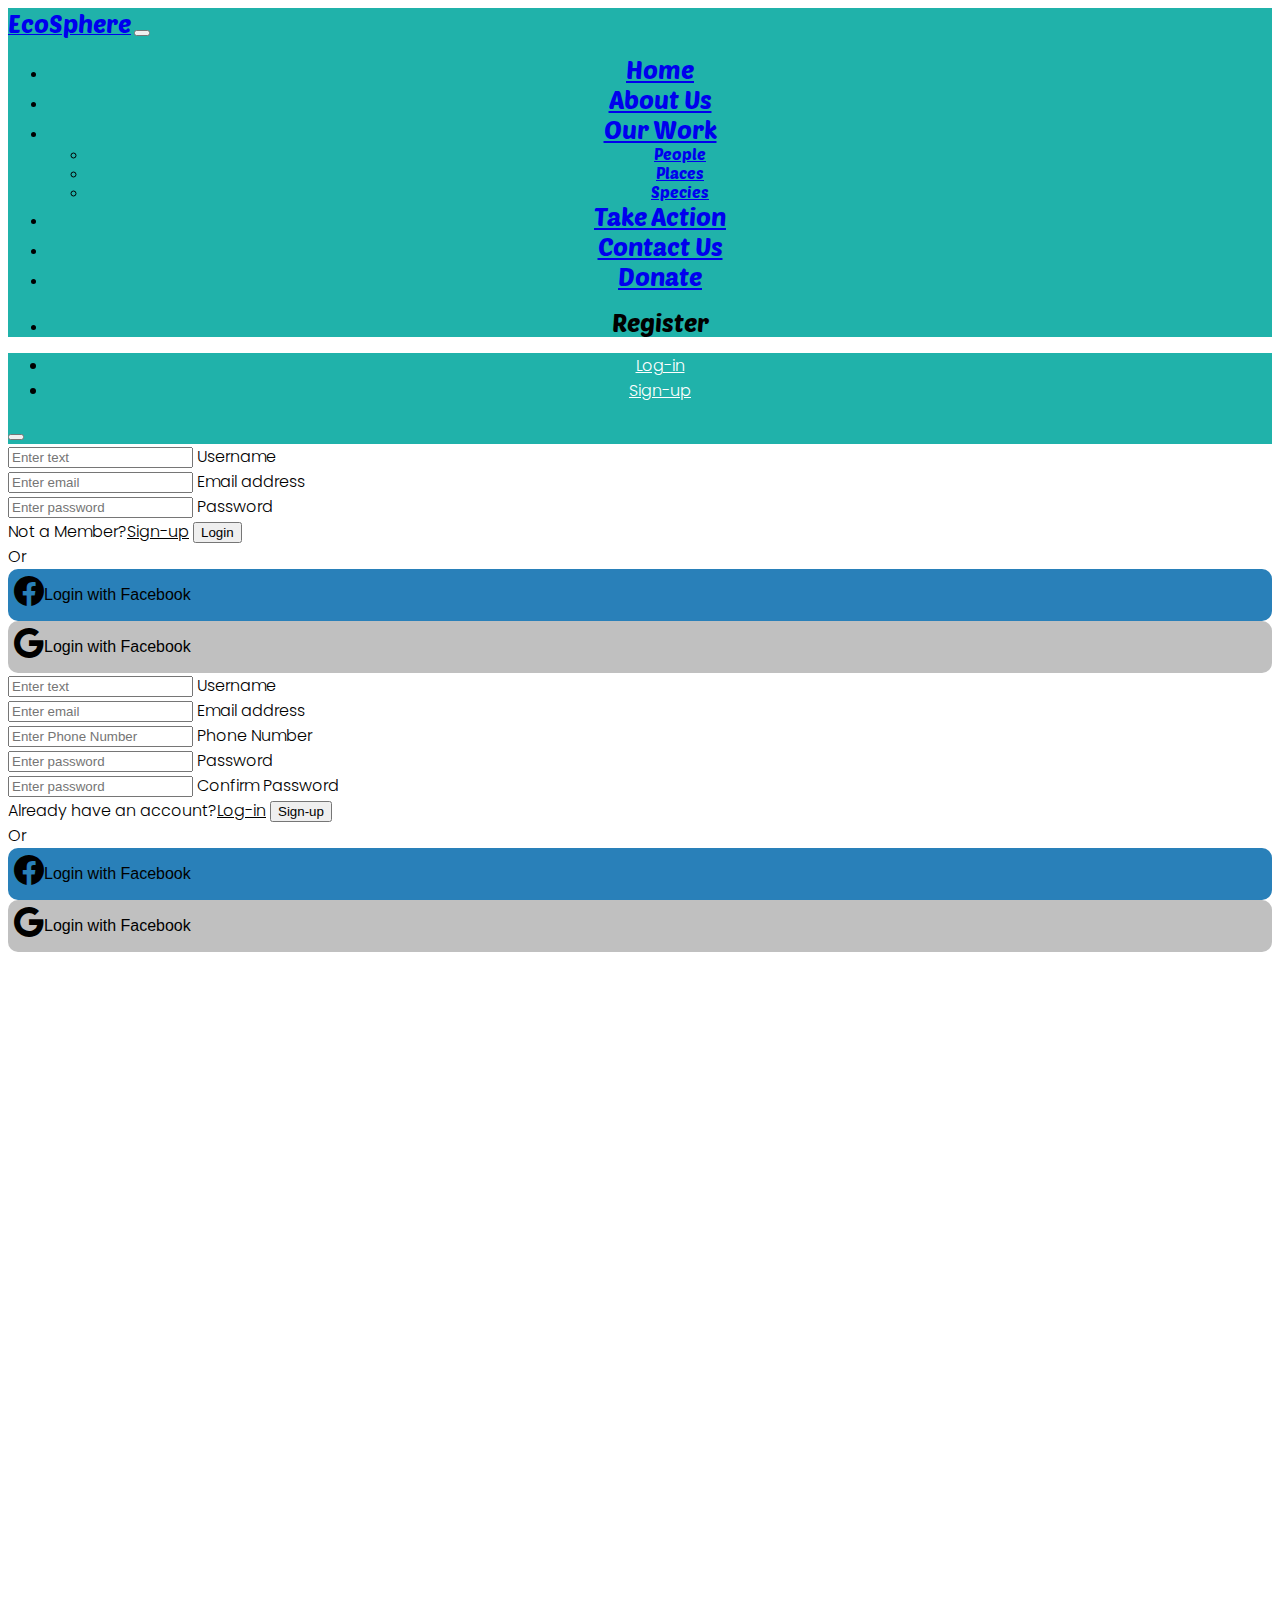
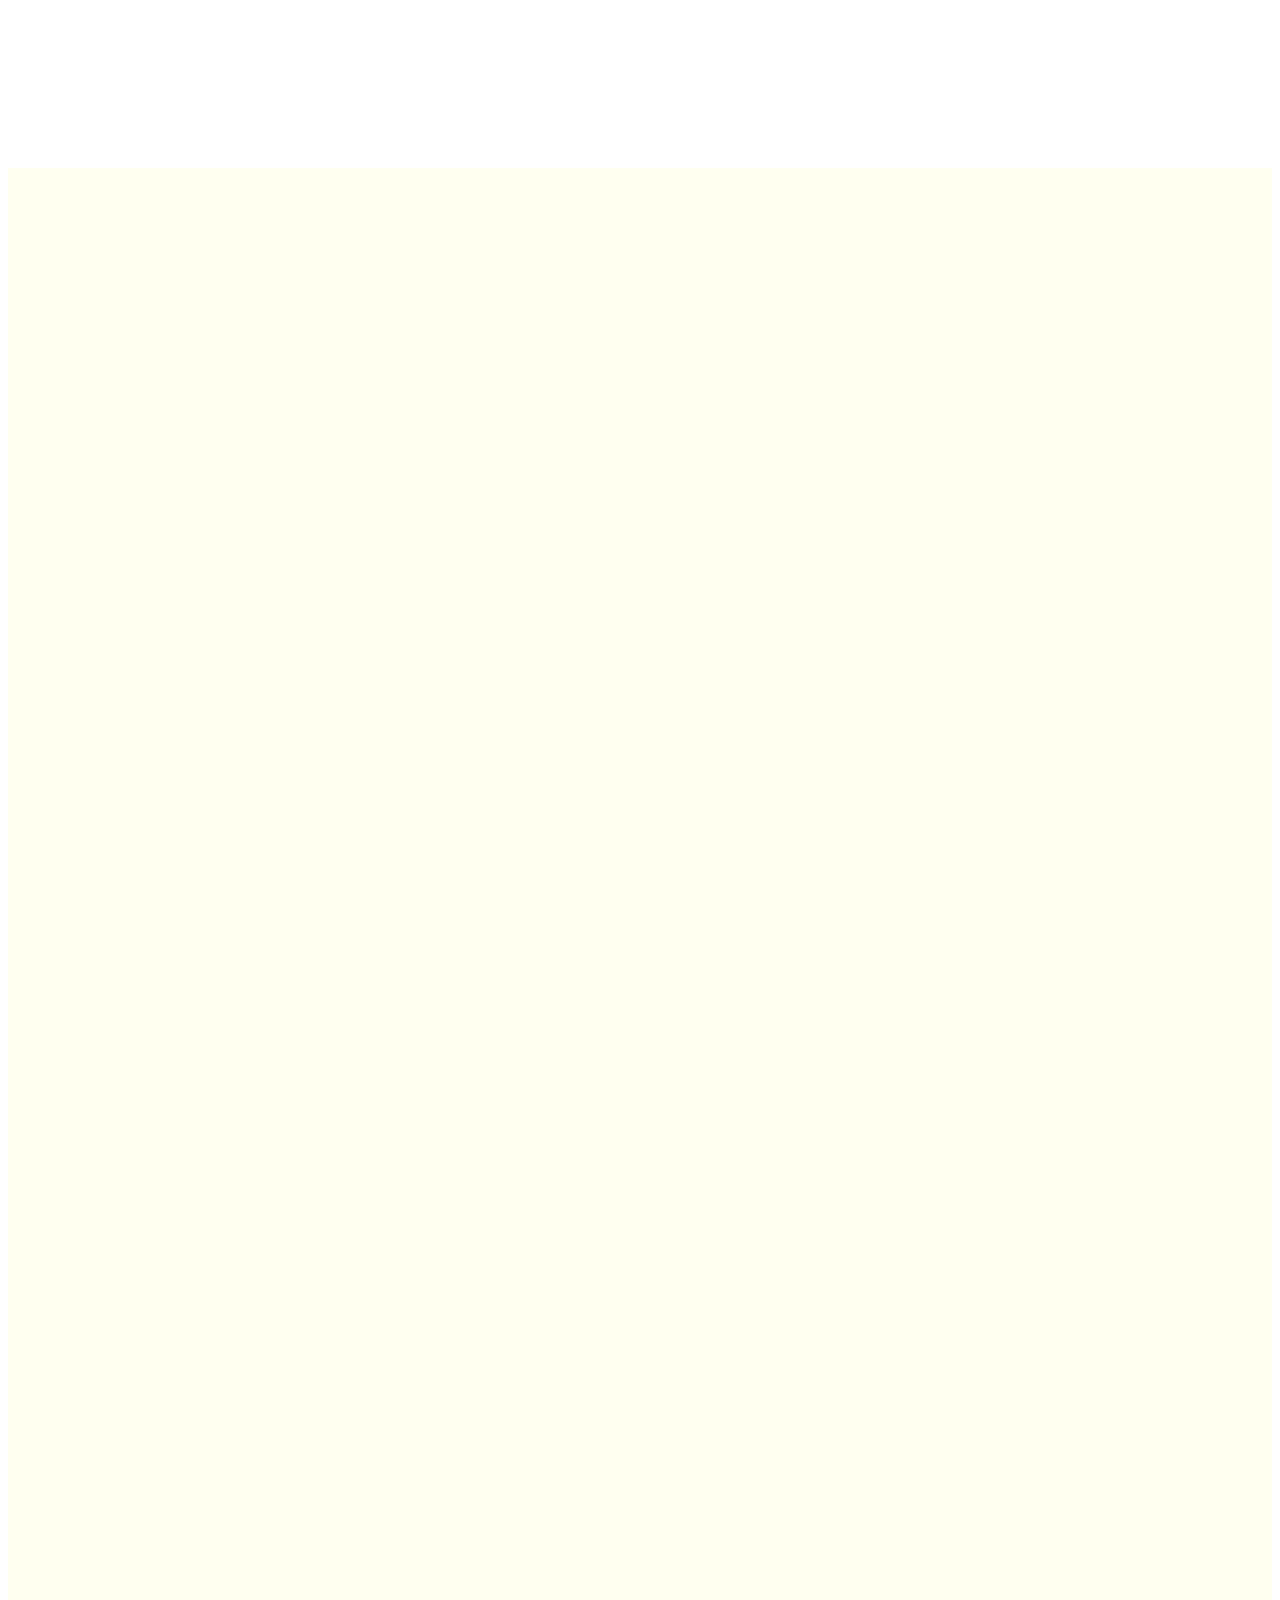
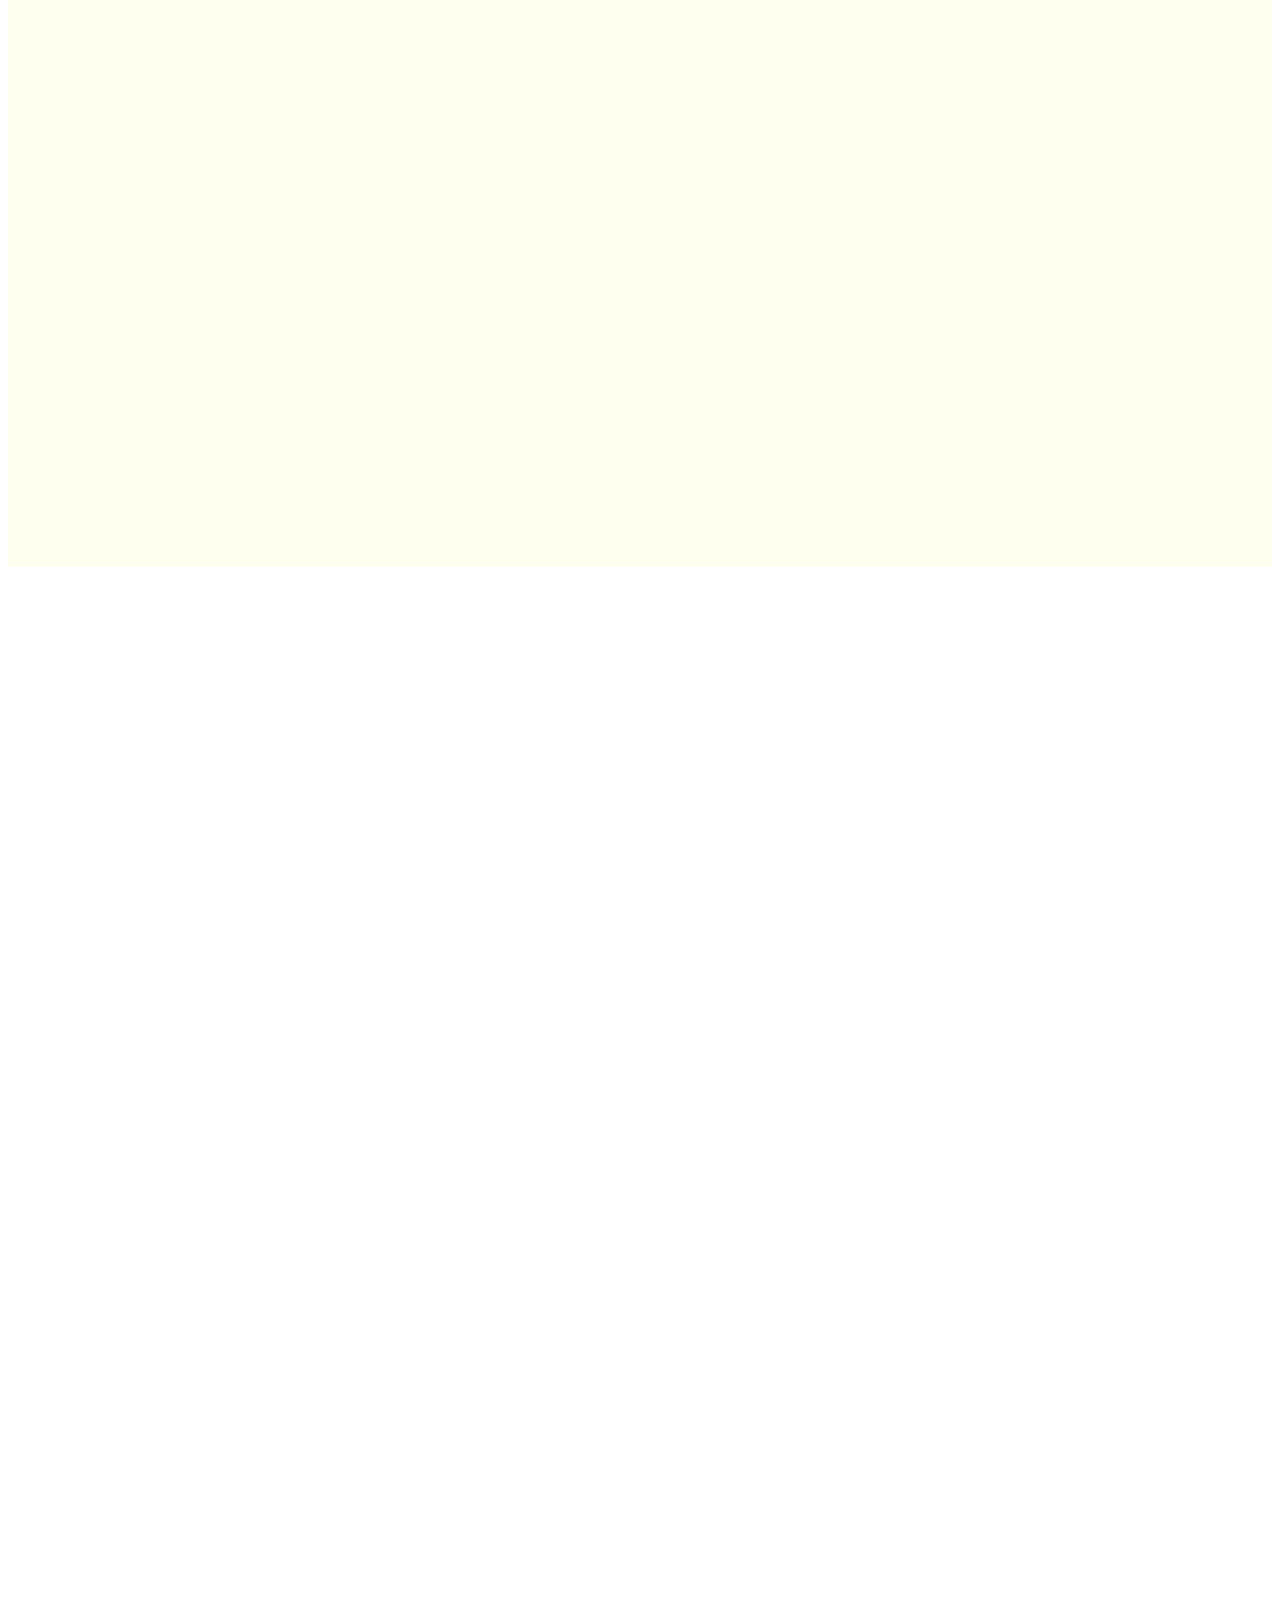
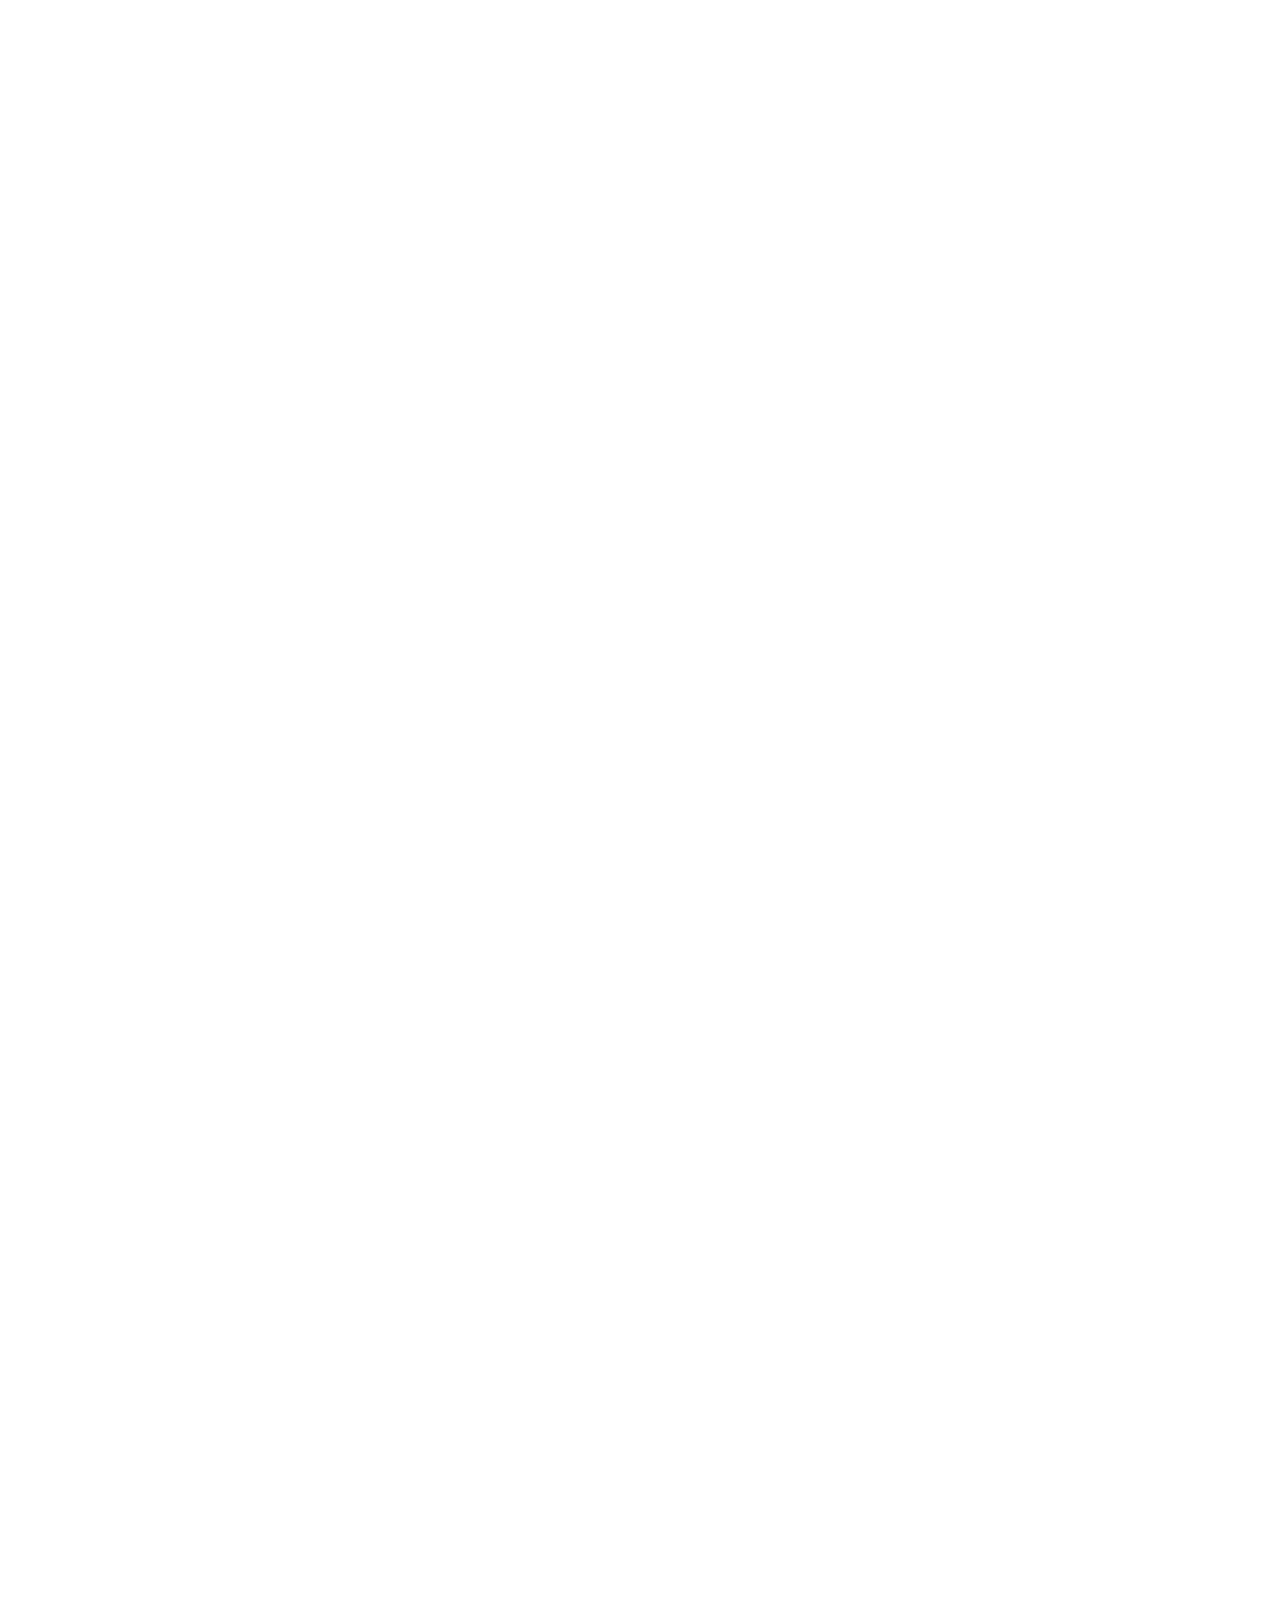
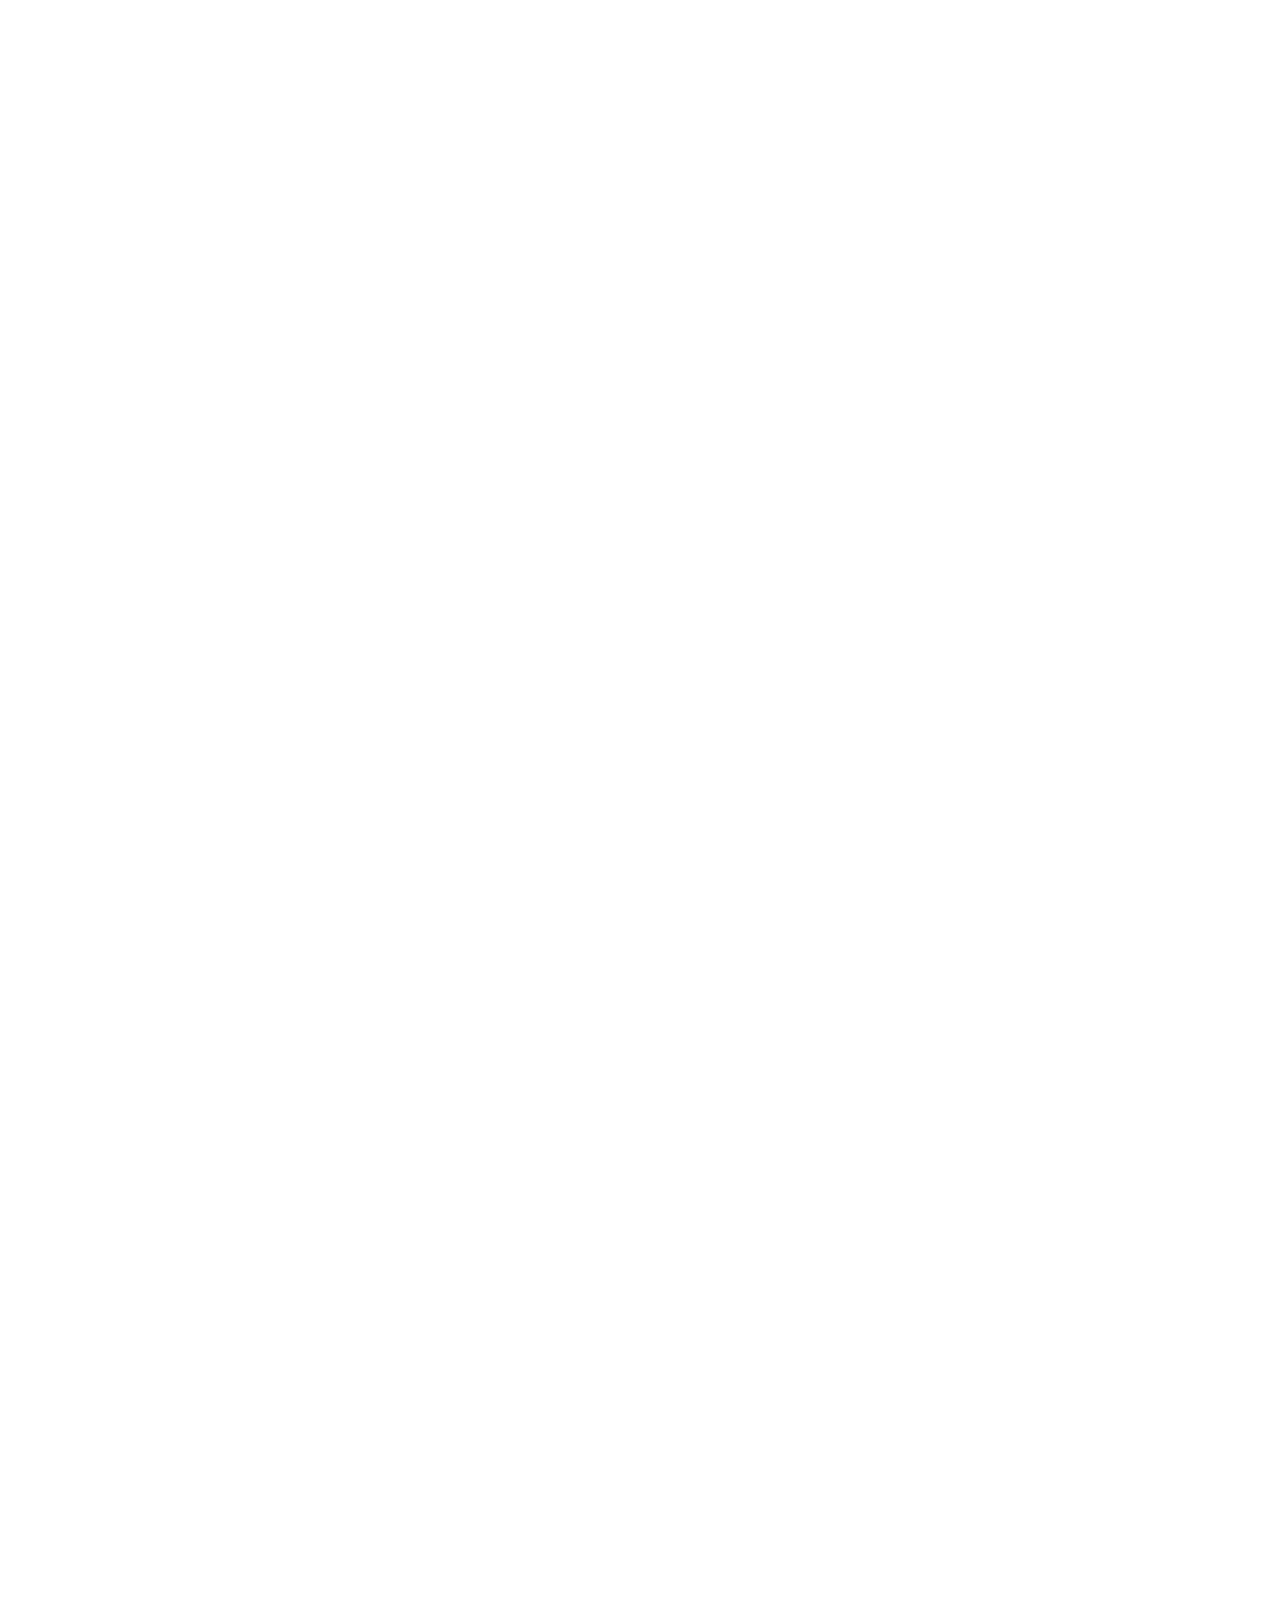
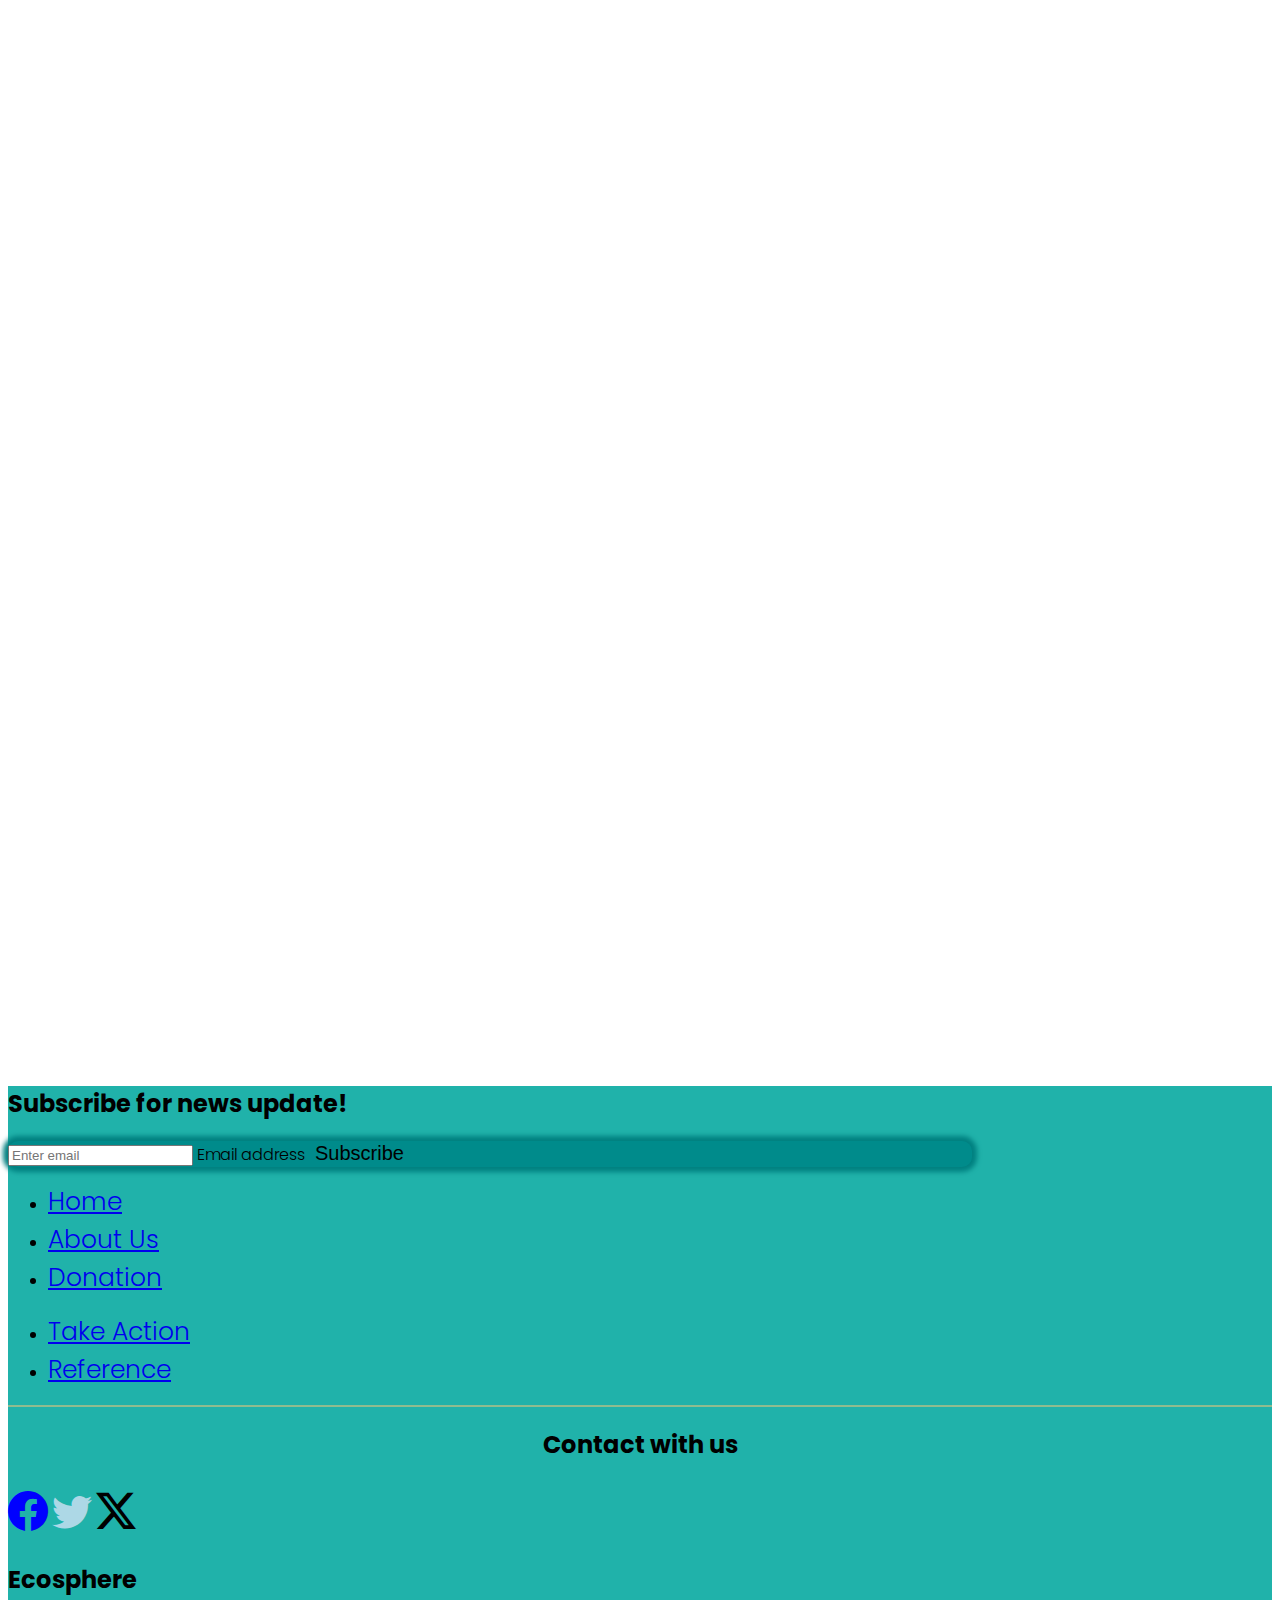
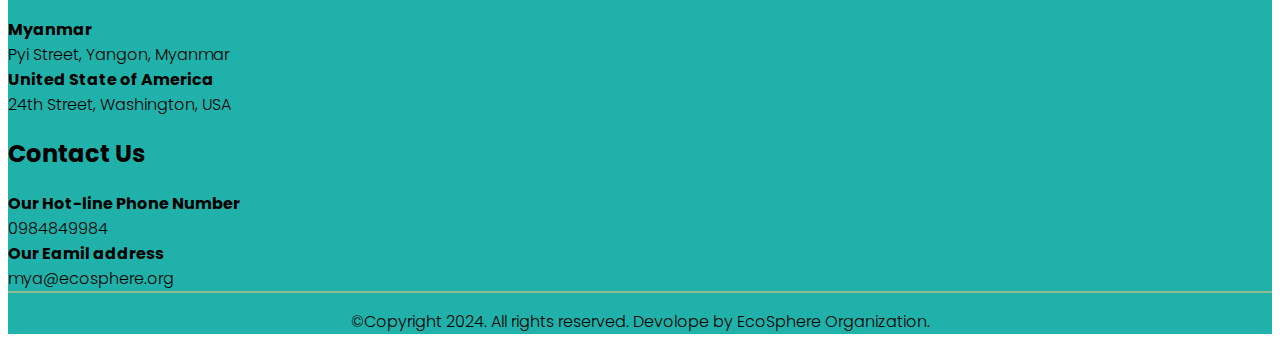
<file: index.html>
<!DOCTYPE html>
<html lang="en">
<head>
    <meta charset="UTF-8">
    <meta name="viewport" content="width=device-width, initial-scale=1.0">
    <title>EcoSphere | Home</title>
    <!--Web Logo-->
    <link rel="icon" type="image/x-icon" href="Image_final_pbl/Web-logo.png">
    <!--Bootstrap CDN link-->
    <link href="https://cdn.jsdelivr.net/npm/bootstrap@5.3.2/dist/css/bootstrap.min.css" rel="stylesheet" integrity="sha384-T3c6CoIi6uLrA9TneNEoa7RxnatzjcDSCmG1MXxSR1GAsXEV/Dwwykc2MPK8M2HN" crossorigin="anonymous">
    <script src="https://cdn.jsdelivr.net/npm/bootstrap@5.3.2/dist/js/bootstrap.bundle.min.js" integrity="sha384-C6RzsynM9kWDrMNeT87bh95OGNyZPhcTNXj1NW7RuBCsyN/o0jlpcV8Qyq46cDfL" crossorigin="anonymous"></script>
    <!--Bootstrap icon link-->
    <link rel="stylesheet" href="https://cdn.jsdelivr.net/npm/bootstrap-icons@1.11.2/font/bootstrap-icons.min.css">
    <!--CSS Link-->
    <link rel="stylesheet" type="text/css" href="demo_1.css">
    <!--AOS link-->
    <link href="https://unpkg.com/aos@2.3.1/dist/aos.css" rel="stylesheet">
    <script src="https://unpkg.com/aos@2.3.1/dist/aos.js"></script>
    <!--Google font-->
    <link rel="preconnect" href="https://fonts.googleapis.com">
    <link rel="preconnect" href="https://fonts.gstatic.com" crossorigin>
    <link href="https://fonts.googleapis.com/css2?family=Briem+Hand:wght@100..900&family=Catamaran:wght@100..900&family=Freeman&family=Poetsen+One&family=Teachers:ital,wght@0,400..800;1,400..800&display=swap" rel="stylesheet">
    <link rel="preconnect" href="https://fonts.gstatic.com" crossorigin>
    <link href="https://fonts.googleapis.com/css2?family=Briem+Hand:wght@100..900&family=Catamaran:wght@100..900&family=Freeman&family=Poetsen+One&family=Poppins:ital,wght@0,100;0,200;0,300;0,400;0,500;0,600;0,700;0,800;0,900;1,100;1,200;1,300;1,400;1,500;1,600;1,700;1,800;1,900&family=Teachers:ital,wght@0,400..800;1,400..800&display=swap" rel="stylesheet">
</head>
<body>
    <!--Nav-->
    <nav class="navbar navbar-expand-sm fixed-top" style="background-color: lightseagreen;">
        <a class="navbar-brand ms-5 me-5" href="#"><span class="navbar-text" style="font-size: 25px;">EcoSphere</span></a>
        <button class="navbar-toggler me-3" data-bs-toggle="collapse" data-bs-target="#my_navbar">
            <span class="navbar-toggler-icon"></span>
        </button>
        <div class="collapse navbar-collapse" id="my_navbar">
            <ul class="top-navbar navbar-nav ms-auto me-auto" style="text-align: center;">
                <li class="nav-item me-4 ms-3" >
                    <a class="nav-link" href="index.html" style="font-size: 25px;">Home</a>
                </li>
                <li class="nav-item me-1 ms-3">
                    <a class="nav-link" href="about_us.html" style="font-size: 25px;">About Us</a>
                </li>
                <li class="nav-item dropdown me-1 ms-3">
                    <a class="nav-link" data-bs-toggle="dropdown" href="#" style="font-size: 25px;">Our Work</a>
                    <ul class="dropdown-menu" style="text-align: center;">
                        <li><a class="dropdown-item" href="people.html">People</a></li>
                        <li><a class="dropdown-item" href="places.html">Places</a></li>
                        <li><a class="dropdown-item" href="species.html">Species</a></li>
                    </ul>
                </li>
                <li class="nav-item me-1 ms-3">
                    <a class="nav-link" href="take_action.html" style="font-size: 25px;">Take Action</a>
                </li>
                <li class="nav-item ms-3 me-3">
                    <a class="nav-link" href="contact_us.html" style="font-size: 25px;">Contact Us</a>
                </li>
                <li class="nav-item me-1 ms-3">
                    <a class="nav-link" href="donation.html" style="font-size: 25px;">Donate</a>
                </li>
            </ul>
            <ul class="top-navbar navbar-nav me-5 d-flex p-0 m-0" style="text-align: center;">
                <li class="nav-item ms-5 me-1 mt-1">
                    <!--Modal launch button-->
                    <a class="nav-link" style="font-size: 25px;" data-bs-toggle="modal" data-bs-target="#register">Register</a>
                </li>
            </ul>
        </div>
    </nav>
    <!--Modal-->
    <div class="modal" id="register" data-bs-backdrop="static" data-bs-keyboard="false">
        <div class="modal-dialog modal-dialog-centered">
            <div class="modal-content">
                <div class="container-fluid p-0">
                    <div class="modal-header" style="background-color: lightseagreen;">
                        <ul class="nav nav-pills justify-content-center ms-auto" style="text-align: center;">
                            <li class="nav.item"><a href="#log-in" class="nav-link active" data-bs-toggle="tab" style="color: white;">Log-in</a></li>
                            <li class="nav.item"><a href="#sign-up" class="nav-link" data-bs-toggle="tab" style="color: white;">Sign-up</a></li>
                        </ul>
                        <button type="button" class="btn-close" data-bs-dismiss="modal"></button>
                    </div>
                    <div>
                        <div class="tab-content">
                            <div class="tab-pane active" id="log-in">
                                <div class="form-floating my-3 me-3 ms-3">
                                    <input for="username" type="text" class="form-control" placeholder="Enter text" name="text">
                                    <label class="form-label" id="username">Username</label>
                                </div>
                                <div class="form-floating my-3 me-3 ms-3">
                                    <input for="email" type="email" class="form-control" placeholder="Enter email" name="email">
                                    <label class="form-label" id="email">Email address</label>
                                </div>
                                <div class="form-floating my-3 me-3 ms-3">
                                    <input for="psw" type="password" class="form-control" placeholder="Enter password" name="password">
                                    <label class="form-label" id="psw">Password</label>
                                </div>
                                <div class="modal-footer justify-content-between">
                                    <span>Not a Member?<a href="#" style="color: black;">Sign-up</a></span>
                                    <button type="button" class="btn btn-primary" data-bs-dismiss="modal">Login</button>
                                </div>
                                <div class="d-flex align-items-center">
                                    <div class="border-bottom w-100"></div>
                                    <div class="p-2">Or</div>
                                    <div class="border-bottom w-100"></div>
                                </div>
                                <div class="me-3 ms-3 mb-4">
                                    <button type="button" class="btn d-flex justify-content-center mt-3" style="background-color: #2980B9; border: none; border-radius: 10px; width: 100%;">
                                        <a href="#" style="color: black; text-decoration: none; display: flex;">
                                            <i style="font-size: 30px; margin-top: 5px;" class="bi bi-facebook me-5"></i>
                                            <p class="ms-2 me-5 mt-3" style="font-size: 16px;">Login with Facebook</p>
                                        </a> 
                                    </button>
                                    <button type="button" class="btn d-flex justify-content-center mt-4" style="background-color: silver; border: none; border-radius: 10px; width: 100%;">
                                        <a href="#" style="color: black; text-decoration: none; display: flex;">
                                            <i style="font-size: 30px; margin-top: 5px;" class="bi bi-google me-5"></i>
                                            <p class="ms-2 me-5 mt-3" style="font-size: 16px;">Login with Facebook</p>
                                        </a> 
                                    </button>
                                </div>    
                            </div>
                        </div>
                    </div>
                    <div>
                        <div class="tab-content">
                            <div class="tab-pane" style="margin-bottom: 20px;" id="sign-up">
                                <div class="form-floating my-3 me-3 ms-3">
                                    <input for="username" type="text" class="form-control" placeholder="Enter text" name="text">
                                    <label class="form-label" id="username">Username</label>
                                </div>
                                <div class="form-floating my-3 me-3 ms-3">
                                    <input for="email" type="email" class="form-control" placeholder="Enter email" name="email">
                                    <label class="form-label" id="email">Email address</label>
                                </div>
                                <div class="form-floating my-3 me-3 ms-3">
                                    <input for="number" type="text" class="form-control" placeholder="Enter Phone Number" name="number">
                                    <label class="form-label" id="number">Phone Number</label>
                                </div>
                                <div class="form-floating my-3 me-3 ms-3">
                                    <input for="psw" type="password" class="form-control" placeholder="Enter password" name="password">
                                    <label class="form-label" id="psw">Password</label>
                                </div>
                                <div class="form-floating my-3 me-3 ms-3">
                                    <input for="psw" type="password" class="form-control" placeholder="Enter password" name="password">
                                    <label class="form-label" id="psw">Confirm Password</label>
                                </div>
                                <div class="modal-footer justify-content-between" data-bs-target="#sign-up">
                                    <span>Already have an account?<a href="#" style="color: black;">Log-in</a></span>
                                    <button type="button" class="btn btn-primary" data-bs-dismiss="modal">Sign-up</button>
                                </div>
                                <div class="d-flex align-items-center">
                                    <div class="border-bottom w-100"></div>
                                    <div class="p-2">Or</div>
                                    <div class="border-bottom w-100"></div>
                                </div>
                                <div class="me-3 ms-3 mb-4">
                                    <button type="button" class="btn d-flex justify-content-center mt-3" style="background-color: #2980B9; border: none; border-radius: 10px; width: 100%;">
                                        <a href="#" style="color: black; text-decoration: none; display: flex;">
                                            <i style="font-size: 30px; margin-top: 5px;" class="bi bi-facebook me-5"></i>
                                            <p class="ms-2 me-5 mt-3" style="font-size: 16px;">Login with Facebook</p>
                                        </a> 
                                    </button>
                                    <button type="button" class="btn d-flex justify-content-center mt-4" style="background-color: silver; border: none; border-radius: 10px; width: 100%;">
                                        <a href="#" style="color: black; text-decoration: none; display: flex;">
                                            <i style="font-size: 30px; margin-top: 5px;" class="bi bi-google me-5"></i>
                                            <p class="ms-2 me-5 mt-3" style="font-size: 16px;">Login with Facebook</p>
                                        </a> 
                                    </button>
                                </div>
                            </div>
                        </div>
                    </div>
                </div>
            </div>
        </div>
    </div>
    <!--Nav end-->
    <!--Intro-->
    <div class="container-fluid" style="left: 0%; right: 0%;">
        <div class="row justify-content-center" data-aos="fade-up" style="margin-top: 150px;">
            <div class="col-sm-5 ms-2 me-2" style="margin-top: 10px;">
                <img src="Image_final_pbl/Biodiversity.png" style="width: 520px; height: 350px; border: none; border-radius: 20px; box-shadow: 0px 0px 10px 10px lightgrey; width: 100%;">
            </div>
            <div class="col-sm-6" style="margin-top: 50px;">
                <div>
                    <h1>What is Ecosystem and Biodiversity?</h1>
                    <p>Ecosystems are interconnected communities of organisms and their environment,
                        while biodiversity refers to the variety of life within them.
                        Biodiversity is crucial for ecosystem health,
                        providing essential services like pollination and nutrient cycling.
                        Protecting ecosystems and biodiversity is vital for both natural balance and human well-being.</p>
                </div>
            </div>
        </div>
    </div>
    <script>AOS.init();</script>
    <div class="container-fluid" style="background-color: ivory;">
        <!--Who we are-->
        <div class="container" style="margin-top: 100px;">
            <div class="row justify-content-center" data-aos="fade-up">
                <div style="padding: 40px 40px 10px 40px; border-bottom: 2px solid black">
                    <h1>Who we are</h1>
                    <p>Our mission is to safeguard the richness of Earth's ecosystems by addressing the most urgent threats to biodiversity.</p>
                </div>
                <div class="col-sm-6" style="padding: 40px;">
                    <p>We collaborate with local communities to conserve the natural resources we all depend on and build a future in which people and nature thrive.
                    Together with partners at all levels, we transform markets and policies toward sustainability, tackle the threats driving the climate crisis, and protect and restore wildlife and their habitats.</p>
                    <button class="btn" style="background-color: darkcyan; font-size: 20px;"><a href="take_action.html" style="text-decoration: none; color: black;">More way you can help<i class="bi bi-arrow-right-circle ms-2 mt-2"></i></a></button>
                </div>
                <div class="col-sm-6 mt-3">
                    <div class="accordion accordion-flush" id="accordion-parent">
                        <div class="acoordion-item">
                            <h2 class="accordion-header">
                                <button class="accordion-button collapsed" data-bs-toggle="collapse" data-bs-target="#accordion1" style="background-color: ivory;"><h2><span style="color: rgb(117, 191, 124);">6</span> continents</h2></button>
                            </h2>
                            <div class="collapse accordion-collapse" id="accordion1" data-bs-parent="#accordion-parent" style="background-color: lightseagreen;">
                                <div class="accordion-body">
                                    <p>EcoSphere organization is actively working in six continents to help people and nature thrive</p>
                                </div>
                            </div>
                        </div>
                        <div class="acoordion-item">
                            <h2 class="accordion-header">
                                <button class="accordion-button collapsed" data-bs-toggle="collapse" data-bs-target="#accordion2" style="background-color: ivory;"><h2><span style="color: rgb(117, 191, 124);">350</span> citie and counties</h2></button>
                            </h2>
                            <div class="collapse accordion-collapse" id="accordion2" data-bs-parent="#accordion-parent" style="background-color: lightseagreen;">
                                <div class="accordion-body">
                                    <p>More than 350 cities and counties have joined with WWF, its partners, and other leaders for America is All In, a coalition committed to reducing emissions by 50% by 2030</p>
                                </div>
                            </div>
                        </div>
                        <div class="acoordion-item">
                            <h2 class="accordion-header">
                                <button class="accordion-button collapsed" data-bs-toggle="collapse" data-bs-target="#accordion3" style="background-color: ivory;"><h2><span style="color: rgb(117, 191, 124);">1.3 MILLION</span> members</h2></button>
                            </h2>
                            <div class="collapse accordion-collapse" id="accordion3" data-bs-parent="#accordion-parent" style="background-color: lightseagreen;">
                                <div class="accordion-body">
                                    <p>More than one million members around the world that support EcoSphere converstion efforts</p>
                                </div>
                            </div>
                        </div>
                    </div>
                </div>
            </div>
        </div>
        <script>AOS.init();</script>
        <!--Our Goals-->
        <div class="container" style="margin-top: 100px; padding-bottom: 100px;">
            <div class="row justify-content-center" data-aos="fade-up">
                <div style="padding: 40px 40px 10px 40px; border-bottom: 2px solid black">
                    <h1>Our Goals</h1>
                </div>
                <div class="col-sm-4 d-flex mt-5">
                    <img src="Image_final_pbl/cloud.svg" class="me-4">
                    <p>Create a climate-resillient and zero-carbon world</p>
                </div>
                <div class="col-sm-4 d-flex mt-5">
                    <img src="Image_final_pbl/footprint.svg" class="me-4">
                    <p>Rebuild food systems to nourish people and nature</p>
                </div>
                <div class="col-sm-4 d-flex mt-5">
                    <img src="Image_final_pbl/tree.svg" class="me-4">
                    <p>Conserve the world's most important forests</p>
                </div>
                <div class="col-sm-4 d-flex mt-5">
                    <img src="Image_final_pbl/waves.svg" class="me-4">
                    <p>Achieve healthy oceans and nature-positive sesscapes</p>
                </div>
                <div class="col-sm-4 d-flex mt-5">
                    <img src="Image_final_pbl/droplet.svg" class="me-4">
                    <p>Protect freshwater resources and landscapes</p>
                </div>
                <div class="col-sm-4 d-flex mt-5">
                    <img src="Image_final_pbl/paw.svg" class="me-4">
                    <p>Protect the wildlife and their natural habitats</p>
                </div>
            </div>
        </div>
        <script>AOS.init();</script>
    </div>
    <!--Our succes impact-->
    <div class="container" style="margin-top: 100px;">
        <div class="row justify-content-center" data-aos="fade-up">
            <div style="padding: 40px 40px 10px 40px; border-bottom: 2px solid black">
                <h1>Our succes impact</h1>
            </div>
            <div class="col-sm-3 mt-5">
                <img src="Image_final_pbl/Forest.jpg" style="width: 100%; height: 80%;">
                <p class="p-3" style="background-color: mediumaquamarine;">NEW LEGISLATION TO PROTECT FOREST</p>
            </div>
            <div class="col-sm-3 mt-5">
                <img src="Image_final_pbl/Rhino.jpg" style="width: 100%; height: 80%;">
                <p class="p-3" style="background-color: mediumaquamarine;">NEW HOPE FOR ARFRICAN RHINOS</p>
            </div>
            <div class="col-sm-3 mt-5">
                <img src="Image_final_pbl/Tiger.jpg" style="width: 100%; height: 80%;">
                 <p class="p-3" style="background-color: mediumaquamarine;">RESTOREING THE TIGER'S AMUR HEILONG HOME</p>
            </div>
             <div class="col-sm-3 mt-5">
                <img src="Image_final_pbl/Plant_trees.jpg" style="width: 100%; height: 80%;">
                <p class="p-3" style="background-color: mediumaquamarine;">PLANT 7.6 MILLION TREES AROUND THE WORLD</p>
            </div> 
        </div>
    </div>
    <script>AOS.init();</script>
    <!--Footer-->
    <footer style="height: 100%; background-color: lightseagreen; margin-top: 150px;">
        <div class="container pt-5 pb-5">
            <div class="row">
                <div class="col-sm-5" style="margin-right: 300px;">
                    <h2>Subscribe for news update!</h2>
                    <div class="form-floating mt-4 d-flex" style="width: 100%; background-color: darkcyan; border: none; border-radius: 10px; box-shadow: 0px 0px 5px 5px teal;">
                        <input for="email" type="email" class="form-control m-1" placeholder="Enter email" name="email">
                        <label class="form-label m-1" id="email">Email address</label>
                        <button type="submit" class="btn" style="background-color: darkcyan; font-size: 20px; border: none;" onclick="alert('Our news update will be send to your Email!')">Subscribe</button>
                    </div>
                </div>
                <div class="col-sm-2">
                    <ul class="navbar-nav" style="text-align: left;">
                        <li class="nav-item">
                            <a class="nav-link" href="index.html" style="font-size: 25px;">Home</a>
                        </li>
                        <li class="nav-item">
                            <a class="nav-link" href="about_us.html" style="font-size: 25px;">About Us</a>
                        </li>
                        <li class="nav-item">
                            <a class="nav-link" href="donation.html" style="font-size: 25px;">Donation</a>
                        </li>
                    </ul> 
                </div>
                <div class="col-sm-2">
                    <ul class="navbar-nav"  style="text-align: left;">
                        <li class="nav-item">
                            <a class="nav-link" href="take_action.html" style="font-size: 25px;" >Take Action</a>
                        </li>
                        <li class="nav-item">
                            <a class="nav-link" href="reference.html" style="font-size: 25px;">Reference</a>
                        </li>
                    </ul>
                </div>
                <div class="mt-1" style="border-top: 2px solid darkseagreen;">
                    <div class="row">
                        <div class="col-sm-5">
                            <h2 class="mt-5" style="text-align: center;">Contact with us</h2>
                            <div class="d-flex justify-content-center mt-3">
                                <a href="#" class="ms-5 me-5" style="font-size: 40px; color: blue;"><i class="bi bi-facebook"></i></a>
                                <a href="#" class="me-5" style="font-size: 40px; color: lightblue;"><i class="bi bi-twitter"></i></a>
                                <a href="#" class="me-5" style="font-size: 40px; color: black;"><i class="bi bi-twitter-x"></i></a>
                            </div>
                        </div>
                        <div class="col-sm-3">
                            <h2 class="mt-5">Ecosphere</h2>
                            <span style="font-weight: bold; display: block;">Myanmar</span>
                            <span>Pyi Street, Yangon, Myanmar</span>
                            <span style="font-weight: bold; display: block;">United State of America</span>
                            <span>24th Street, Washington, USA</span>
                        </div>
                         <div class="col-sm-3 me-3">
                            <h2 class="mt-5">Contact Us</h2>
                            <span style="font-weight: bold; display: block;">Our Hot-line Phone Number</span>
                            <span>0984849984</span>
                            <span style="font-weight: bold; display: block;">Our Eamil address</span>
                            <span>mya@ecosphere.org</span>
                        </div>
                    </div>
                </div>
            </div>
            <div class="mt-4" style="text-align: center; border-top: 2px solid darkseagreen;">
                <p class="mt-3" style="font-size: medium;">&copy;Copyright 2024. All rights reserved. Devolope by EcoSphere Organization.</p>
            </div>
        </div>
    </footer>
</body>
</html>
</file>
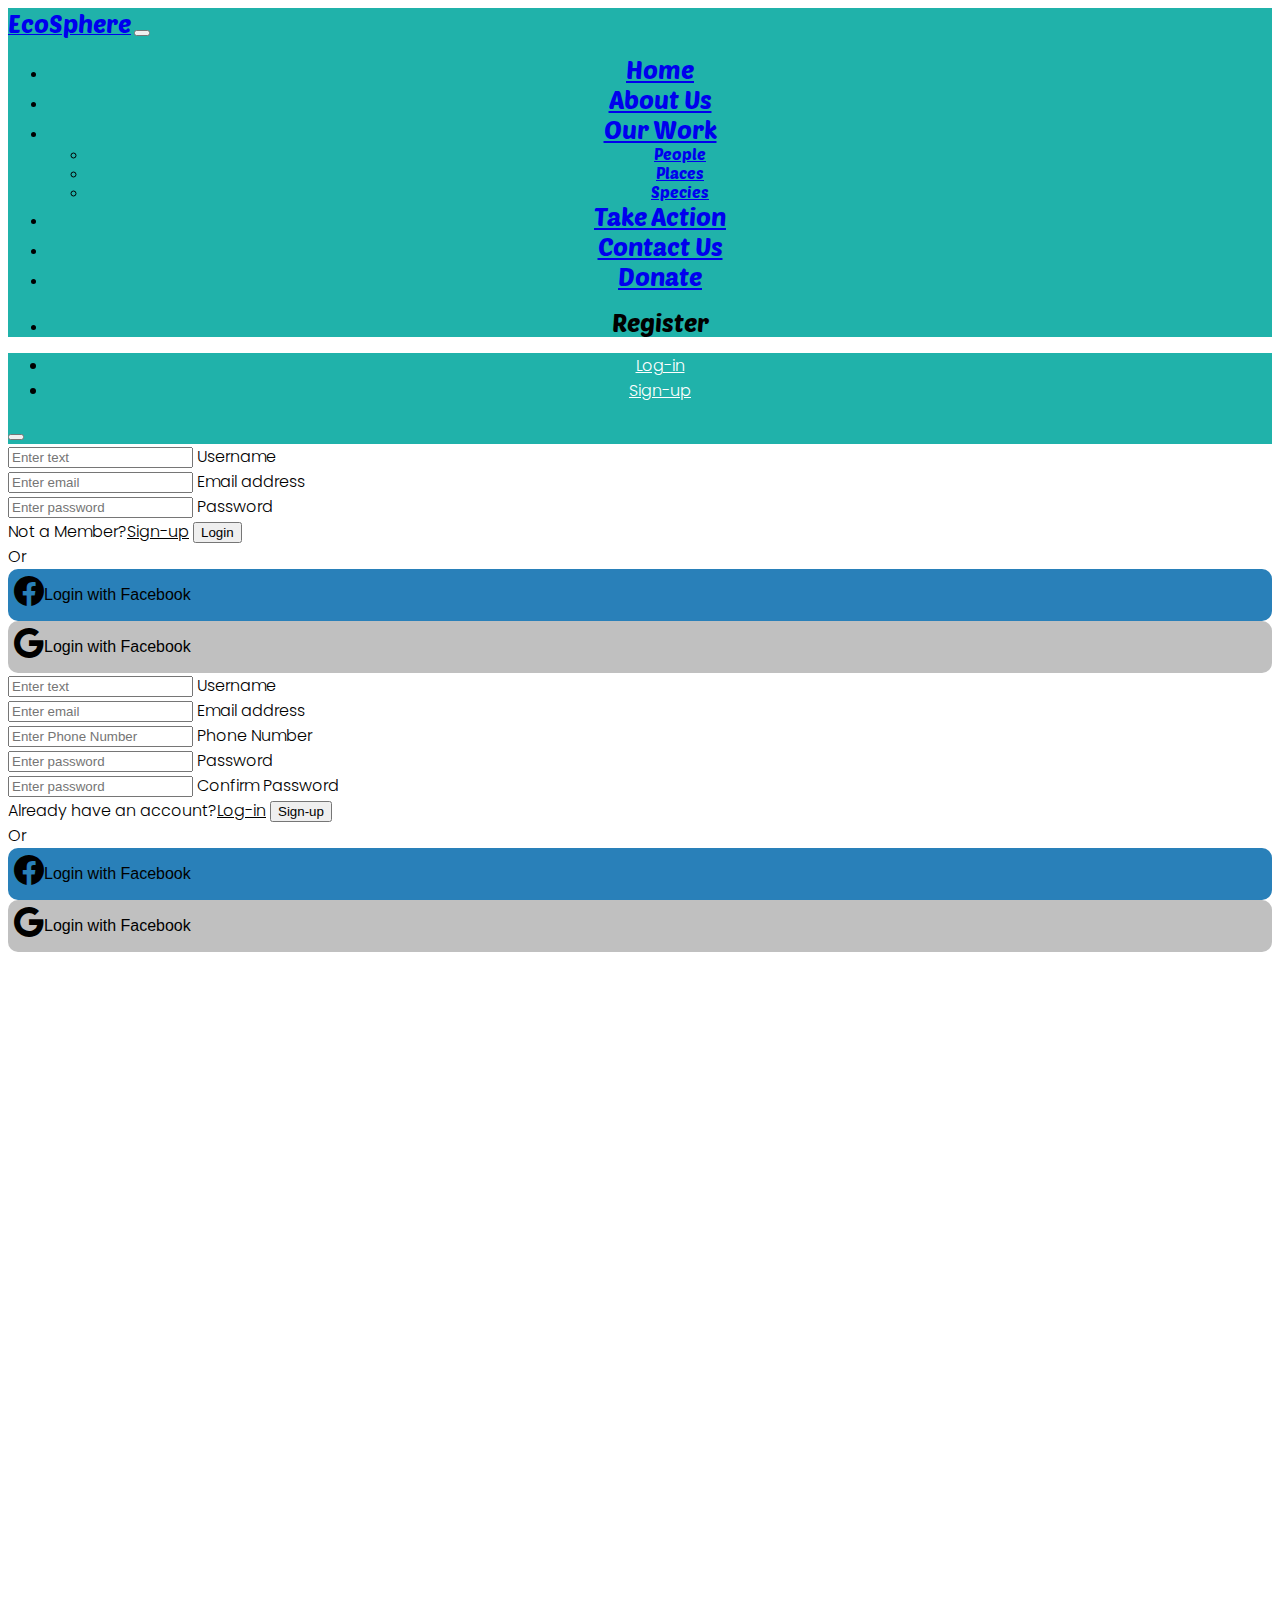
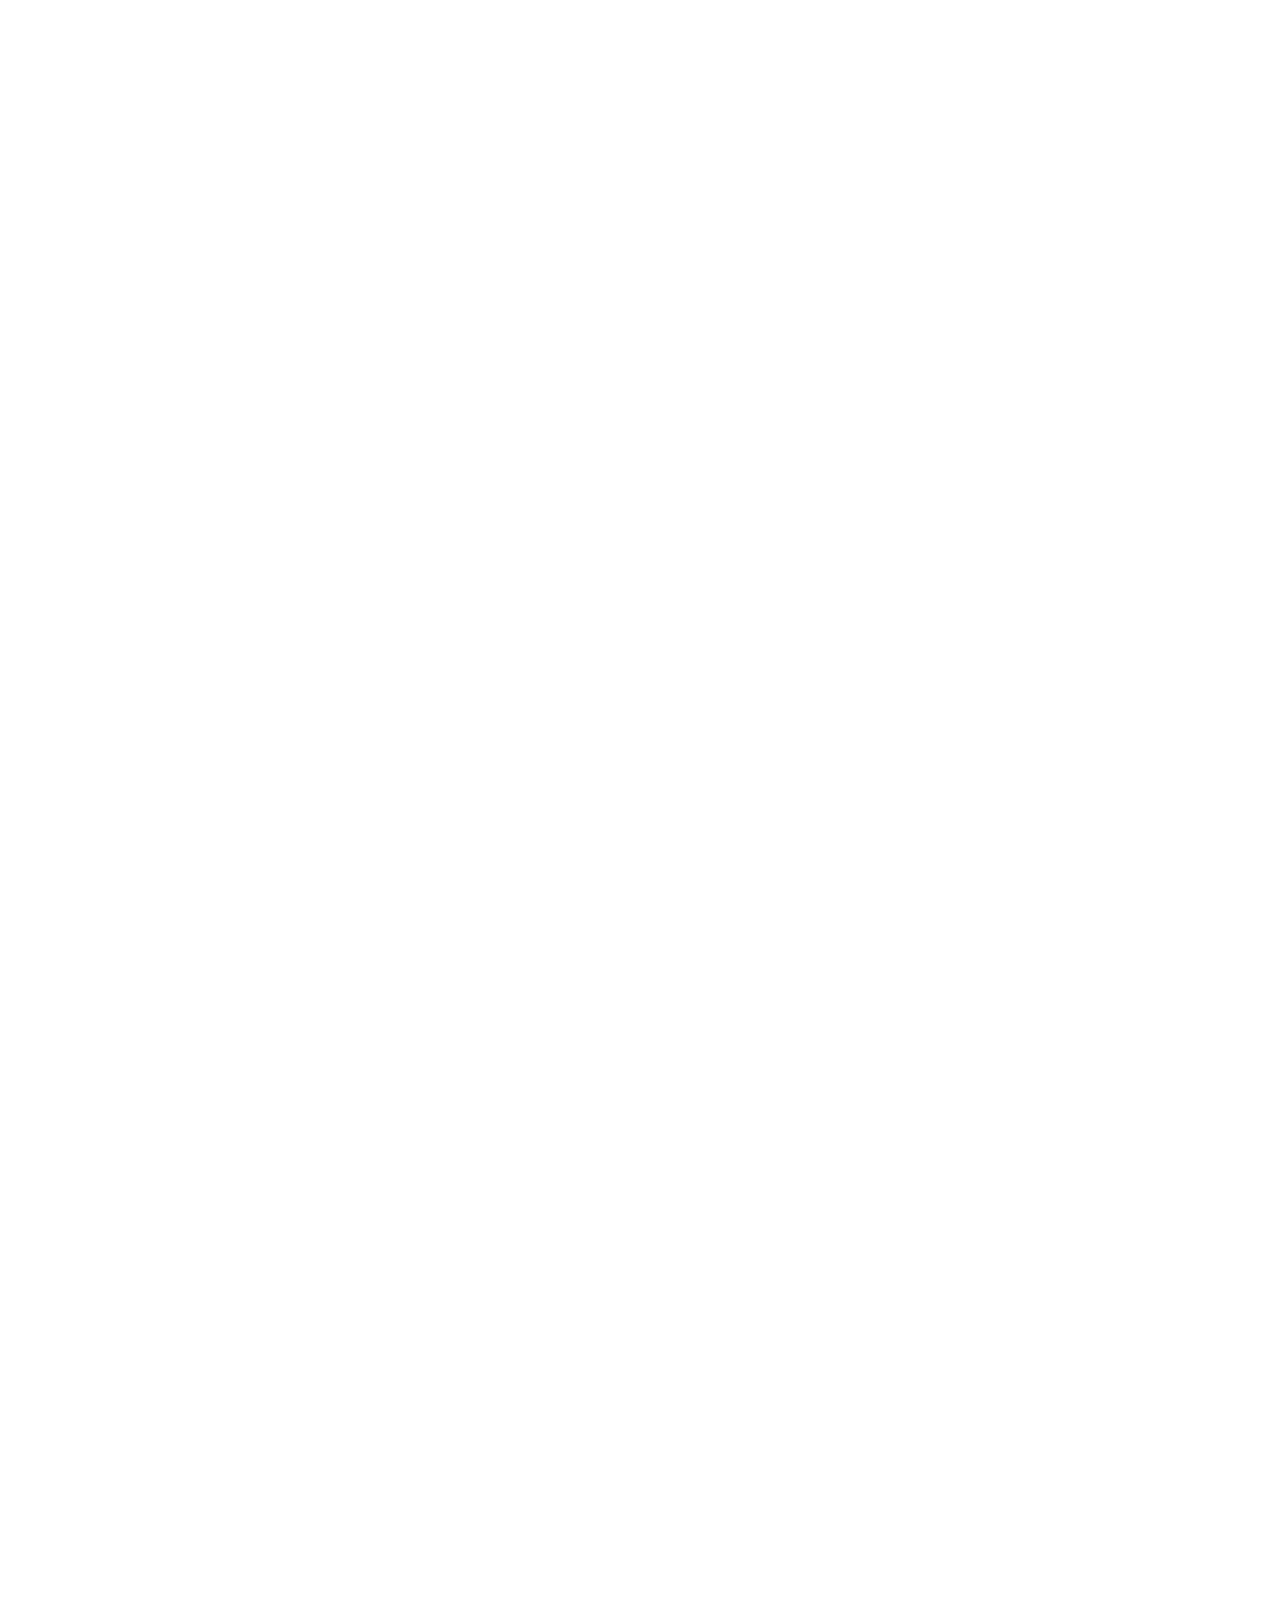
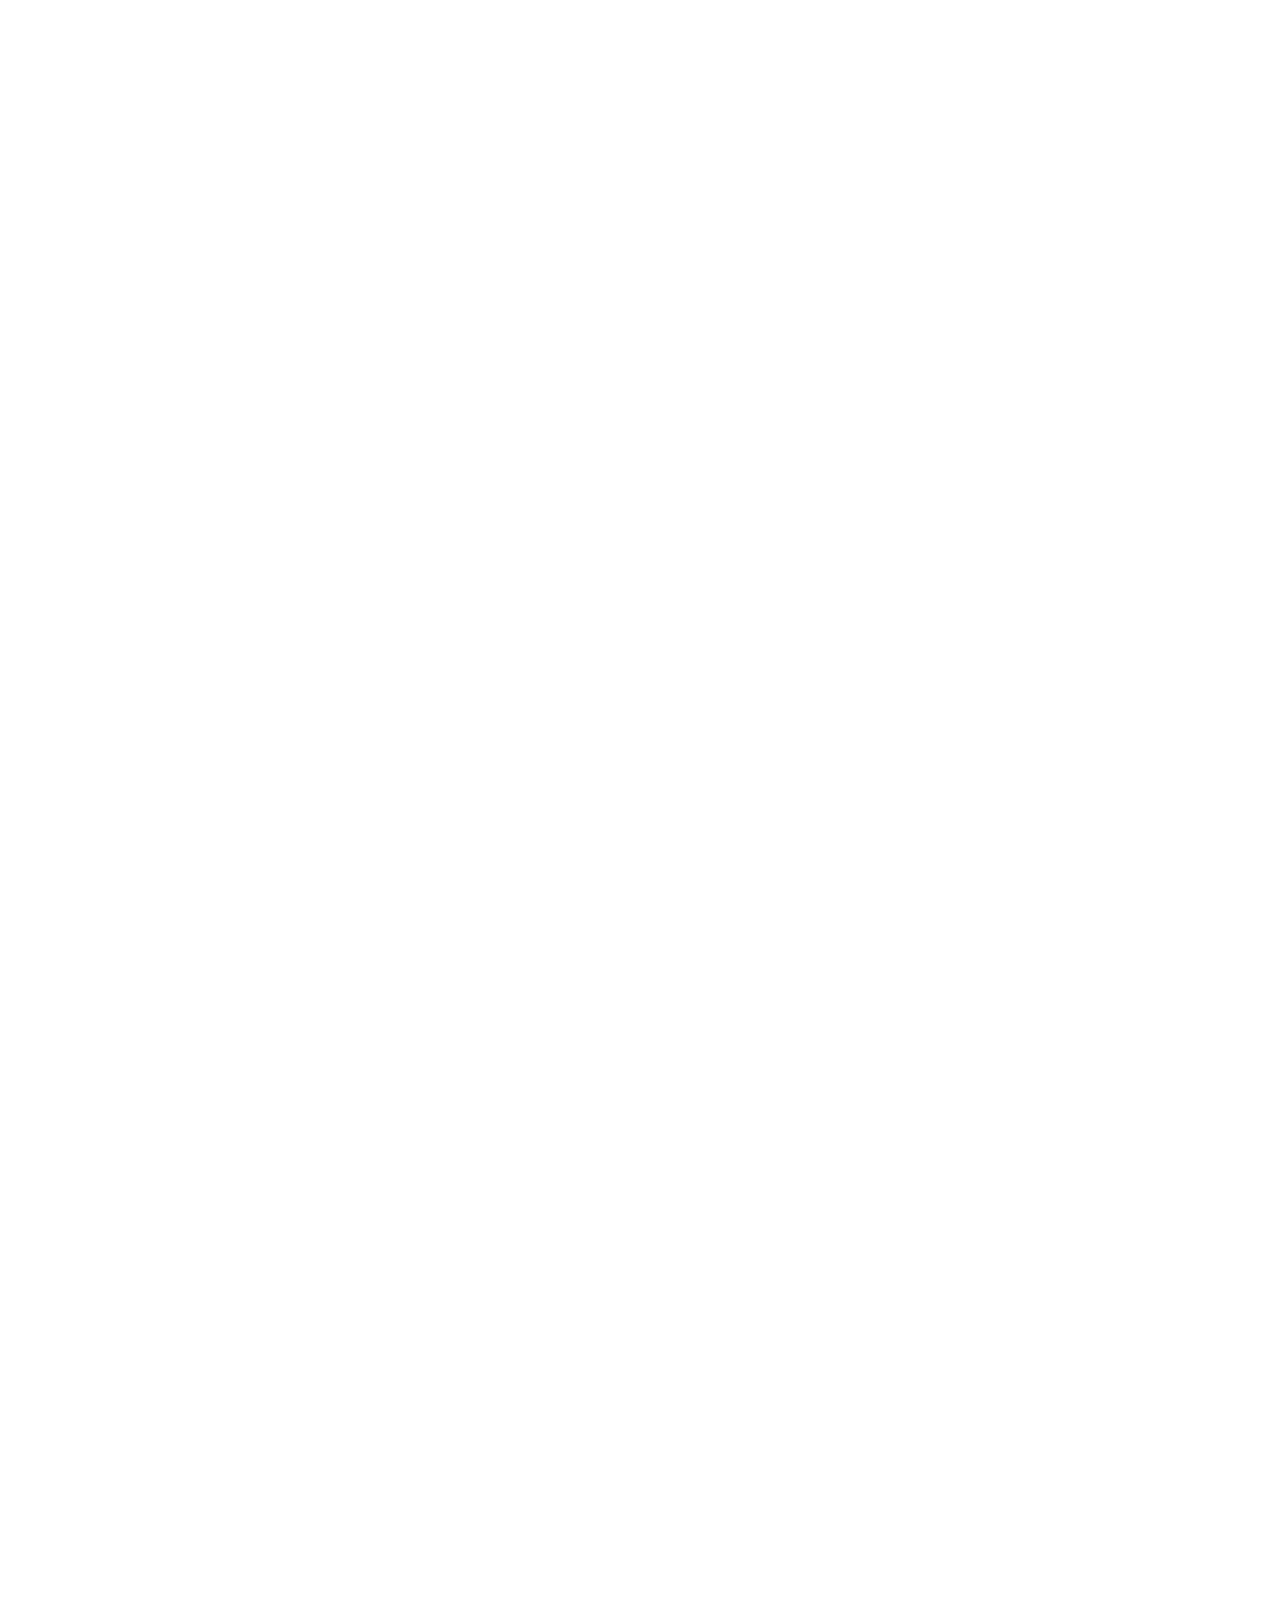
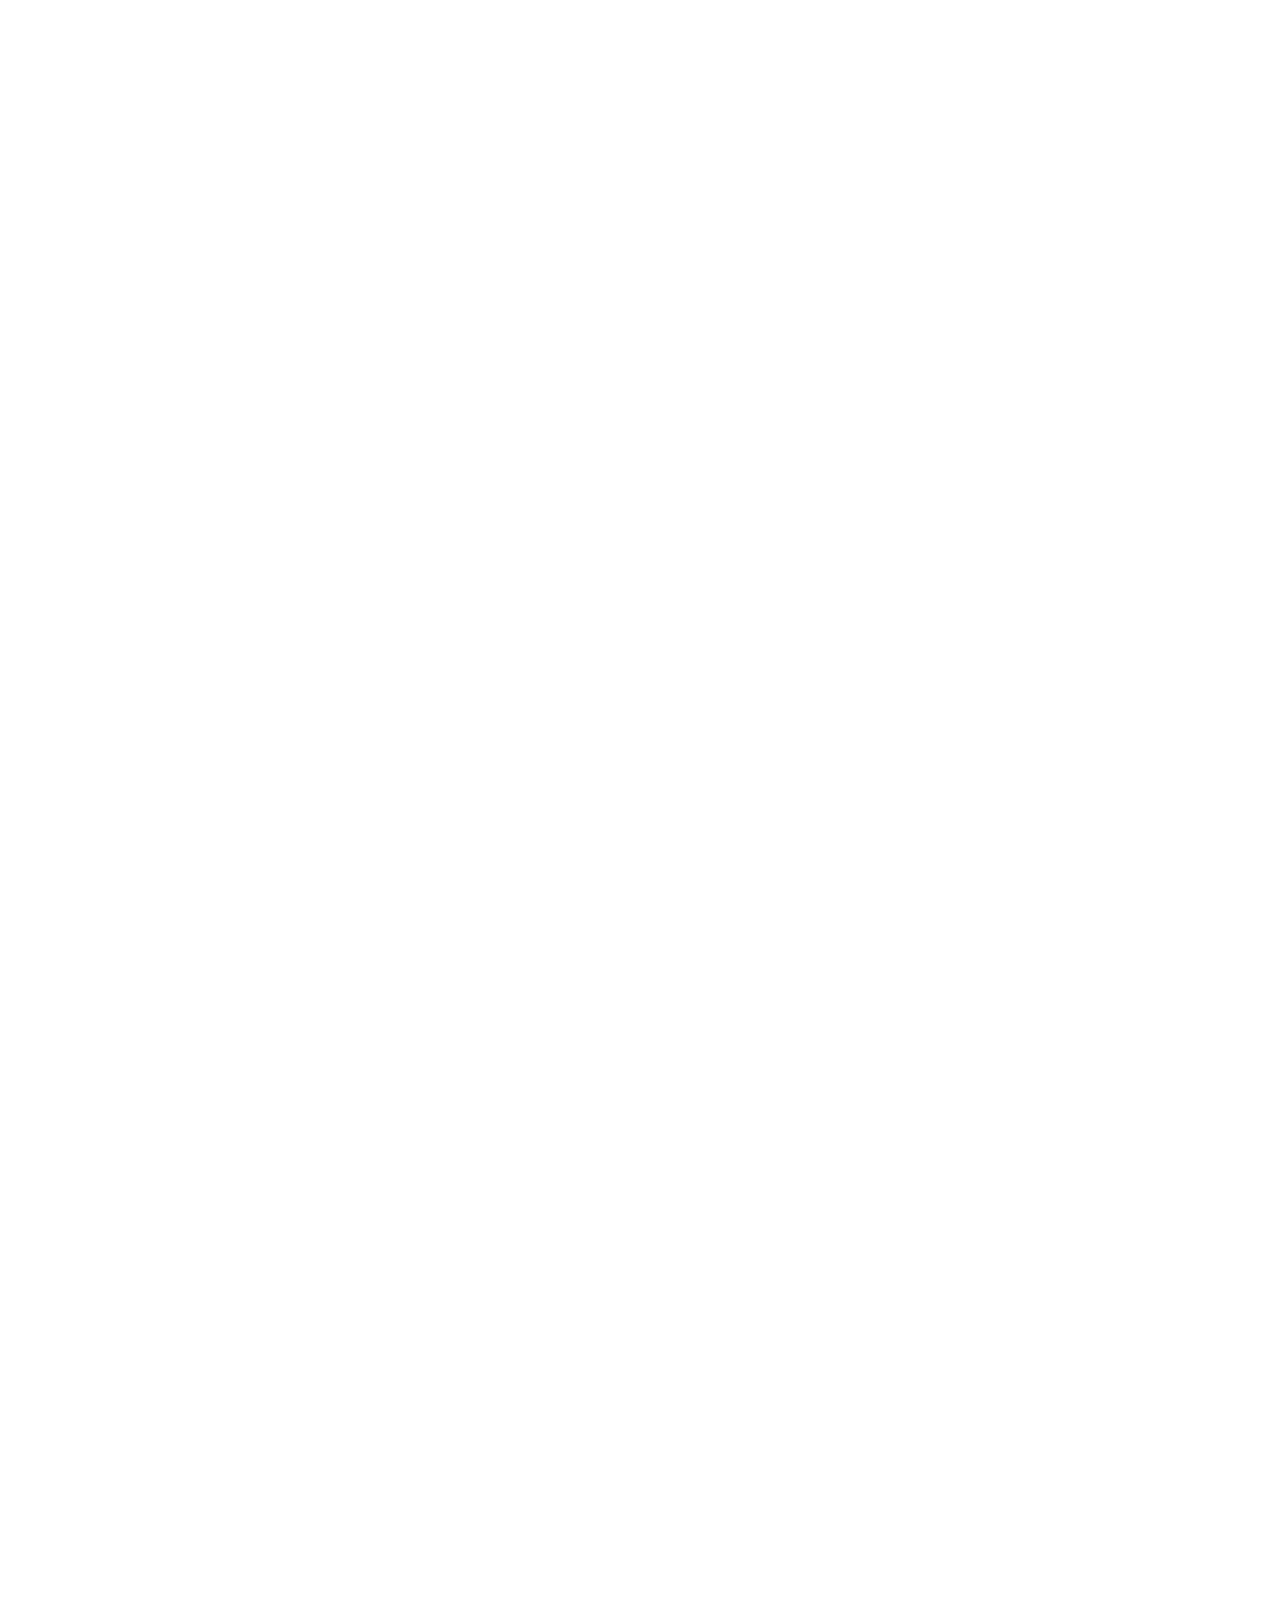
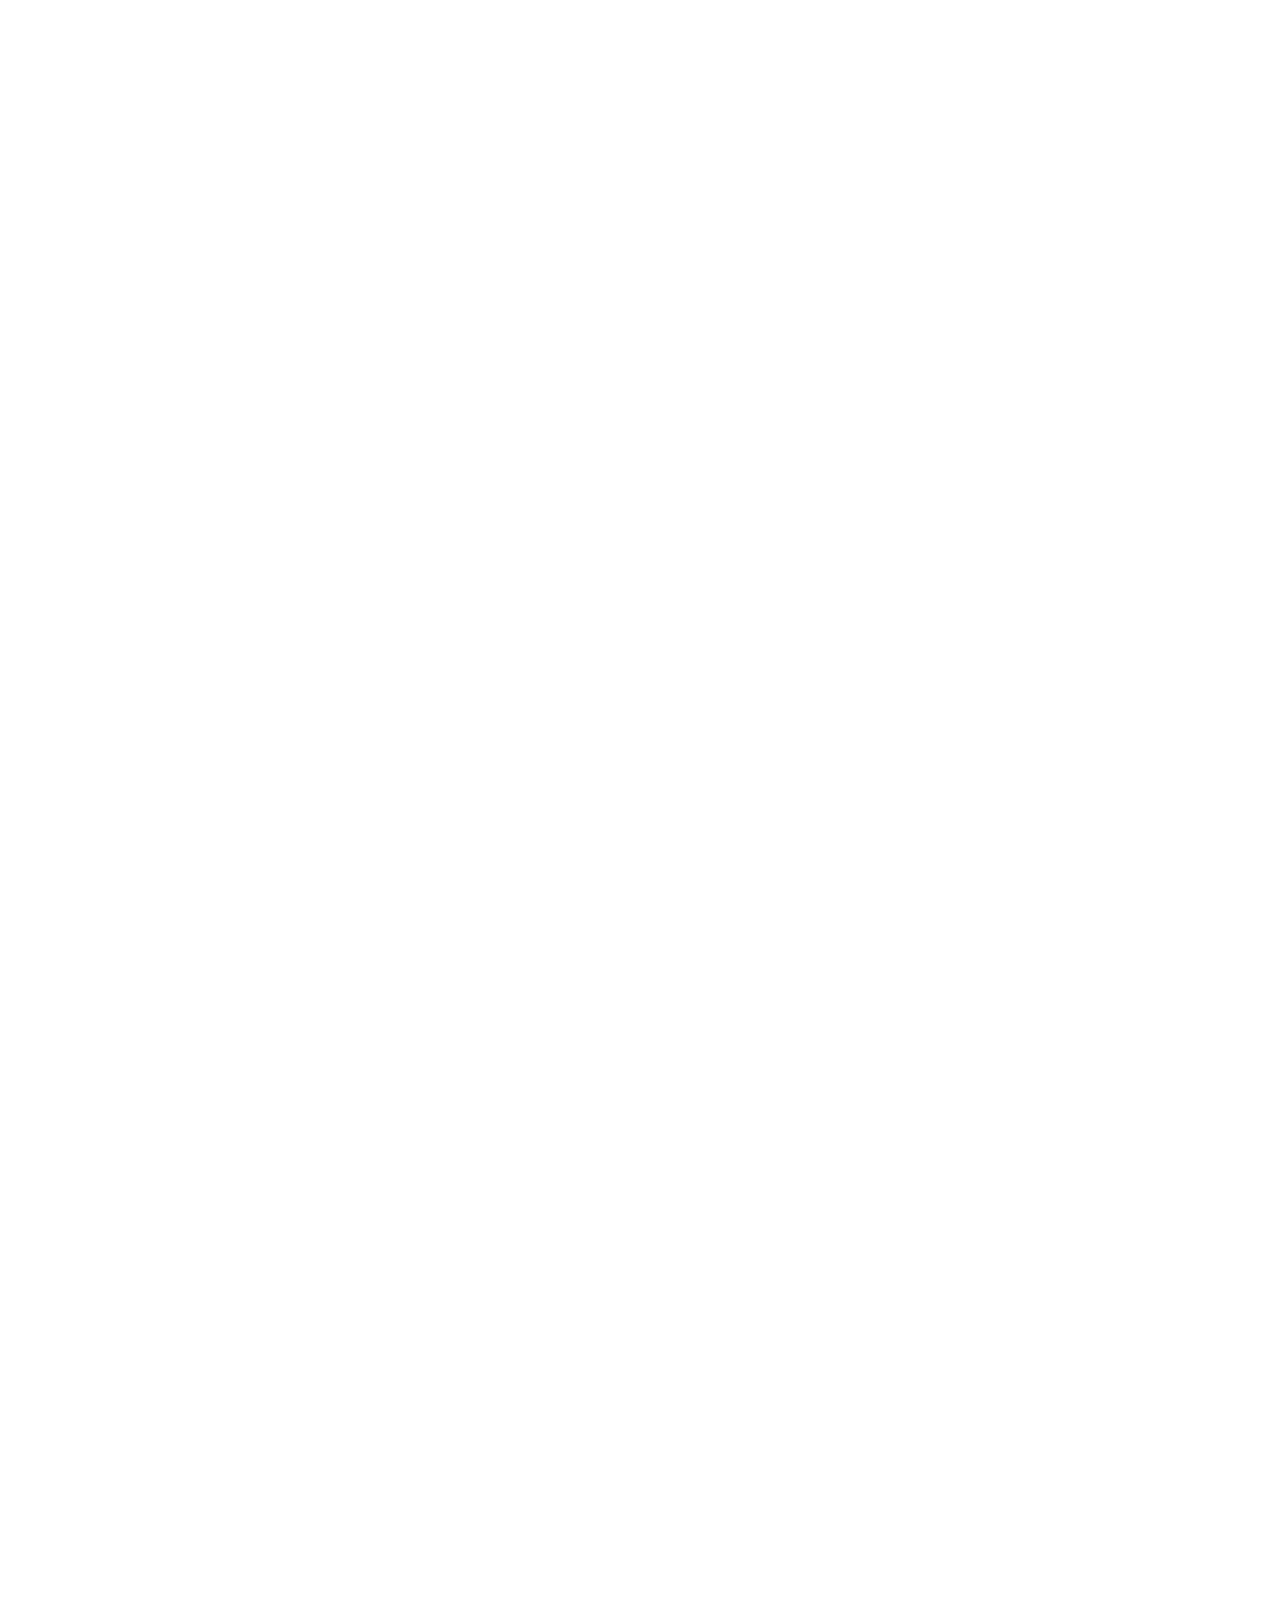
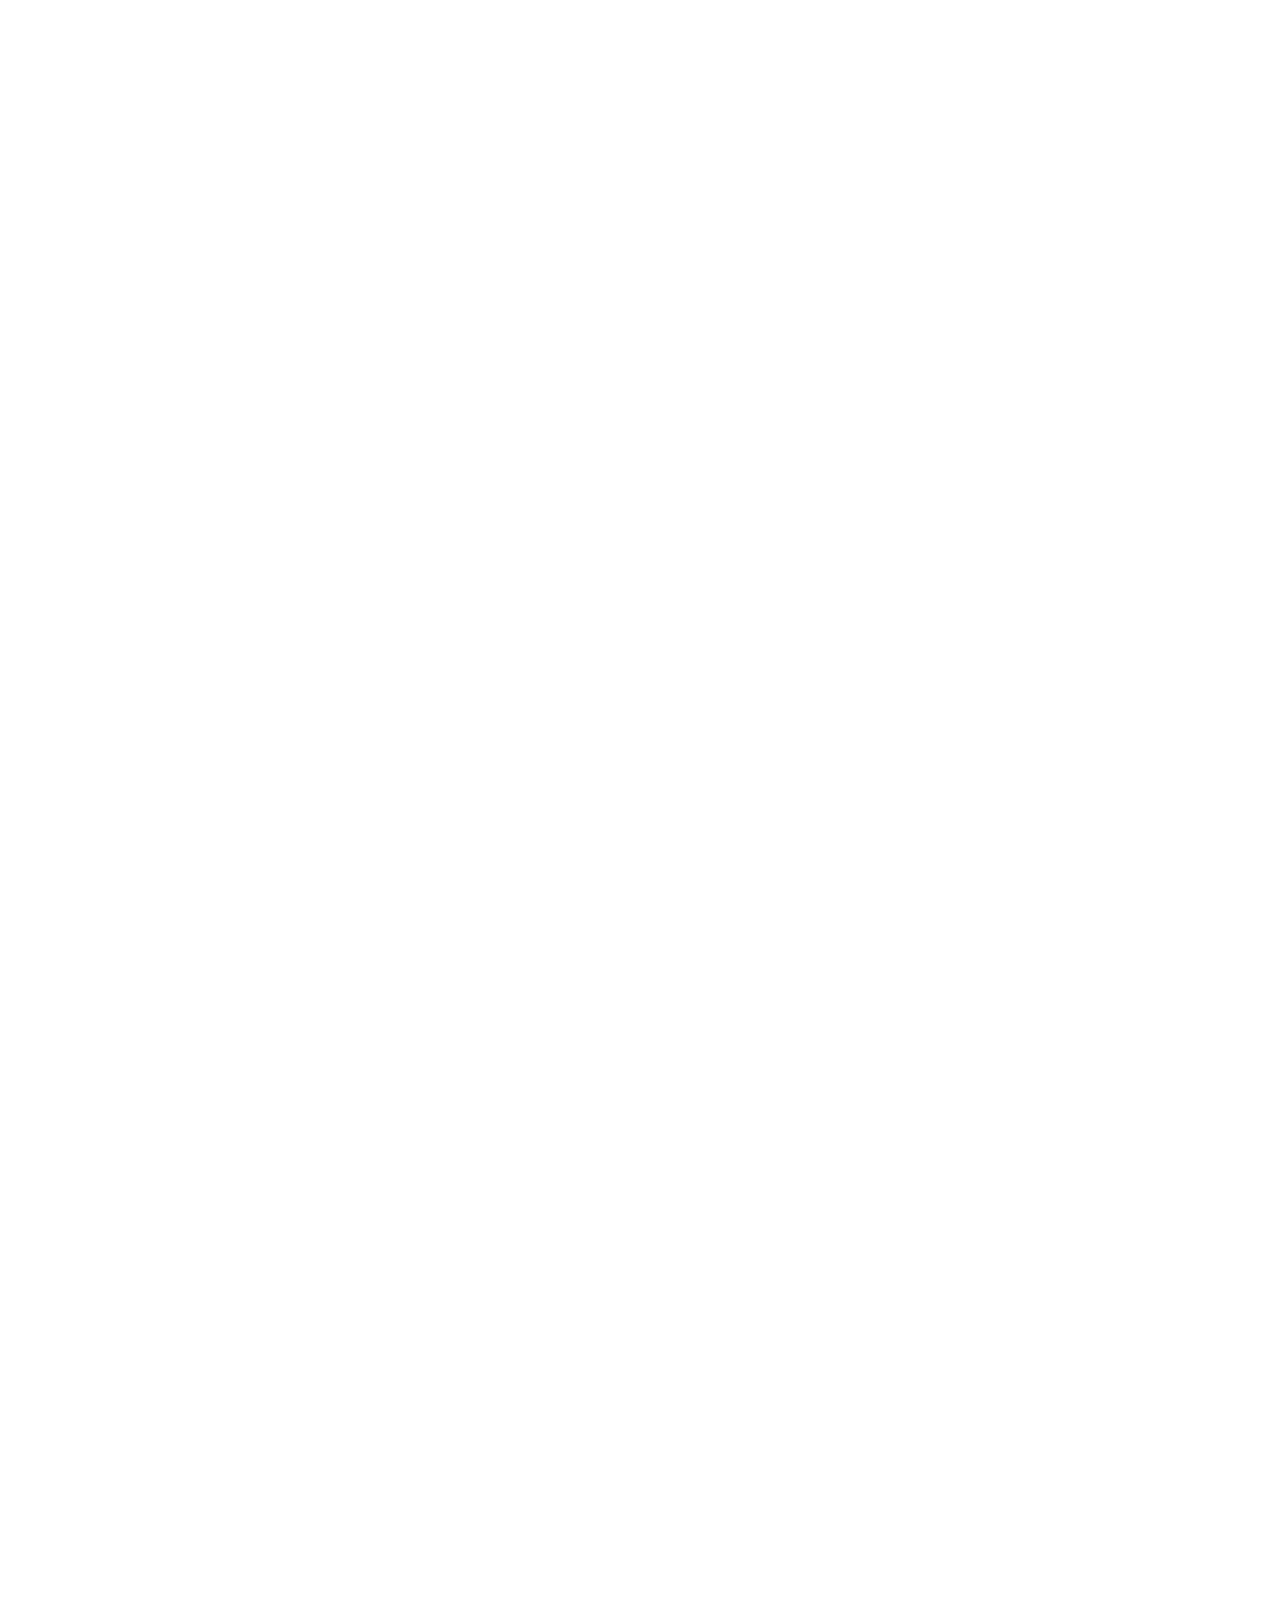
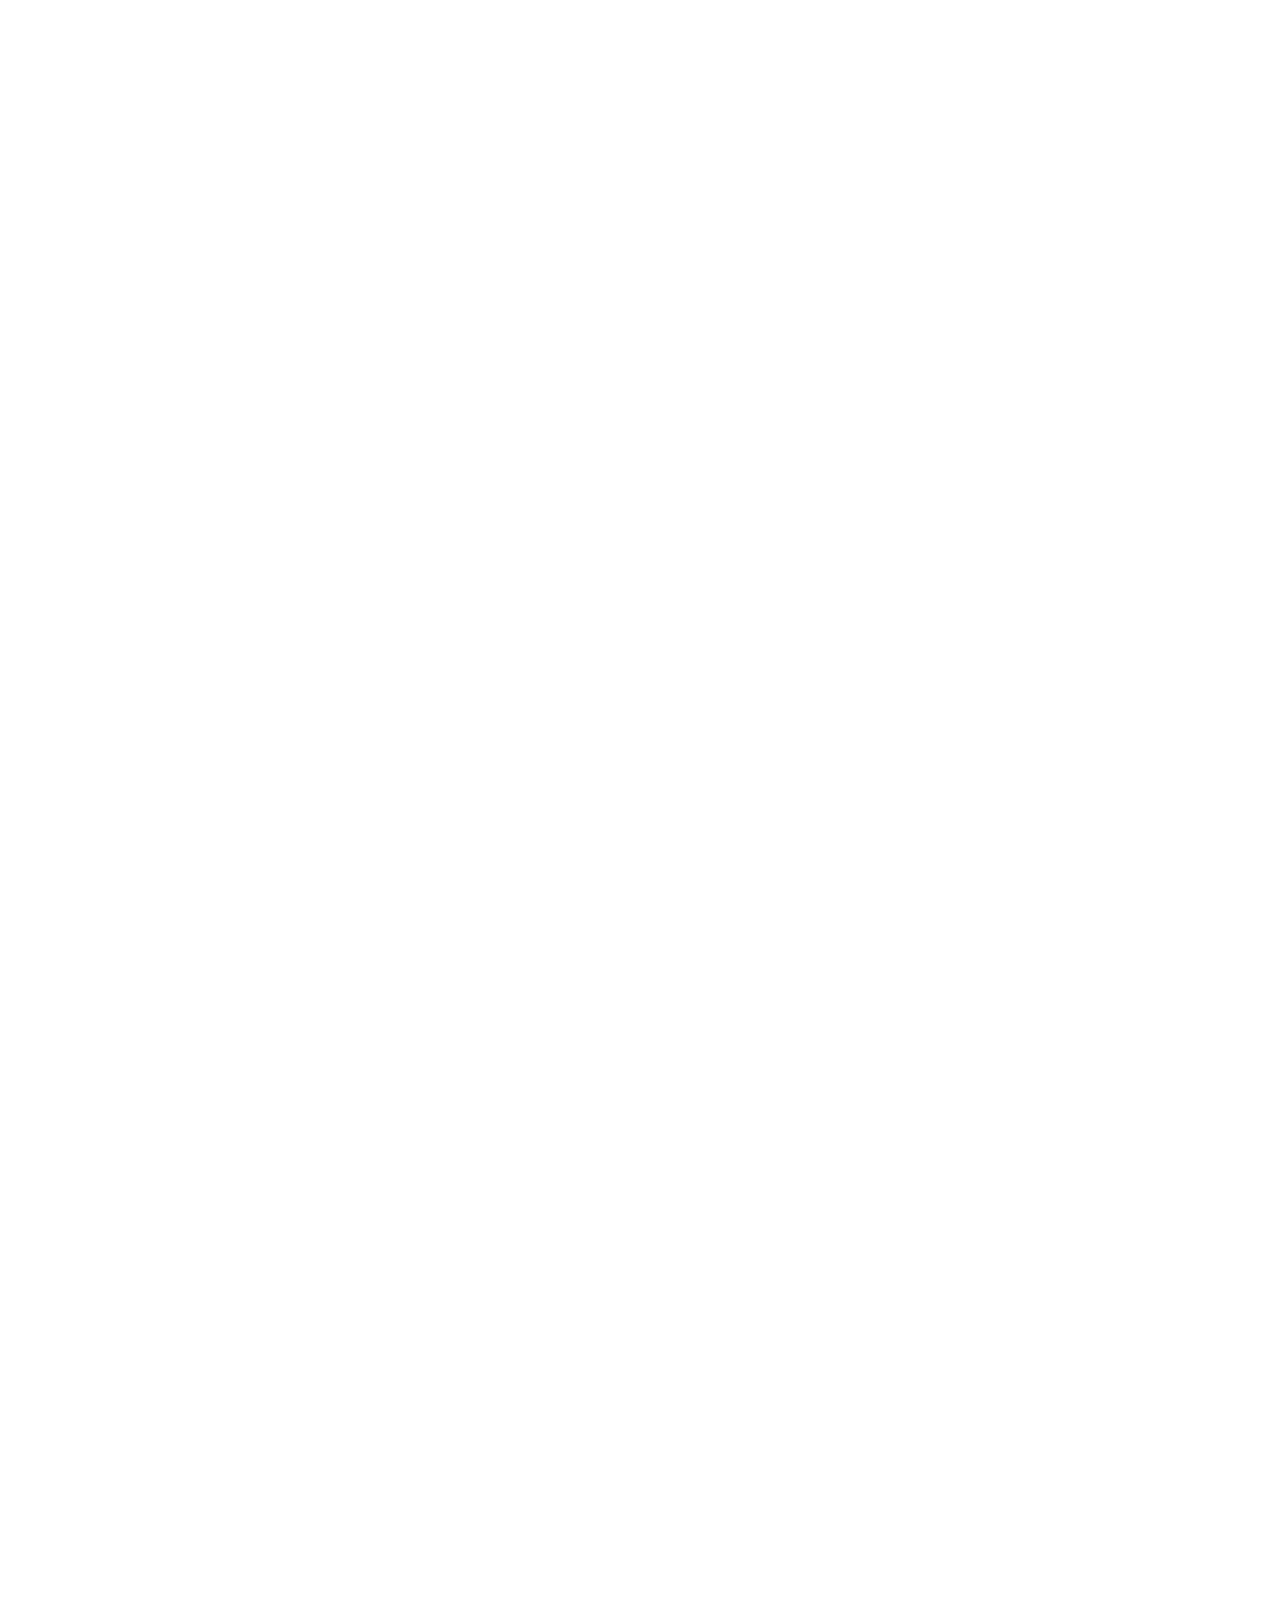
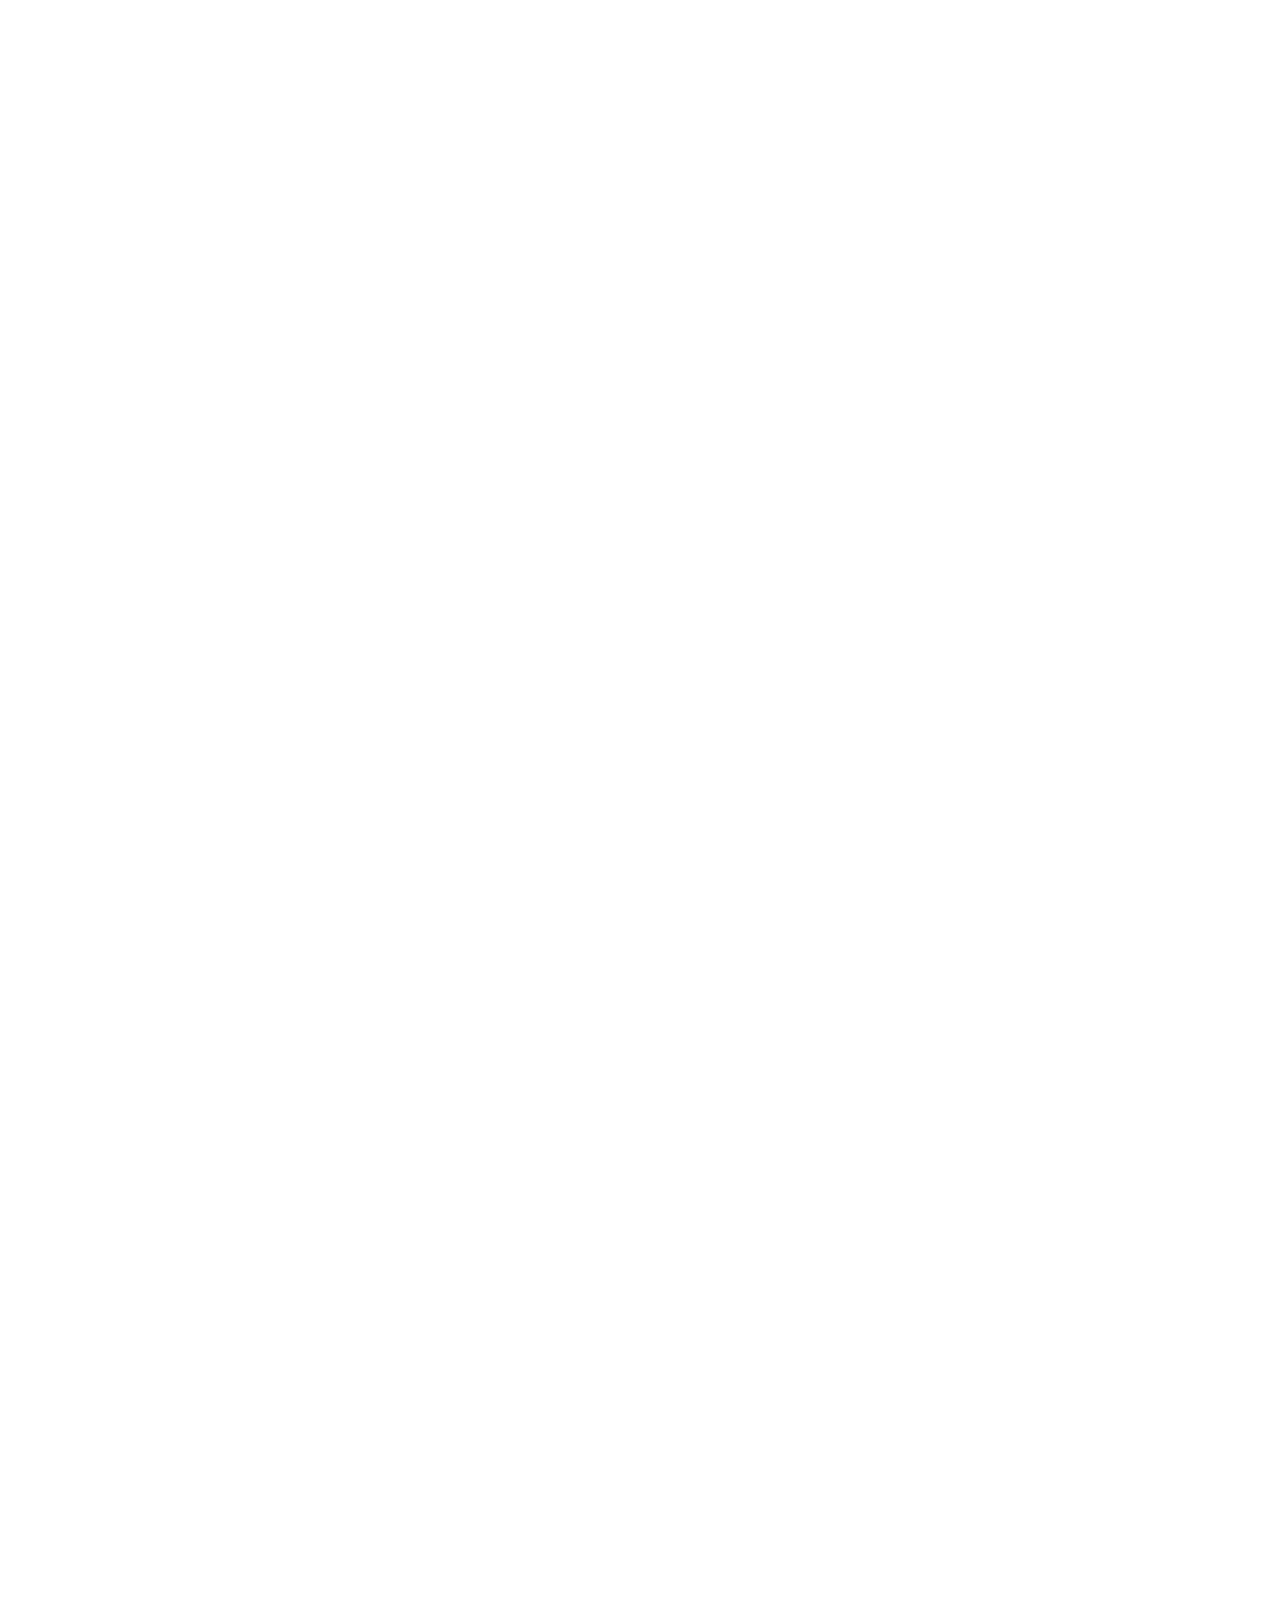
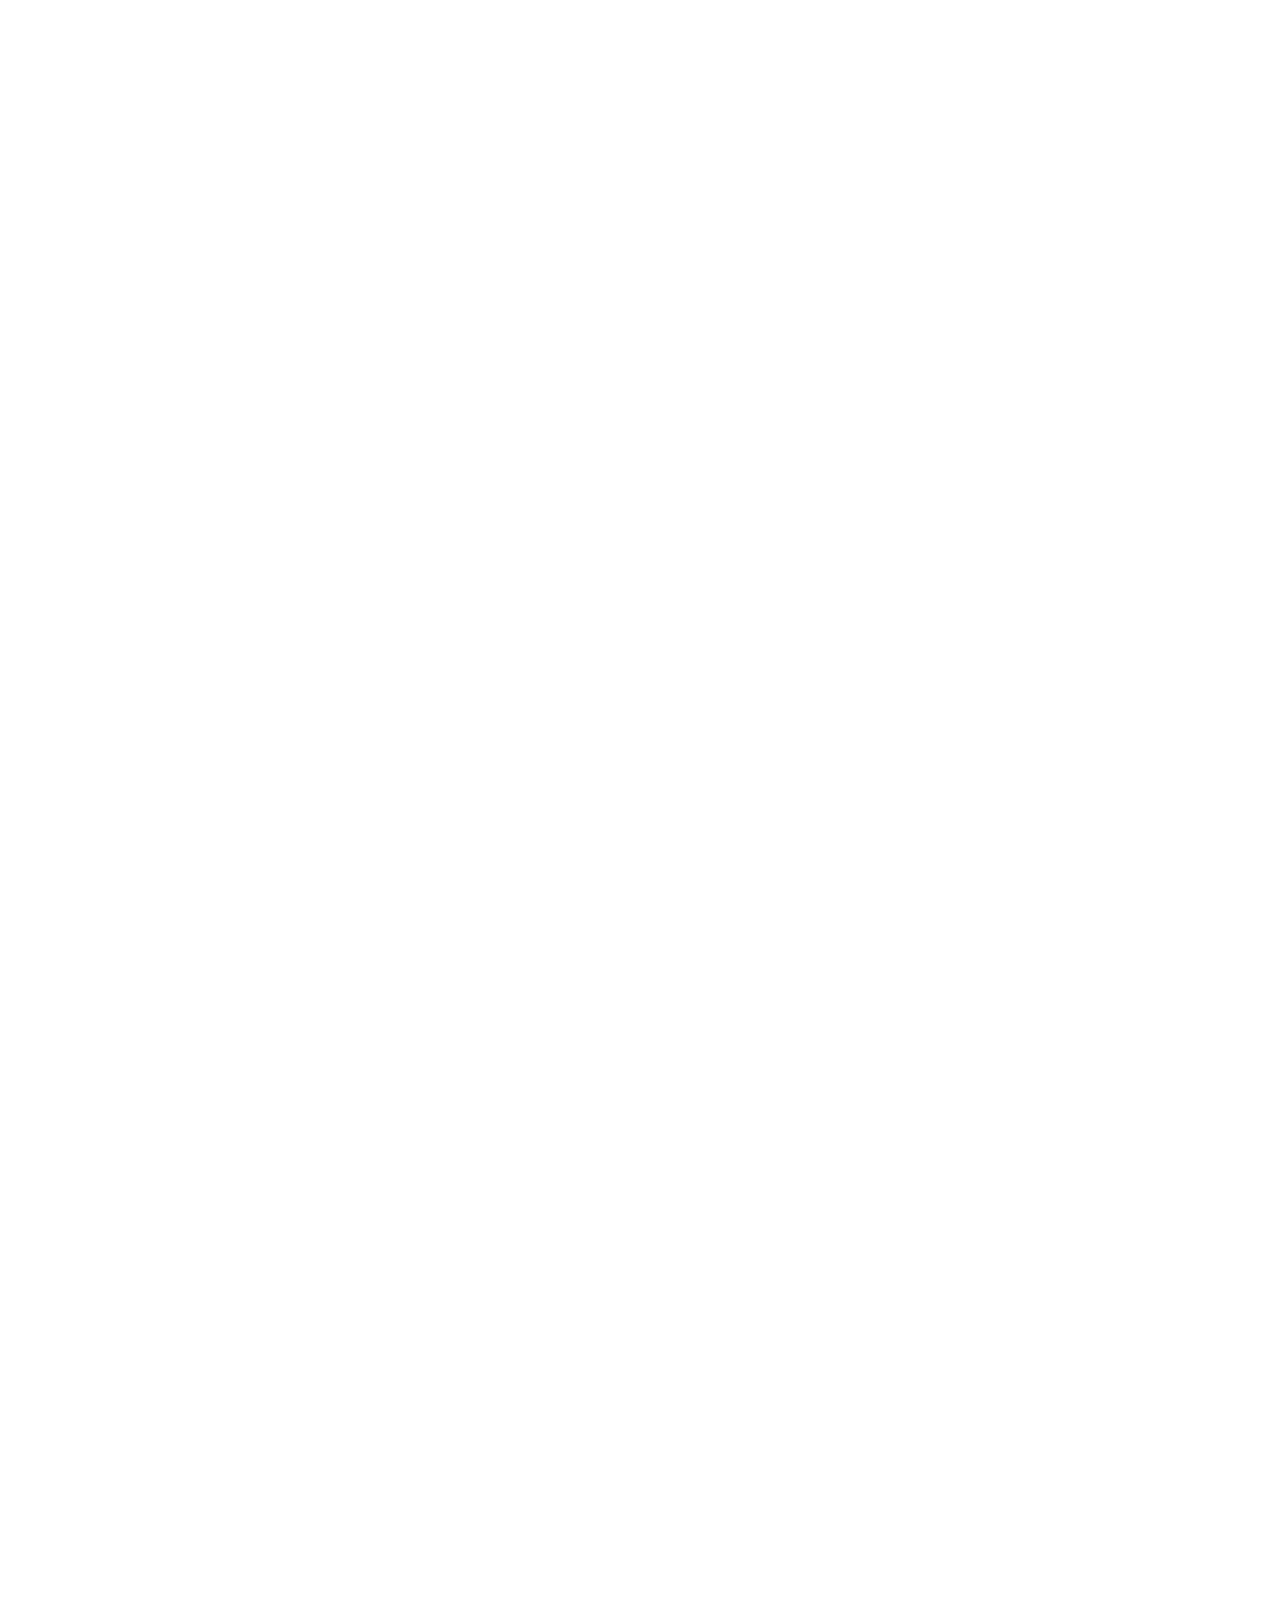
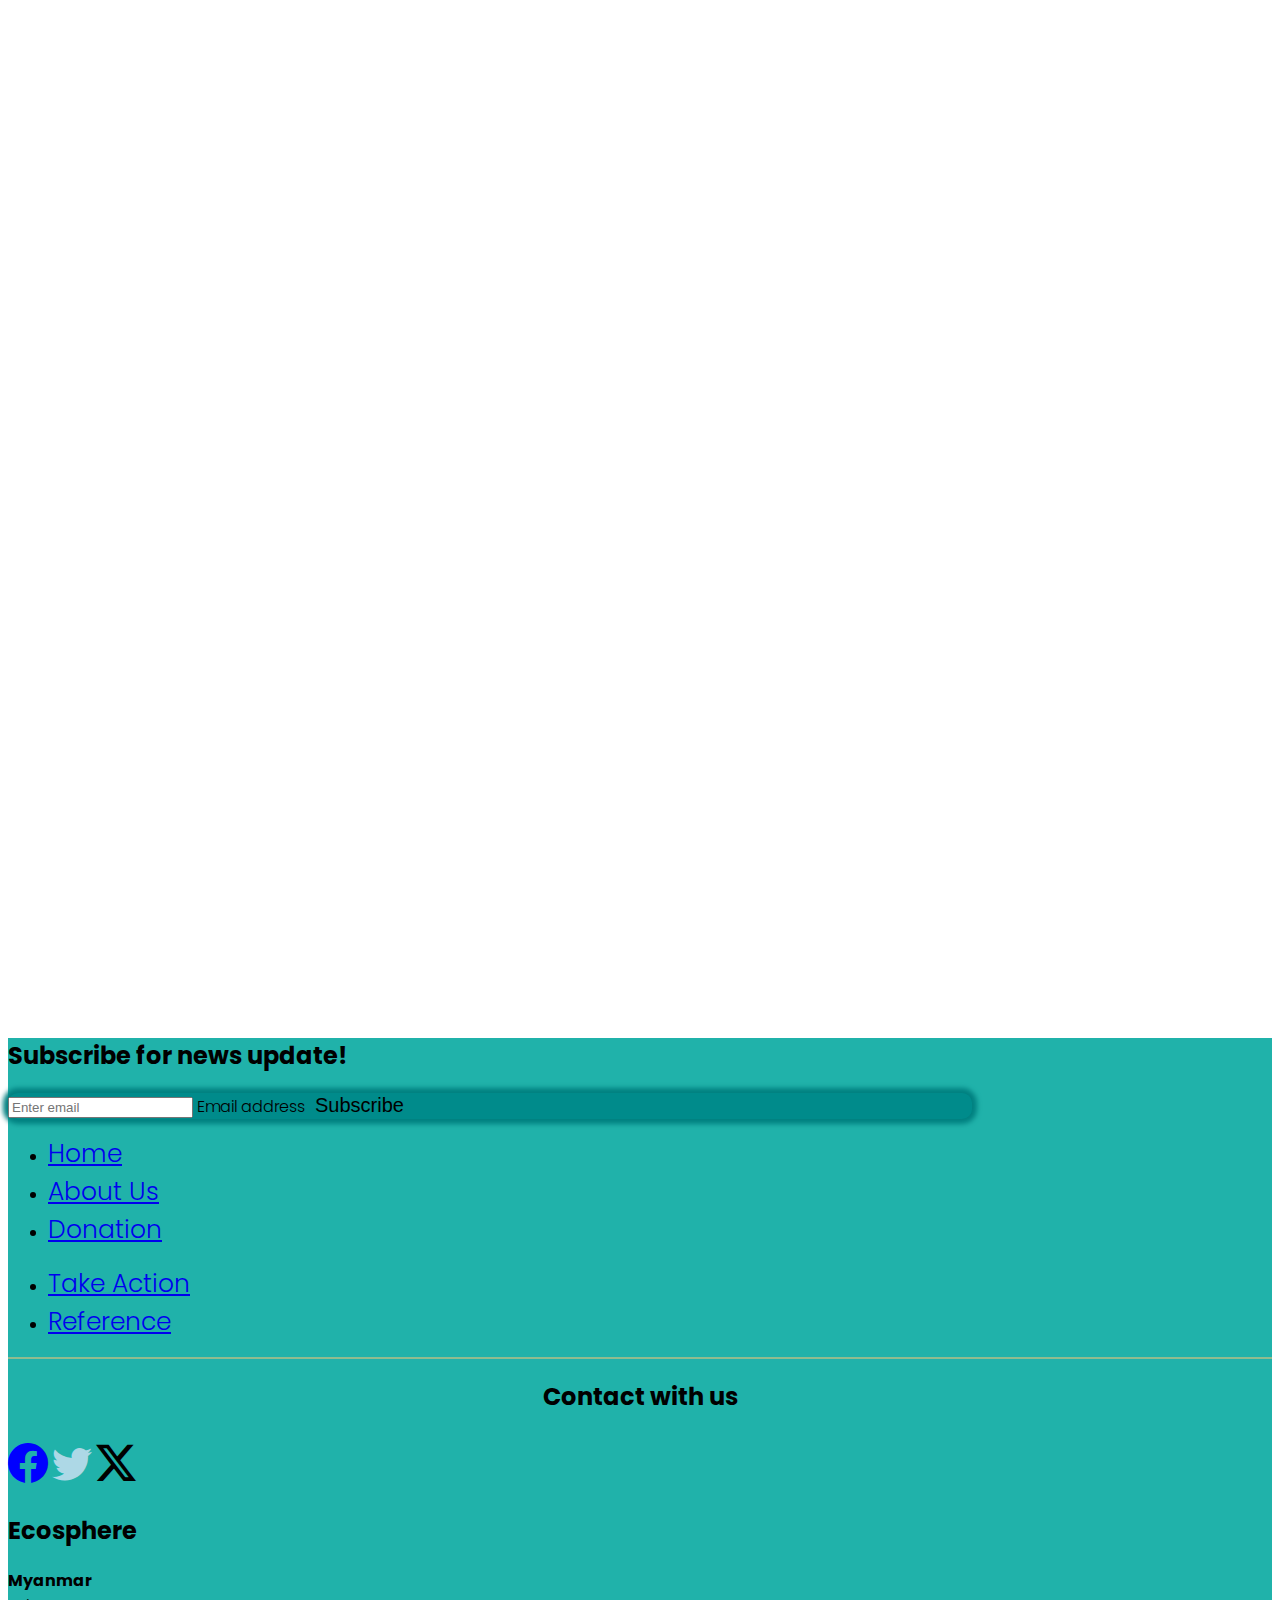
<file: about_us.html>
<!DOCTYPE html>
<html lang="en">
<head>
    <meta charset="UTF-8">
    <meta name="viewport" content="width=device-width, initial-scale=1.0">
    <title>EcoSphere | About Us</title>
    <!--Web Logo-->
    <link rel="icon" type="image/x-icon" href="Image_final_pbl/Web-logo.png">
    <!--Bootstrap CDN link-->
    <link href="https://cdn.jsdelivr.net/npm/bootstrap@5.3.2/dist/css/bootstrap.min.css" rel="stylesheet" integrity="sha384-T3c6CoIi6uLrA9TneNEoa7RxnatzjcDSCmG1MXxSR1GAsXEV/Dwwykc2MPK8M2HN" crossorigin="anonymous">
    <script src="https://cdn.jsdelivr.net/npm/bootstrap@5.3.2/dist/js/bootstrap.bundle.min.js" integrity="sha384-C6RzsynM9kWDrMNeT87bh95OGNyZPhcTNXj1NW7RuBCsyN/o0jlpcV8Qyq46cDfL" crossorigin="anonymous"></script>
    <!--Bootstrap icon link-->
    <link rel="stylesheet" href="https://cdn.jsdelivr.net/npm/bootstrap-icons@1.11.2/font/bootstrap-icons.min.css">
    <!--CSS Link-->
    <link rel="stylesheet" type="text/css" href="demo_6.css">
    <!--AOS link-->
    <link href="https://unpkg.com/aos@2.3.1/dist/aos.css" rel="stylesheet">
    <script src="https://unpkg.com/aos@2.3.1/dist/aos.js"></script>
    <!--Google font-->
    <link rel="preconnect" href="https://fonts.googleapis.com">
    <link rel="preconnect" href="https://fonts.gstatic.com" crossorigin>
    <link href="https://fonts.googleapis.com/css2?family=Briem+Hand:wght@100..900&family=Catamaran:wght@100..900&family=Freeman&family=Poetsen+One&family=Teachers:ital,wght@0,400..800;1,400..800&display=swap" rel="stylesheet">
    <link rel="preconnect" href="https://fonts.gstatic.com" crossorigin>
    <link href="https://fonts.googleapis.com/css2?family=Briem+Hand:wght@100..900&family=Catamaran:wght@100..900&family=Freeman&family=Poetsen+One&family=Poppins:ital,wght@0,100;0,200;0,300;0,400;0,500;0,600;0,700;0,800;0,900;1,100;1,200;1,300;1,400;1,500;1,600;1,700;1,800;1,900&family=Teachers:ital,wght@0,400..800;1,400..800&display=swap" rel="stylesheet">
</head>
</head>
<body>
    <!--Nav-->
    <nav class="navbar navbar-expand-sm fixed-top" style="background-color: lightseagreen;">
        <a class="navbar-brand ms-5 me-5" href="#"><span class="navbar-text" style="font-size: 25px;">EcoSphere</span></a>
        <button class="navbar-toggler me-3" data-bs-toggle="collapse" data-bs-target="#my_navbar">
            <span class="navbar-toggler-icon"></span>
        </button>
        <div class="collapse navbar-collapse" id="my_navbar">
            <ul class="top-navbar navbar-nav ms-auto me-auto" style="text-align: center;">
                <li class="nav-item me-4 ms-3" >
                    <a class="nav-link" href="index.html" style="font-size: 25px;">Home</a>
                </li>
                <li class="nav-item me-1 ms-3">
                    <a class="nav-link" href="about_us.html" style="font-size: 25px;">About Us</a>
                </li>
                <li class="nav-item dropdown me-1 ms-3">
                    <a class="nav-link" data-bs-toggle="dropdown" href="#" style="font-size: 25px;">Our Work</a>
                    <ul class="dropdown-menu" style="text-align: center;">
                        <li><a class="dropdown-item" href="people.html">People</a></li>
                        <li><a class="dropdown-item" href="places.html">Places</a></li>
                        <li><a class="dropdown-item" href="species.html">Species</a></li>
                    </ul>
                </li>
                <li class="nav-item me-1 ms-3">
                    <a class="nav-link" href="take_action.html" style="font-size: 25px;">Take Action</a>
                </li>
                <li class="nav-item ms-3 me-3">
                    <a class="nav-link" href="contact_us.html" style="font-size: 25px;">Contact Us</a>
                </li>
                <li class="nav-item me-1 ms-3">
                    <a class="nav-link" href="donation.html" style="font-size: 25px;">Donate</a>
                </li>
            </ul>
            <ul class="top-navbar navbar-nav me-5 d-flex p-0 m-0" style="text-align: center;">
                <li class="nav-item ms-5 me-1 mt-1">
                    <!--Modal launch button-->
                    <a class="nav-link" style="font-size: 25px;" data-bs-toggle="modal" data-bs-target="#register">Register</a>
                </li>
            </ul>
        </div>
    </nav>
    <!--Modal-->
    <div class="modal" id="register" data-bs-backdrop="static" data-bs-keyboard="false">
        <div class="modal-dialog modal-dialog-centered">
            <div class="modal-content">
                <div class="container-fluid p-0">
                    <div class="modal-header" style="background-color: lightseagreen;">
                        <ul class="nav nav-pills justify-content-center ms-auto" style="text-align: center;">
                            <li class="nav.item"><a href="#log-in" class="nav-link active" data-bs-toggle="tab" style="color: white;">Log-in</a></li>
                            <li class="nav.item"><a href="#sign-up" class="nav-link" data-bs-toggle="tab" style="color: white;">Sign-up</a></li>
                        </ul>
                        <button type="button" class="btn-close" data-bs-dismiss="modal"></button>
                    </div>
                    <div>
                        <div class="tab-content">
                            <div class="tab-pane active" id="log-in">
                                <div class="form-floating my-3 me-3 ms-3">
                                    <input for="username" type="text" class="form-control" placeholder="Enter text" name="text">
                                    <label class="form-label" id="username">Username</label>
                                </div>
                                <div class="form-floating my-3 me-3 ms-3">
                                    <input for="email" type="email" class="form-control" placeholder="Enter email" name="email">
                                    <label class="form-label" id="email">Email address</label>
                                </div>
                                <div class="form-floating my-3 me-3 ms-3">
                                    <input for="psw" type="password" class="form-control" placeholder="Enter password" name="password">
                                    <label class="form-label" id="psw">Password</label>
                                </div>
                                <div class="modal-footer justify-content-between">
                                    <span>Not a Member?<a href="#" style="color: black;">Sign-up</a></span>
                                    <button type="button" class="btn btn-primary" data-bs-dismiss="modal">Login</button>
                                </div>
                                <div class="d-flex align-items-center">
                                    <div class="border-bottom w-100"></div>
                                    <div class="p-2">Or</div>
                                    <div class="border-bottom w-100"></div>
                                </div>
                                <div class="me-3 ms-3 mb-4">
                                    <button type="button" class="btn d-flex justify-content-center mt-3" style="background-color: #2980B9; border: none; border-radius: 10px; width: 100%;">
                                        <a href="#" style="color: black; text-decoration: none; display: flex;">
                                            <i style="font-size: 30px; margin-top: 5px;" class="bi bi-facebook me-5"></i>
                                            <p class="ms-2 me-5 mt-3" style="font-size: 16px;">Login with Facebook</p>
                                        </a> 
                                    </button>
                                    <button type="button" class="btn d-flex justify-content-center mt-4" style="background-color: silver; border: none; border-radius: 10px; width: 100%;">
                                        <a href="#" style="color: black; text-decoration: none; display: flex;">
                                            <i style="font-size: 30px; margin-top: 5px;" class="bi bi-google me-5"></i>
                                            <p class="ms-2 me-5 mt-3" style="font-size: 16px;">Login with Facebook</p>
                                        </a> 
                                    </button>
                                </div>    
                            </div>
                        </div>
                    </div>
                    <div>
                        <div class="tab-content">
                            <div class="tab-pane" style="margin-bottom: 20px;" id="sign-up">
                                <div class="form-floating my-3 me-3 ms-3">
                                    <input for="username" type="text" class="form-control" placeholder="Enter text" name="text">
                                    <label class="form-label" id="username">Username</label>
                                </div>
                                <div class="form-floating my-3 me-3 ms-3">
                                    <input for="email" type="email" class="form-control" placeholder="Enter email" name="email">
                                    <label class="form-label" id="email">Email address</label>
                                </div>
                                <div class="form-floating my-3 me-3 ms-3">
                                    <input for="number" type="text" class="form-control" placeholder="Enter Phone Number" name="number">
                                    <label class="form-label" id="number">Phone Number</label>
                                </div>
                                <div class="form-floating my-3 me-3 ms-3">
                                    <input for="psw" type="password" class="form-control" placeholder="Enter password" name="password">
                                    <label class="form-label" id="psw">Password</label>
                                </div>
                                <div class="form-floating my-3 me-3 ms-3">
                                    <input for="psw" type="password" class="form-control" placeholder="Enter password" name="password">
                                    <label class="form-label" id="psw">Confirm Password</label>
                                </div>
                                <div class="modal-footer justify-content-between" data-bs-target="#sign-up">
                                    <span>Already have an account?<a href="#" style="color: black;">Log-in</a></span>
                                    <button type="button" class="btn btn-primary" data-bs-dismiss="modal">Sign-up</button>
                                </div>
                                <div class="d-flex align-items-center">
                                    <div class="border-bottom w-100"></div>
                                    <div class="p-2">Or</div>
                                    <div class="border-bottom w-100"></div>
                                </div>
                                <div class="me-3 ms-3 mb-4">
                                    <button type="button" class="btn d-flex justify-content-center mt-3" style="background-color: #2980B9; border: none; border-radius: 10px; width: 100%;">
                                        <a href="#" style="color: black; text-decoration: none; display: flex;">
                                            <i style="font-size: 30px; margin-top: 5px;" class="bi bi-facebook me-5"></i>
                                            <p class="ms-2 me-5 mt-3" style="font-size: 16px;">Login with Facebook</p>
                                        </a> 
                                    </button>
                                    <button type="button" class="btn d-flex justify-content-center mt-4" style="background-color: silver; border: none; border-radius: 10px; width: 100%;">
                                        <a href="#" style="color: black; text-decoration: none; display: flex;">
                                            <i style="font-size: 30px; margin-top: 5px;" class="bi bi-google me-5"></i>
                                            <p class="ms-2 me-5 mt-3" style="font-size: 16px;">Login with Facebook</p>
                                        </a> 
                                    </button>
                                </div>
                            </div>
                        </div>
                    </div>
                </div>
            </div>
        </div>
    </div>
    <!--Nav end-->
    <!--Intro-->
    <div class="container-fluid p-0" style="margin-top: 60px; font-weight: bold;">
        <div class="row" data-aos="fade-up">
            <div class="intro_container col-sm-7">
                <h1 style="font-weight: bold; color: white; font-size: 40px;">About Us</h1>
            </div>
            <div class="p-0">
                <img src="Image_final_pbl/about_us_intro.jpg" width="100%">
            </div>
        </div>
        <script>AOS.init();</script>
    </div>
    <!--Who we are-->
    <div class="container">
        <div class="justify-content-center">
            <div style="padding: 40px 40px 10px 40px; border-bottom: 2px solid black" data-aos="fade-up">
                <h1>Who we are</h1>
            </div>
            <script>AOS.init();</script>
            <div style="padding: 40px;" data-aos="fade-up">
                <p>For more than 60 years, Ecosphere has worked to help people and nature thrive.</p>
                <p>As the world's leading conservation organization, Ecosphere works in nearly 100 countries. At every level, we collaborate with people around the world to develop and deliver innovative solutions that protect communities, wildlife, and the places in which they live.</p>
            </div>
            <script>AOS.init();</script>
            <div class="mb-5" style="text-align: center;" data-aos="fade-up">
                <h3>Our Team</h3>
            </div>
            <script>AOS.init();</script>
            <div class="row justify-content-center">
                <div class="col-sm-3 me-3 ms-3" data-aos="fade-up">
                    <div style="border-bottom: 2px solid none; border-radius: 20px; box-shadow: 0px 0px 5px 5px lightgray;">
                        <img src="Image_final_pbl/linn_myat_hein.png" width="100%" height="100%">
                        <p class="p-3" style="text-align: center;">Linn Myat Hein</p>
                    </div>
                </div>
                <script>AOS.init();</script>
                <div class="col-sm-3 me-3 ms-3" data-aos="fade-up">
                    <div style="border-bottom: 2px solid none; border-radius: 20px; box-shadow: 0px 0px 5px 5px lightgray;">
                        <img src="Image_final_pbl/shin_thant_aung.png" width="100%">
                        <p class="p-3" style="text-align: center;">Shin Thant Aung</p>
                    </div>
                </div>
                <script>AOS.init();</script>
                <div class="col-sm-3 me-3 ms-3" data-aos="fade-up">
                    <div style="border-bottom: 2px solid none; border-radius: 20px; box-shadow: 0px 0px 5px 5px lightgray;">
                        <img src="Image_final_pbl/la_yaung_myint_mo.png" width="100%">
                        <p class="p-3" style="text-align: center;">La Yaung Myint Mo</p>
                    </div>
                </div>
                <script>AOS.init();</script>
            </div>
        </div>
    </div>
    <!--How we work-->
    <div class="container mt-5">
        <div style="padding: 40px 40px 10px 40px; border-bottom: 2px solid black" data-aos="fade-up">
            <h1>How we work</h1>
        </div>
        <script>AOS.init();</script>
        <h2 class="mt-5 mb-3" style="text-align: center;" data-aos="fade-up">For Nature, For People, Forever</h2>
        <script>AOS.init();</script>
        <div style="padding: 40px;" data-aos="fade-up">
            <p class=>EcoSphere works to help local communities conserve the natural resources they depend upon; transform markets and policies toward sustainability; and protect and restore species and their habitats. Our efforts ensure that the value of nature is reflected in decision-making from a local to a global scale.</p>
            <p class="mt-5">EcoSphere connects cutting-edge conservation science with the collective power of our partners in the field, more than one million supporters in the United States and five million globally, as well as partnerships with communities, companies, and governments.</p>
            <p class="mt-5">Today, human activities put more pressure on nature than ever before, but it's also people who have the power to change this trajectory. Together, we can address the greatest threats to life on this planet and protect the natural resources that sustain and inspire us.</p>
        </div>
        <script>AOS.init();</script>
    </div>
    <!--Our goals-->
    <div class="container mt-5">
        <div class="row justify-content-center">
            <div style="padding: 0px 40px 10px 40px; border-bottom: 2px solid black" data-aos="fade-up">
                <h1>Our Goals</h1>
            </div>
            <script>AOS.init();</script>
            <div class="row" style="padding: 0px 40px 40px 40px;">
                <p class="mt-5" data-aos="fade-up">Recognizing that the problems facing our planet are increasingly more complex and urgent, EcoSphere focuses its work on six ambitious goals. Through this integrative approach, we can challenge the planet's greatest threats and ensure a healthy future for people and nature.</p>
                <div class="col-sm-4 d-flex mt-5" data-aos="fade-up">
                    <img src="Image_final_pbl/cloud.svg" class="me-4">
                    <p>Create a climate-resillient and zero-carbon world</p>
                </div>
                <script>AOS.init();</script>
                <div class="col-sm-4 d-flex mt-5" data-aos="fade-up">
                    <img src="Image_final_pbl/footprint.svg" class="me-4">
                    <p>Rebuild food systems to nourish people and nature</p>
                </div>
                <script>AOS.init();</script>
                <div class="col-sm-4 d-flex mt-5" data-aos="fade-up">
                    <img src="Image_final_pbl/tree.svg" class="me-4">
                    <p>Conserve the world's most important forests</p>
                </div>
                <script>AOS.init();</script>
                <div class="col-sm-4 d-flex mt-5" data-aos="fade-up">
                    <img src="Image_final_pbl/waves.svg" class="me-4">
                    <p>Achieve healthy oceans and nature-positive sesscapes</p>
                </div>
                <script>AOS.init();</script>
                <div class="col-sm-4 d-flex mt-5" data-aos="fade-up">
                    <img src="Image_final_pbl/droplet.svg" class="me-4">
                    <p>Protect freshwater resources and landscapes</p>
                </div>
                <script>AOS.init();</script>
                <div class="col-sm-4 d-flex mt-5" data-aos="fade-up">
                    <img src="Image_final_pbl/paw.svg" class="me-4">
                    <p>Protect the wildlife and their natural habitats</p>
                </div>
                <script>AOS.init();</script>
            </div>
        </div>
    </div>
    <!--Our Values-->
    <div class="container">
        <div style="padding: 40px 40px 10px 40px; border-bottom: 2px solid black" data-aos="fade-up">
            <h1>Our Values</h1>
        </div>
        <script>AOS.init();</script>
        <div style="padding: 40px;" data-aos="fade-up">
            <p>We bear witness to the accelerating decline of nature and our climate, with serious consequences for life on Earth, including our own.</p>
            <p class="mt-4"><strong>Our vision is to build a future in which people live in harmony with nature.</strong> To deliver this mission, we work to conserve and restore biodiversity, the web that supports all life on Earth; to reduce humanity's environmental footprint; and to ensure the sustainable use of natural resources to support current and future generations.</p>
            <p class="mt-4">We celebrate and respect diversity in nature and among the people, partners, and communities with whom we work. <strong>Across the many cultures and individuals that represent EcoSphere, we are unified by one mission, one brand, and one common set of values:</strong> </p>
            <ul style="font-size: 20px;">
                <li><strong>Courage:</strong> We demonstrate courage through our actions, we work for change where it's needed, and we inspire people and institutions to tackle the greatest threats to nature and the future of the planet, which is our home.</li>
                <li><strong>Integrity:</strong> We live the principles we call on others to meet. We act with integrity, accountability and transparency, and we rely on facts and science to guide us and to ensure we learn and evolve.</li>
                <li><strong>Respect:</strong> We honor the voices and knowledge of the people and communities that we serve, and we work to secure their rights to a sustainable future.</li>
                <li><strong>Collaboration:</strong> We deliver impact at the scale of the challenges we face through the power of collective action and innovation.</li>
            </ul>
        </div>
        <script>AOS.init();</script>
    </div>
    <!--TOGETHER POSSIBLE-->
    <div class="container">
        <div style="padding: 40px 40px 10px 40px; border-bottom: 2px solid black" data-aos="fade-up">
            <h1>TOGETHER POSSIBLE</h1>
        </div>
        <script>AOS.init();</script>
        <div class="row" data-aos="fade-up">
            <div class="col-sm-5" style="padding:  40px 40px 10px 40px;">
                <p>The good news is we also have an unparalleled opportunity for positive change the science is clearer, awareness is greater, and innovation more powerful than ever before.</p>
                <p>We can redefine our relationship with nature but we need to work together.</p>
                <p>Partnering with EcoSphere on sustainability and collaborating with others whether at a local or a global level can deliver results and profile that would not otherwise possible.</p>
            </div>
            <div class="col-sm-7" data-aos="fade-up">
                <div class="m-5">
                    <iframe width="100%" height="350" src="https://www.youtube.com/embed/f0d2kyUZhX8?si=T9fICUr8JntjTgCg" title="YouTube video player" frameborder="0" allow="accelerometer; autoplay; clipboard-write; encrypted-media; gyroscope; picture-in-picture; web-share" referrerpolicy="strict-origin-when-cross-origin" allowfullscreen></iframe>
                </div>
            </div>
            <script>AOS.init();</script>
        </div>
        <script>AOS.init();</script>
    </div>
    <!--Our Partners-->
    <div class="container mt-3">
        <div style="padding: 40px 40px 10px 40px; border-bottom: 2px solid black" data-aos="fade-up">
            <h1>Our Partners</h1>
        </div>
        <div class="row justify-content-center">
            <div class="col-sm-3 me-5 ms-5 mt-5" style="border: 1px solid black; box-shadow: 0px 0px 10px 10px lightgray;" data-aos="fade-up">
                <img src="Image_final_pbl/tream.jpg" width="100%" height="100%">
            </div>
            <script>AOS.init();</script>
            <div class="col-sm-3 me-5 ms-5 mt-5" style="border: 1px solid black; box-shadow: 0px 0px 10px 10px lightgray;" data-aos="fade-up">
                <img src="Image_final_pbl/living_lake.jpg" width="100%" height="100%">
            </div>
            <script>AOS.init();</script>
            <div class="col-sm-3 me-5 ms-5 mt-5" style="border: 1px solid black; box-shadow: 0px 0px 10px 10px lightgray;" data-aos="fade-up">
                <img src="Image_final_pbl/the_gordon.jpg" width="100%" height="100%">
            </div>
            <script>AOS.init();</script>
            <div class="col-sm-3 me-5 ms-5 mt-5" style="border: 1px solid black; box-shadow: 0px 0px 10px 10px lightgray;" data-aos="fade-up">
                <img src="Image_final_pbl/center_social.jpg" width="100%" height="100%">
            </div>
            <script>AOS.init();</script>
            <div class="col-sm-3 me-5 ms-5 mt-5" style="border: 1px solid black; box-shadow: 0px 0px 10px 10px lightgray;" data-aos="fade-up">
                <img src="Image_final_pbl/climate_valture.jpg" width="100%" height="100%">
            </div>
            <script>AOS.init();</script>
            <div class="col-sm-3 me-5 ms-5 mt-5" style="border: 1px solid black; box-shadow: 0px 0px 10px 10px lightgray;" data-aos="fade-up">
                <img src="Image_final_pbl/biodiversity_gonomics.jpg" width="100%" height="100%">
            </div>
            <script>AOS.init();</script>
        </div>
    </div>
    <div class="container mt-5">
        <div style="padding: 40px 40px 10px 40px; border-bottom: 2px solid black" data-aos="fade-up">
            <h1>FAQ</h1>
        </div>
        <div class="row mt-5" style="font-size: 20px;">
            <div class="col-md-12">
                <div class="accordion accordion-flush" id="accordion-parent">
                    <div class="acoordion-item mt-3" data-aos="fade-up">
                        <h2 class="accordion-header">
                            <button class="accordion-button collapsed" style="border-bottom: 2px solid black;" data-bs-toggle="collapse" data-bs-target="#accordion1"><p>Why we crate this web page?</p></button>
                        </h2>
                        <div class="collapse accordion-collapse" id="accordion1" data-bs-parent="#accordion-parent">
                            <div class="accordion-body" style="background-color: lightseagreen;">
                                The reason for creating this id environmental issues often lack the attention and understanding they deserve. So, we would like to provide a platform to educate people about various environmental challenges. Raising awareness is the first step toward inspiring action and creating a more environmentally conscious society by offering donation.
                            </div>
                        </div>
                    </div>
                    <div class="acoordion-item mt-3" data-aos="fade-up">
                        <h2 class="accordion-header">
                            <button class="accordion-button collapsed" style="border-bottom: 2px solid black;" data-bs-toggle="collapse" data-bs-target="#accordion2"><p>What are the biggest environmental challenges we face today?</p></button>
                        </h2>
                        <div class="collapse accordion-collapse" id="accordion2" data-bs-parent="#accordion-parent">
                            <div class="accordion-body" style="background-color: lightseagreen;">
                                Climate change, biodiversity loss, pollution, deforestation, water scarcity, and waste management are some of the critical issues.
                            </div>
                        </div>
                    </div>
                    <div class="acoordion-item mt-3" data-aos="fade-up">
                        <h2 class="accordion-header">
                            <button class="accordion-button collapsed" style="border-bottom: 2px solid black;" data-bs-toggle="collapse" data-bs-target="#accordion3"><p>How can individuals help protect the environment?</p></button>
                        </h2>
                        <div class="collapse accordion-collapse" id="accordion3" data-bs-parent="#accordion-parent">
                            <div class="accordion-body" style="background-color: lightseagreen;">
                                People can reduce their carbon footprint, conserve water, recycle and reduce waste, use energy-efficient products, support renewable energy, and advocate for environmental policies.
                            </div>
                        </div>
                    </div>
                    <div class="acoordion-item mt-3" data-aos="fade-up">
                        <h2 class="accordion-header">
                            <button class="accordion-button collapsed" style="border-bottom: 2px solid black;" data-bs-toggle="collapse" data-bs-target="#accordion4"><p>How can I get involved in environmental conservation efforts in my community?</p></button>
                        </h2>
                        <div class="collapse accordion-collapse" id="accordion4" data-bs-parent="#accordion-parent">
                            <div class="accordion-body" style="background-color: lightseagreen;">
                                Volunteer for local conservation groups, participate in clean-up events, support environmental education programs, advocate for sustainable policies, and practice sustainable living in your daily life.
                            </div>
                        </div>
                    </div>
                    <div class="acoordion-item mt-3" data-aos="fade-up">
                        <h2 class="accordion-header">
                            <button class="accordion-button collapsed" style="border-bottom: 2px solid black;" data-bs-toggle="collapse" data-bs-target="#accordion5"><p>How can I live a more sustainable lifestyle?</p></button>
                        </h2>
                        <div class="collapse accordion-collapse" id="accordion5" data-bs-parent="#accordion-parent">
                            <div class="accordion-body" style="background-color: lightseagreen;">
                                 Practice recycling, composting, reduce water usage, support sustainable businesses, buy local and organic products, and advocate for environmental policies.
                            </div>
                        </div>
                    </div>
                </div>
                <div class="mt-5" data-aos="fade-up">
                    <a href="contact_us.html" style="font-size: 20px;">Do you have more question? Contact Us!</a>
                </div>
            </div>
        </div>
    </div>
    <!--Footer-->
    <footer style="height: 100%; background-color: lightseagreen; margin-top: 150px;">
        <div class="container pt-5 pb-5">
            <div class="row">
                <div class="col-sm-5" style="margin-right: 300px;">
                    <h2>Subscribe for news update!</h2>
                    <div class="form-floating mt-4 d-flex" style="width: 100%; background-color: darkcyan; border: none; border-radius: 10px; box-shadow: 0px 0px 5px 5px teal;">
                        <input for="email" type="email" class="form-control m-1" placeholder="Enter email" name="email">
                        <label class="form-label m-1" id="email">Email address</label>
                        <button type="submit" class="btn" style="background-color: darkcyan; font-size: 20px; border: none;" onclick="alert('Our news update will be send to your Email!')">Subscribe</button>
                    </div>
                </div>
                <div class="col-sm-2">
                    <ul class="navbar-nav" style="text-align: left;">
                        <li class="nav-item">
                            <a class="nav-link" href="index.html" style="font-size: 25px;">Home</a>
                        </li>
                        <li class="nav-item">
                            <a class="nav-link" href="about_us.html" style="font-size: 25px;">About Us</a>
                        </li>
                        <li class="nav-item">
                            <a class="nav-link" href="donation.html" style="font-size: 25px;">Donation</a>
                        </li>
                    </ul> 
                </div>
                <div class="col-sm-2">
                    <ul class="navbar-nav"  style="text-align: left;">
                        <li class="nav-item">
                            <a class="nav-link" href="take_action.html" style="font-size: 25px;" >Take Action</a>
                        </li>
                        <li class="nav-item">
                            <a class="nav-link" href="reference.html" style="font-size: 25px;">Reference</a>
                        </li>
                    </ul>
                </div>
                <div class="mt-1" style="border-top: 2px solid darkseagreen;">
                    <div class="row">
                        <div class="col-sm-5">
                            <h2 class="mt-5" style="text-align: center;">Contact with us</h2>
                            <div class="d-flex justify-content-center mt-3">
                                <a href="#" class="ms-5 me-5" style="font-size: 40px; color: blue;"><i class="bi bi-facebook"></i></a>
                                <a href="#" class="me-5" style="font-size: 40px; color: lightblue;"><i class="bi bi-twitter"></i></a>
                                <a href="#" class="me-5" style="font-size: 40px; color: black;"><i class="bi bi-twitter-x"></i></a>
                            </div>
                        </div>
                        <div class="col-sm-3">
                            <h2 class="mt-5">Ecosphere</h2>
                            <span style="font-weight: bold; display: block;">Myanmar</span>
                            <span>Pyi Street, Yangon, Myanmar</span>
                            <span style="font-weight: bold; display: block;">United State of America</span>
                            <span>24th Street, Washington, USA</span>
                        </div>
                         <div class="col-sm-3 me-3">
                            <h2 class="mt-5">Contact Us</h2>
                            <span style="font-weight: bold; display: block;">Our Hot-line Phone Number</span>
                            <span>0984849984</span>
                            <span style="font-weight: bold; display: block;">Our Eamil address</span>
                            <span>mya@ecosphere.org</span>
                        </div>
                    </div>
                </div>
            </div>
            <div class="mt-4" style="text-align: center; border-top: 2px solid darkseagreen;">
                <p class="mt-3" style="font-size: medium;">&copy;Copyright 2024. All rights reserved. Devolope by EcoSphere Organization.</p>
            </div>
        </div>
    </footer>
</body>
</html>
</file>
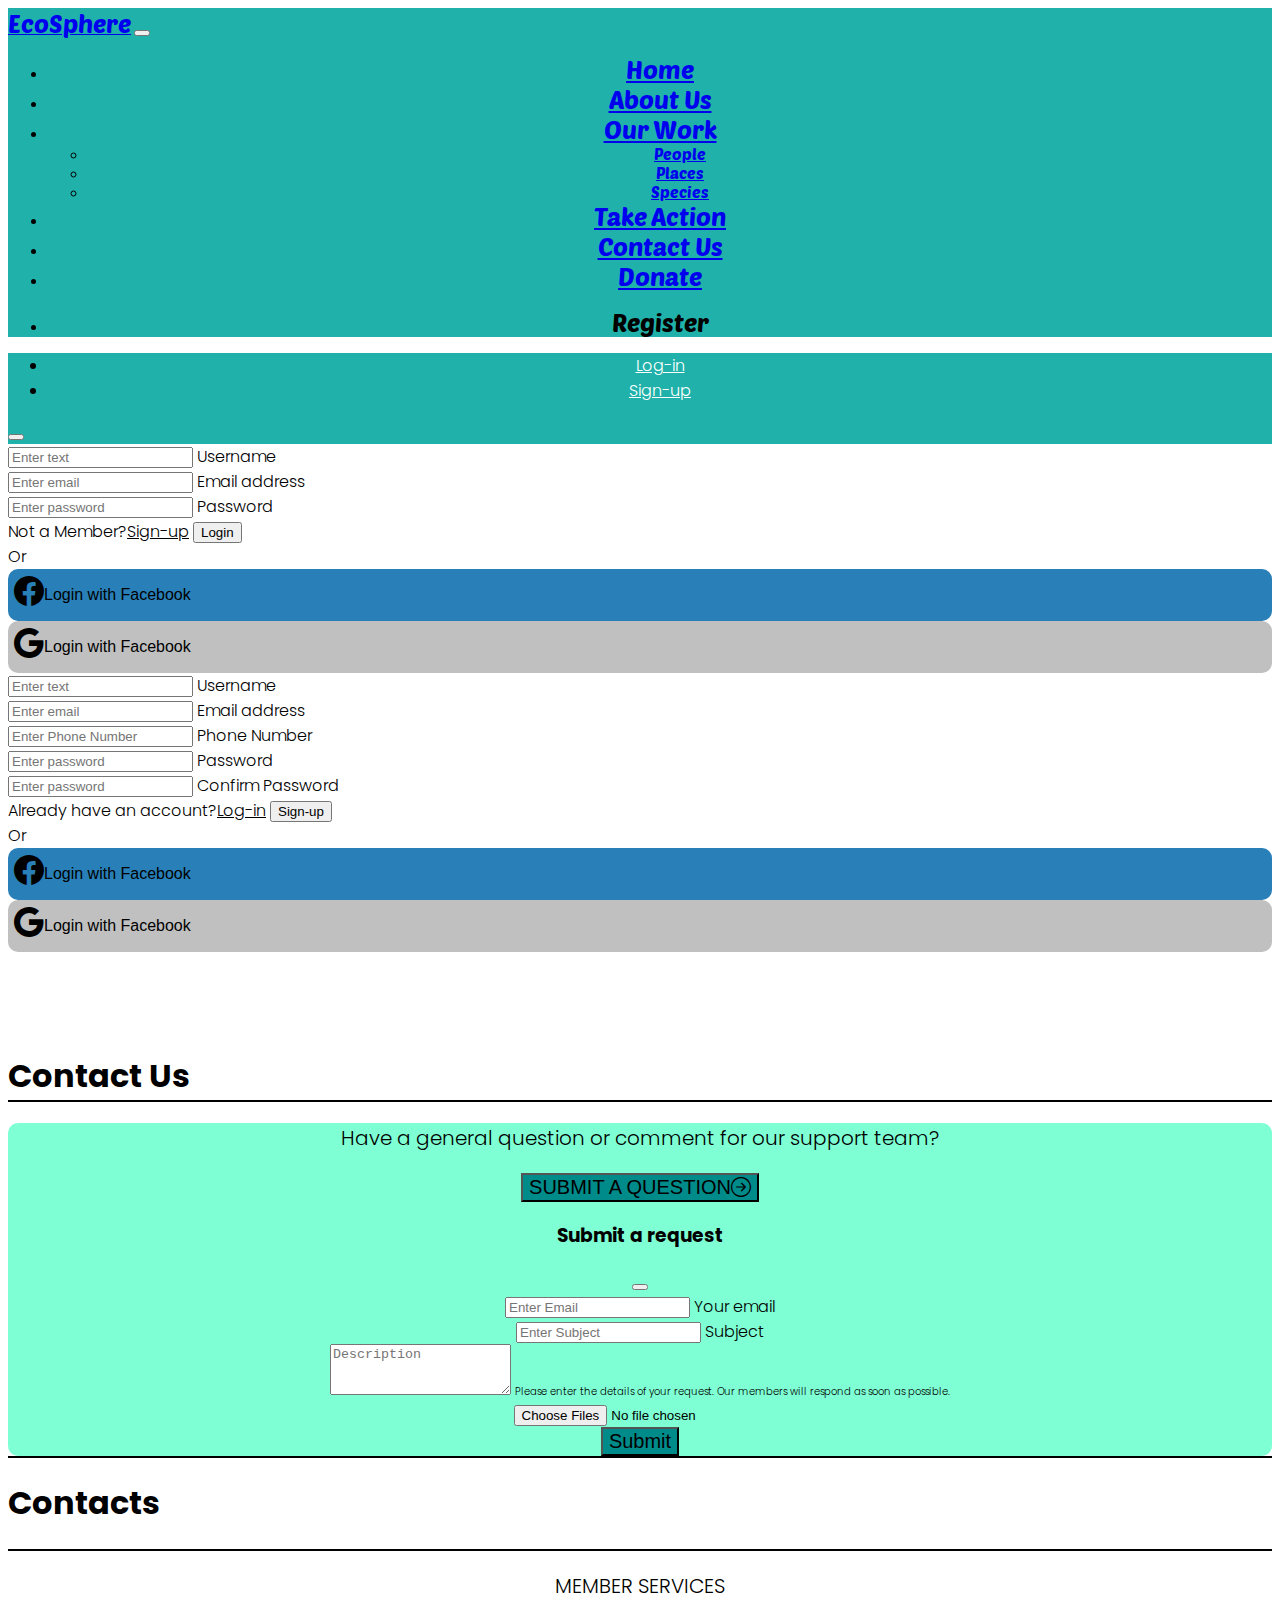
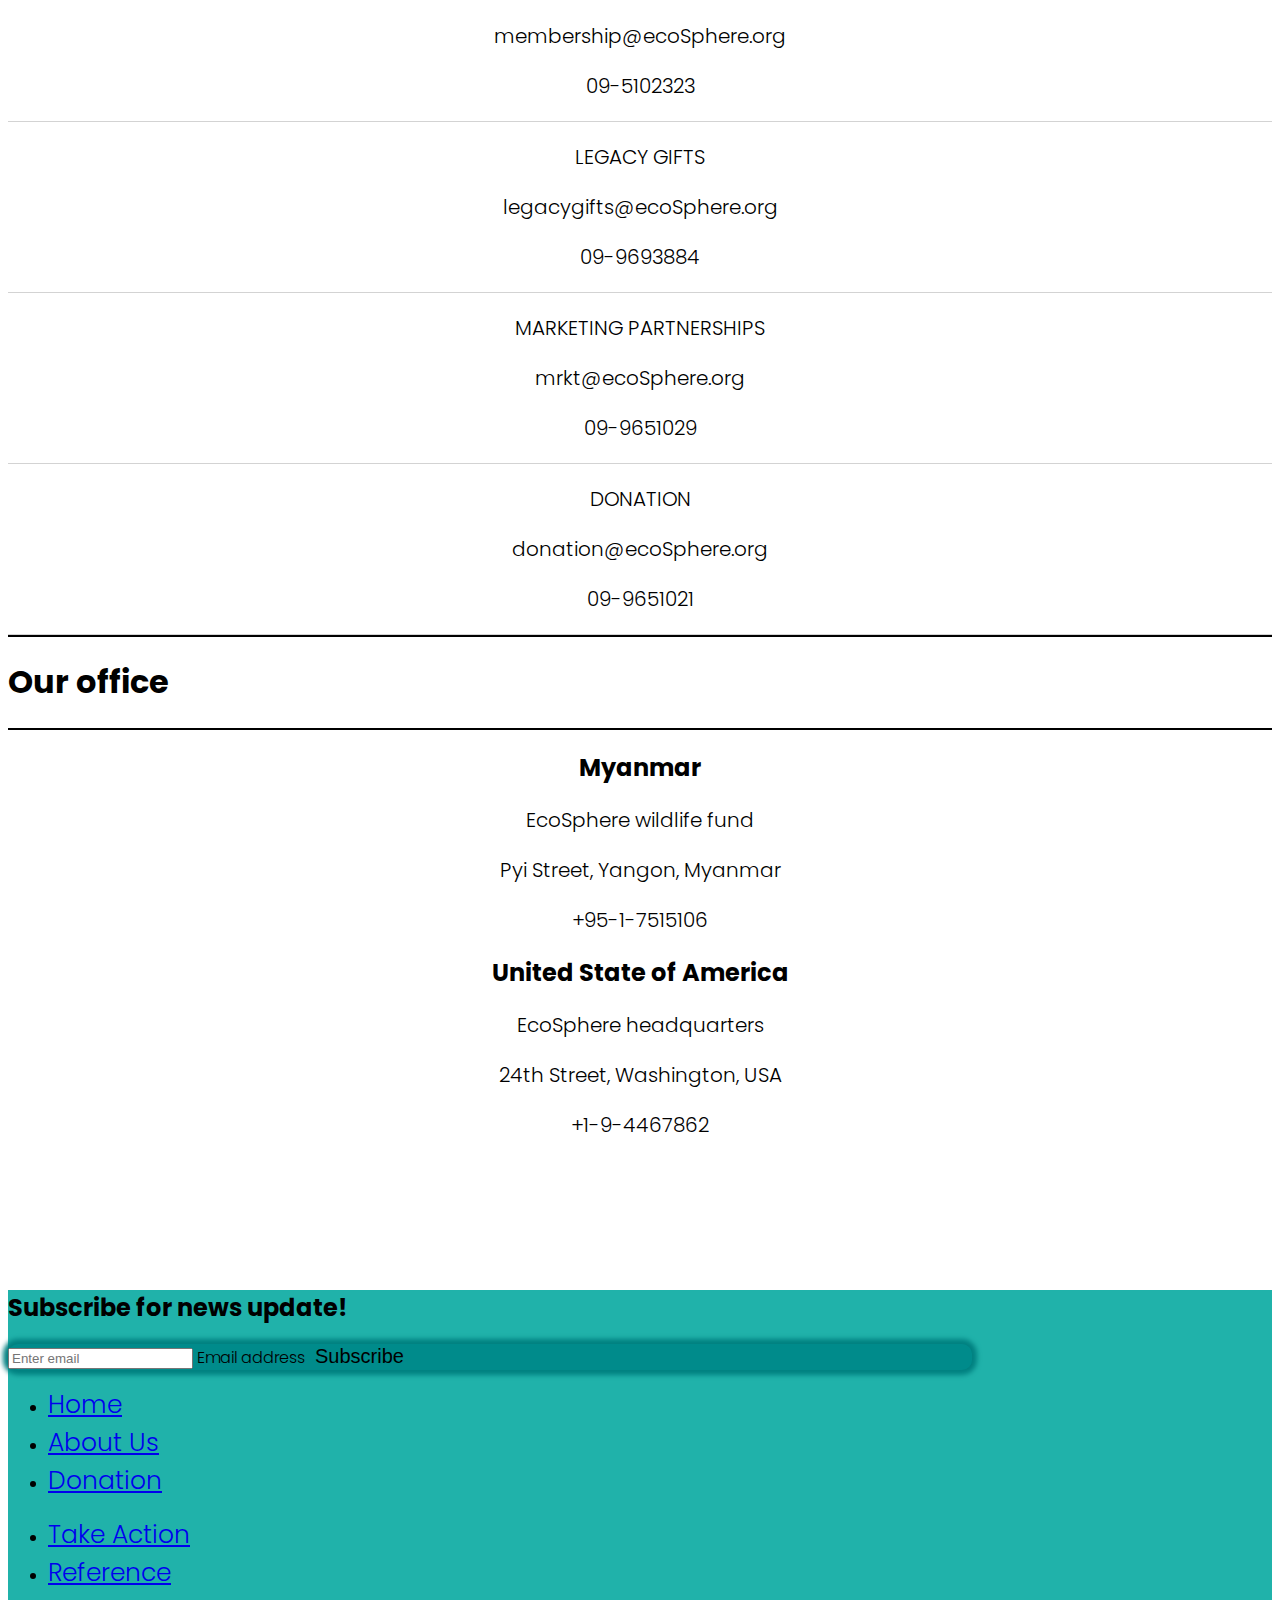
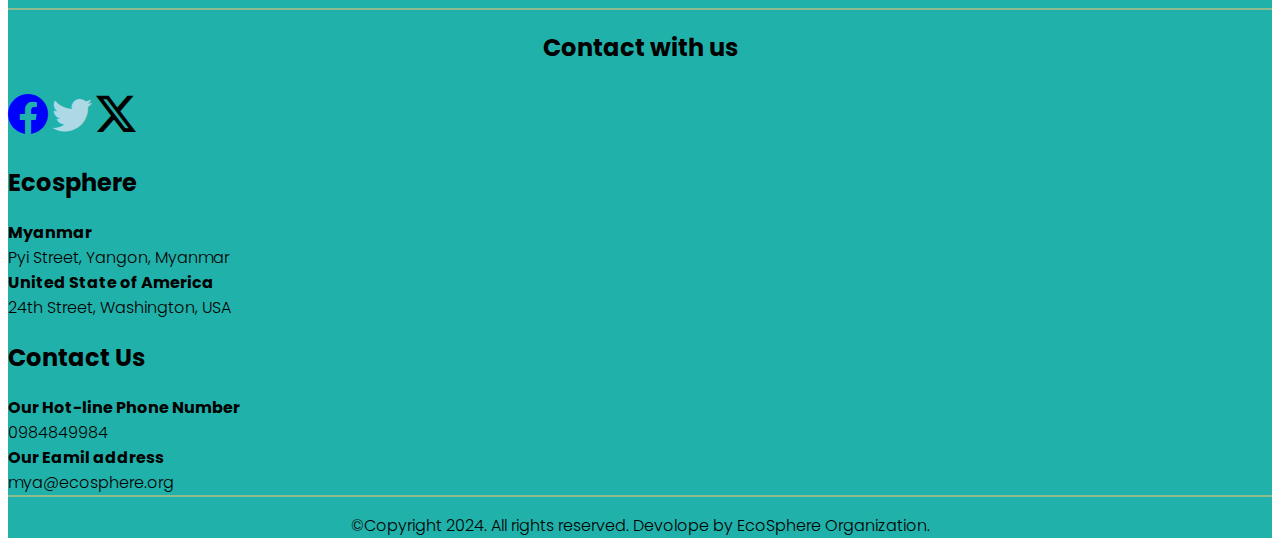
<file: contact_us.html>
<!DOCTYPE html>
<html lang="en">
<head>
    <meta charset="UTF-8">
    <meta name="viewport" content="width=device-width, initial-scale=1.0">
    <title>Contact | EcoSphere</title>
    <!--Web Logo-->
    <link rel="icon" type="image/x-icon" href="Image_final_pbl/Web-logo.png">
    <!--Bootstrap CDN link-->
    <link href="https://cdn.jsdelivr.net/npm/bootstrap@5.3.2/dist/css/bootstrap.min.css" rel="stylesheet" integrity="sha384-T3c6CoIi6uLrA9TneNEoa7RxnatzjcDSCmG1MXxSR1GAsXEV/Dwwykc2MPK8M2HN" crossorigin="anonymous">
    <script src="https://cdn.jsdelivr.net/npm/bootstrap@5.3.2/dist/js/bootstrap.bundle.min.js" integrity="sha384-C6RzsynM9kWDrMNeT87bh95OGNyZPhcTNXj1NW7RuBCsyN/o0jlpcV8Qyq46cDfL" crossorigin="anonymous"></script>
    <!--Bootstrap icon link-->
    <link rel="stylesheet" href="https://cdn.jsdelivr.net/npm/bootstrap-icons@1.11.2/font/bootstrap-icons.min.css">
    <!--CSS Link-->
    <link rel="stylesheet" type="text/css" href="demo_8.css">
    <!--AOS link-->
    <link href="https://unpkg.com/aos@2.3.1/dist/aos.css" rel="stylesheet">
    <script src="https://unpkg.com/aos@2.3.1/dist/aos.js"></script>
    <!--Google font-->
    <link rel="preconnect" href="https://fonts.googleapis.com">
    <link rel="preconnect" href="https://fonts.gstatic.com" crossorigin>
    <link href="https://fonts.googleapis.com/css2?family=Briem+Hand:wght@100..900&family=Catamaran:wght@100..900&family=Freeman&family=Poetsen+One&family=Teachers:ital,wght@0,400..800;1,400..800&display=swap" rel="stylesheet">
    <link rel="preconnect" href="https://fonts.gstatic.com" crossorigin>
    <link href="https://fonts.googleapis.com/css2?family=Briem+Hand:wght@100..900&family=Catamaran:wght@100..900&family=Freeman&family=Poetsen+One&family=Poppins:ital,wght@0,100;0,200;0,300;0,400;0,500;0,600;0,700;0,800;0,900;1,100;1,200;1,300;1,400;1,500;1,600;1,700;1,800;1,900&family=Teachers:ital,wght@0,400..800;1,400..800&display=swap" rel="stylesheet">
</head>
</head>
<body>
    <!--Nav-->
    <nav class="navbar navbar-expand-sm fixed-top" style="background-color: lightseagreen;">
        <a class="navbar-brand ms-5 me-5" href="#"><span class="navbar-text" style="font-size: 25px;">EcoSphere</span></a>
        <button class="navbar-toggler me-3" data-bs-toggle="collapse" data-bs-target="#my_navbar">
            <span class="navbar-toggler-icon"></span>
        </button>
        <div class="collapse navbar-collapse" id="my_navbar">
            <ul class="top-navbar navbar-nav ms-auto me-auto" style="text-align: center;">
                <li class="nav-item me-4 ms-3" >
                    <a class="nav-link" href="index.html" style="font-size: 25px;">Home</a>
                </li>
                <li class="nav-item me-1 ms-3">
                    <a class="nav-link" href="about_us.html" style="font-size: 25px;">About Us</a>
                </li>
                <li class="nav-item dropdown me-1 ms-3">
                    <a class="nav-link" data-bs-toggle="dropdown" href="#" style="font-size: 25px;">Our Work</a>
                    <ul class="dropdown-menu" style="text-align: center;">
                        <li><a class="dropdown-item" href="people.html">People</a></li>
                        <li><a class="dropdown-item" href="places.html">Places</a></li>
                        <li><a class="dropdown-item" href="species.html">Species</a></li>
                    </ul>
                </li>
                <li class="nav-item me-1 ms-3">
                    <a class="nav-link" href="take_action.html" style="font-size: 25px;">Take Action</a>
                </li>
                <li class="nav-item ms-3 me-3">
                    <a class="nav-link" href="contact_us.html" style="font-size: 25px;">Contact Us</a>
                </li>
                <li class="nav-item me-1 ms-3">
                    <a class="nav-link" href="donation.html" style="font-size: 25px;">Donate</a>
                </li>
            </ul>
            <ul class="top-navbar navbar-nav me-5 d-flex p-0 m-0" style="text-align: center;">
                <li class="nav-item ms-5 me-1 mt-1">
                    <!--Modal launch button-->
                    <a class="nav-link" style="font-size: 25px;" data-bs-toggle="modal" data-bs-target="#register">Register</a>
                </li>
            </ul>
        </div>
    </nav>
    <!--Modal-->
    <div class="modal" id="register" data-bs-backdrop="static" data-bs-keyboard="false">
        <div class="modal-dialog modal-dialog-centered">
            <div class="modal-content">
                <div class="container-fluid p-0">
                    <div class="modal-header" style="background-color: lightseagreen;">
                        <ul class="nav nav-pills justify-content-center ms-auto" style="text-align: center;">
                            <li class="nav.item"><a href="#log-in" class="nav-link active" data-bs-toggle="tab" style="color: white;">Log-in</a></li>
                            <li class="nav.item"><a href="#sign-up" class="nav-link" data-bs-toggle="tab" style="color: white;">Sign-up</a></li>
                        </ul>
                        <button type="button" class="btn-close" data-bs-dismiss="modal"></button>
                    </div>
                    <div>
                        <div class="tab-content">
                            <div class="tab-pane active" id="log-in">
                                <div class="form-floating my-3 me-3 ms-3">
                                    <input for="username" type="text" class="form-control" placeholder="Enter text" name="text">
                                    <label class="form-label" id="username">Username</label>
                                </div>
                                <div class="form-floating my-3 me-3 ms-3">
                                    <input for="email" type="email" class="form-control" placeholder="Enter email" name="email">
                                    <label class="form-label" id="email">Email address</label>
                                </div>
                                <div class="form-floating my-3 me-3 ms-3">
                                    <input for="psw" type="password" class="form-control" placeholder="Enter password" name="password">
                                    <label class="form-label" id="psw">Password</label>
                                </div>
                                <div class="modal-footer justify-content-between">
                                    <span>Not a Member?<a href="#" style="color: black;">Sign-up</a></span>
                                    <button type="button" class="btn btn-primary" data-bs-dismiss="modal">Login</button>
                                </div>
                                <div class="d-flex align-items-center">
                                    <div class="border-bottom w-100"></div>
                                    <div class="p-2">Or</div>
                                    <div class="border-bottom w-100"></div>
                                </div>
                                <div class="me-3 ms-3 mb-4">
                                    <button type="button" class="btn d-flex justify-content-center mt-3" style="background-color: #2980B9; border: none; border-radius: 10px; width: 100%;">
                                        <a href="#" style="color: black; text-decoration: none; display: flex;">
                                            <i style="font-size: 30px; margin-top: 5px;" class="bi bi-facebook me-5"></i>
                                            <p class="ms-2 me-5 mt-3" style="font-size: 16px;">Login with Facebook</p>
                                        </a> 
                                    </button>
                                    <button type="button" class="btn d-flex justify-content-center mt-4" style="background-color: silver; border: none; border-radius: 10px; width: 100%;">
                                        <a href="#" style="color: black; text-decoration: none; display: flex;">
                                            <i style="font-size: 30px; margin-top: 5px;" class="bi bi-google me-5"></i>
                                            <p class="ms-2 me-5 mt-3" style="font-size: 16px;">Login with Facebook</p>
                                        </a> 
                                    </button>
                                </div>    
                            </div>
                        </div>
                    </div>
                    <div>
                        <div class="tab-content">
                            <div class="tab-pane" style="margin-bottom: 20px;" id="sign-up">
                                <div class="form-floating my-3 me-3 ms-3">
                                    <input for="username" type="text" class="form-control" placeholder="Enter text" name="text">
                                    <label class="form-label" id="username">Username</label>
                                </div>
                                <div class="form-floating my-3 me-3 ms-3">
                                    <input for="email" type="email" class="form-control" placeholder="Enter email" name="email">
                                    <label class="form-label" id="email">Email address</label>
                                </div>
                                <div class="form-floating my-3 me-3 ms-3">
                                    <input for="number" type="text" class="form-control" placeholder="Enter Phone Number" name="number">
                                    <label class="form-label" id="number">Phone Number</label>
                                </div>
                                <div class="form-floating my-3 me-3 ms-3">
                                    <input for="psw" type="password" class="form-control" placeholder="Enter password" name="password">
                                    <label class="form-label" id="psw">Password</label>
                                </div>
                                <div class="form-floating my-3 me-3 ms-3">
                                    <input for="psw" type="password" class="form-control" placeholder="Enter password" name="password">
                                    <label class="form-label" id="psw">Confirm Password</label>
                                </div>
                                <div class="modal-footer justify-content-between" data-bs-target="#sign-up">
                                    <span>Already have an account?<a href="#" style="color: black;">Log-in</a></span>
                                    <button type="button" class="btn btn-primary" data-bs-dismiss="modal">Sign-up</button>
                                </div>
                                <div class="d-flex align-items-center">
                                    <div class="border-bottom w-100"></div>
                                    <div class="p-2">Or</div>
                                    <div class="border-bottom w-100"></div>
                                </div>
                                <div class="me-3 ms-3 mb-4">
                                    <button type="button" class="btn d-flex justify-content-center mt-3" style="background-color: #2980B9; border: none; border-radius: 10px; width: 100%;">
                                        <a href="#" style="color: black; text-decoration: none; display: flex;">
                                            <i style="font-size: 30px; margin-top: 5px;" class="bi bi-facebook me-5"></i>
                                            <p class="ms-2 me-5 mt-3" style="font-size: 16px;">Login with Facebook</p>
                                        </a> 
                                    </button>
                                    <button type="button" class="btn d-flex justify-content-center mt-4" style="background-color: silver; border: none; border-radius: 10px; width: 100%;">
                                        <a href="#" style="color: black; text-decoration: none; display: flex;">
                                            <i style="font-size: 30px; margin-top: 5px;" class="bi bi-google me-5"></i>
                                            <p class="ms-2 me-5 mt-3" style="font-size: 16px;">Login with Facebook</p>
                                        </a> 
                                    </button>
                                </div>
                            </div>
                        </div>
                    </div>
                </div>
            </div>
        </div>
    </div>
    <!--Nav end-->
    <div class="container" style="margin-top: 100px;">
        <h1 class="p-2" style="border-bottom: 2px solid black;">Contact Us</h1>
        <div class="p-3 mt-5 me-5 ms-5" style="background-color: aquamarine; text-align: center; border-radius: 10px; border: none;">
            <p>Have a general question or comment for our support team?</p>
            <button class="btn p-2" data-bs-toggle="modal" data-bs-target="#submit_question" style="background-color: darkcyan; font-size: 20px;">SUBMIT A QUESTION<i class="bi bi-arrow-right-circle ms-2"></i></button>
            <!--Modal-->
            <div class="modal" id="submit_question" data-bs-backdrop="static" data-bs-keyboard="false">
                <div class="modal-dialog modal-dialog-centered">
                    <div class="modal-content">
                        <div class="modal-header">
                            <h3 class="modal-title">Submit a request</h3>
                            <button type="button" class="btn-close" data-bs-dismiss="modal"></button>
                        </div>
                        <div class="modal-body">
                            <div class="form-floating my-3 me-3 ms-3">
                                <input for="email" type="email" class="form-control" placeholder="Enter Email" name="email">
                                <label class="form-label" id="email">Your email</label>
                            </div>
                            <div class="form-floating my-3 me-3 ms-3">
                                <input for="text" type="text" class="form-control" placeholder="Enter Subject" name="Subject">
                                <label class="form-label" id="text">Subject</label>
                            </div>
                            <div class="ms-3 me-3">
                                <textarea class="form-control"rows="3" placeholder="Description"></textarea>
                                <span style="font-size: 10px;">Please enter the details of your request. Our members will respond as soon as possible.</span>
                            </div>
                            <div class="ms-3 me-3 mt-3">
                                <input type="file" class="form-control" multiple>
                            </div>
                        </div>
                        <div class="modal-footer">
                            <button class="btn" type="submit" style="background-color: darkcyan; font-size: 20px;" onclick="alert('You concren is submited, we will reply your concern through your email!')">Submit</button>
                        </div>
                    </div>
                </div>
            </div>
        </div>
        <div class="d-flex align-items-center mt-4">
            <div class="w-100" style="border-bottom: 2px solid black;"></div>
            <div class="p-3"><h1>Contacts</h1></div>
            <div class="w-100" style="border-bottom: 2px solid black;"></div>
        </div>
        <div class="col-sm-12">
            <div class="row" style="text-align: center; border-bottom: 1px solid lightgrey;">
                <div class="col-sm-4">
                    <p>MEMBER SERVICES</p>
                </div>
                <div class="col-sm-4">
                    <p>membership@ecoSphere.org</p>
                </div>
                <div class="col-sm-4">
                    <p>09-5102323</p>
                </div>
            </div>
        </div>
        <div class="col-sm-12 mt-3">
            <div class="row" style="text-align: center; border-bottom: 1px solid lightgrey;">
                <div class="col-sm-4">
                    <p>LEGACY GIFTS</p>
                </div>
                <div class="col-sm-4">
                    <p>legacygifts@ecoSphere.org</p>
                </div>
                <div class="col-sm-4">
                    <p>09-9693884</p>
                </div>
            </div>
        </div>
        <div class="col-sm-12 mt-3">
            <div class="row" style="text-align: center; border-bottom: 1px solid lightgrey;">
                <div class="col-sm-4">
                    <p>MARKETING PARTNERSHIPS</p>
                </div>
                <div class="col-sm-4">
                    <p>mrkt@ecoSphere.org</p>
                </div>
                <div class="col-sm-4">
                    <p>09-9651029</p>
                </div>
            </div>
        </div>
        <div class="col-sm-12 mt-3">
            <div class="row" style="text-align: center; border-bottom: 1px solid lightgrey;">
                <div class="col-sm-4">
                    <p>DONATION</p>
                </div>
                <div class="col-sm-4">
                    <p>donation@ecoSphere.org</p>
                </div>
                <div class="col-sm-4">
                    <p>09-9651021</p>
                </div>
            </div>
        </div>
        <div class="container mt-5">
            <div class="d-flex align-items-center mt-4">
            <div class="w-50" style="border-bottom: 2px solid black;"></div>
            <div class="p-3" style="width: 270px;"><h1>Our office</h1></div>
            <div class="w-50" style="border-bottom: 2px solid black;"></div>
        </div>
            <div class="row" style="text-align: center;">
                <div class="col-sm-6">
                    <h2>Myanmar</h2>
                    <p class="m-0 p-0">EcoSphere wildlife fund</p>
                    <p class="m-0 p-0">Pyi Street, Yangon, Myanmar</p>
                    <p class="m-0 p-0">+95-1-7515106</p>
                </div>
                <div class="col-sm-6">
                    <h2>United State of America</h2>
                    <p class="m-0 p-0">EcoSphere headquarters</p>
                    <p class="m-0 p-0">24th Street, Washington, USA</p>
                    <p class="m-0 p-0">+1-9-4467862</p>
                </div>
            </div>
        </div>
    </div>
    <!--Footer-->
    <footer style="height: 100%; background-color: lightseagreen; margin-top: 150px;">
        <div class="container pt-5 pb-5">
            <div class="row">
                <div class="col-sm-5" style="margin-right: 300px;">
                    <h2>Subscribe for news update!</h2>
                    <div class="form-floating mt-4 d-flex" style="width: 100%; background-color: darkcyan; border: none; border-radius: 10px; box-shadow: 0px 0px 5px 5px teal;">
                        <input for="email" type="email" class="form-control m-1" placeholder="Enter email" name="email">
                        <label class="form-label m-1" id="email">Email address</label>
                        <button type="submit" class="btn" style="background-color: darkcyan; font-size: 20px; border: none;" onclick="alert('Our news update will be send to your Email!')">Subscribe</button>
                    </div>
                </div>
                <div class="col-sm-2">
                    <ul class="navbar-nav" style="text-align: left;">
                        <li class="nav-item">
                            <a class="nav-link" href="index.html" style="font-size: 25px;">Home</a>
                        </li>
                        <li class="nav-item">
                            <a class="nav-link" href="about_us.html" style="font-size: 25px;">About Us</a>
                        </li>
                        <li class="nav-item">
                            <a class="nav-link" href="donation.html" style="font-size: 25px;">Donation</a>
                        </li>
                    </ul> 
                </div>
                <div class="col-sm-2">
                    <ul class="navbar-nav"  style="text-align: left;">
                        <li class="nav-item">
                            <a class="nav-link" href="take_action.html" style="font-size: 25px;" >Take Action</a>
                        </li>
                        <li class="nav-item">
                            <a class="nav-link" href="reference.html" style="font-size: 25px;">Reference</a>
                        </li>
                    </ul>
                </div>
                <div class="mt-1" style="border-top: 2px solid darkseagreen;">
                    <div class="row">
                        <div class="col-sm-5">
                            <h2 class="mt-5" style="text-align: center;">Contact with us</h2>
                            <div class="d-flex justify-content-center mt-3">
                                <a href="#" class="ms-5 me-5" style="font-size: 40px; color: blue;"><i class="bi bi-facebook"></i></a>
                                <a href="#" class="me-5" style="font-size: 40px; color: lightblue;"><i class="bi bi-twitter"></i></a>
                                <a href="#" class="me-5" style="font-size: 40px; color: black;"><i class="bi bi-twitter-x"></i></a>
                            </div>
                        </div>
                        <div class="col-sm-3">
                            <h2 class="mt-5">Ecosphere</h2>
                            <span style="font-weight: bold; display: block;">Myanmar</span>
                            <span>Pyi Street, Yangon, Myanmar</span>
                            <span style="font-weight: bold; display: block;">United State of America</span>
                            <span>24th Street, Washington, USA</span>
                        </div>
                         <div class="col-sm-3 me-3">
                            <h2 class="mt-5">Contact Us</h2>
                            <span style="font-weight: bold; display: block;">Our Hot-line Phone Number</span>
                            <span>0984849984</span>
                            <span style="font-weight: bold; display: block;">Our Eamil address</span>
                            <span>mya@ecosphere.org</span>
                        </div>
                    </div>
                </div>
            </div>
            <div class="mt-4" style="text-align: center; border-top: 2px solid darkseagreen;">
                <p class="mt-3" style="font-size: medium;">&copy;Copyright 2024. All rights reserved. Devolope by EcoSphere Organization.</p>
            </div>
        </div>
    </footer>
</body>
</html>
</file>
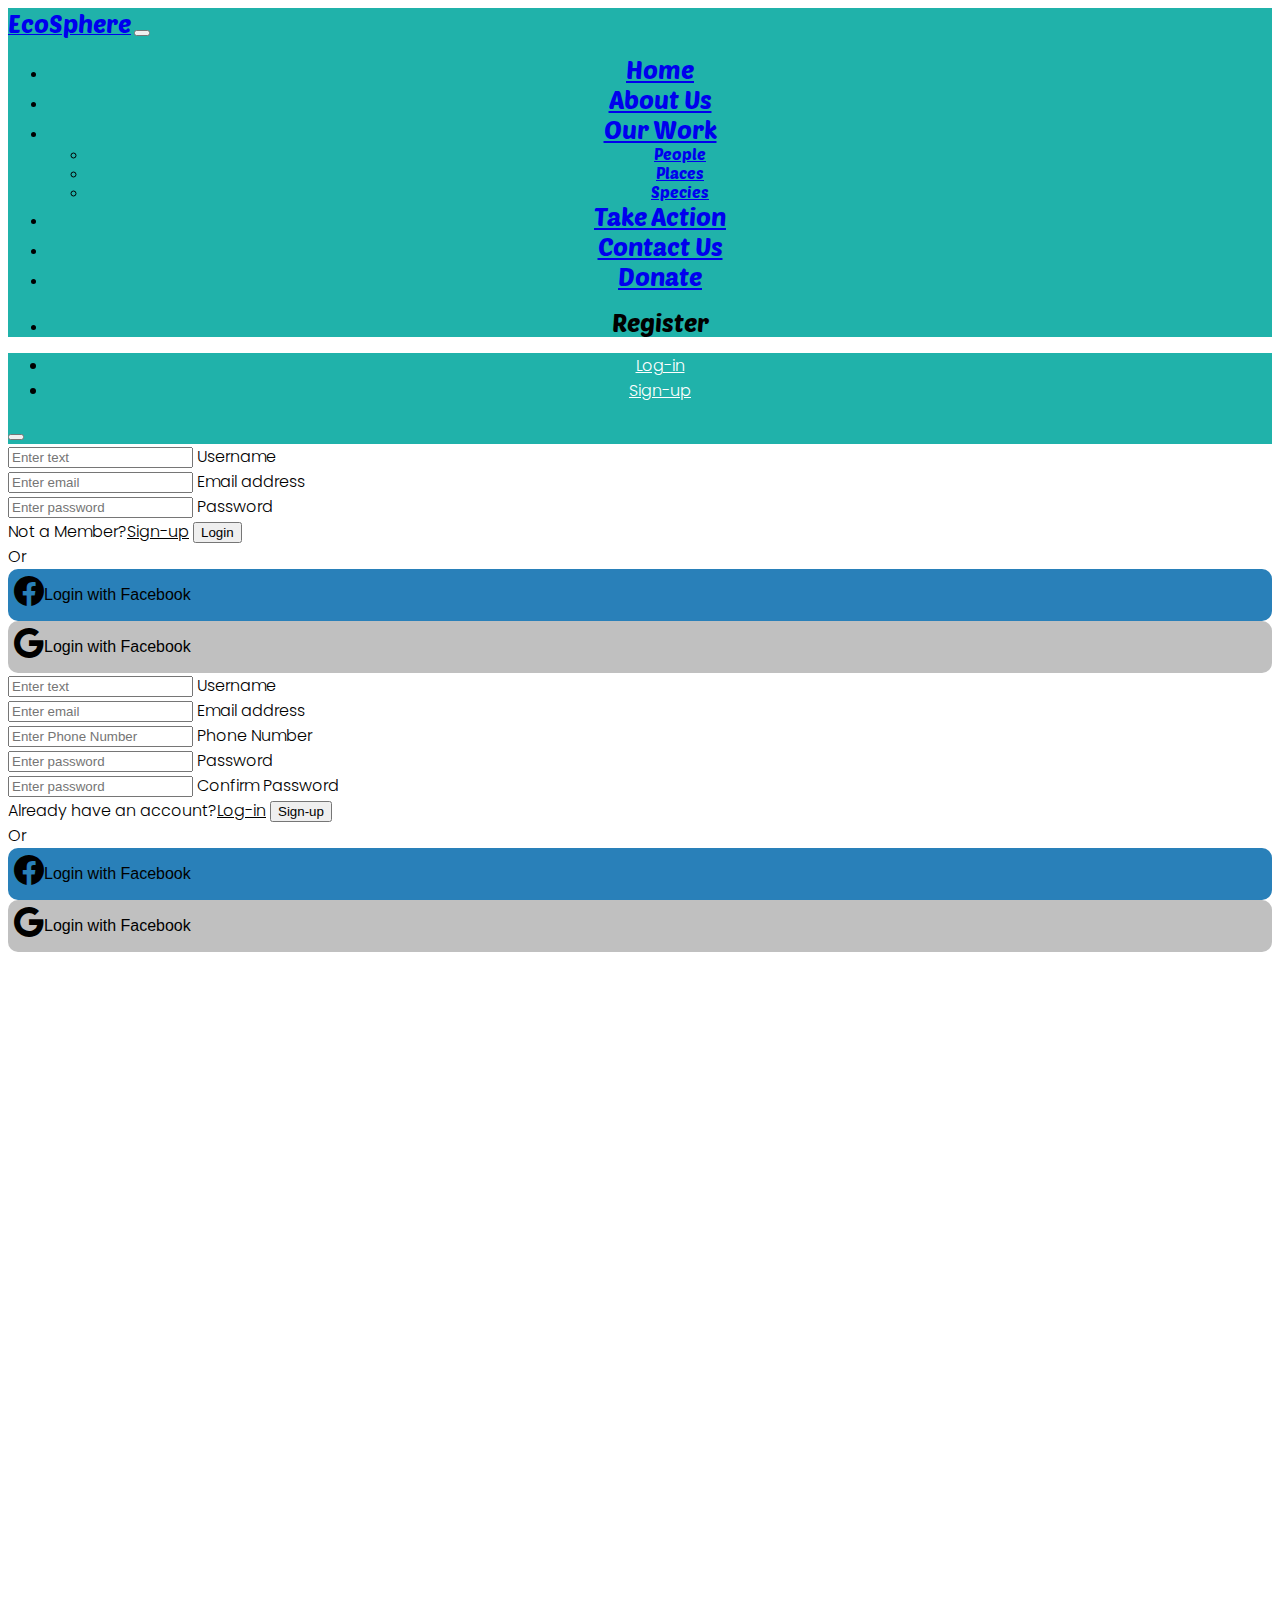
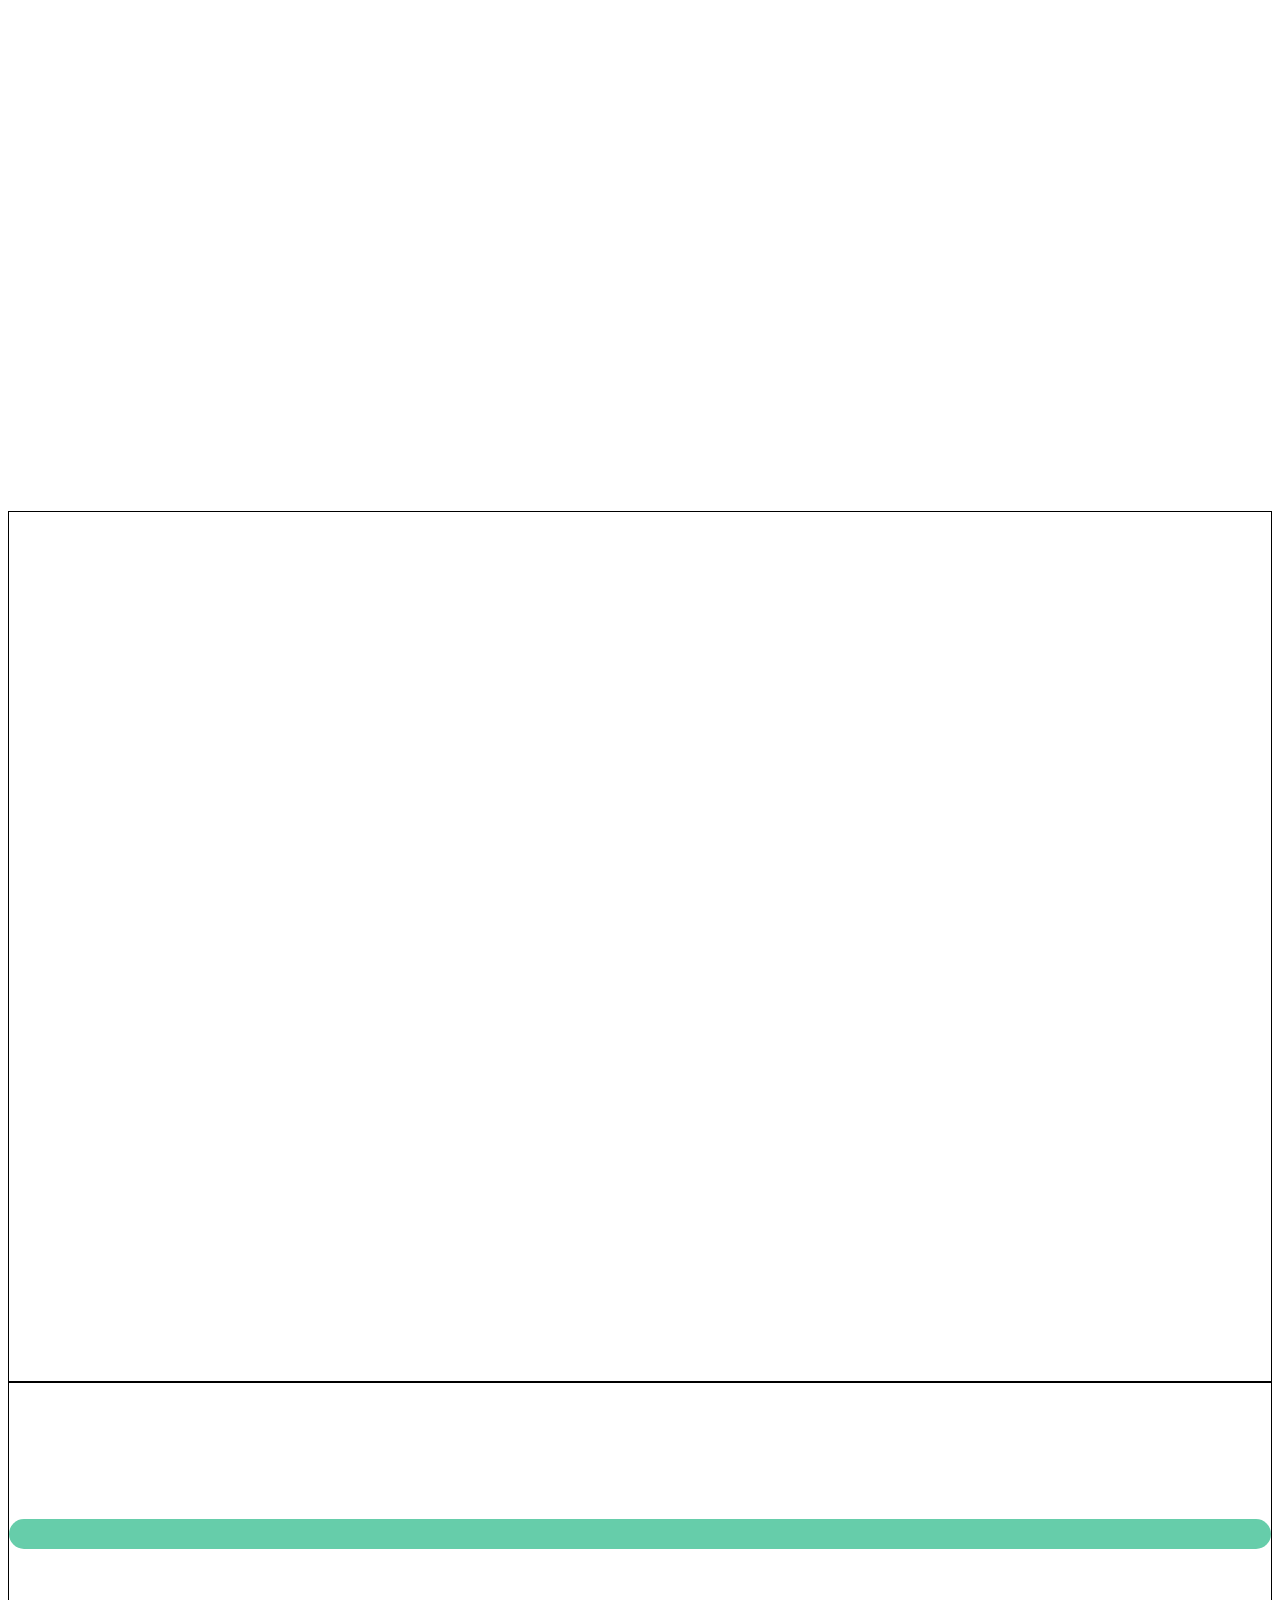
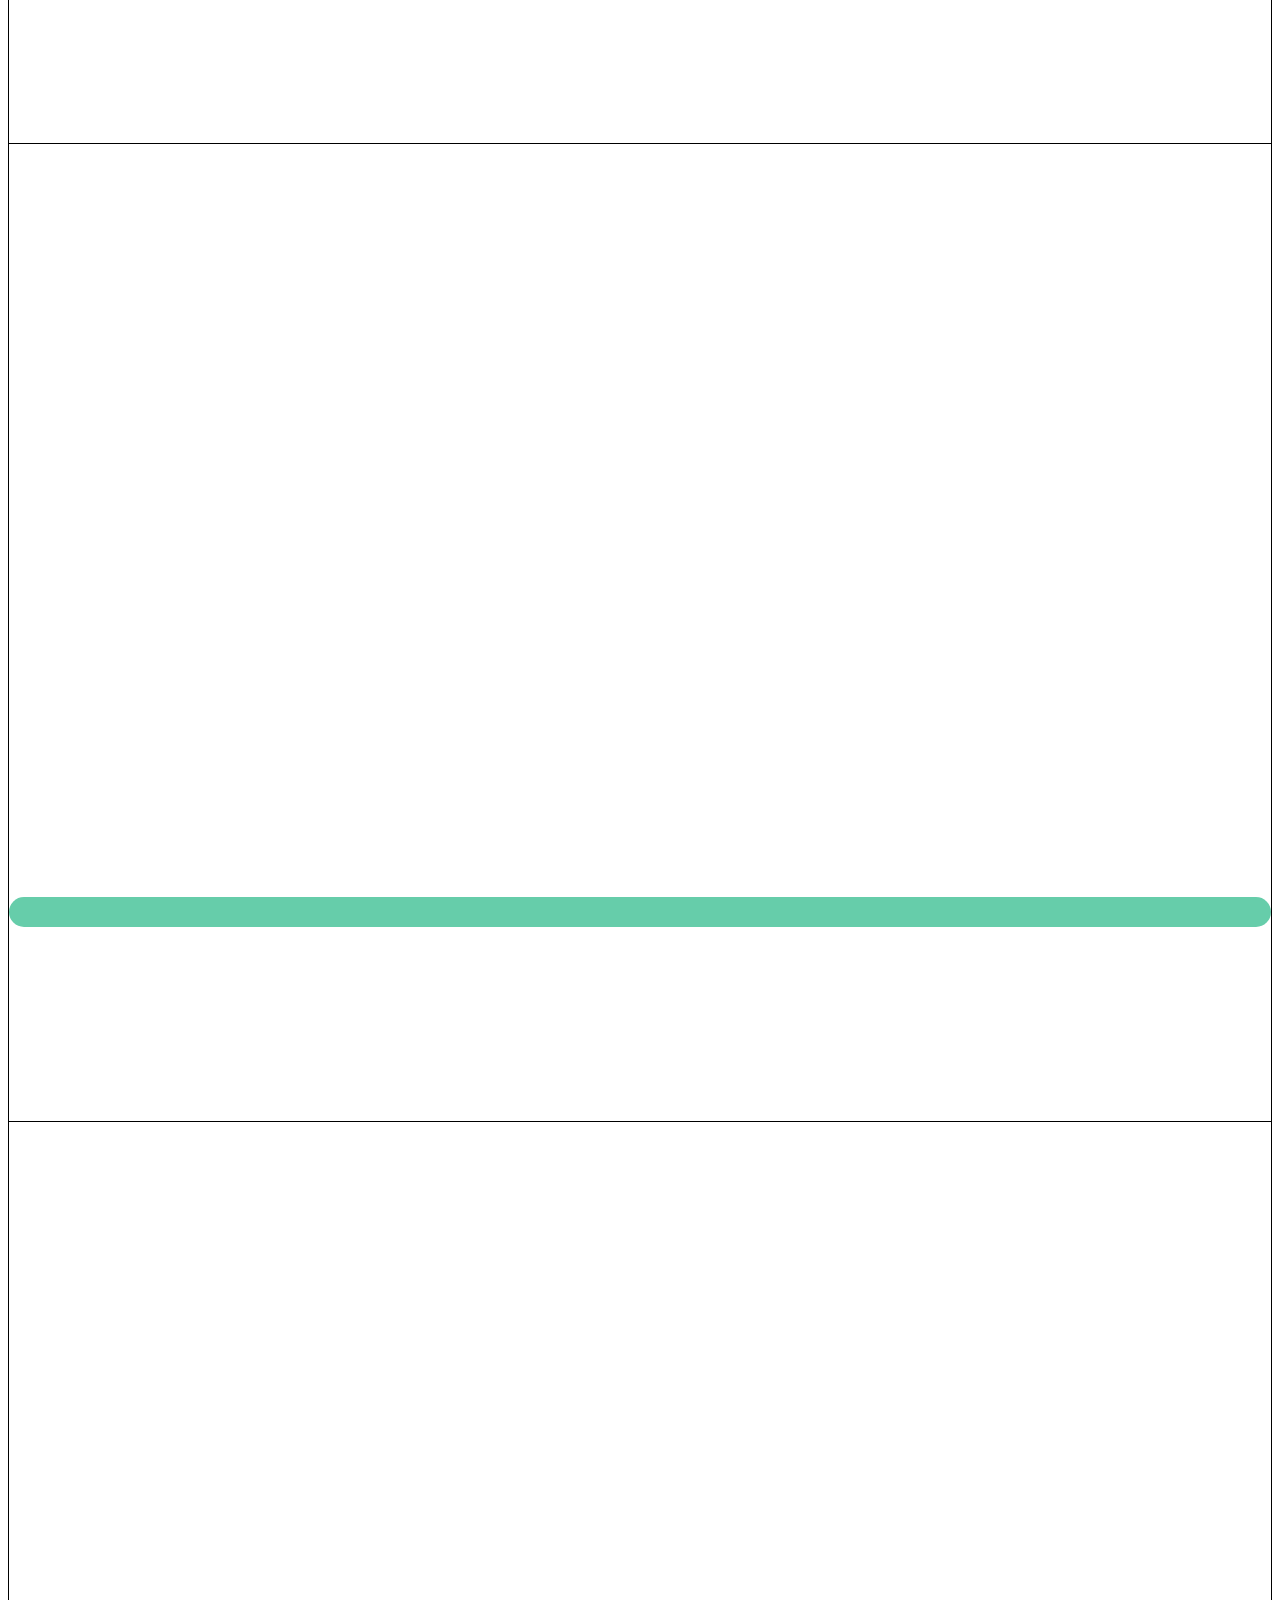
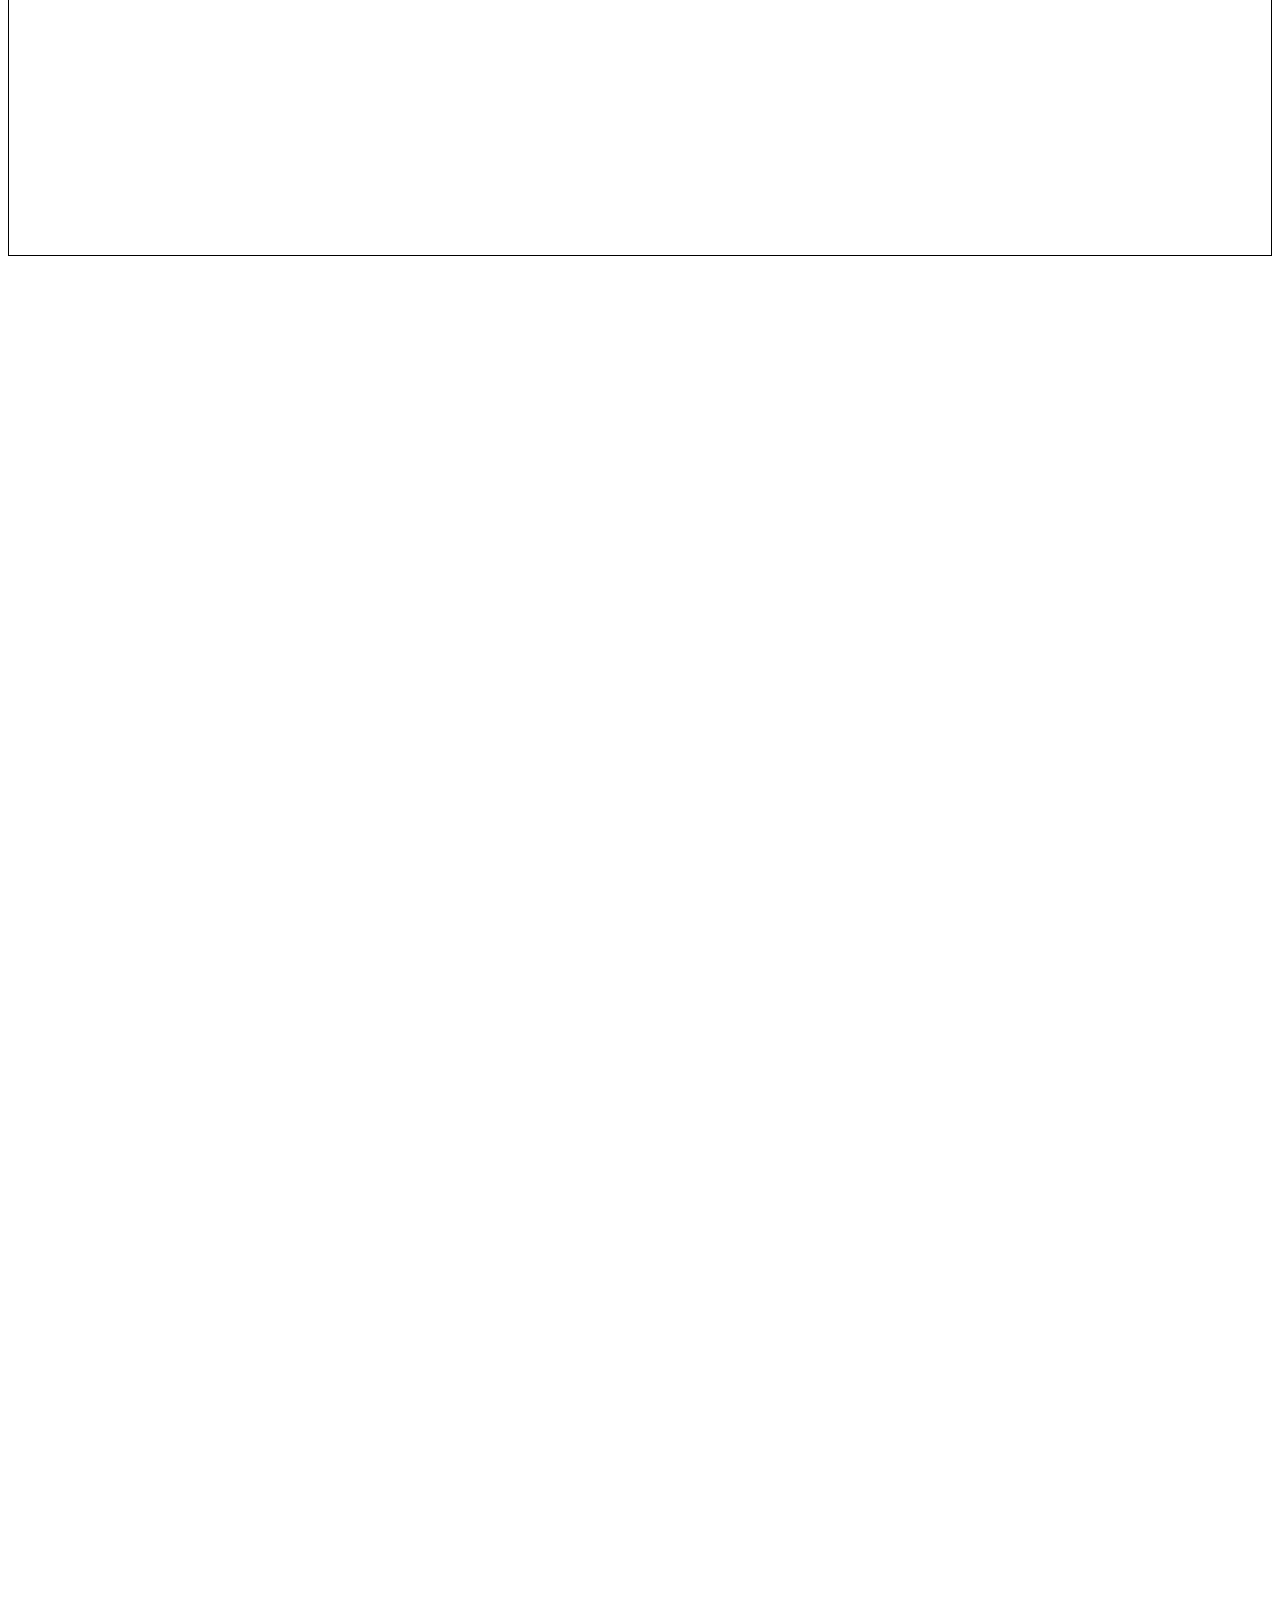
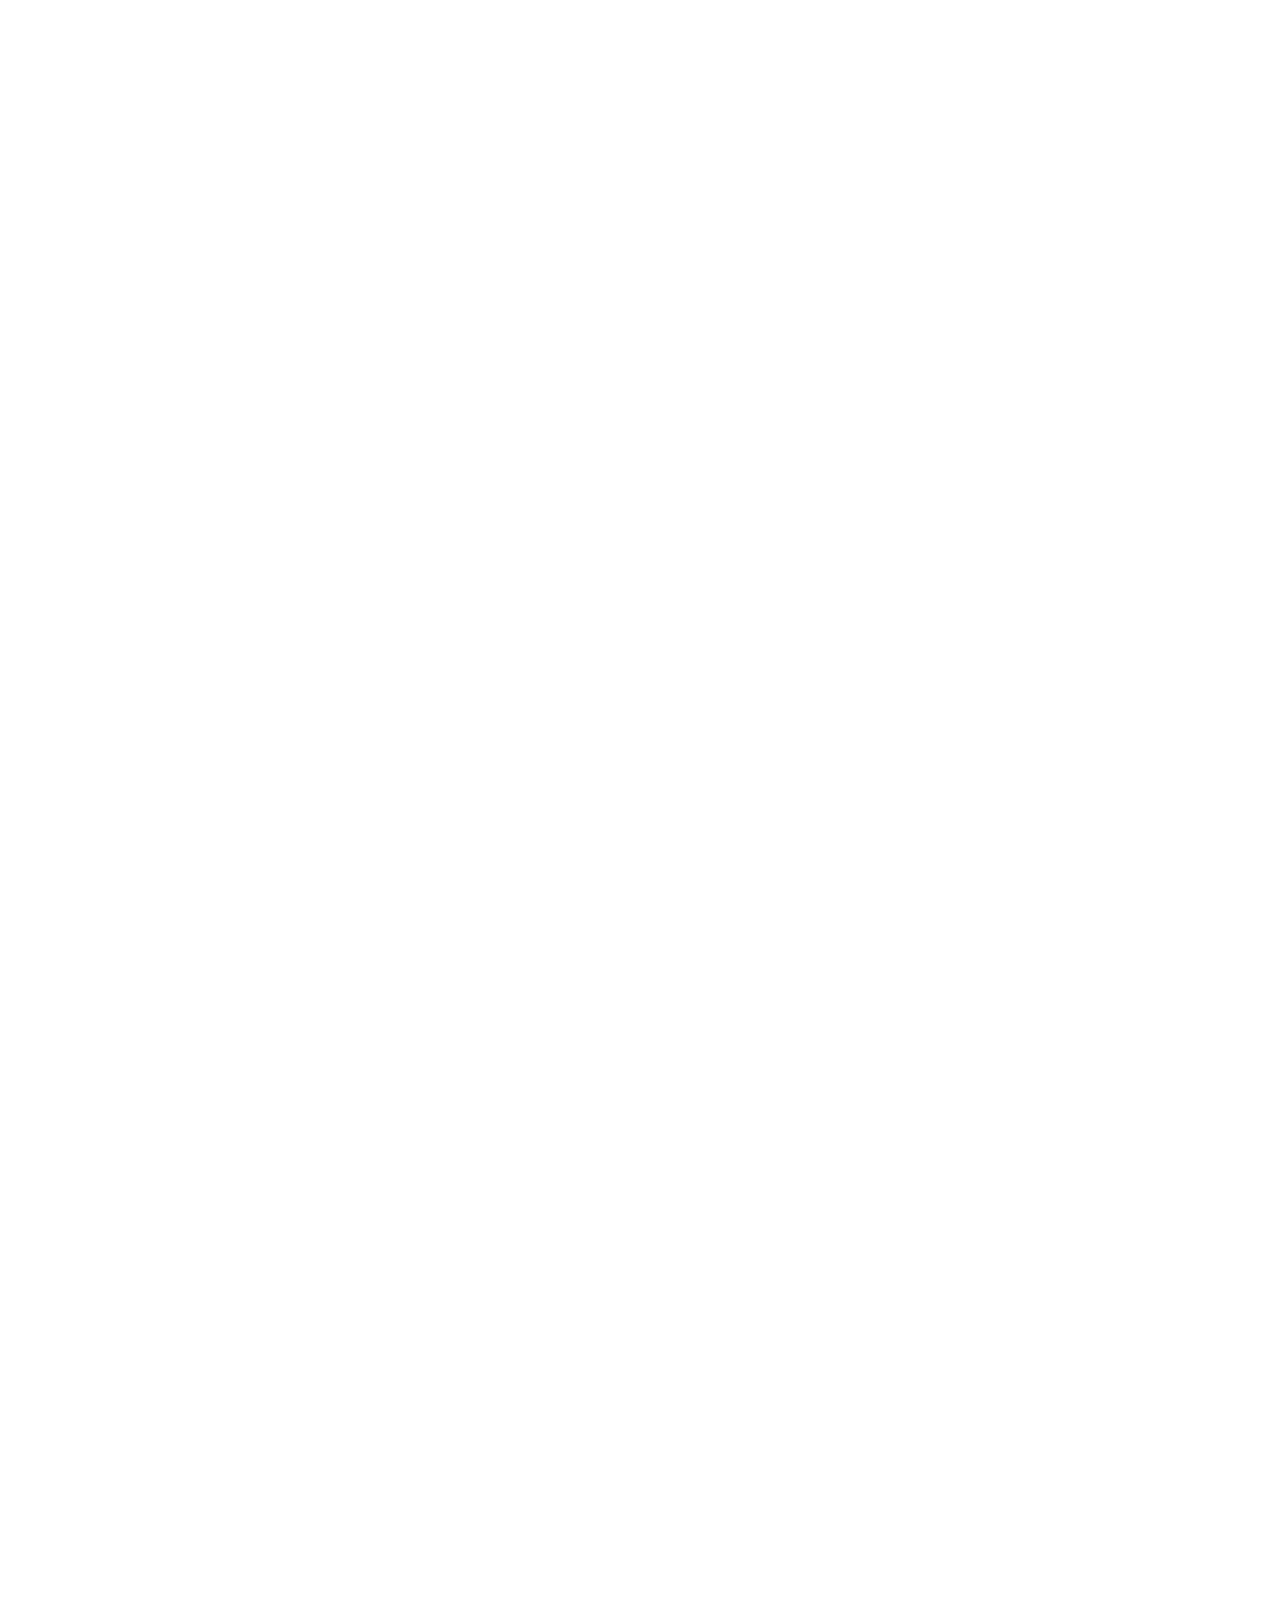
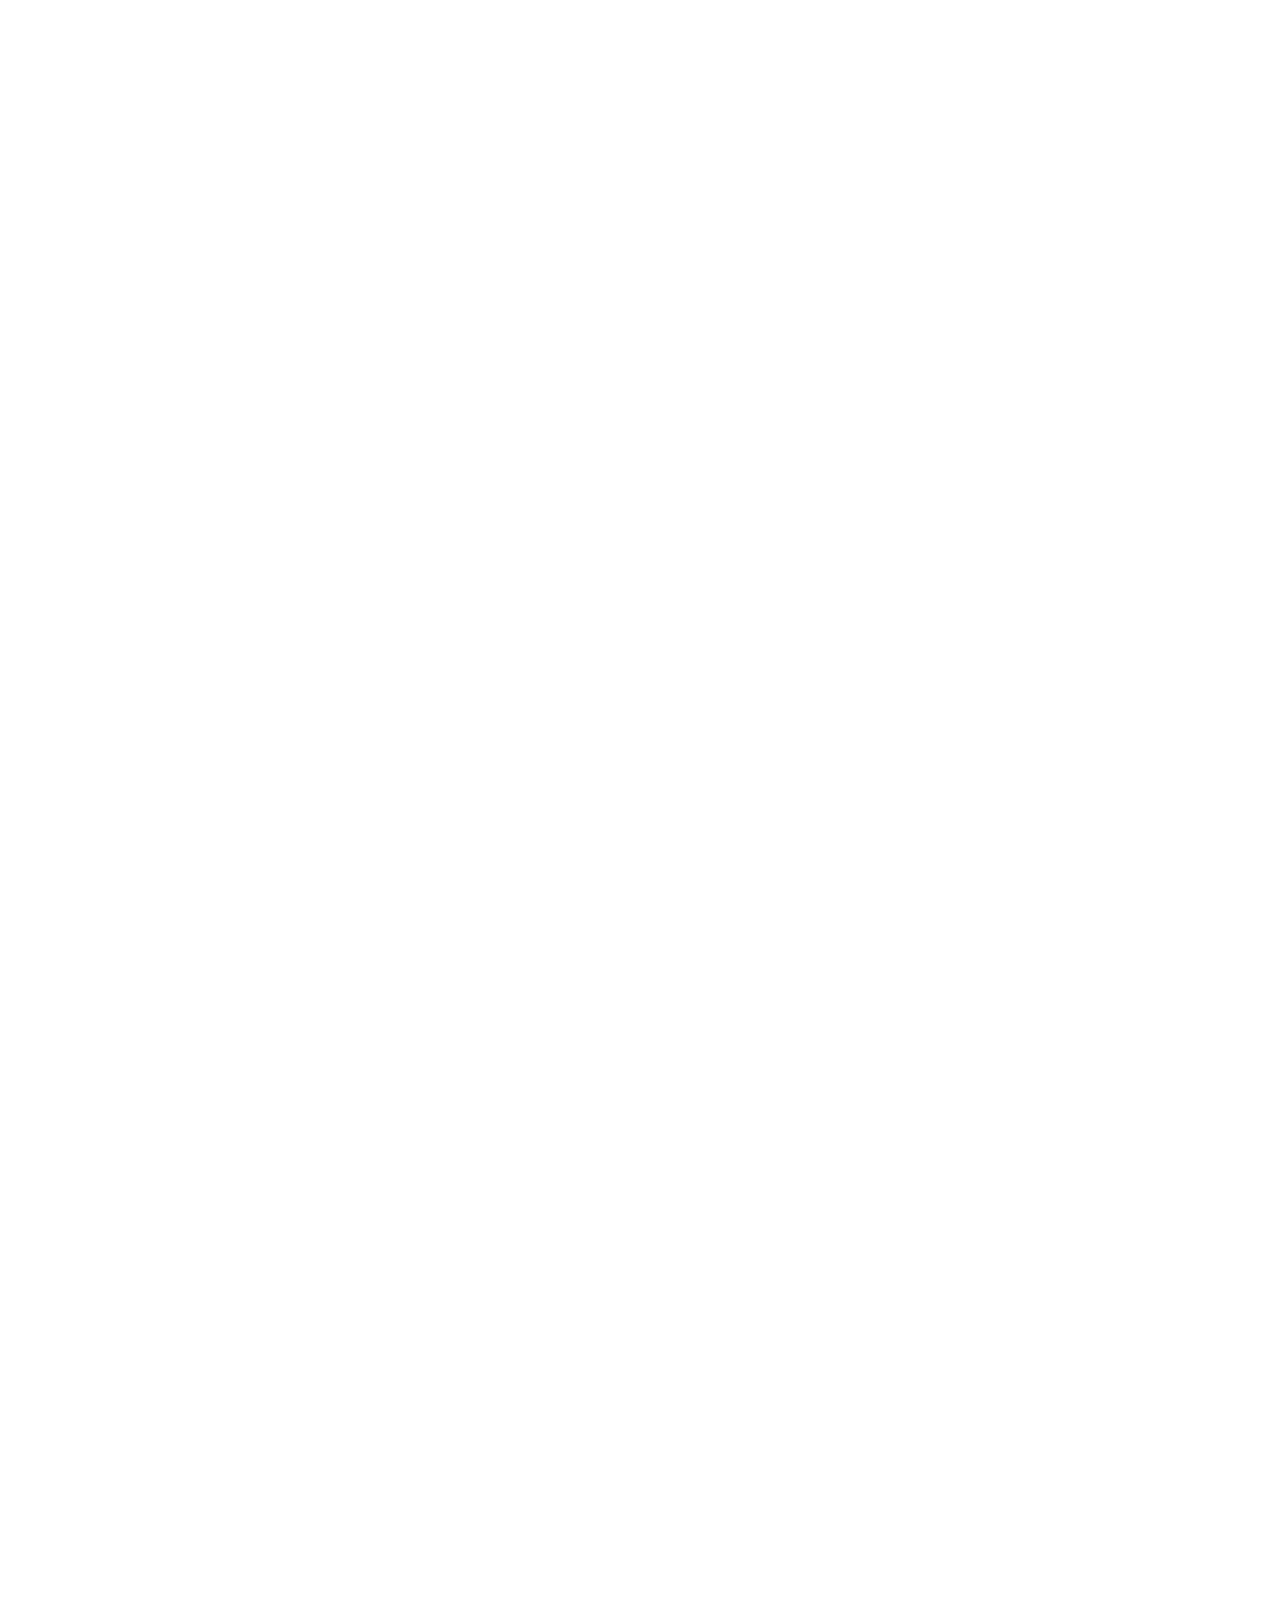
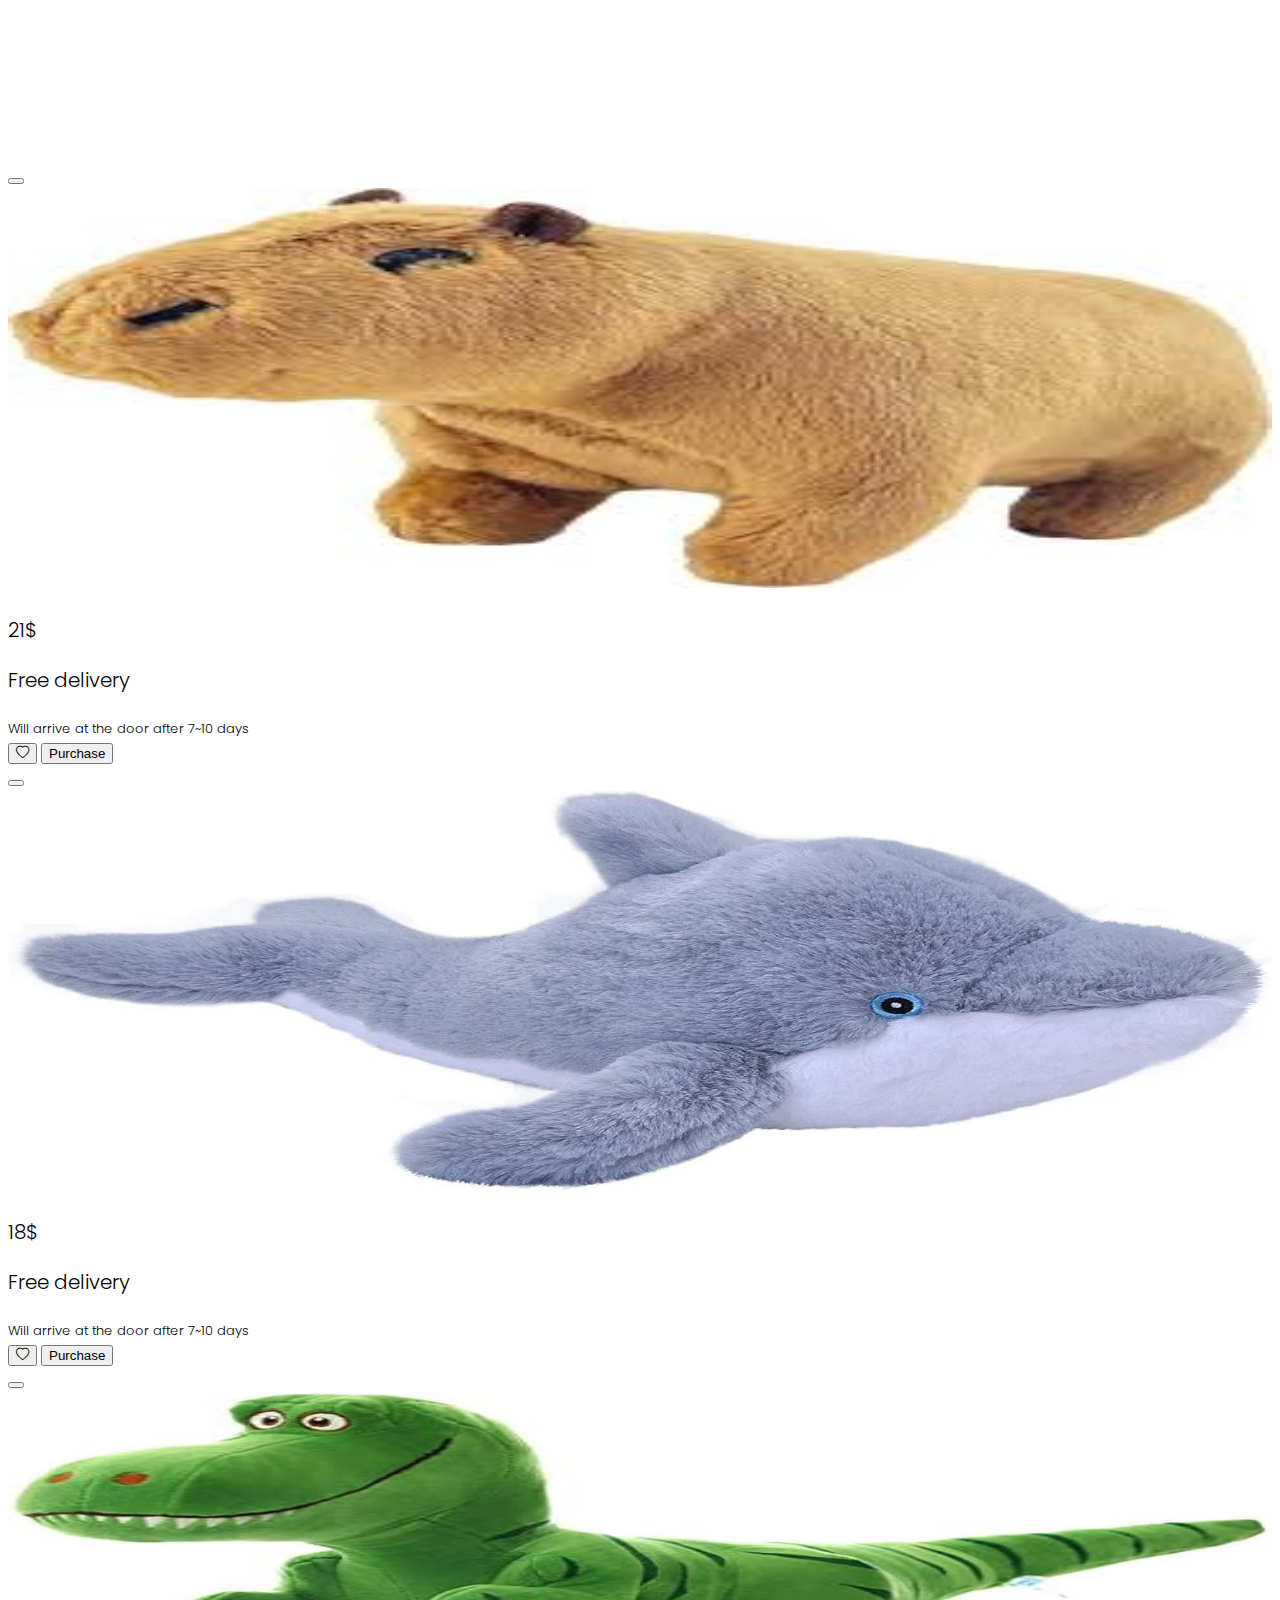
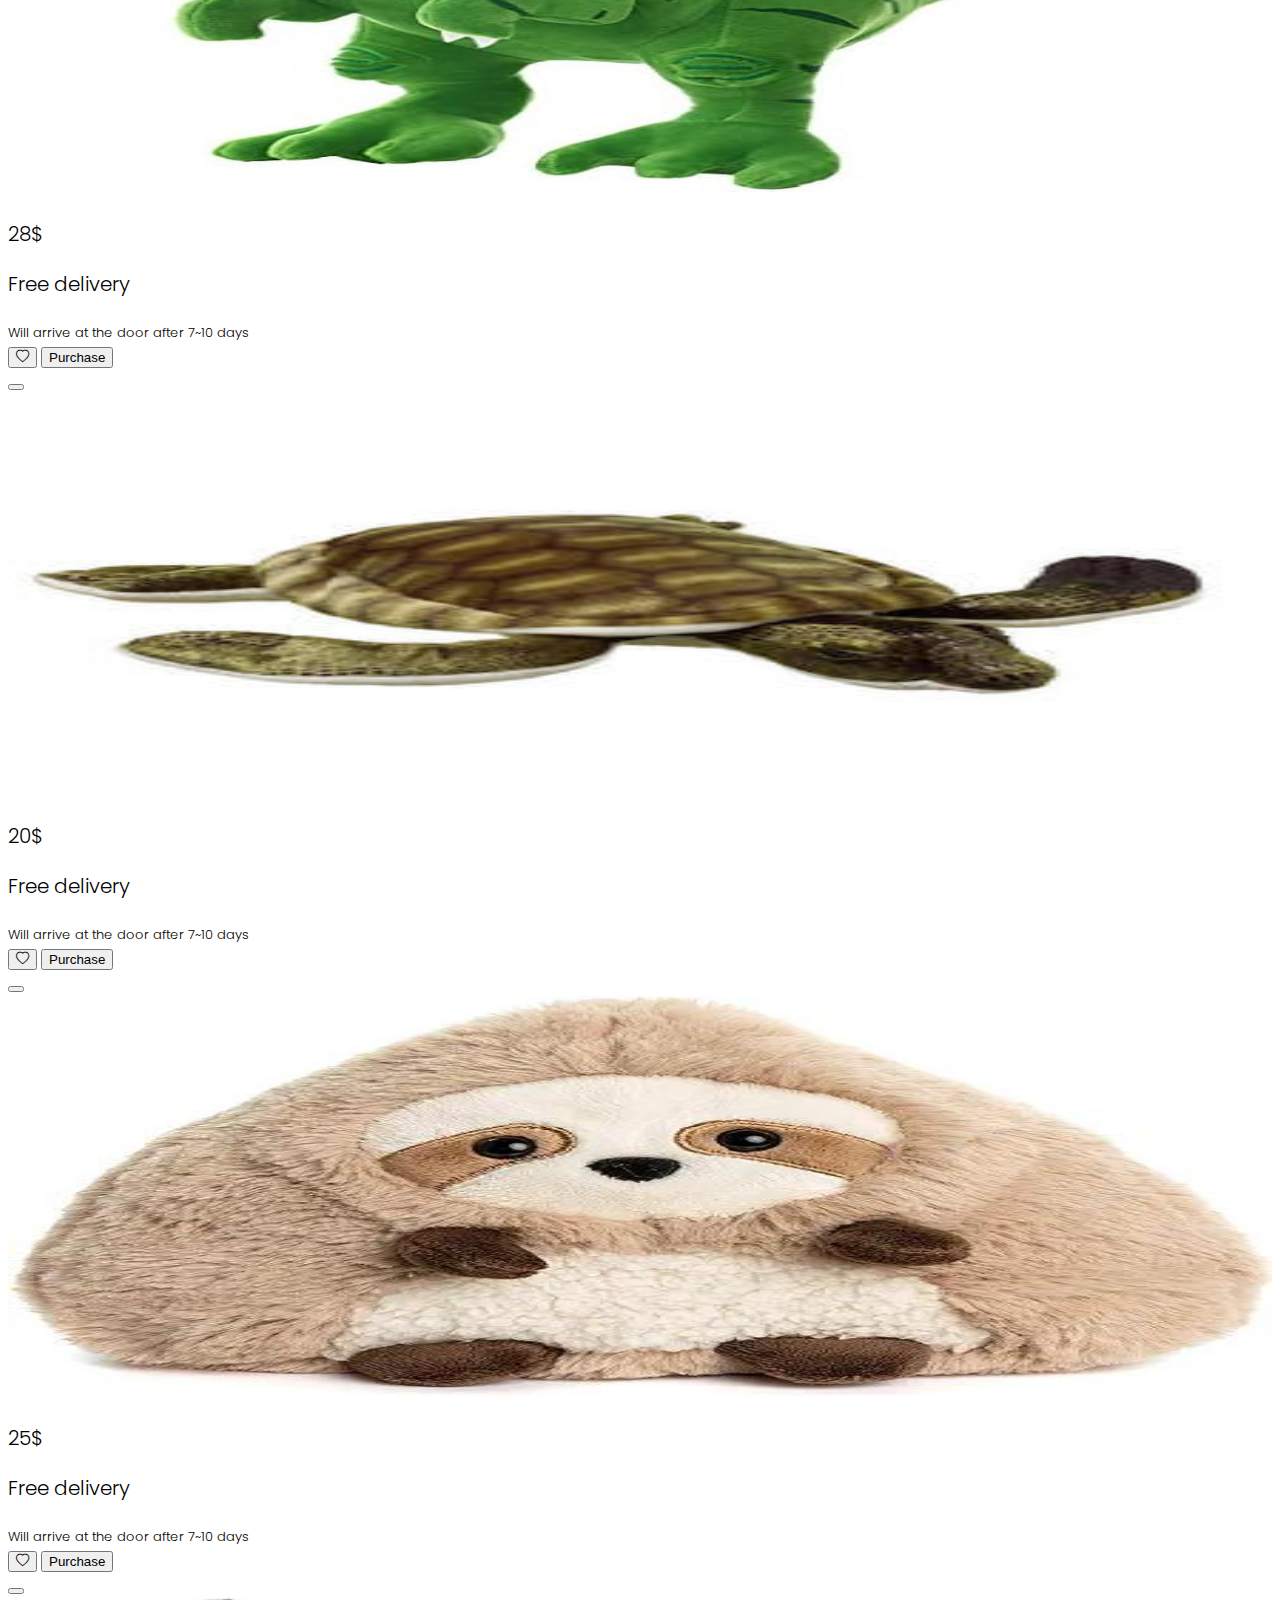
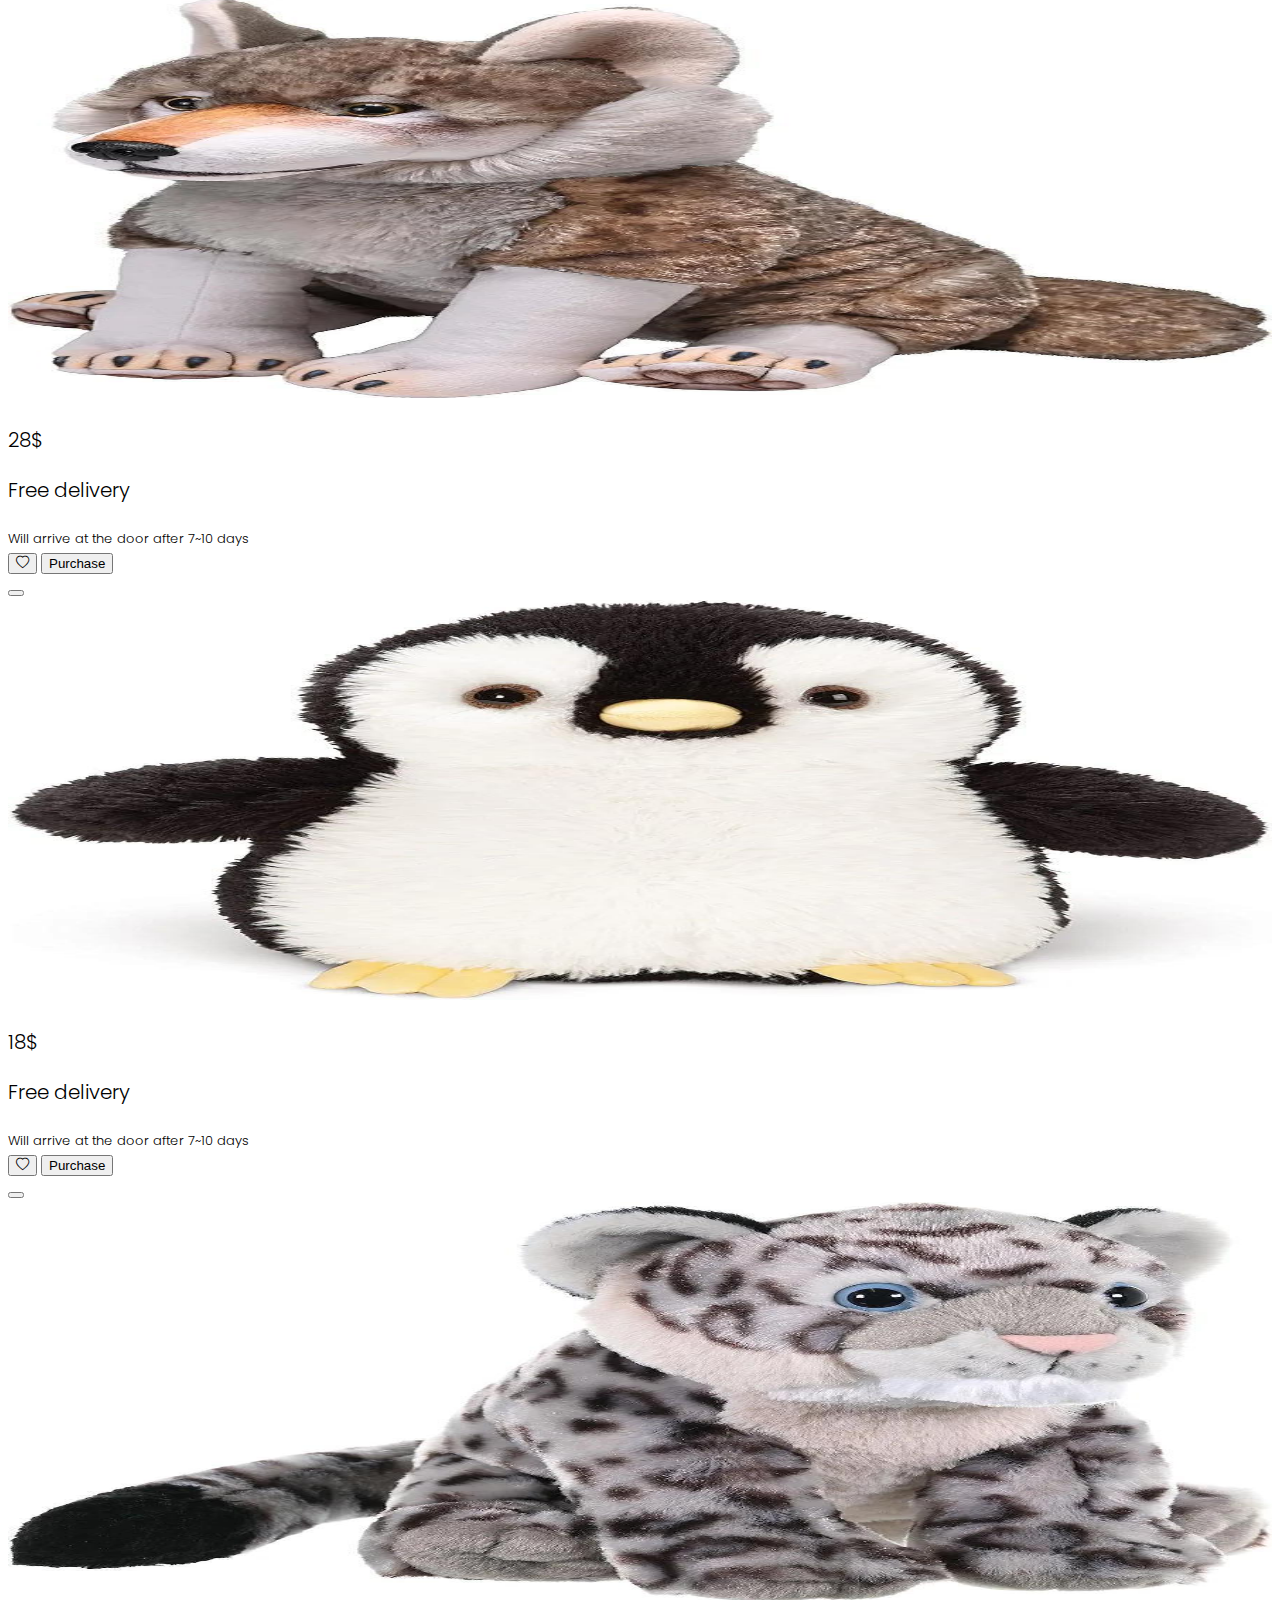
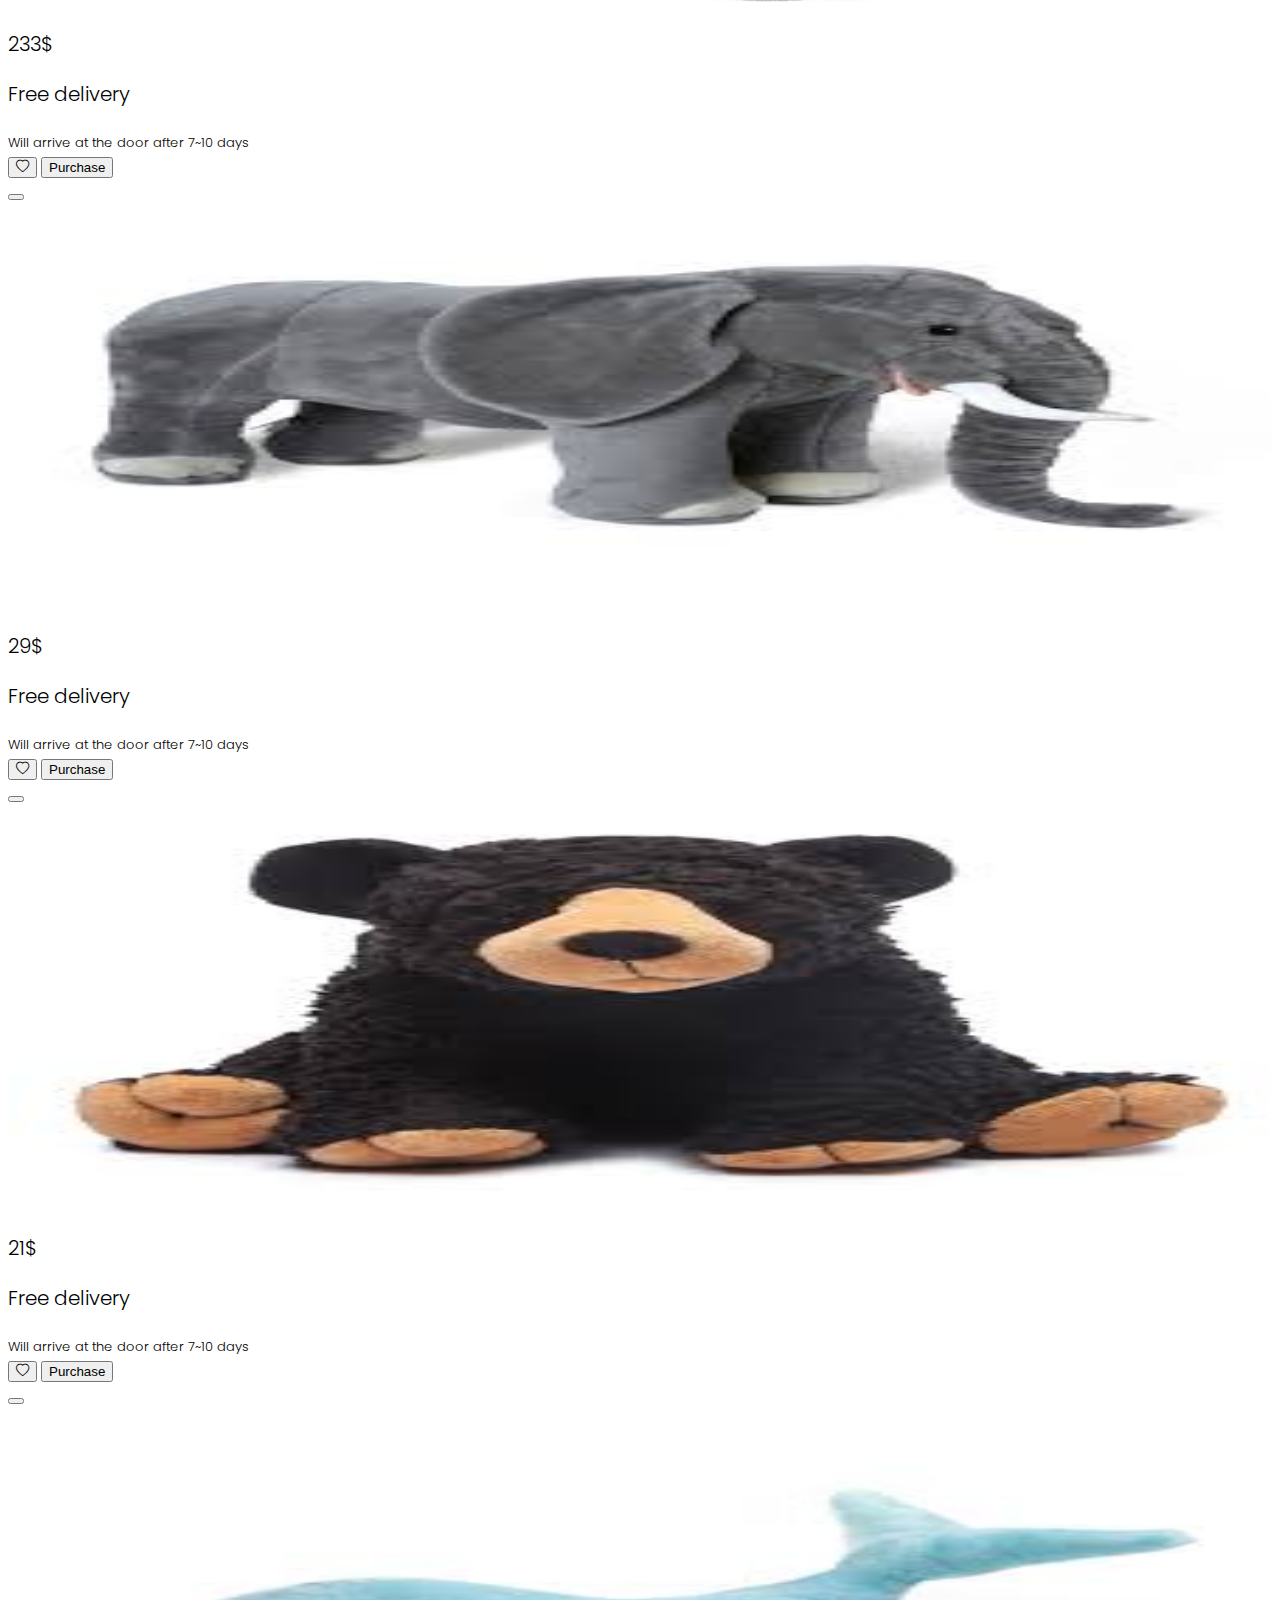
<file: donation.html>
<!DOCTYPE html>
<html lang="en">
<head>
    <meta charset="UTF-8">
    <meta name="viewport" content="width=device-width, initial-scale=1.0">
    <title>EcoSphere | Donation</title>
</head>
<body>
    <!--Web Logo-->
    <link rel="icon" type="image/x-icon" href="Image_final_pbl/Web-logo.png">
    <!--Bootstrap CDN link-->
    <link href="https://cdn.jsdelivr.net/npm/bootstrap@5.3.2/dist/css/bootstrap.min.css" rel="stylesheet" integrity="sha384-T3c6CoIi6uLrA9TneNEoa7RxnatzjcDSCmG1MXxSR1GAsXEV/Dwwykc2MPK8M2HN" crossorigin="anonymous">
    <script src="https://cdn.jsdelivr.net/npm/bootstrap@5.3.2/dist/js/bootstrap.bundle.min.js" integrity="sha384-C6RzsynM9kWDrMNeT87bh95OGNyZPhcTNXj1NW7RuBCsyN/o0jlpcV8Qyq46cDfL" crossorigin="anonymous"></script>
    <!--Bootstrap icon link-->
    <link rel="stylesheet" href="https://cdn.jsdelivr.net/npm/bootstrap-icons@1.11.2/font/bootstrap-icons.min.css">
    <!--CSS Link-->
    <link rel="stylesheet" type="text/css" href="demo_7.css">
    <!--AOS link-->
    <link href="https://unpkg.com/aos@2.3.1/dist/aos.css" rel="stylesheet">
    <script src="https://unpkg.com/aos@2.3.1/dist/aos.js"></script>
    <!--Google font-->
    <link rel="preconnect" href="https://fonts.googleapis.com">
    <link rel="preconnect" href="https://fonts.gstatic.com" crossorigin>
    <link href="https://fonts.googleapis.com/css2?family=Briem+Hand:wght@100..900&family=Catamaran:wght@100..900&family=Freeman&family=Poetsen+One&family=Teachers:ital,wght@0,400..800;1,400..800&display=swap" rel="stylesheet">
    <link rel="preconnect" href="https://fonts.gstatic.com" crossorigin>
    <link href="https://fonts.googleapis.com/css2?family=Briem+Hand:wght@100..900&family=Catamaran:wght@100..900&family=Freeman&family=Poetsen+One&family=Poppins:ital,wght@0,100;0,200;0,300;0,400;0,500;0,600;0,700;0,800;0,900;1,100;1,200;1,300;1,400;1,500;1,600;1,700;1,800;1,900&family=Teachers:ital,wght@0,400..800;1,400..800&display=swap" rel="stylesheet">
</head>
</head>
<body>
    <!--Nav-->
    <nav class="navbar navbar-expand-sm fixed-top" style="background-color: lightseagreen;">
        <a class="navbar-brand ms-5 me-5" href="#"><span class="navbar-text" style="font-size: 25px;">EcoSphere</span></a>
        <button class="navbar-toggler me-3" data-bs-toggle="collapse" data-bs-target="#my_navbar">
            <span class="navbar-toggler-icon"></span>
        </button>
        <div class="collapse navbar-collapse" id="my_navbar">
            <ul class="top-navbar navbar-nav ms-auto me-auto" style="text-align: center;">
                <li class="nav-item me-4 ms-3" >
                    <a class="nav-link" href="index.html" style="font-size: 25px;">Home</a>
                </li>
                <li class="nav-item me-1 ms-3">
                    <a class="nav-link" href="about_us.html" style="font-size: 25px;">About Us</a>
                </li>
                <li class="nav-item dropdown me-1 ms-3">
                    <a class="nav-link" data-bs-toggle="dropdown" href="#" style="font-size: 25px;">Our Work</a>
                    <ul class="dropdown-menu" style="text-align: center;">
                        <li><a class="dropdown-item" href="people.html">People</a></li>
                        <li><a class="dropdown-item" href="places.html">Places</a></li>
                        <li><a class="dropdown-item" href="species.html">Species</a></li>
                    </ul>
                </li>
                <li class="nav-item me-1 ms-3">
                    <a class="nav-link" href="take_action.html" style="font-size: 25px;">Take Action</a>
                </li>
                <li class="nav-item ms-3 me-3">
                    <a class="nav-link" href="contact_us.html" style="font-size: 25px;">Contact Us</a>
                </li>
                <li class="nav-item me-1 ms-3">
                    <a class="nav-link" href="donation.html" style="font-size: 25px;">Donate</a>
                </li>
            </ul>
            <ul class="top-navbar navbar-nav me-5 d-flex p-0 m-0" style="text-align: center;">
                <li class="nav-item ms-5 me-1 mt-1">
                    <!--Modal launch button-->
                    <a class="nav-link" style="font-size: 25px;" data-bs-toggle="modal" data-bs-target="#register">Register</a>
                </li>
            </ul>
        </div>
    </nav>
    <!--Modal-->
    <div class="modal" id="register" data-bs-backdrop="static" data-bs-keyboard="false">
        <div class="modal-dialog modal-dialog-centered">
            <div class="modal-content">
                <div class="container-fluid p-0">
                    <div class="modal-header" style="background-color: lightseagreen;">
                        <ul class="nav nav-pills justify-content-center ms-auto" style="text-align: center;">
                            <li class="nav.item"><a href="#log-in" class="nav-link active" data-bs-toggle="tab" style="color: white;">Log-in</a></li>
                            <li class="nav.item"><a href="#sign-up" class="nav-link" data-bs-toggle="tab" style="color: white;">Sign-up</a></li>
                        </ul>
                        <button type="button" class="btn-close" data-bs-dismiss="modal"></button>
                    </div>
                    <div>
                        <div class="tab-content">
                            <div class="tab-pane active" id="log-in">
                                <div class="form-floating my-3 me-3 ms-3">
                                    <input for="username" type="text" class="form-control" placeholder="Enter text" name="text">
                                    <label class="form-label" id="username">Username</label>
                                </div>
                                <div class="form-floating my-3 me-3 ms-3">
                                    <input for="email" type="email" class="form-control" placeholder="Enter email" name="email">
                                    <label class="form-label" id="email">Email address</label>
                                </div>
                                <div class="form-floating my-3 me-3 ms-3">
                                    <input for="psw" type="password" class="form-control" placeholder="Enter password" name="password">
                                    <label class="form-label" id="psw">Password</label>
                                </div>
                                <div class="modal-footer justify-content-between">
                                    <span>Not a Member?<a href="#" style="color: black;">Sign-up</a></span>
                                    <button type="button" class="btn btn-primary" data-bs-dismiss="modal">Login</button>
                                </div>
                                <div class="d-flex align-items-center">
                                    <div class="border-bottom w-100"></div>
                                    <div class="p-2">Or</div>
                                    <div class="border-bottom w-100"></div>
                                </div>
                                <div class="me-3 ms-3 mb-4">
                                    <button type="button" class="btn d-flex justify-content-center mt-3" style="background-color: #2980B9; border: none; border-radius: 10px; width: 100%;">
                                        <a href="#" style="color: black; text-decoration: none; display: flex;">
                                            <i style="font-size: 30px; margin-top: 5px;" class="bi bi-facebook me-5"></i>
                                            <p class="ms-2 me-5 mt-3" style="font-size: 16px;">Login with Facebook</p>
                                        </a> 
                                    </button>
                                    <button type="button" class="btn d-flex justify-content-center mt-4" style="background-color: silver; border: none; border-radius: 10px; width: 100%;">
                                        <a href="#" style="color: black; text-decoration: none; display: flex;">
                                            <i style="font-size: 30px; margin-top: 5px;" class="bi bi-google me-5"></i>
                                            <p class="ms-2 me-5 mt-3" style="font-size: 16px;">Login with Facebook</p>
                                        </a> 
                                    </button>
                                </div>    
                            </div>
                        </div>
                    </div>
                    <div>
                        <div class="tab-content">
                            <div class="tab-pane" style="margin-bottom: 20px;" id="sign-up">
                                <div class="form-floating my-3 me-3 ms-3">
                                    <input for="username" type="text" class="form-control" placeholder="Enter text" name="text">
                                    <label class="form-label" id="username">Username</label>
                                </div>
                                <div class="form-floating my-3 me-3 ms-3">
                                    <input for="email" type="email" class="form-control" placeholder="Enter email" name="email">
                                    <label class="form-label" id="email">Email address</label>
                                </div>
                                <div class="form-floating my-3 me-3 ms-3">
                                    <input for="number" type="text" class="form-control" placeholder="Enter Phone Number" name="number">
                                    <label class="form-label" id="number">Phone Number</label>
                                </div>
                                <div class="form-floating my-3 me-3 ms-3">
                                    <input for="psw" type="password" class="form-control" placeholder="Enter password" name="password">
                                    <label class="form-label" id="psw">Password</label>
                                </div>
                                <div class="form-floating my-3 me-3 ms-3">
                                    <input for="psw" type="password" class="form-control" placeholder="Enter password" name="password">
                                    <label class="form-label" id="psw">Confirm Password</label>
                                </div>
                                <div class="modal-footer justify-content-between" data-bs-target="#sign-up">
                                    <span>Already have an account?<a href="#" style="color: black;">Log-in</a></span>
                                    <button type="button" class="btn btn-primary" data-bs-dismiss="modal">Sign-up</button>
                                </div>
                                <div class="d-flex align-items-center">
                                    <div class="border-bottom w-100"></div>
                                    <div class="p-2">Or</div>
                                    <div class="border-bottom w-100"></div>
                                </div>
                                <div class="me-3 ms-3 mb-4">
                                    <button type="button" class="btn d-flex justify-content-center mt-3" style="background-color: #2980B9; border: none; border-radius: 10px; width: 100%;">
                                        <a href="#" style="color: black; text-decoration: none; display: flex;">
                                            <i style="font-size: 30px; margin-top: 5px;" class="bi bi-facebook me-5"></i>
                                            <p class="ms-2 me-5 mt-3" style="font-size: 16px;">Login with Facebook</p>
                                        </a> 
                                    </button>
                                    <button type="button" class="btn d-flex justify-content-center mt-4" style="background-color: silver; border: none; border-radius: 10px; width: 100%;">
                                        <a href="#" style="color: black; text-decoration: none; display: flex;">
                                            <i style="font-size: 30px; margin-top: 5px;" class="bi bi-google me-5"></i>
                                            <p class="ms-2 me-5 mt-3" style="font-size: 16px;">Login with Facebook</p>
                                        </a> 
                                    </button>
                                </div>
                            </div>
                        </div>
                    </div>
                </div>
            </div>
        </div>
    </div>
    <!--Nav end-->
    <div class="container" style="margin-top: 160px;">
        <div class="row">
            <div class="col-sm-5 me-5">
                <h1 class="mb-4" data-aos="fade-up">Donate to EcoSphere</h1><script>AOS.init();</script>
                <img src="Image_final_pbl/a_lot_elephants.jpg" width="100%" data-aos="fade-up">
                <p class="mt-3" data-aos="fade-up">Together, we can protect vulnerable wildlife, conserve vital habitats, and build a future where people live in harmony with nature.</p>
                <p class="mt-4" data-aos="fade-up">Make your donation to EcoSphere today and power our global conservation solutions.</p>
                <p class="mt-4" data-aos="fade-up">Your donation makes you a member of WWF. A gift of $1,000+ or $80+/month makes you a Partner in Conservation.</p>
                <div class="mt-5" style="background-color: white; border: 1px solid black;">
                    <h3 class="mt-5" style=" text-align: center;" data-aos="fade-up">Your support will help WWF:</h3>
                    <div class="col-sm-9 d-flex mt-5 ms-auto me-auto" data-aos="fade-up">
                        <img src="Image_final_pbl/cloud.svg" class="me-3">
                        <p class="pb-3 pt-3" style="border-bottom: 1px solid black;">Create a climate-resillient and zero-carbon world</p>
                    </div>
                    <div class="col-sm-9 d-flex mt-5 ms-auto me-auto" data-aos="fade-up">
                        <img src="Image_final_pbl/footprint.svg" class="me-3">
                        <p class="pb-3 pt-3" style="border-bottom: 1px solid black;">Rebuild food systems to nourish people and nature</p>
                    </div>
                    <div class="col-sm-9 d-flex mt-5 ms-auto me-auto" data-aos="fade-up">
                        <img src="Image_final_pbl/tree.svg" class="me-3">
                        <p class="pb-3 pt-3" style="border-bottom: 1px solid black;">Conserve the world's most important forests</p>
                    </div>
                    <div class="col-sm-9 d-flex mt-5 ms-auto me-auto" data-aos="fade-up">
                        <img src="Image_final_pbl/waves.svg" class="me-3">
                        <p class="pb-3 pt-3" style="border-bottom: 1px solid black;">Achieve healthy oceans and nature-positive sesscapes</p>
                    </div>
                    <div class="col-sm-9 d-flex mt-5 ms-auto me-auto" data-aos="fade-up">
                        <img src="Image_final_pbl/droplet.svg" class="me-3">
                        <p class="pb-3 pt-3" style="border-bottom: 1px solid black;">Protect freshwater resources and landscapes</p>
                    </div>
                    <div class="col-sm-9 d-flex mt-5 ms-auto me-auto" data-aos="fade-up">
                        <img src="Image_final_pbl/paw.svg" class="me-3">
                        <p class="pb-3 pt-3" style="border-bottom: 1px solid black;">Protect the wildlife and their natural habitats</p>
                    </div>
                </div>
            </div>
            <script>AOS.init();</script>
            <div class="col-sm-6">
                <div class="container">
                    <div class="container mt-5" style="background-color: white; border: 1px solid black;">
                        <ul class="nav nav-pills justify-content-center mt-4" data-aos="fade-up">
                            <li class="nav-item me-2" style="font-size: 30px; border: 2px solid black; border-radius: 8px; color: black;"><a href="#give_once" class="nav-link active" data-bs-toggle="tab">Give once</a></li>
                            <li class="nav-item ms-2 active" style="font-size: 30px; border: 2px solid black; border-radius: 8px; color: black;"><a href="#give_monthly" class="nav-link" data-bs-toggle="tab">Give monthly</a></li>
                        </ul>
                        <div class="tab-content">
                            <div class="tab-pane active" id="give_once">
                                <div class="mt-4" style="background-color: mediumaquamarine; text-align: center; border: none; border-radius: 20px;">
                                    <p class="p-3" data-aos="fade-up"><i>Thanks for making a lasting difference for nature</i></p><script>AOS.init();</script>
                                </div>
                                <div class="row pb-5 money_box" style="border-bottom: 1px solid black;">
                                    <div class="col-sm-4 mt-3" style="text-align: center;" data-aos="fade-up">
                                        <button type="button" class="pb-3 pt-3" style="font-size: 20px; padding-left: 53px; padding-right: 53px;">$25</button>
                                    </div>
                                    <script>AOS.init();</script>
                                    <div class="col-sm-4 mt-3" style="text-align: center;" data-aos="fade-up">
                                        <button type="button" class="pb-3 pt-3" style="font-size: 20px; padding-left: 53px; padding-right: 53px;">$50</button>
                                    </div>
                                    <script>AOS.init();</script>
                                    <div class="col-sm-4 mt-3" style="text-align: center;" data-aos="fade-up">
                                        <button type="button" class="pb-3 pt-3" style="font-size: 20px; padding-left: 53px; padding-right: 53px;">$75</button>
                                    </div>
                                    <script>AOS.init();</script>
                                    <div class="col-sm-4 mt-5" style="text-align: center;" data-aos="fade-up">
                                        <button type="button" class="pe-5 ps-5 pb-3 pt-3" style="font-size: 20px;">$100</button>
                                    </div>
                                    <script>AOS.init();</script>
                                    <div class="col-sm-4 mt-5" style="text-align: center;" data-aos="fade-up">
                                        <button type="button" class="pe-5 ps-5 pb-3 pt-3" style="font-size: 20px;">$150</button>
                                    </div>
                                    <script>AOS.init();</script>
                                    <div class="col-sm-4 mt-5" style="text-align: center;" data-aos="fade-up">
                                        <button type="button" class="pe-5 ps-5 pb-3 pt-3" style="font-size: 20px;">$200</button>
                                    </div>
                                    <script>AOS.init();</script>
                                </div>
                                <div class="mt-5 mb-5">
                                    <h3 data-aos="fade-up">Your information</h3><script>AOS.init();</script>
                                    <input data-aos="fade-up" type="text" name="name" class="form-control form-control" style="border: 2px solid black; height: 60px;" placeholder="Your Name"><script>AOS.init();</script>
                                    <input data-aos="fade-up" type="email" name="email" class="form-control form-control mt-3 mb-3" style="border: 2px solid black; height: 60px;" placeholder="Email Address"><script>AOS.init();</script>
                                    <input data-aos="fade-up" type="text" name="country" class="form-control form-control mt-3 mb-3" style="border: 2px solid black; height: 60px;" placeholder="Country"><script>AOS.init();</script>
                                    <input data-aos="fade-up" type="text" name="city" class="form-control form-control mt-3 mb-3" style="border: 2px solid black; height: 60px;" placeholder="City"><script>AOS.init();</script>
                                    <input data-aos="fade-up" type="text" name="state" class="form-control form-control mt-3 mb-3" style="border: 2px solid black; height: 60px;" placeholder="State"><script>AOS.init();</script>
                                    <input data-aos="fade-up" type="password" name="zip" class="form-control form-control mt-3 mb-3" style="border: 2px solid black; height: 60px;" placeholder="ZIP CODE"><script>AOS.init();</script>
                                </div>
                                <div class="p-3">
                                    <h3 data-aos="fade-up">Be a part of our community</h3><script>AOS.init();</script>
                                    <p class="mt-3" data-aos="fade-up">We'll send you updates on the impact of your donation and how you can protect nature through activism, donating, events, and more. You can unsubscribe at any time.</p><script>AOS.init();</script>
                                </div>
                                <div class="mt-3 p-3">
                                    <h5 data-aos="fade-up">I would like to get (or continue to get) email updates:</h5><script>AOS.init();</script>
                                    <input data-aos="fade-up" type="radio" name="yes" id="yes" class="form-check-input border-1 border-dark"><script>AOS.init();</script>
                                    <label data-aos="fade-up" for="yes" class="form-check-label" style="font-size: 20px;">Yes</label><br><script>AOS.init();</script>
                                    <input data-aos="fade-up" type="radio" name="no" id="no" class="form-check-input border-1 border-dark"><script>AOS.init();</script>
                                    <label data-aos="fade-up" for="no" class="form-check-label" style="font-size: 20px;">No</label><script>AOS.init();</script>
                                </div>
                                <h3 class="mt-3 pb-3" style="text-align: center; border-bottom: 1px solid black;" data-aos="fade-up">Payment method</h3><script>AOS.init();</script>
                                <div class="row mt-5 mb-5" data-aos="fade-up">
                                    <div class="col-sm-4" style="text-align: center;">
                                        <label for="#wave"><img src="Image_final_pbl/wavepay.jpg" width="100%" height="50px" alt="wavepay"></label>
                                        <input type="radio" class="form-check-input border-1 border-dark mt-3" id="wave" name="payment">
                                    </div>
                                    <div class="col-sm-4" style="text-align: center;">
                                        <label for="#vz"><img src="Image_final_pbl/visa.png" width="100%" height="50px" alt="visa"></label>
                                        <input type="radio" class="form-check-input border-1 border-dark mt-3" id="vz" name="payment">
                                    </div>
                                    <div class="col-sm-4" style="text-align: center;">
                                        <label for="#kbz"><img src="Image_final_pbl/kpay.png" width="100%" height="50px" alt="kbz"></label>
                                        <input type="radio" class="form-check-input border-1 border-dark mt-3" id="kbz" name="payment">
                                    </div>
                                </div>
                                <script>AOS.init();</script>
                                <div class="mb-5" style="text-align: center;" data-aos="fade-up">
                                    <button type="submit" style="font-size: 25px; border-radius: 20px;" class="ps-5 pe-5 pt-3 pb-3 submit_btn" onclick="alert('Thanks for your donation!')">Donate</button>
                                </div>
                                <script>AOS.init();</script>
                            </div>
                        </div>
                        <script>AOS.init();</script>
                        <div class="tab-content">
                            <div class="tab-pane" id="give_monthly">
                                <div class="mt-4" style="background-color: mediumaquamarine; text-align: center; border: none; border-radius: 20px;">
                                    <p class="p-3" data-aos="fade-up"><i>Giving monthly is an easy, efficient, and effective way to protect the planet</i></p><script>AOS.init();</script>
                                </div>
                                <div class="row pb-5" style="border-bottom: 1px solid black;">
                                    <div class="col-sm-4 mt-3" style="text-align: center;" data-aos="fade-up">
                                        <button type="button" class="pb-3 pt-3" style="font-size: 20px; padding-left: 53px; padding-right: 53px;">$25/mo</button>
                                    </div>
                                    <script>AOS.init();</script>
                                    <div class="col-sm-4 mt-3" style="text-align: center;" data-aos="fade-up">
                                        <button type="button" class="pb-3 pt-3" style="font-size: 20px; padding-left: 53px; padding-right: 53px;">$50/mo</button>
                                    </div>
                                    <script>AOS.init();</script>
                                    <div class="col-sm-4 mt-3" style="text-align: center;" data-aos="fade-up">
                                        <button type="button" class="pb-3 pt-3" style="font-size: 20px; padding-left: 53px; padding-right: 53px;">$75/mo</button>
                                    </div>
                                    <script>AOS.init();</script>
                                    <div class="col-sm-4 mt-5" style="text-align: center;" data-aos="fade-up">
                                        <button type="button" class="pe-5 ps-5 pb-3 pt-3" style="font-size: 20px;">$10/mo</button>
                                    </div>
                                    <script>AOS.init();</script>
                                    <div class="col-sm-4 mt-5" style="text-align: center;" data-aos="fade-up">
                                        <button type="button" class="pe-5 ps-5 pb-3 pt-3" style="font-size: 20px;">$150/mo</button>
                                    </div>
                                    <script>AOS.init();</script>
                                    <div class="col-sm-4 mt-5" style="text-align: center;" data-aos="fade-up">
                                        <button type="button" class="pe-5 ps-5 pb-3 pt-3" style="font-size: 20px;">$200/mo</button>
                                    </div>
                                    <script>AOS.init();</script>
                                </div>
                                <div class="mt-5 mb-5">
                                    <h3 data-aos="fade-up">Your information</h3><script>AOS.init();</script>
                                    <input data-aos="fade-up" type="text" name="name" class="form-control form-control" style="border: 2px solid black; height: 60px;" placeholder="Your Name"><script>AOS.init();</script>
                                    <input data-aos="fade-up" type="email" name="email" class="form-control form-control mt-3 mb-3" style="border: 2px solid black; height: 60px;" placeholder="Email Address"><script>AOS.init();</script>
                                    <input data-aos="fade-up" type="text" name="country" class="form-control form-control mt-3 mb-3" style="border: 2px solid black; height: 60px;" placeholder="Country"><script>AOS.init();</script>
                                    <input data-aos="fade-up" type="text" name="city" class="form-control form-control mt-3 mb-3" style="border: 2px solid black; height: 60px;" placeholder="City"><script>AOS.init();</script>
                                    <input data-aos="fade-up" type="text" name="state" class="form-control form-control mt-3 mb-3" style="border: 2px solid black; height: 60px;" placeholder="State"><script>AOS.init();</script>
                                    <input data-aos="fade-up" type="password" name="zip" class="form-control form-control mt-3 mb-3" style="border: 2px solid black; height: 60px;" placeholder="ZIP CODE"><script>AOS.init();</script>
                                </div>
                                <div class="p-3">
                                    <h3 data-aos="fade-up">Be a part of our community</h3><script>AOS.init();</script>
                                    <p data-aos="fade-up" class="mt-3">We'll send you updates on the impact of your donation and how you can protect nature through activism, donating, events, and more. You can unsubscribe at any time.</p><script>AOS.init();</script>
                                </div>
                                <div class="mt-3 p-3">
                                    <h5 data-aos="fade-up">I would like to get (or continue to get) email updates:</h5><script>AOS.init();</script>
                                    <input data-aos="fade-up" type="radio" name="yes" id="yes" class="form-check-input border-1 border-dark"><script>AOS.init();</script>
                                    <label data-aos="fade-up" for="yes" class="form-check-label" style="font-size: 20px;">Yes</label><br><script>AOS.init();</script>
                                    <input data-aos="fade-up" type="radio" name="no" id="no" class="form-check-input border-1 border-dark"><script>AOS.init();</script>
                                    <label data-aos="fade-up" for="no" class="form-check-label" style="font-size: 20px;">No</label><script>AOS.init();</script>
                                </div>
                                <h3 data-aos="fade-up" class="mt-3 pb-3" style="text-align: center; border-bottom: 1px solid black;">Payment method</h3><script>AOS.init();</script>
                                <div class="row mt-5 mb-5" data-aos="fade-up">
                                    <div class="col-sm-4" style="text-align: center;">
                                        <label for="#wave"><img src="Image_final_pbl/wavepay.jpg" width="100%" height="50px" alt="wavepay"></label>
                                        <input type="radio" class="form-check-input border-1 border-dark mt-3" id="wave" name="payment">
                                    </div>
                                    <script>AOS.init();</script>
                                    <div class="col-sm-4" style="text-align: center;">
                                        <label for="#vz"><img src="Image_final_pbl/visa.png" width="100%" height="50px" alt="visa"></label>
                                        <input type="radio" class="form-check-input border-1 border-dark mt-3" id="vz" name="payment">
                                    </div>
                                    <script>AOS.init();</script>
                                    <div class="col-sm-4" style="text-align: center;">
                                        <label for="#kbz"><img src="Image_final_pbl/kpay.png" width="100%" height="50px" alt="kbz"></label>
                                        <input type="radio" class="form-check-input border-1 border-dark mt-3" id="kbz" name="payment">
                                    </div>
                                    <script>AOS.init();</script>
                                </div>
                                <div class="mb-5" style="text-align: center;">
                                    <button type="submit" style="font-size: 25px; border-radius: 20px;" class="ps-5 pe-5 pt-3 pb-3" data-aos="fade-up">Donate monthly</button><script>AOS.init();</script>
                                </div>
                            </div>
                        </div>
                        <script>AOS.init();</script>
                    </div>
                </div>
            </div>
        </div>
    </div>
    <!--Shopping section start-->
    <div class="container-fluid donate-header mt-5" data-aos="fade-up">
        <h3 class="p-3 border-bottom border-2 border-dark">You can also donate while buying our products</h3>
    </div>
    <!--Desktop view shop carousel-->
    <div class="container-fluid shop-carousel" data-aos="fade-up">
        <div class="carousel slide p-3" id="shop-carousel">
            <div class="carousel-inner mx-3">
                <div class="carousel-item active">
                    <div class="row d-flex justify-content-center card-holder">
                        <div class="card p-0 col-md-2 card-item me-1 ms-4">
                            <div class="card-header m-0 p-0 text-center">
                                <img src="Image_final_pbl/capybara.png" alt="" width="100%" height="230px">
                                <div class="my-2">
                                    <p class="m-0">Capybara</p>
                                    <p class="m-0">21$</p>
                                </div>
                            </div>
                            <div class="card-footer">
                                <button class="btn wishlist-ic me-3" type="button"><i class="bi bi-heart"></i></button>
                                <button type="button" class="btn btn-primary shop-btn" data-bs-toggle="modal" data-bs-target="#shop-modal-1">Add to cart</button>
                            </div>
                        </div>
                        <div class="card p-0 col-md-2 card-item mx-1">
                            <div class="card-header m-0 p-0 text-center">
                                <img src="Image_final_pbl/dolphin_plushie.png" alt="" width="100%" height="230px">
                                <div class="my-2 ">
                                    <p class="m-0">Dolphin</p>
                                    <p class="m-0">18$</p>
                                </div>
                            </div>
                            <div class="card-footer">
                                <button class="btn wishlist-ic me-3"><i class="bi bi-heart"></i></button>
                                <button class="btn btn-primary shop-btn" data-bs-toggle="modal" data-bs-target="#shop-modal-2">Add to cart</button>
                            </div>
                        </div>
                        <div class="card p-0 col-md-2 card-item mx-1">
                            <div class="card-header m-0 p-0 text-center">
                                <img src="Image_final_pbl/dino.png" alt="" width="100%" height="230px">
                                <div class="my-2 ">
                                    <p class="m-0">Dinosaur</p>
                                    <p class="m-0">28$</p>
                                </div>
                            </div>
                            <div class="card-footer">
                                <button class="btn wishlist-ic me-3"><i class="bi bi-heart"></i></button>
                                <button class="btn btn-primary shop-btn" data-bs-toggle="modal" data-bs-target="#shop-modal-3">Add to cart</button>
                            </div>
                        </div>
                        <div class="card p-0 col-md-2 card-item mx-1">
                            <div class="card-header m-0 p-0 text-center">
                                <img src="Image_final_pbl/plush_turtle.jpg" alt="" width="100%" height="230px">
                                <div class="my-2 ">
                                    <p class="m-0">Turtle</p>
                                    <p class="m-0">20$</p>
                                </div>
                            </div>
                            <div class="card-footer text-center">
                                <button class="btn wishlist-ic me-3"><i class="bi bi-heart"></i></button>
                                <button class="btn btn-primary shop-btn" data-bs-toggle="modal" data-bs-target="#shop-modal-4">Add to cart</button>
                            </div>
                        </div>
                    </div>
                </div>
                <div class="carousel-item">
                    <div class="row d-flex justify-content-center card-holder">
                        <div class="card p-0 col-md-2 card-item me-1 ms-4">
                            <div class="card-header m-0 p-0 text-center">
                                <img src="Image_final_pbl/sloth.png" alt="" width="100%" height="230px">
                                <div class="my-2 ">
                                    <p class="m-0">Sloth</p>
                                    <p class="m-0">25$</p>
                                </div>
                            </div>
                            <div class="card-footer">
                                <button class="btn wishlist-ic me-3"><i class="bi bi-heart"></i></button>
                                <button class="btn btn-primary" data-bs-toggle="modal" data-bs-target="#shop-modal-5">Add to cart</button>
                            </div>
                        </div>
                        <div class="card p-0 col-md-2 card-item mx-1">
                            <div class="card-header m-0 p-0 text-center">
                                <img src="Image_final_pbl/wolf.png" alt="" width="100%" height="230px">
                                <div class="my-2 ">
                                    <p class="m-0">Wolf</p>
                                    <p class="m-0">28$</p>
                                </div>
                            </div>
                            <div class="card-footer">
                                <button class="btn wishlist-ic me-3"><i class="bi bi-heart"></i></button>
                                <button class="btn btn-primary" data-bs-toggle="modal" data-bs-target="#shop-modal-6">Add to cart</button>
                            </div>
                        </div>
                        <div class="card p-0 col-md-2 card-item mx-1">
                            <div class="card-header m-0 p-0 text-center">
                                <img src="Image_final_pbl/penguin.png" alt="" width="100%" height="230px">
                                <div class="my-2 ">
                                    <p class="m-0">Penguin</p>
                                    <p class="m-0">18$</p>
                                </div>
                            </div>
                            <div class="card-footer">
                                <button class="btn wishlist-ic me-3"><i class="bi bi-heart"></i></button>
                                <button class="btn btn-primary" data-bs-toggle="modal" data-bs-target="#shop-modal-7">Add to cart</button>
                            </div>
                        </div>
                        <div class="card p-0 col-md-2 card-item mx-1">
                            <div class="card-header m-0 p-0 text-center">
                                <img src="Image_final_pbl/snow_leopard.png" alt="" width="100%" height="230px">
                                <div class="my-2 ">
                                    <p class="m-0">Snow Leopard</p>
                                    <p class="m-0">23$</p>
                                </div>
                            </div>
                            <div class="card-footer">
                                <button class="btn wishlist-ic me-3"><i class="bi bi-heart"></i></button>
                                <button class="btn btn-primary" data-bs-toggle="modal" data-bs-target="#shop-modal-8">Add to cart</button>
                            </div>
                        </div>
                    </div>
                </div>
                <div class="carousel-item">
                    <div class="row d-flex justify-content-center card-holder">
                        <div class="card p-0 col-md-2 card-item me-1 ms-4">
                            <div class="card-header m-0 p-0 text-center">
                                <img src="Image_final_pbl/elephant_plush.jpg" alt="" width="100%" height="230px">
                                <div class="my-2 ">
                                    <p class="m-0">Elephants</p>
                                    <p class="m-0">$29</p>
                                </div>
                            </div>
                            <div class="card-footer">
                                <button class="btn wishlist-ic me-3"><i class="bi bi-heart"></i></button>
                                <button class="btn btn-primary" data-bs-toggle="modal" data-bs-target="#shop-modal-9">Add to cart</button>
                            </div>
                        </div>
                        <div class="card p-0 col-md-2 card-item mx-1">
                            <div class="card-header m-0 p-0 text-center">
                                <img src="Image_final_pbl/black_bears.jpg" alt="" width="100%" height="230px">
                                <div class="my-2 ">
                                    <p class="m-0">Black Bear</p>
                                    <p class="m-0">21$</p>
                                </div>
                            </div>
                            <div class="card-footer">
                                <button class="btn wishlist-ic me-3"><i class="bi bi-heart"></i></button>
                                <button class="btn btn-primary" data-bs-toggle="modal" data-bs-target="#shop-modal-10">Add to cart</button>
                            </div>
                        </div>
                        <div class="card p-0 col-md-2 card-item mx-1">
                            <div class="card-header m-0 p-0 text-center">
                                <img src="Image_final_pbl/whale_plush.jpg" alt="" width="100%" height="230px">
                                <div class="my-2 ">
                                    <p class="m-0">Whale</p>
                                    <p class="m-0">25$</p>
                                </div>
                            </div>
                            <div class="card-footer">
                                <button class="btn wishlist-ic me-3"><i class="bi bi-heart"></i></button>
                                <button class="btn btn-primary" data-bs-toggle="modal" data-bs-target="#shop-modal-11">Add to cart</button>
                            </div>
                        </div>
                        <div class="card p-0 col-md-2 card-item mx-1">
                            <div class="card-header m-0 p-0 text-center">
                                <img src="Image_final_pbl/tiger.webp" alt="" width="100%" height="230px">
                                <div class="my-2 ">
                                    <p class="m-0">Tiger</p>
                                    <p class="m-0">$28</p>
                                </div>
                            </div>
                            <div class="card-footer">
                                <button class="btn wishlist-ic me-3"><i class="bi bi-heart"></i></button>
                                <button class="btn btn-primary" data-bs-toggle="modal" data-bs-target="#shop-modal-12">Add to cart</button>
                            </div>
                        </div>
                        
                    </div>
                </div>
            </div>
            <!--Carousel slider arrow-->
            <button class="carousel-control-prev" type="button" data-bs-target="#shop-carousel" data-bs-slide="prev">
                <span class="carousel-control-prev-icon p-4" style="background-color: rgb(103, 96, 96); border-radius: 40px;"></span>
            </button>
            <button class="carousel-control-next" type="button" data-bs-target="#shop-carousel" data-bs-slide="next">
                <span class="carousel-control-next-icon p-4" style="background-color: rgb(103, 96, 96); border-radius: 40px;"></span>
            </button>
            <!--Carousel slide arrow-->
        </div>       
    </div>
    <!--Tablet view shop caarousel-->
    <div class="container-fluid tb-view-shop">
        <div class="card shop-card mt-5" data-aos="fade-up">
            <div class="card-body ">
                <div class="row shop-card-content">
                    <div class=""><img src="Image_final_pbl/capybara.png" alt="" width="100%" height="300px"></div>
                    <div class=""> 
                        <p>Capybara</p>
                        <p class="m-0">21$</p>
                    </div>
                </div>
            </div>
            <div class="card-footer border-0">
                <button type="button" class="btn wishlist-ic me-3" id="wishlist-icon"><i class="wl-ic bi bi-heart"></i></button>
                <button type="button" class="btn btn-primary" id="add-to-cart" data-bs-toggle="modal" data-bs-target="#shop-modal-1">Add to cart</button>
            </div>
        </div>
        <div class="card shop-card mt-5" data-aos="fade-up">
            <div class="card-body ">
                <div class="row shop-card-content">
                    <div class=""> <img src="Image_final_pbl/dolphin_plushie.png" alt="" width="100%" height="300px"> </div>
                    <div class=""> 
                        <p>Dplphin</p>
                        <p class="m-0">18$</p>
                    </div>
                </div>
            </div>
            <div class="card-footer border-0">
                <button type="button" class="btn wishlist-ic me-3" id="wishlist-icon"><i class="wl-ic bi bi-heart"></i></button>
                <button type="button" class="btn btn-primary" id="add-to-cart" data-bs-toggle="modal" data-bs-target="#shop-modal-1">Add to cart</button>
            </div>
        </div>
        <div class="card shop-card mt-5" data-aos="fade-up">
            <div class="card-body ">
                <div class="row shop-card-content">
                    <div class=""> <img src="Image_final_pbl/dino.png" alt="" width="100%" height="300px"> </div>
                    <div class=""> 
                        <p>Dinosaur</p>
                        <p class="m-0">28$</p>
                    </div>
                </div>
            </div>
            <div class="card-footer border-0">
                <button type="button" class="btn wishlist-ic me-3" id="wishlist-icon"><i class="wl-ic bi bi-heart"></i></button>
                <button type="button" class="btn btn-primary" id="add-to-cart" data-bs-toggle="modal" data-bs-target="#shop-modal-1">Add to cart</button>
            </div>
        </div>
        <div class="card shop-card mt-5" data-aos="fade-up">
            <div class="card-body ">
                <div class="row shop-card-content">
                    <div class=""> <img src="Image_final_pbl/plush_turtle.jpg" alt="" width="100%" height="300px"> </div>
                    <div class=""> 
                        <p>Turtle</p>
                        <p class="m-0">20$</p>
                    </div>
                </div>
            </div>
            <div class="card-footer border-0">
                <button type="button" class="btn wishlist-ic me-3" id="wishlist-icon"><i class="wl-ic bi bi-heart"></i></button>
                <button type="button" class="btn btn-primary" id="add-to-cart" data-bs-toggle="modal" data-bs-target="#shop-modal-1">Add to cart</button>
            </div>
        </div>
        <div class="card shop-card mt-5" data-aos="fade-up">
            <div class="card-body ">
                <div class="row shop-card-content">
                    <div class=""> <img src="Image_final_pbl/sloth.png" alt="" width="100%" height="300px"> </div>
                    <div class=""> 
                        <p>Sloth</p>
                        <p class="m-0">25$</p>
                    </div>
                </div>
            </div>
            <div class="card-footer border-0">
                <button type="button" class="btn wishlist-ic me-3" id="wishlist-icon"><i class="wl-ic bi bi-heart"></i></button>
                <button type="button" class="btn btn-primary" id="add-to-cart" data-bs-toggle="modal" data-bs-target="#shop-modal-1">Add to cart</button>
            </div>
        </div>
        <div class="card shop-card mt-5" data-aos="fade-up">
            <div class="card-body ">
                <div class="row shop-card-content">
                    <div class=""> <img src="Image_final_pbl/wolf.png" alt="" width="100%" height="300px"> </div>
                    <div class=""> 
                        <p>Wolf</p>
                        <p class="m-0">28$</p>
                    </div>
                </div>
            </div>
            <div class="card-footer border-0">
                <button type="button" class="btn wishlist-ic me-3" id="wishlist-icon"><i class="wl-ic bi bi-heart"></i></button>
                <button type="button" class="btn btn-primary" id="add-to-cart" data-bs-toggle="modal" data-bs-target="#shop-modal-1">Add to cart</button>
            </div>
        </div>
        <div class="card shop-card mt-5" data-aos="fade-up">
            <div class="card-body ">
                <div class="row shop-card-content">
                    <div class=""> <img src="Image_final_pbl/penguin.png" alt="" width="100%" height="300px"> </div>
                    <div class=""> 
                        <p>Penguin</p>
                        <p class="m-0">18$</p>
                    </div>
                </div>
            </div>
            <div class="card-footer border-0">
                <button type="button" class="btn wishlist-ic me-3" id="wishlist-icon"><i class="wl-ic bi bi-heart"></i></button>
                <button type="button" class="btn btn-primary" id="add-to-cart" data-bs-toggle="modal" data-bs-target="#shop-modal-1">Add to cart</button>
            </div>
        </div>
        <div class="card shop-card mt-5" data-aos="fade-up">
            <div class="card-body ">
                <div class="row shop-card-content">
                    <div class=""> <img src="Image_final_pbl/snow_leopard.png" alt="" width="100%" height="300px"> </div>
                    <div class=""> 
                        <p>Snow Leopard</p>
                        <p class="m-0">23$</p>
                    </div>
                </div>
            </div>
            <div class="card-footer border-0">
                <button type="button" class="btn wishlist-ic me-3" id="wishlist-icon"><i class="wl-ic bi bi-heart"></i></button>
                <button type="button" class="btn btn-primary" id="add-to-cart" data-bs-toggle="modal" data-bs-target="#shop-modal-1">Add to cart</button>
            </div>
        </div>
        <div class="card shop-card mt-5" data-aos="fade-up">
            <div class="card-body ">
                <div class="row shop-card-content">
                    <div class=""> <img src="Image_final_pbl/elephant_plush.jpg" alt="" width="100%" height="300px"> </div>
                    <div class=""> 
                        <p>Elephant</p>
                        <p class="m-0">29$</p>
                    </div>
                </div>
            </div>
            <div class="card-footer border-0">
                <button type="button" class="btn wishlist-ic me-3" id="wishlist-icon"><i class="wl-ic bi bi-heart"></i></button>
                <button type="button" class="btn btn-primary" id="add-to-cart" data-bs-toggle="modal" data-bs-target="#shop-modal-1">Add to cart</button>
            </div>
        </div>
        <div class="card shop-card mt-5" data-aos="fade-up">
            <div class="card-body ">
                <div class="row shop-card-content">
                    <div class=""> <img src="Image_final_pbl/black_bears.jpg" alt="" width="100%" height="300px"> </div>
                    <div class=""> 
                        <p>Black Bear</p>
                        <p class="m-0">21$</p>
                    </div>
                </div>
            </div>
            <div class="card-footer border-0">
                <button type="button" class="btn wishlist-ic me-3" id="wishlist-icon"><i class="wl-ic bi bi-heart"></i></button>
                <button type="button" class="btn btn-primary" id="add-to-cart" data-bs-toggle="modal" data-bs-target="#shop-modal-1">Add to cart</button>
            </div>
        </div>
        <div class="card shop-card mt-5" data-aos="fade-up">
            <div class="card-body ">
                <div class="row shop-card-content">
                    <div class=""> <img src="Image_final_pbl/whale_plush.jpg" alt="" width="100%" height="300px"> </div>
                    <div class=""> 
                        <p>Whale</p>
                        <p class="m-0">25$</p>
                    </div>
                </div>
            </div>
            <div class="card-footer border-0">
                <button type="button" class="btn wishlist-ic me-3" id="wishlist-icon"><i class="wl-ic bi bi-heart"></i></button>
                <button type="button" class="btn btn-primary" id="add-to-cart" data-bs-toggle="modal" data-bs-target="#shop-modal-1">Add to cart</button>
            </div>
        </div>
        <div class="card shop-card mt-5" data-aos="fade-up">
            <div class="card-body ">
                <div class="row shop-card-content">
                    <div class=""> <img src="Image_final_pbl/tiger.webp" alt="" width="100%" height="300px"> </div>
                    <div class=""> 
                        <p>Tiger</p>
                        <p class="m-0">28$</p>
                    </div>
                </div>
            </div>
            <div class="card-footer border-0">
                <button type="button" class="btn wishlist-ic me-3" id="wishlist-icon"><i class="wl-ic bi bi-heart"></i></button>
                <button type="button" class="btn btn-primary" id="add-to-cart" data-bs-toggle="modal" data-bs-target="#shop-modal-1">Add to cart</button>
            </div>
        </div>
    </div>
    <!--Shop info modals-->
    <div class="modal modal-box" id="shop-modal-1" data-bs-backdrop="static" data-bs-keyboard="false">
        <div class="modal-dialog modal-dialog-centered">
            <div class="modal-content">
                <div class="modal-header">
                    <button type="button" class="btn-close" data-bs-dismiss="modal"></button>
                </div>
                <div class="modal-body d-flex flex-column">
                    <div class="row mb-2">
                        <div class="col-sm-12"> <img src="Image_final_pbl/capybara.png" alt="" width="100%" height="400px"></div>
                    </div>
                    <div>
                        <p class="m-0">21$</p>
                        <p>Free delivery</p>
                    </div>
                    <span style="font-size: 13px; margin: 0px;">Will arrive at the door after 7~10 days</span>
                </div>
                <div class="modal-footer">
                    <button type="button" class="btn wishlist-ic me-3" id="wishlist-icon"><i class="wl-ic bi bi-heart"></i></button>
                    <button type="button" class="btn btn-primary" id="add-to-cart" onclick="alert('Thanks for your purchase!')" data-bs-dismiss="modal">Purchase</button>
                </div>
            </div>
        </div>
    </div>
    <div class="modal modal-box" id="shop-modal-2" data-bs-backdrop="static" data-bs-keyboard="false">
        <div class="modal-dialog modal-dialog-centered">
            <div class="modal-content">
                <div class="modal-header">
                    <button type="button" class="btn-close" data-bs-dismiss="modal"></button>
                </div>
                <div class="modal-body d-flex flex-column">
                    <div class="row mb-2">
                        <div class="col-sm-12"> <img src="Image_final_pbl/dolphin_plushie.png" alt="" width="100%" height="400px"></div>
                    </div>
                    <div>
                        <p class="m-0">18$</p>
                        <p>Free delivery</p>
                    </div>
                    <span style="font-size: 13px; margin: 0px;">Will arrive at the door after 7~10 days</span>
                </div>
                <div class="modal-footer">
                    <button type="button" class="btn wishlist-ic me-3" id="wishlist-icon"><i class="wl-ic bi bi-heart"></i></button>
                    <button type="button" class="btn btn-primary" id="add-to-cart" onclick="alert('Thanks for your purchase!')" data-bs-dismiss="modal">Purchase</button>
                </div>
            </div>
        </div>
    </div>
    <div class="modal modal-box" id="shop-modal-3" data-bs-backdrop="static" data-bs-keyboard="false">
        <div class="modal-dialog modal-dialog-centered">
            <div class="modal-content">
                <div class="modal-header">
                    <button type="button" class="btn-close" data-bs-dismiss="modal"></button>
                </div>
                <div class="modal-body d-flex flex-column">
                    <div class="row mb-2">
                        <div class="col-sm-12"> <img src="Image_final_pbl/dino.png" alt="" width="100%" height="400px"></div>
                    </div>
                    <div>
                        <p class="m-0">28$</p>
                        <p>Free delivery</p>
                    </div>
                    <span style="font-size: 13px; margin: 0px;">Will arrive at the door after 7~10 days</span>
                </div>
                <div class="modal-footer">
                    <button type="button" class="btn wishlist-ic me-3" id="wishlist-icon"><i class="wl-ic bi bi-heart"></i></button>
                    <button type="button" class="btn btn-primary" id="add-to-cart" onclick="alert('Thanks for your purchase!')" data-bs-dismiss="modal">Purchase</button>
                </div>
            </div>
        </div>
    </div>
    <div class="modal modal-box" id="shop-modal-4" data-bs-backdrop="static" data-bs-keyboard="false">
        <div class="modal-dialog modal-dialog-centered">
            <div class="modal-content">
                <div class="modal-header">
                    <button type="button" class="btn-close" data-bs-dismiss="modal"></button>
                </div>
                <div class="modal-body d-flex flex-column">
                    <div class="row mb-2">
                        <div class="col-sm-12"> <img src="Image_final_pbl/plush_turtle.jpg" alt="" width="100%" height="400px"></div>
                    </div>
                    <div>
                        <p class="m-0">20$</p>
                        <p>Free delivery</p>
                    </div>
                    <span style="font-size: 13px; margin: 0px;">Will arrive at the door after 7~10 days</span>
                </div>
                <div class="modal-footer">
                    <button type="button" class="btn wishlist-ic me-3" id="wishlist-icon"><i class="wl-ic bi bi-heart"></i></button>
                    <button type="button" class="btn btn-primary" id="add-to-cart" onclick="alert('Thanks for your purchase!')" data-bs-dismiss="modal">Purchase</button>
                </div>
            </div>
        </div>
    </div>
    <div class="modal modal-box" id="shop-modal-5" data-bs-backdrop="static" data-bs-keyboard="false">
        <div class="modal-dialog modal-dialog-centered">
            <div class="modal-content">
                <div class="modal-header">
                    <button type="button" class="btn-close" data-bs-dismiss="modal"></button>
                </div>
                <div class="modal-body d-flex flex-column">
                    <div class="row mb-2">
                        <div class="col-sm-12"> <img src="Image_final_pbl/sloth.png" alt="" width="100%" height="400px"></div>
                    </div>
                    <div>
                        <p class="m-0">25$</p>
                        <p>Free delivery</p>
                    </div>
                    <span style="font-size: 13px; margin: 0px;">Will arrive at the door after 7~10 days</span>
                </div>
                <div class="modal-footer">
                    <button type="button" class="btn wishlist-ic me-3" id="wishlist-icon"><i class="wl-ic bi bi-heart"></i></button>
                    <button type="button" class="btn btn-primary" id="add-to-cart" onclick="alert('Thanks for your purchase!')" data-bs-dismiss="modal">Purchase</button>
                </div>
            </div>
        </div>
    </div>
    <div class="modal modal-box" id="shop-modal-6" data-bs-backdrop="static" data-bs-keyboard="false">
        <div class="modal-dialog modal-dialog-centered">
            <div class="modal-content">
                <div class="modal-header">
                    <button type="button" class="btn-close" data-bs-dismiss="modal"></button>
                </div>
                <div class="modal-body d-flex flex-column">
                    <div class="row mb-2">
                        <div class="col-sm-12"> <img src="Image_final_pbl/wolf.png" alt="" width="100%" height="400px"></div>
                    </div>
                    <div>
                        <p class="m-0">28$</p>
                        <p>Free delivery</p>
                    </div>
                    <span style="font-size: 13px; margin: 0px;">Will arrive at the door after 7~10 days</span>
                </div>
                <div class="modal-footer">
                    <button type="button" class="btn wishlist-ic me-3" id="wishlist-icon"><i class="wl-ic bi bi-heart"></i></button>
                    <button type="button" class="btn btn-primary" id="add-to-cart" onclick="alert('Thanks for your purchase!')" data-bs-dismiss="modal">Purchase</button>
                </div>
            </div>
        </div>
    </div>
    <div class="modal modal-box" id="shop-modal-7" data-bs-backdrop="static" data-bs-keyboard="false">
        <div class="modal-dialog modal-dialog-centered">
            <div class="modal-content">
                <div class="modal-header">
                    <button type="button" class="btn-close" data-bs-dismiss="modal"></button>
                </div>
                <div class="modal-body d-flex flex-column">
                    <div class="row mb-2">
                        <div class="col-sm-12"> <img src="Image_final_pbl/penguin.png" alt="" width="100%" height="400px"></div>
                    </div>
                    <div>
                        <p class="m-0">18$</p>
                        <p>Free delivery</p>
                    </div>
                    <span style="font-size: 13px; margin: 0px;">Will arrive at the door after 7~10 days</span>
                </div>
                <div class="modal-footer">
                    <button type="button" class="btn wishlist-ic me-3" id="wishlist-icon"><i class="wl-ic bi bi-heart"></i></button>
                    <button type="button" class="btn btn-primary" id="add-to-cart" onclick="alert('Thanks for your purchase!')" data-bs-dismiss="modal">Purchase</button>
                </div>
            </div>
        </div>
    </div>
    <div class="modal modal-box" id="shop-modal-8" data-bs-backdrop="static" data-bs-keyboard="false">
        <div class="modal-dialog modal-dialog-centered">
            <div class="modal-content">
                <div class="modal-header">
                    <button type="button" class="btn-close" data-bs-dismiss="modal"></button>
                </div>
                <div class="modal-body d-flex flex-column">
                    <div class="row mb-2">
                        <div class="col-sm-12"> <img src="Image_final_pbl/snow_leopard.png" alt="" width="100%" height="400px"></div>
                    </div>
                    <div>
                        <p class="m-0">233$</p>
                        <p>Free delivery</p>
                    </div>
                    <span style="font-size: 13px; margin: 0px;">Will arrive at the door after 7~10 days</span>
                </div>
                <div class="modal-footer">
                    <button type="button" class="btn wishlist-ic me-3" id="wishlist-icon"><i class="wl-ic bi bi-heart"></i></button>
                    <button type="button" class="btn btn-primary" id="add-to-cart" onclick="alert('Thanks for your purchase!')" data-bs-dismiss="modal">Purchase</button>
                </div>
            </div>
        </div>
    </div>
    <div class="modal modal-box" id="shop-modal-9" data-bs-backdrop="static" data-bs-keyboard="false">
        <div class="modal-dialog modal-dialog-centered">
            <div class="modal-content">
                <div class="modal-header">
                    <button type="button" class="btn-close" data-bs-dismiss="modal"></button>
                </div>
                <div class="modal-body d-flex flex-column">
                    <div class="row mb-2">
                        <div class="col-sm-12"> <img src="Image_final_pbl/elephant_plush.jpg" alt="" width="100%" height="400px"></div>
                    </div>
                    <div>
                        <p class="m-0">29$</p>
                        <p>Free delivery</p>
                    </div>
                    <span style="font-size: 13px; margin: 0px;">Will arrive at the door after 7~10 days</span>
                </div>
                <div class="modal-footer">
                    <button type="button" class="btn wishlist-ic me-3" id="wishlist-icon"><i class="wl-ic bi bi-heart"></i></button>
                    <button type="button" class="btn btn-primary" id="add-to-cart" onclick="alert('Thanks for your purchase!')" data-bs-dismiss="modal">Purchase</button>
                </div>
            </div>
        </div>
    </div>
    <div class="modal modal-box" id="shop-modal-10" data-bs-backdrop="static" data-bs-keyboard="false">
        <div class="modal-dialog modal-dialog-centered">
            <div class="modal-content">
                <div class="modal-header">
                    <button type="button" class="btn-close" data-bs-dismiss="modal"></button>
                </div>
                <div class="modal-body d-flex flex-column">
                    <div class="row mb-2">
                        <div class="col-sm-12"> <img src="Image_final_pbl/black_bears.jpg" alt="" width="100%" height="400px"></div>
                    </div>
                    <div>
                        <p class="m-0">21$</p>
                        <p>Free delivery</p>
                    </div>
                    <span style="font-size: 13px; margin: 0px;">Will arrive at the door after 7~10 days</span>
                </div>
                <div class="modal-footer">
                    <button type="button" class="btn wishlist-ic me-3" id="wishlist-icon"><i class="wl-ic bi bi-heart"></i></button>
                    <button type="button" class="btn btn-primary" id="add-to-cart" onclick="alert('Thanks for your purchase!')" data-bs-dismiss="modal">Purchase</button>
                </div>
            </div>
        </div>
    </div>
    <div class="modal modal-box" id="shop-modal-11" data-bs-backdrop="static" data-bs-keyboard="false">
        <div class="modal-dialog modal-dialog-centered">
            <div class="modal-content">
                <div class="modal-header">
                    <button type="button" class="btn-close" data-bs-dismiss="modal"></button>
                </div>
                <div class="modal-body d-flex flex-column">
                    <div class="row mb-2">
                        <div class="col-sm-12"> <img src="Image_final_pbl/whale_plush.jpg" alt="" width="100%" height="400px"></div>
                    </div>
                    <div>
                        <p class="m-0">25$</p>
                        <p>Free delivery</p>
                    </div>
                    <span style="font-size: 13px; margin: 0px;">Will arrive at the door after 7~10 days</span>
                </div>
                <div class="modal-footer">
                    <button type="button" class="btn wishlist-ic me-3" id="wishlist-icon"><i class="wl-ic bi bi-heart"></i></button>
                    <button type="button" class="btn btn-primary" id="add-to-cart" onclick="alert('Thanks for your purchase!')" data-bs-dismiss="modal">Purchase</button>
                </div>
            </div>
        </div>
    </div>
    <div class="modal modal-box" id="shop-modal-12" data-bs-backdrop="static" data-bs-keyboard="false">
        <div class="modal-dialog modal-dialog-centered">
            <div class="modal-content">
                <div class="modal-header">
                    <button type="button" class="btn-close" data-bs-dismiss="modal"></button>
                </div>
                <div class="modal-body d-flex flex-column">
                    <div class="row mb-2">
                        <div class="col-sm-12"> <img src="Image_final_pbl/tiger.webp" alt="" width="100%" height="400px"></div>
                    </div>
                    <div>
                        <p class="m-0">28$</p>
                        <p>Free delivery</p>
                    </div>
                    <span style="font-size: 13px; margin: 0px;">Will arrive at the door after 7~10 days</span>
                </div>
                <div class="modal-footer">
                    <button type="button" class="btn wishlist-ic me-3" id="wishlist-icon"><i class="wl-ic bi bi-heart"></i></button>
                    <button type="button" class="btn btn-primary" id="add-to-cart" onclick="alert('Thanks for your purchase!')" data-bs-dismiss="modal">Purchase</button>
                </div>
            </div>
        </div>
    </div><!--Footer-->
    <footer style="height: 100%; background-color: lightseagreen; margin-top: 100px;">
        <div class="container pt-5 pb-5">
            <div class="row">
                <div class="col-sm-4" style="margin-right: 340px;">
                    <h2>Subscribe for news update!</h2>
                    <div class="form-floating mt-4 d-flex" style="width: 100%; background-color: darkcyan; border: none; border-radius: 10px; box-shadow: 0px 0px 5px 5px teal;">
                        <input for="email" type="email" class="form-control m-1" placeholder="Enter email" name="email">
                        <label class="form-label m-1" id="email">Email address</label>
                        <button type="submit" class="btn" style="background-color: darkcyan; font-size: 20px; border: none;" onclick="alert('Our news update will be send to your Email!')">Subscribe</button>
                    </div>
                </div>
                <div class="col-sm-2 me-5">
                    <ul class="navbar-nav" style="text-align: left;">
                        <li class="nav-item">
                            <a class="nav-link" href="index.html" style="font-size: 25px;">Home</a>
                        </li>
                        <li class="nav-item">
                            <a class="nav-link" href="about_us.html" style="font-size: 25px;">About Us</a>
                        </li>
                        <li class="nav-item">
                            <a class="nav-link" href="donation.html" style="font-size: 25px;">Donation</a>
                        </li>
                    </ul> 
                </div>
                <div class="col-sm-2">
                    <ul class="navbar-nav"  style="text-align: left;">
                        <li class="nav-item">
                            <a class="nav-link" href="take_action.html" style="font-size: 25px;" >Take Action</a>
                        </li>
                        <li class="nav-item">
                            <a class="nav-link" href="reference.html" style="font-size: 25px;">Reference</a>
                        </li>
                    </ul>
                </div>
                <div class="mt-1" style="border-top: 2px solid darkseagreen;">
                    <div class="row">
                        <div class="col-sm-5">
                            <h2 class="mt-5" style="text-align: center;">Contact with us</h2>
                            <div class="d-flex justify-content-center mt-3">
                                <a href="#" class="ms-5 me-5" style="font-size: 40px; color: blue;"><i class="bi bi-facebook"></i></a>
                                <a href="#" class="me-5" style="font-size: 40px; color: lightblue;"><i class="bi bi-twitter"></i></a>
                                <a href="#" class="me-5" style="font-size: 40px; color: black;"><i class="bi bi-twitter-x"></i></a>
                            </div>
                        </div>
                        <div class="col-sm-3">
                            <h2 class="mt-5">Ecosphere</h2>
                            <span style="font-weight: bold; display: block;">Myanmar</span>
                            <span>Pyi Street, Yangon, Myanmar</span>
                            <span style="font-weight: bold; display: block;">United State of America</span>
                            <span>24th Street, Washington, USA</span>
                        </div>
                         <div class="col-sm-3 me-3">
                            <h2 class="mt-5">Contact Us</h2>
                            <span style="font-weight: bold; display: block;">Our Hot-line Phone Number</span>
                            <span>0984849984</span>
                            <span style="font-weight: bold; display: block;">Our Eamil address</span>
                            <span>mya@ecosphere.org</span>
                        </div>
                    </div>
                </div>
            </div>
            <div class="mt-4" style="text-align: center; border-top: 2px solid darkseagreen;">
                <p class="mt-3" style="font-size: medium;">&copy;Copyright 2024. All rights reserved. Devolope by EcoSphere Organization.</p>
            </div>
        </div>
    </footer>
</body>
</html>
</file>
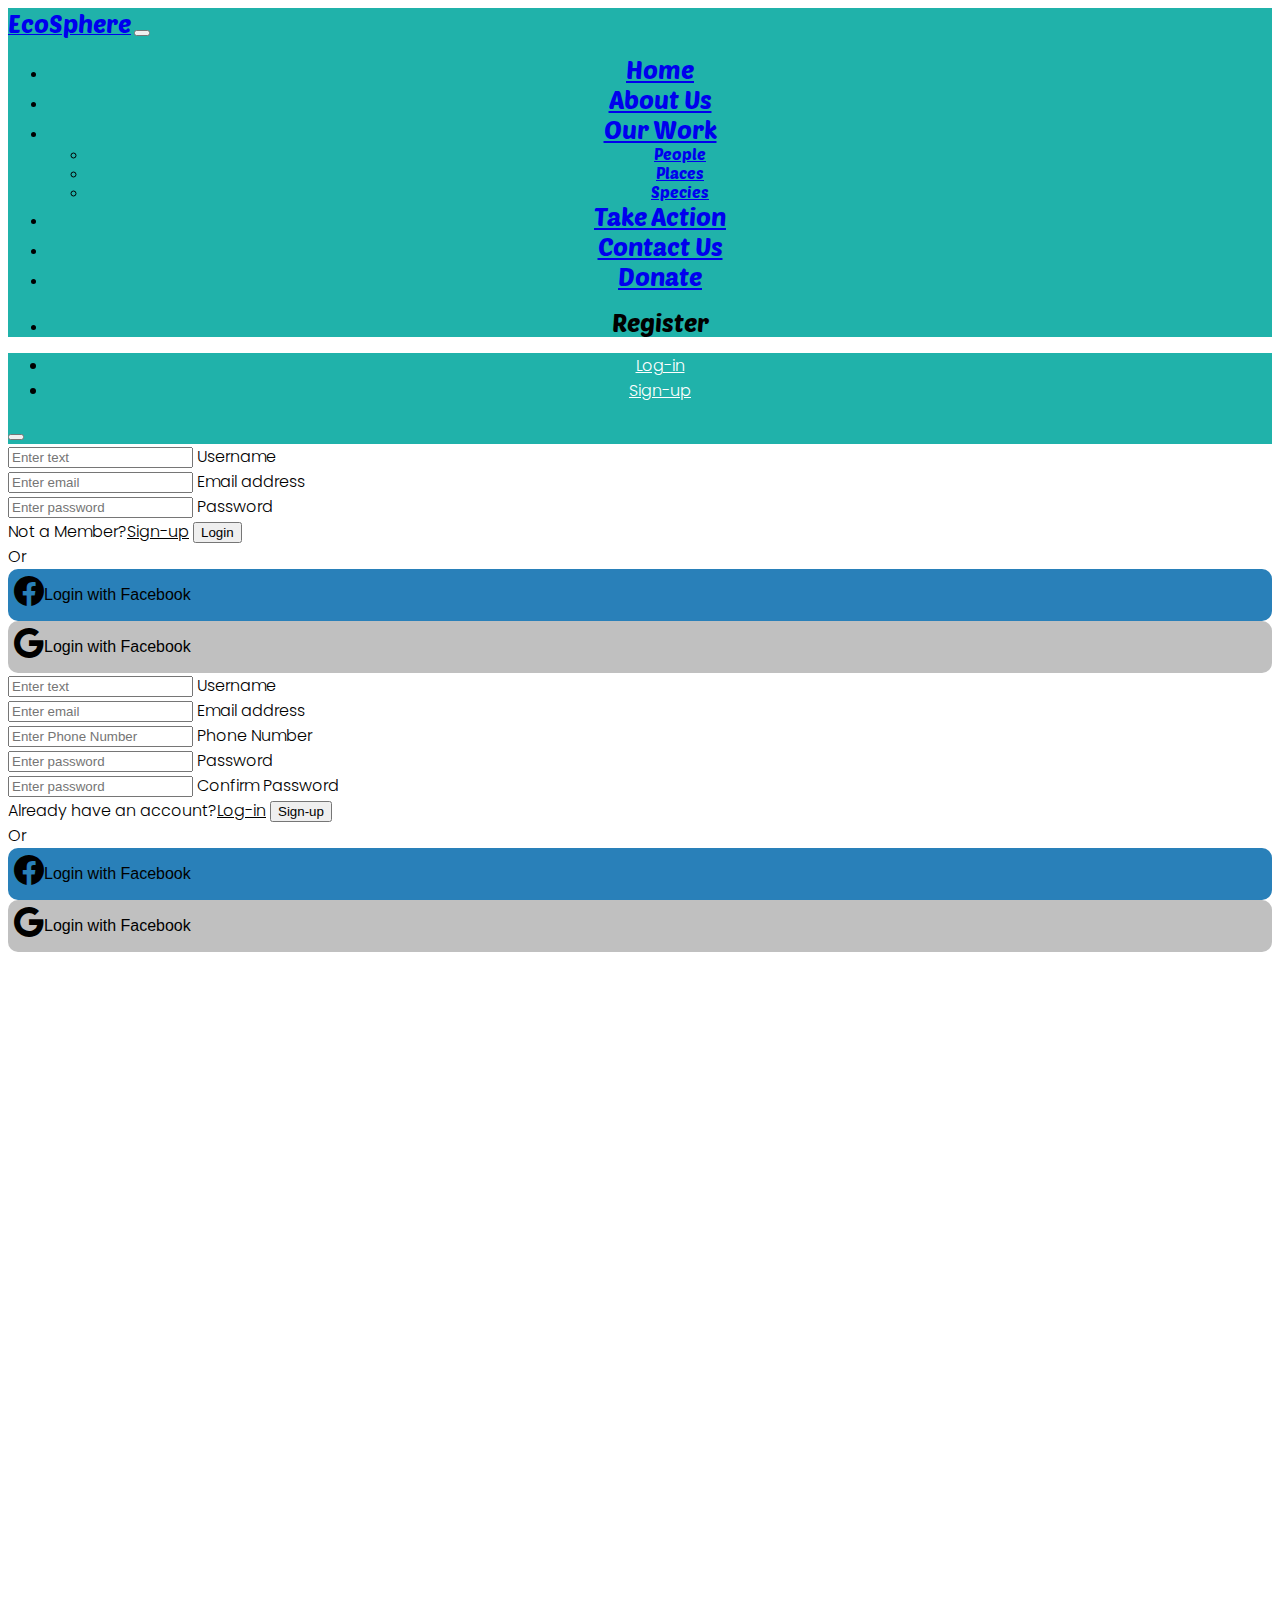
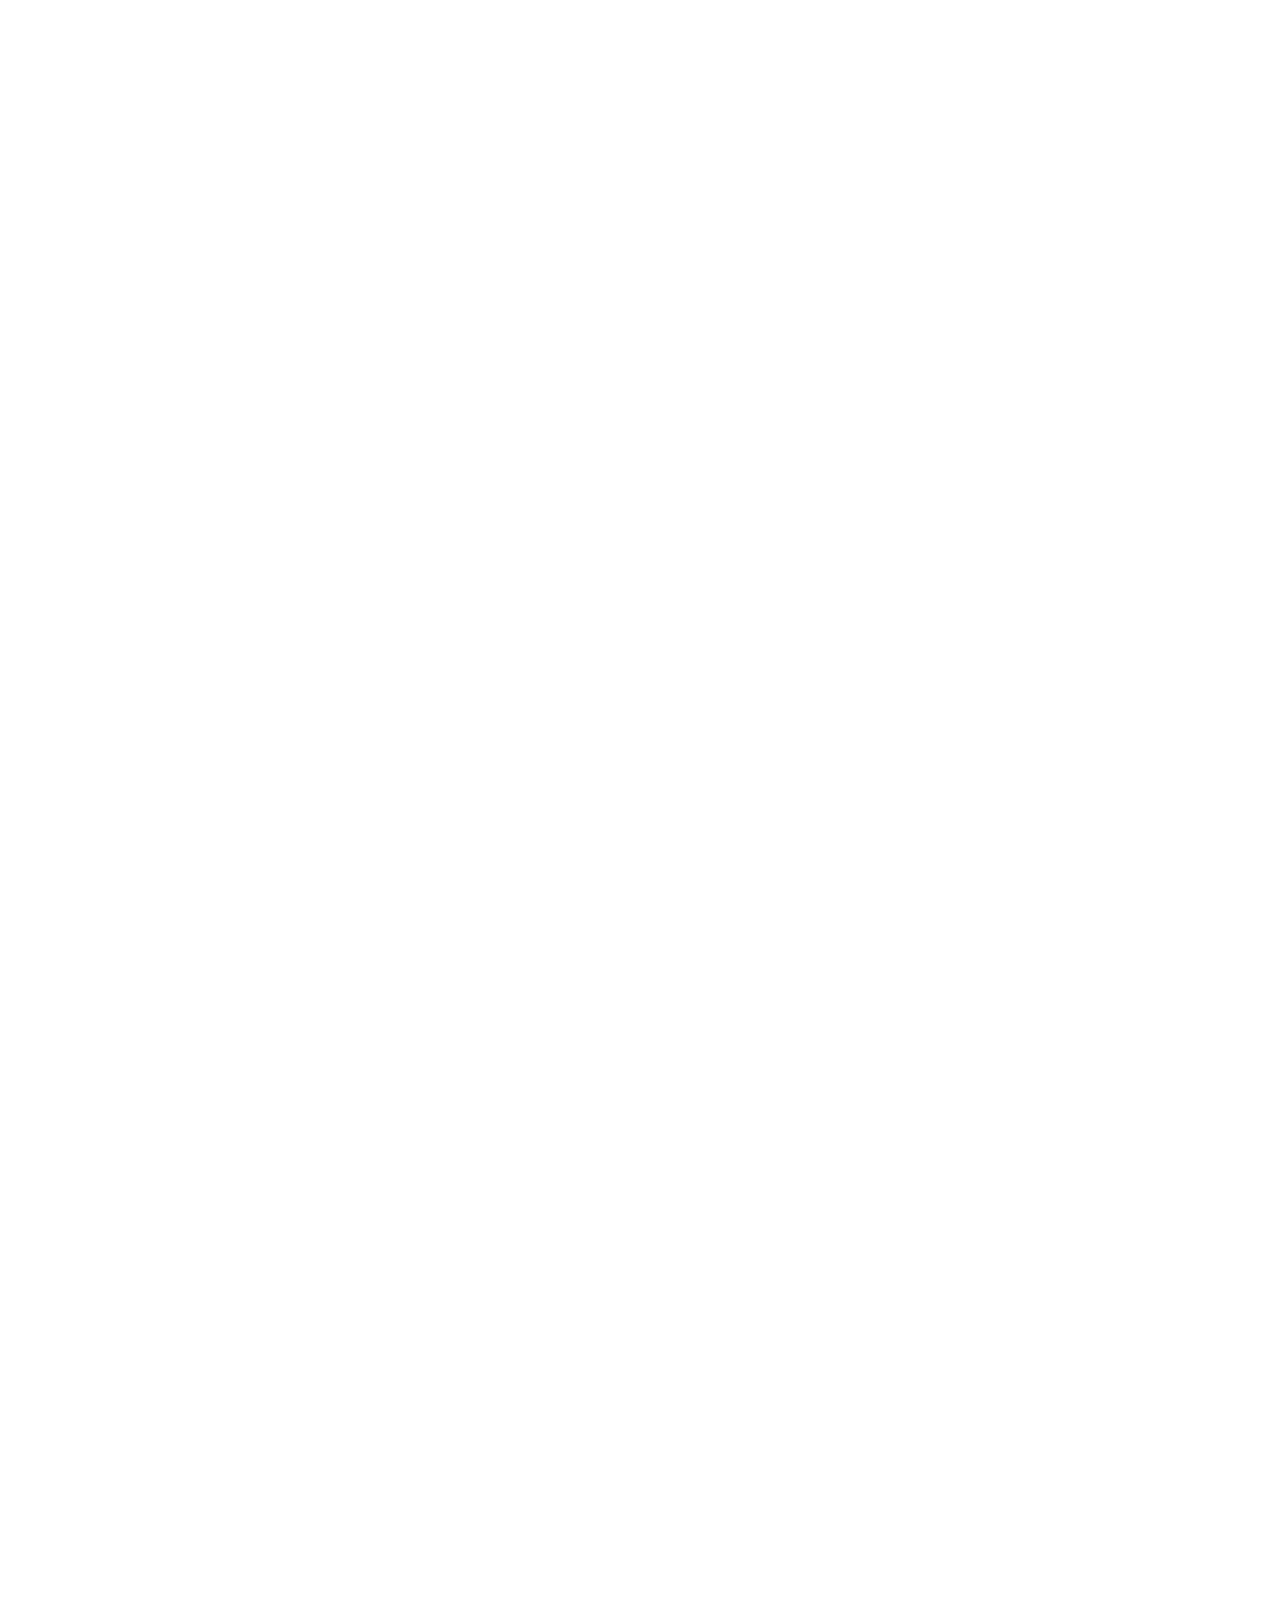
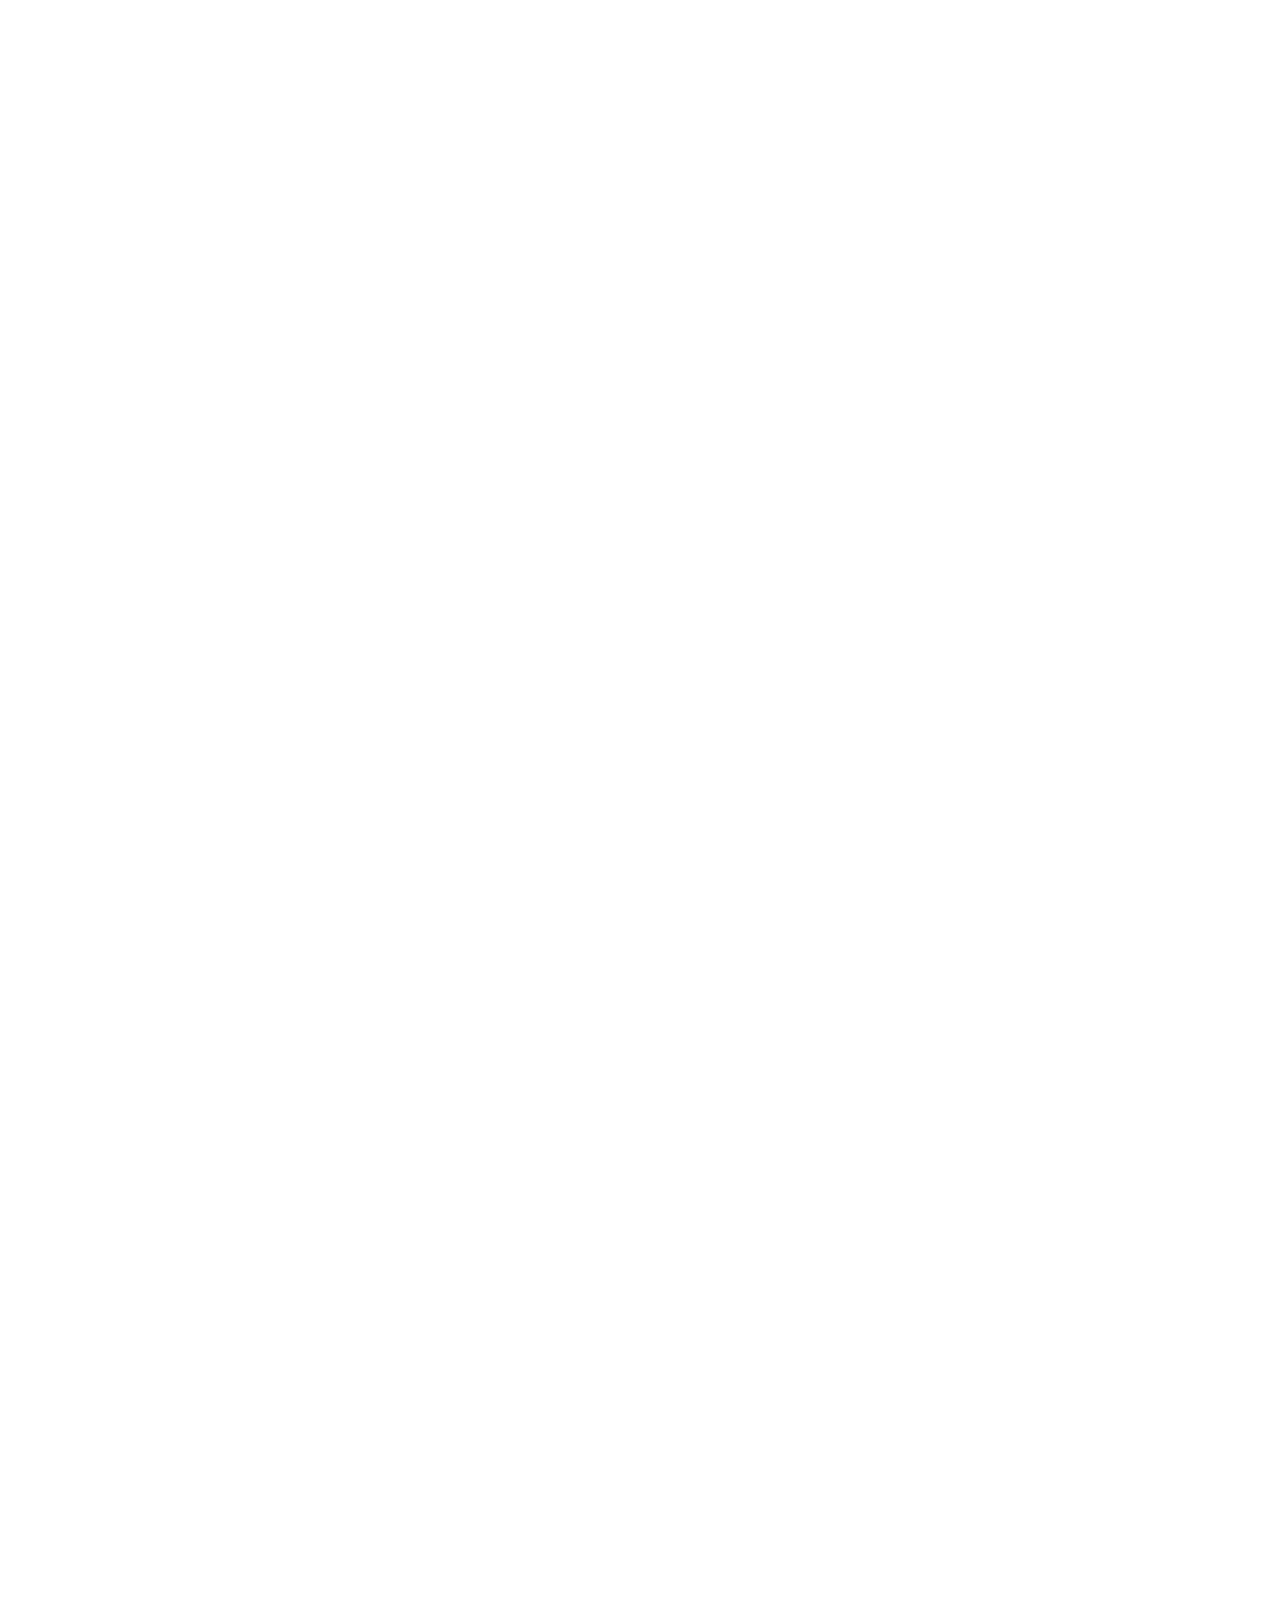
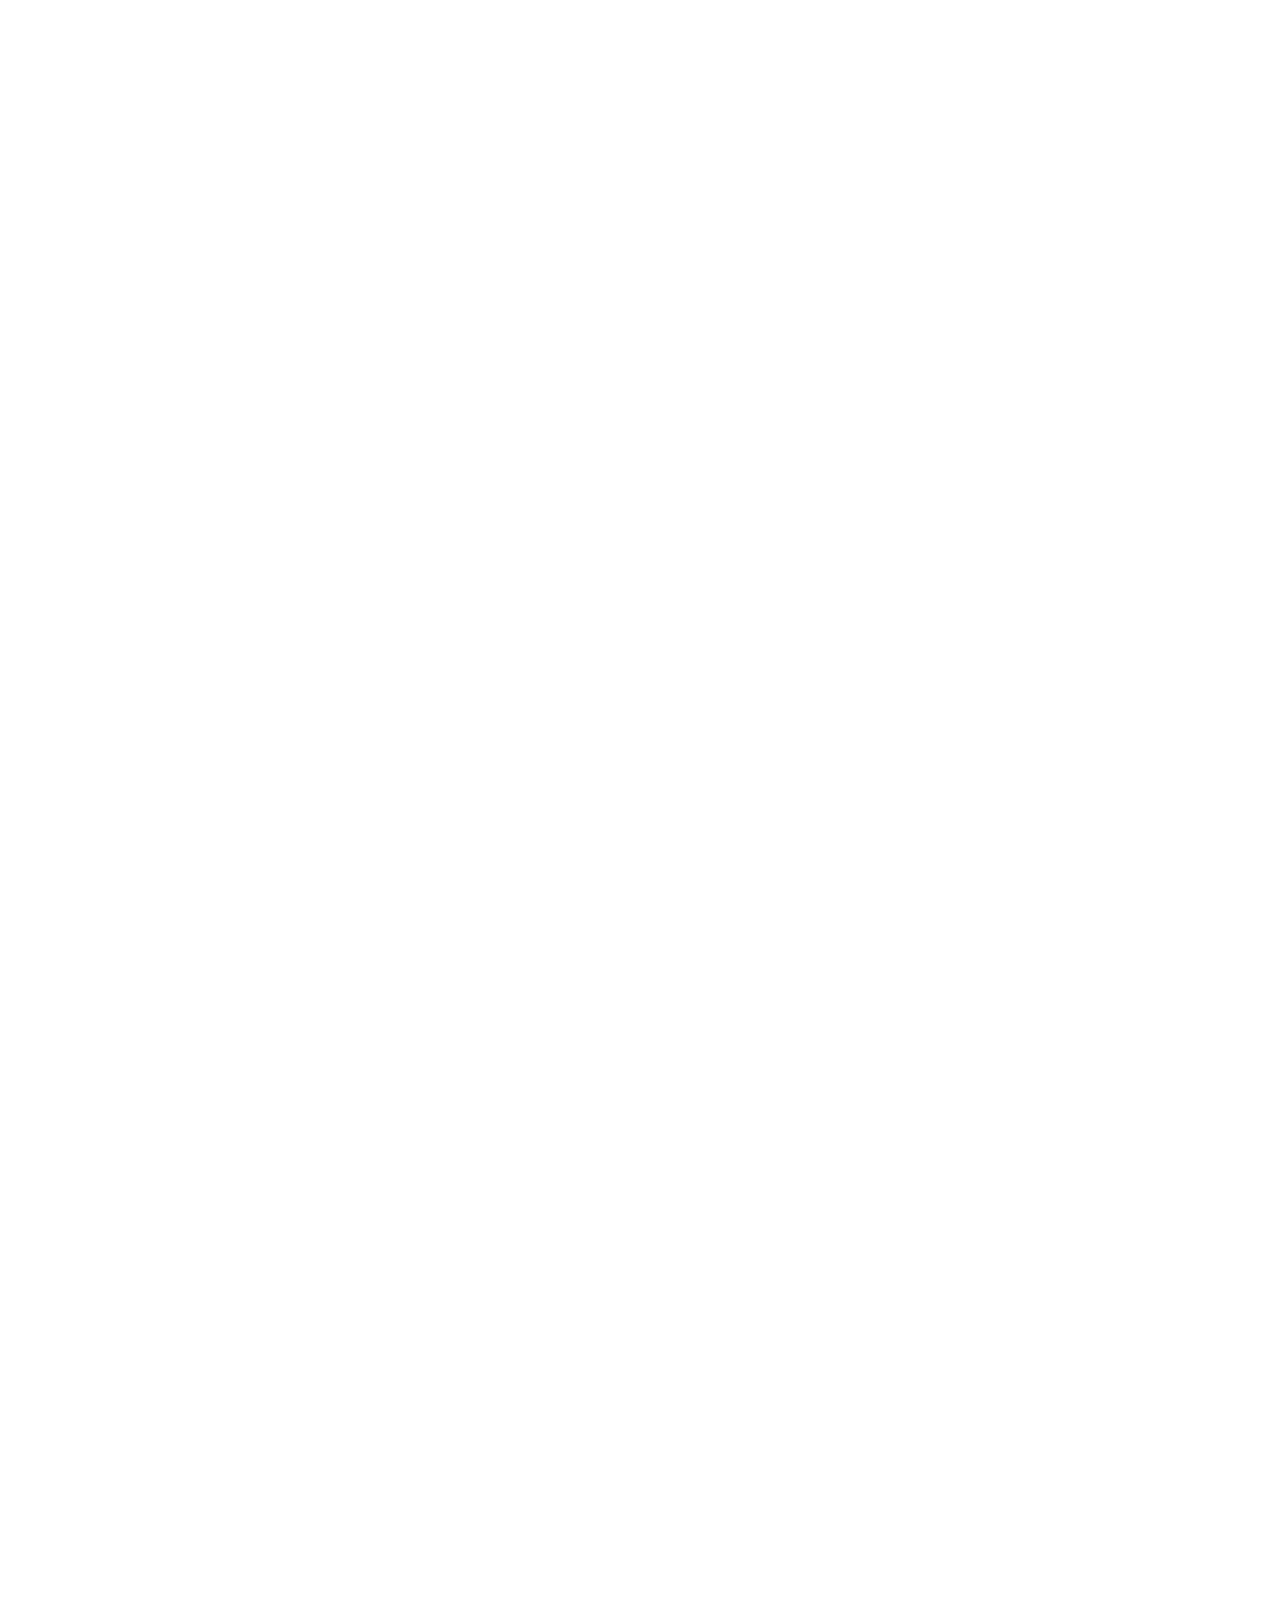
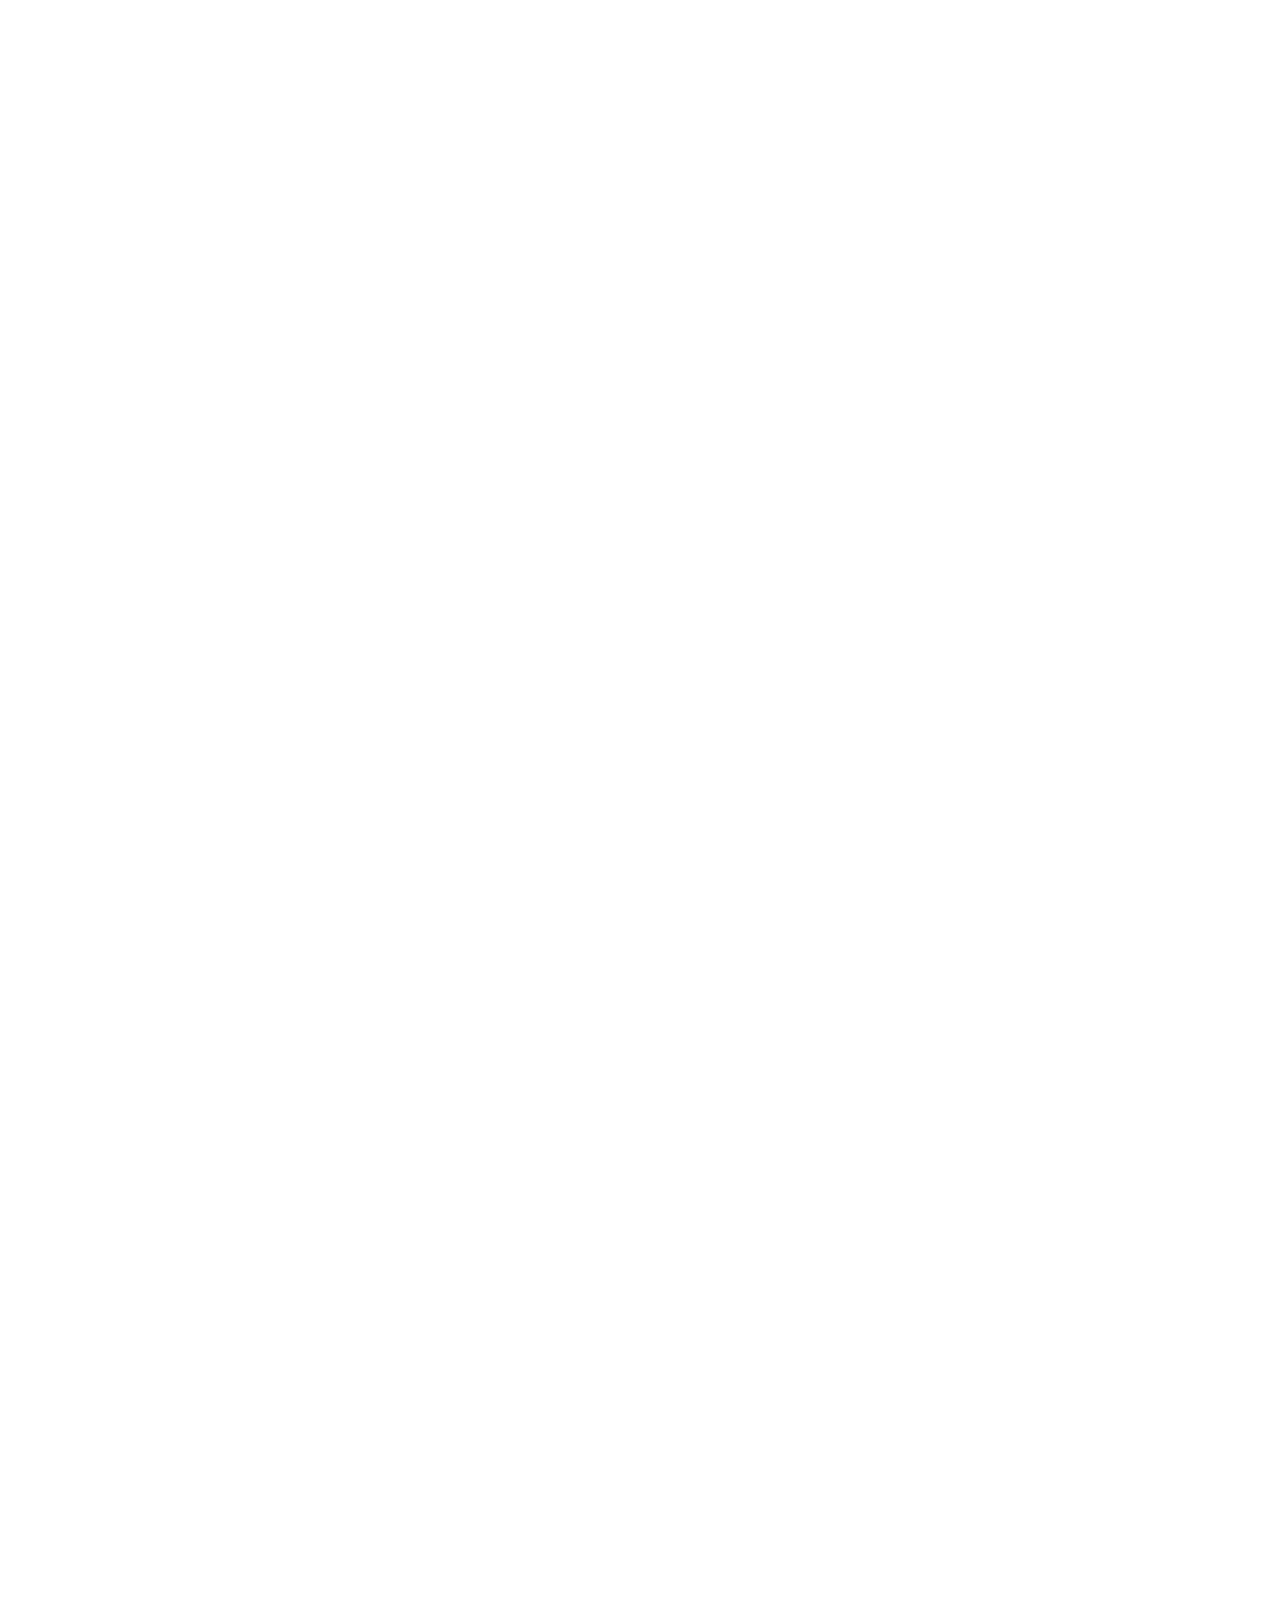
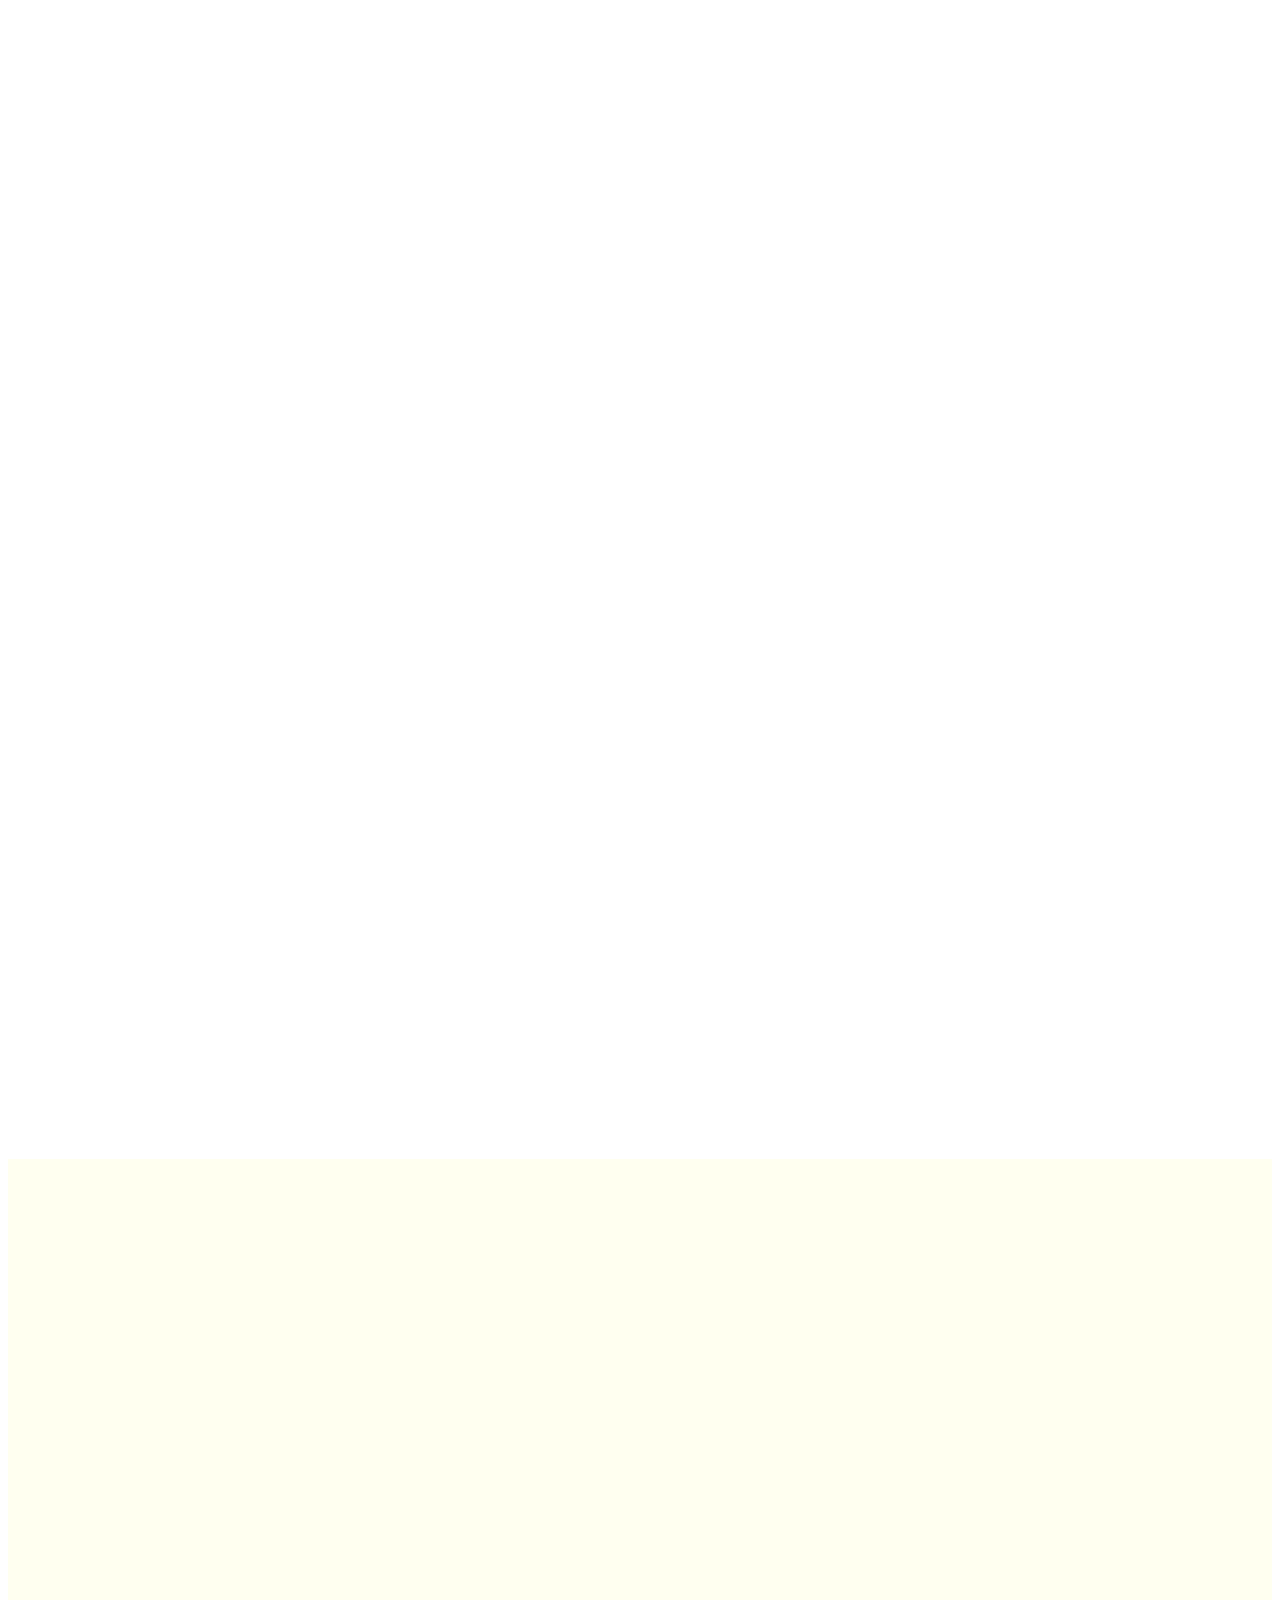
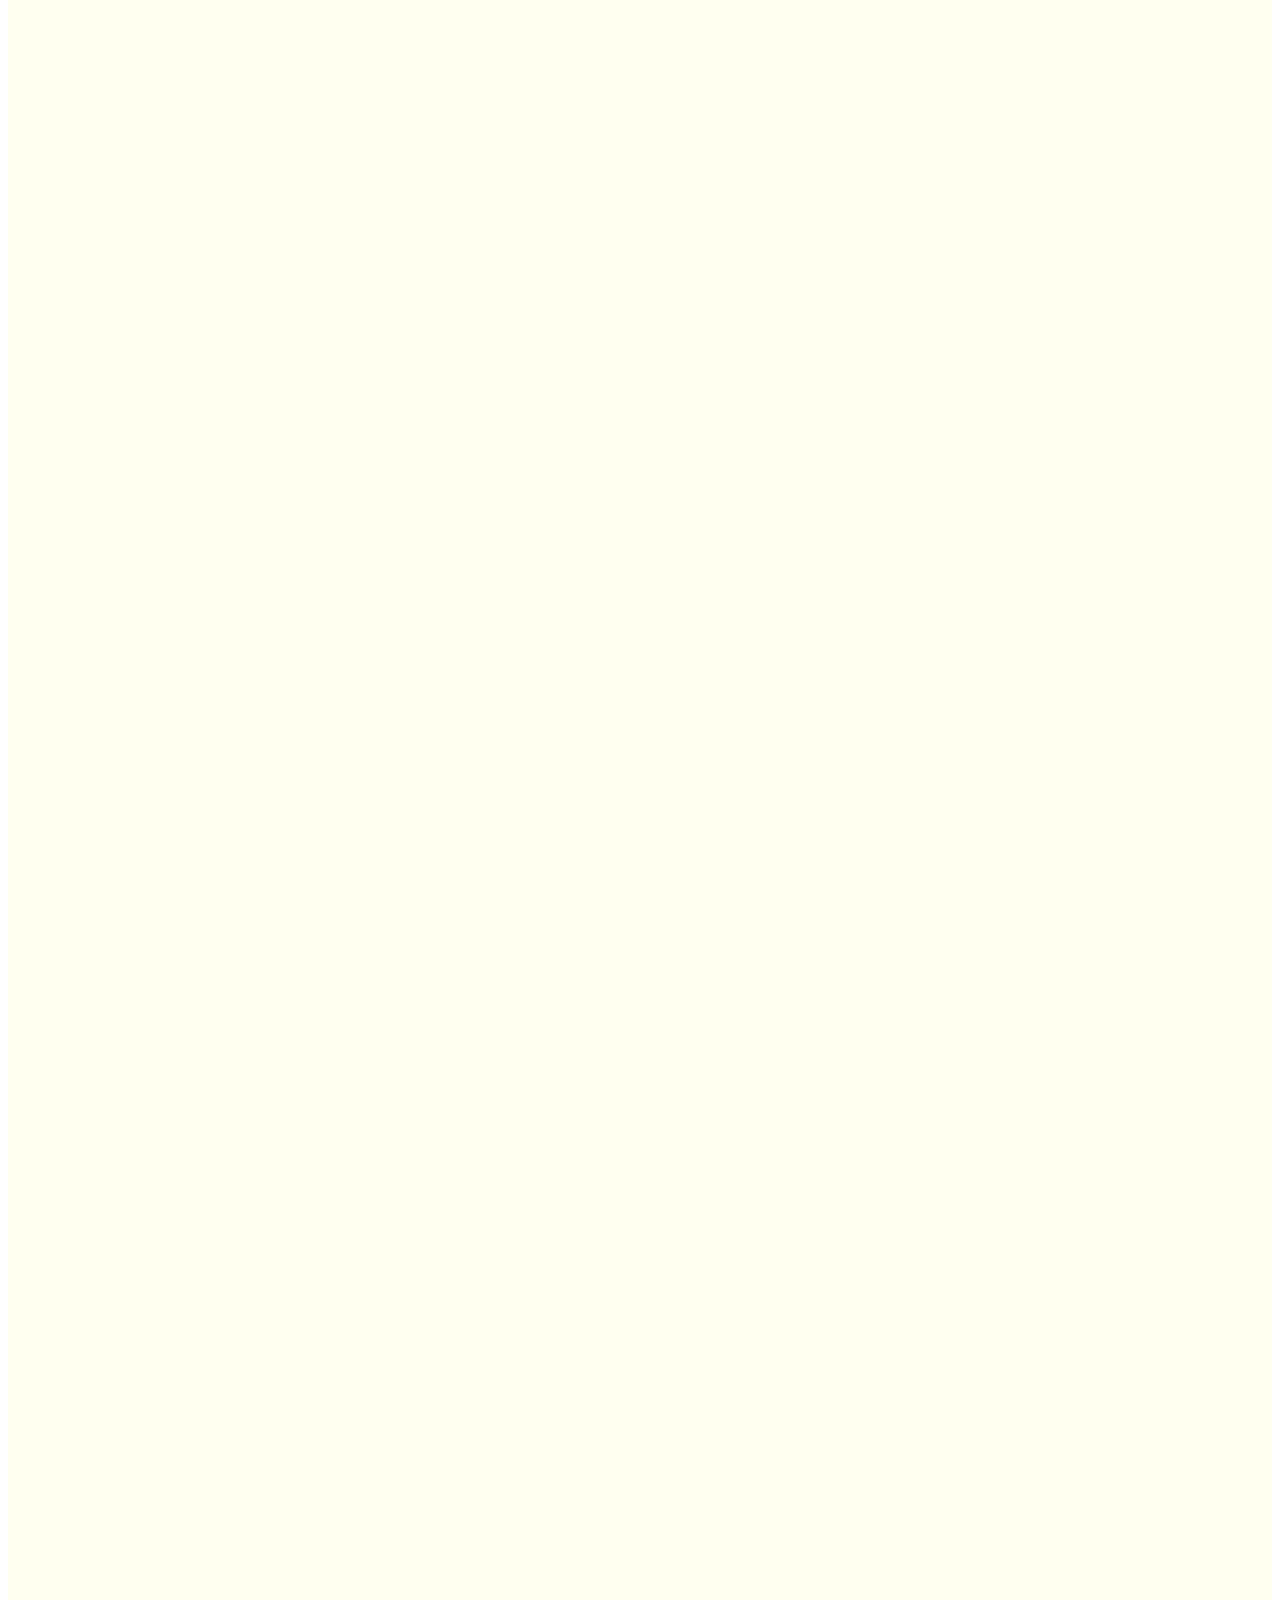
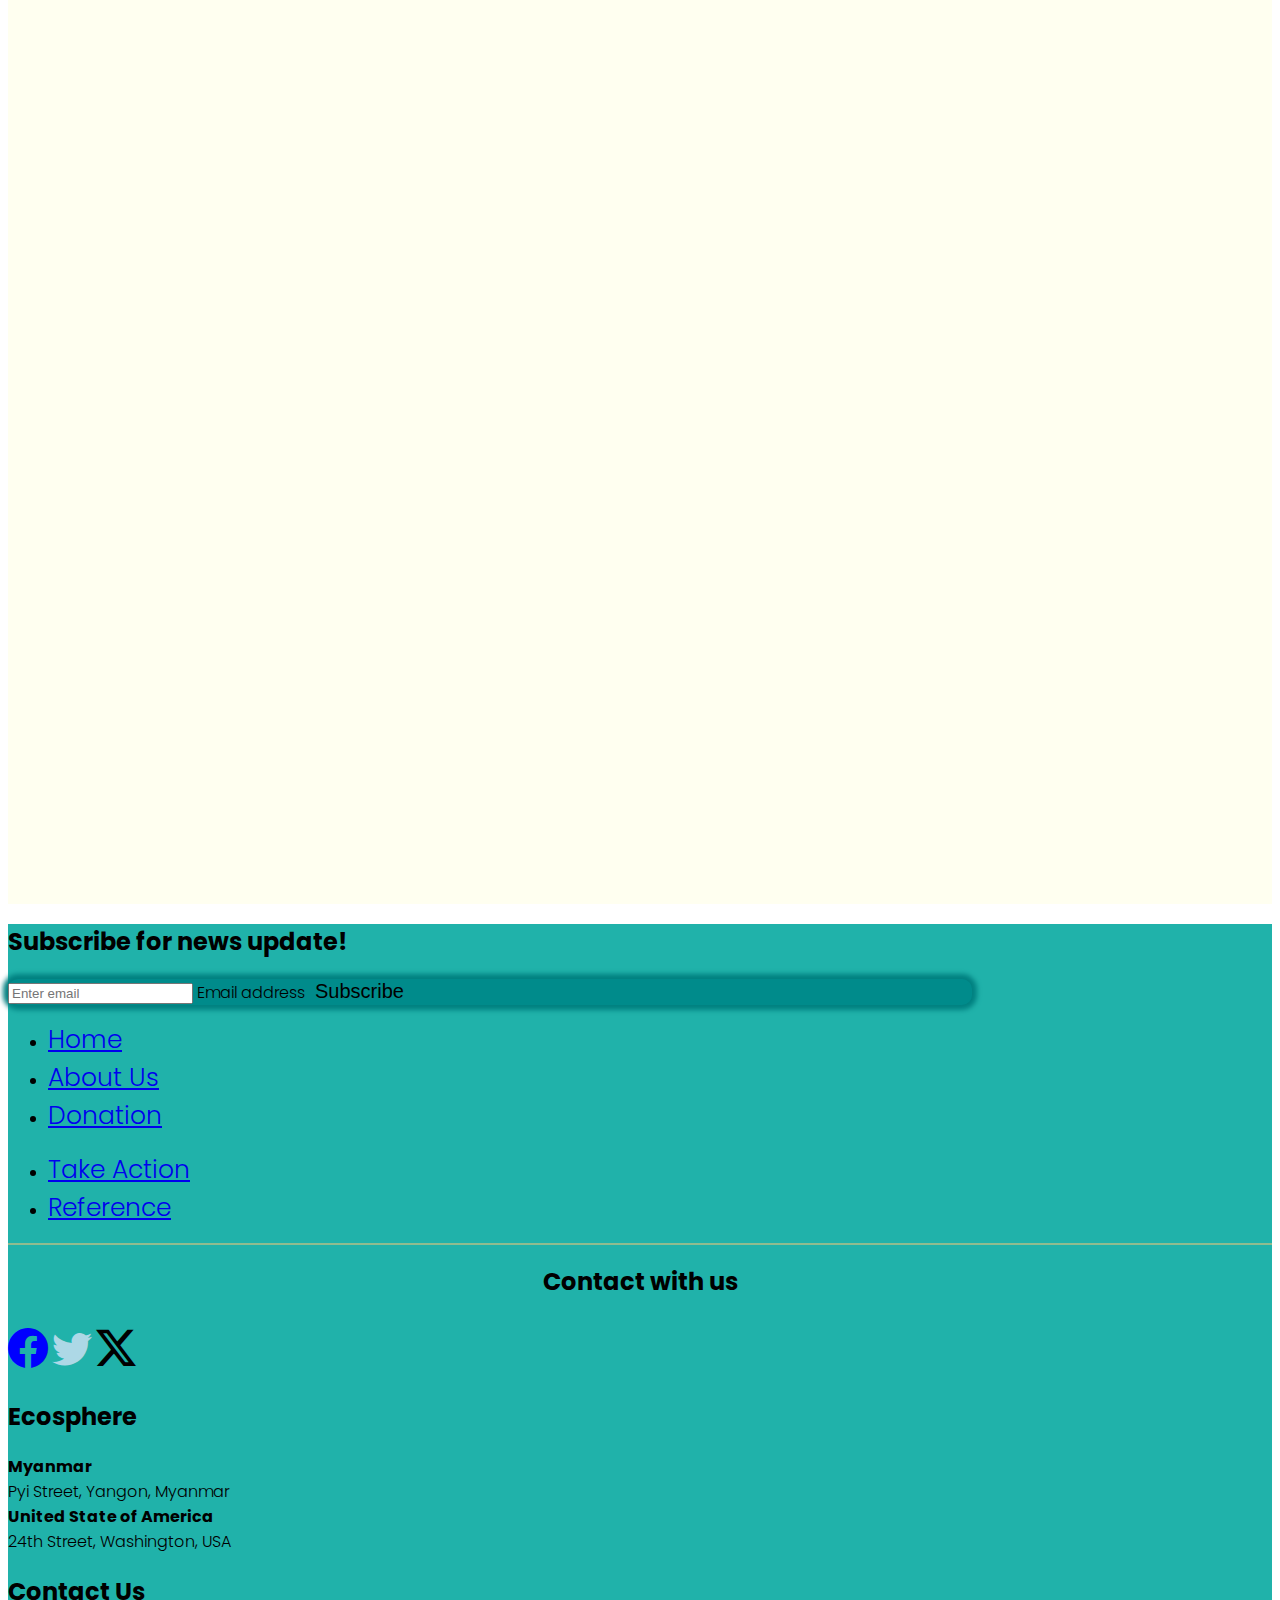
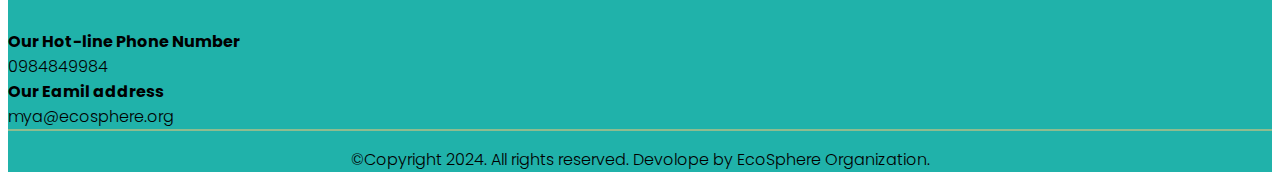
<file: people.html>
<!DOCTYPE html>
<html lang="en">
<head>
    <meta charset="UTF-8">
    <meta name="viewport" content="width=device-width, initial-scale=1.0">
    <title>Ecosphere | People</title>
    <!--Web Logo-->
    <link rel="icon" type="image/x-icon" href="Image_final_pbl/Web-logo.png">
    <!--Bootstrap CDN link-->
    <link href="https://cdn.jsdelivr.net/npm/bootstrap@5.3.2/dist/css/bootstrap.min.css" rel="stylesheet" integrity="sha384-T3c6CoIi6uLrA9TneNEoa7RxnatzjcDSCmG1MXxSR1GAsXEV/Dwwykc2MPK8M2HN" crossorigin="anonymous">
    <script src="https://cdn.jsdelivr.net/npm/bootstrap@5.3.2/dist/js/bootstrap.bundle.min.js" integrity="sha384-C6RzsynM9kWDrMNeT87bh95OGNyZPhcTNXj1NW7RuBCsyN/o0jlpcV8Qyq46cDfL" crossorigin="anonymous"></script>
    <!--Bootstrap icon link-->
    <link rel="stylesheet" href="https://cdn.jsdelivr.net/npm/bootstrap-icons@1.11.2/font/bootstrap-icons.min.css">
    <!--CSS Link-->
    <link rel="stylesheet" type="text/css" href="demo_3.css">
    <!--AOS link-->
    <link href="https://unpkg.com/aos@2.3.1/dist/aos.css" rel="stylesheet">
    <script src="https://unpkg.com/aos@2.3.1/dist/aos.js"></script>
    <!--Google font-->
    <link rel="preconnect" href="https://fonts.googleapis.com">
    <link rel="preconnect" href="https://fonts.gstatic.com" crossorigin>
    <link href="https://fonts.googleapis.com/css2?family=Briem+Hand:wght@100..900&family=Catamaran:wght@100..900&family=Freeman&family=Poetsen+One&family=Teachers:ital,wght@0,400..800;1,400..800&display=swap" rel="stylesheet">
    <link rel="preconnect" href="https://fonts.gstatic.com" crossorigin>
    <link href="https://fonts.googleapis.com/css2?family=Briem+Hand:wght@100..900&family=Catamaran:wght@100..900&family=Freeman&family=Poetsen+One&family=Poppins:ital,wght@0,100;0,200;0,300;0,400;0,500;0,600;0,700;0,800;0,900;1,100;1,200;1,300;1,400;1,500;1,600;1,700;1,800;1,900&family=Teachers:ital,wght@0,400..800;1,400..800&display=swap" rel="stylesheet">
</head>
</head>
<body>
    <!--Nav-->
    <nav class="navbar navbar-expand-sm fixed-top" style="background-color: lightseagreen;">
        <a class="navbar-brand ms-5 me-5" href="#"><span class="navbar-text" style="font-size: 25px;">EcoSphere</span></a>
        <button class="navbar-toggler me-3" data-bs-toggle="collapse" data-bs-target="#my_navbar">
            <span class="navbar-toggler-icon"></span>
        </button>
        <div class="collapse navbar-collapse" id="my_navbar">
            <ul class="top-navbar navbar-nav ms-auto me-auto" style="text-align: center;">
                <li class="nav-item me-4 ms-3" >
                    <a class="nav-link" href="index.html" style="font-size: 25px;">Home</a>
                </li>
                <li class="nav-item me-1 ms-3">
                    <a class="nav-link" href="about_us.html" style="font-size: 25px;">About Us</a>
                </li>
                <li class="nav-item dropdown me-1 ms-3">
                    <a class="nav-link" data-bs-toggle="dropdown" href="#" style="font-size: 25px;">Our Work</a>
                    <ul class="dropdown-menu" style="text-align: center;">
                        <li><a class="dropdown-item" href="people.html">People</a></li>
                        <li><a class="dropdown-item" href="places.html">Places</a></li>
                        <li><a class="dropdown-item" href="species.html">Species</a></li>
                    </ul>
                </li>
                <li class="nav-item me-1 ms-3">
                    <a class="nav-link" href="take_action.html" style="font-size: 25px;">Take Action</a>
                </li>
                <li class="nav-item ms-3 me-3">
                    <a class="nav-link" href="#" style="font-size: 25px;">Contact Us</a>
                </li>
                <li class="nav-item me-1 ms-3">
                    <a class="nav-link" href="donation.html" style="font-size: 25px;">Donate</a>
                </li>
            </ul>
            <ul class="top-navbar navbar-nav me-5 d-flex p-0 m-0" style="text-align: center;">
                <li class="nav-item ms-5 me-1 mt-1">
                    <!--Modal launch button-->
                    <a class="nav-link" style="font-size: 25px;" data-bs-toggle="modal" data-bs-target="#register">Register</a>
                </li>
            </ul>
        </div>
    </nav>
    <!--Modal-->
    <div class="modal" id="register" data-bs-backdrop="static" data-bs-keyboard="false">
        <div class="modal-dialog modal-dialog-centered">
            <div class="modal-content">
                <div class="container-fluid p-0">
                    <div class="modal-header" style="background-color: lightseagreen;">
                        <ul class="nav nav-pills justify-content-center ms-auto" style="text-align: center;">
                            <li class="nav.item"><a href="#log-in" class="nav-link active" data-bs-toggle="tab" style="color: white;">Log-in</a></li>
                            <li class="nav.item"><a href="#sign-up" class="nav-link" data-bs-toggle="tab" style="color: white;">Sign-up</a></li>
                        </ul>
                        <button type="button" class="btn-close" data-bs-dismiss="modal"></button>
                    </div>
                    <div>
                        <div class="tab-content">
                            <div class="tab-pane active" id="log-in">
                                <div class="form-floating my-3 me-3 ms-3">
                                    <input for="username" type="text" class="form-control" placeholder="Enter text" name="text">
                                    <label class="form-label" id="username">Username</label>
                                </div>
                                <div class="form-floating my-3 me-3 ms-3">
                                    <input for="email" type="email" class="form-control" placeholder="Enter email" name="email">
                                    <label class="form-label" id="email">Email address</label>
                                </div>
                                <div class="form-floating my-3 me-3 ms-3">
                                    <input for="psw" type="password" class="form-control" placeholder="Enter password" name="password">
                                    <label class="form-label" id="psw">Password</label>
                                </div>
                                <div class="modal-footer justify-content-between">
                                    <span>Not a Member?<a href="#" style="color: black;">Sign-up</a></span>
                                    <button type="button" class="btn btn-primary" data-bs-dismiss="modal">Login</button>
                                </div>
                                <div class="d-flex align-items-center">
                                    <div class="border-bottom w-100"></div>
                                    <div class="p-2">Or</div>
                                    <div class="border-bottom w-100"></div>
                                </div>
                                <div class="me-3 ms-3 mb-4">
                                    <button type="button" class="btn d-flex justify-content-center mt-3" style="background-color: #2980B9; border: none; border-radius: 10px; width: 100%;">
                                        <a href="#" style="color: black; text-decoration: none; display: flex;">
                                            <i style="font-size: 30px; margin-top: 5px;" class="bi bi-facebook me-5"></i>
                                            <p class="ms-2 me-5 mt-3" style="font-size: 16px;">Login with Facebook</p>
                                        </a> 
                                    </button>
                                    <button type="button" class="btn d-flex justify-content-center mt-4" style="background-color: silver; border: none; border-radius: 10px; width: 100%;">
                                        <a href="#" style="color: black; text-decoration: none; display: flex;">
                                            <i style="font-size: 30px; margin-top: 5px;" class="bi bi-google me-5"></i>
                                            <p class="ms-2 me-5 mt-3" style="font-size: 16px;">Login with Facebook</p>
                                        </a> 
                                    </button>
                                </div>    
                            </div>
                        </div>
                    </div>
                    <div>
                        <div class="tab-content">
                            <div class="tab-pane" style="margin-bottom: 20px;" id="sign-up">
                                <div class="form-floating my-3 me-3 ms-3">
                                    <input for="username" type="text" class="form-control" placeholder="Enter text" name="text">
                                    <label class="form-label" id="username">Username</label>
                                </div>
                                <div class="form-floating my-3 me-3 ms-3">
                                    <input for="email" type="email" class="form-control" placeholder="Enter email" name="email">
                                    <label class="form-label" id="email">Email address</label>
                                </div>
                                <div class="form-floating my-3 me-3 ms-3">
                                    <input for="number" type="text" class="form-control" placeholder="Enter Phone Number" name="number">
                                    <label class="form-label" id="number">Phone Number</label>
                                </div>
                                <div class="form-floating my-3 me-3 ms-3">
                                    <input for="psw" type="password" class="form-control" placeholder="Enter password" name="password">
                                    <label class="form-label" id="psw">Password</label>
                                </div>
                                <div class="form-floating my-3 me-3 ms-3">
                                    <input for="psw" type="password" class="form-control" placeholder="Enter password" name="password">
                                    <label class="form-label" id="psw">Confirm Password</label>
                                </div>
                                <div class="modal-footer justify-content-between" data-bs-target="#sign-up">
                                    <span>Already have an account?<a href="#" style="color: black;">Log-in</a></span>
                                    <button type="button" class="btn btn-primary" data-bs-dismiss="modal">Sign-up</button>
                                </div>
                                <div class="d-flex align-items-center">
                                    <div class="border-bottom w-100"></div>
                                    <div class="p-2">Or</div>
                                    <div class="border-bottom w-100"></div>
                                </div>
                                <div class="me-3 ms-3 mb-4">
                                    <button type="button" class="btn d-flex justify-content-center mt-3" style="background-color: #2980B9; border: none; border-radius: 10px; width: 100%;">
                                        <a href="#" style="color: black; text-decoration: none; display: flex;">
                                            <i style="font-size: 30px; margin-top: 5px;" class="bi bi-facebook me-5"></i>
                                            <p class="ms-2 me-5 mt-3" style="font-size: 16px;">Login with Facebook</p>
                                        </a> 
                                    </button>
                                    <button type="button" class="btn d-flex justify-content-center mt-4" style="background-color: silver; border: none; border-radius: 10px; width: 100%;">
                                        <a href="#" style="color: black; text-decoration: none; display: flex;">
                                            <i style="font-size: 30px; margin-top: 5px;" class="bi bi-google me-5"></i>
                                            <p class="ms-2 me-5 mt-3" style="font-size: 16px;">Login with Facebook</p>
                                        </a> 
                                    </button>
                                </div>
                            </div>
                        </div>
                    </div>
                </div>
            </div>
        </div>
    </div>
    <!--Nav end-->
    <!--Intro-->
    <div class="container-fluid p-0" style="margin-top: 60px; font-weight: bold;">
        <div class="row" data-aos="fade-up">
            <div class="intro_container col-sm-7">
                <h1 style="font-weight: bold">PEOPLE & COMMUNITIES</h1>
                <p style="font-weight: bold;">EcoSphere's collaborative approach to conservation is grounded in the benefits nature provides to people and the role of communities as stewards of their own land and waters</p>
            </div>
            <img src="Image_final_pbl/people_intro.jpg">
        </div>
        <script>AOS.init();</script>
    </div>
    <!--Sec paragraph-->
    <div class="container" style="margin-top: 100px;">
        <div class="row m-5">
            <div class="mb-3" data-aos="fade-up">
                <p>People depend on the natural world its forests, fisheries and wildlife for their ways of life. Conserving species, protecting habitats, and keeping our climate and environment healthy is good for all of us.</p>
            </div>
            <script>AOS.init();</script>
            <div class="mb-3" data-aos="fade-up">
                <p>EcoSphere's commitment to conservation means working in some of the most challenging places on Earth. Places where the protection of nature and its benefits for people can be an anchor for stability and opportunity.</p>
            </div>
            <script>AOS.init();</script>
            <div class="mb-3" data-aos="fade-up">
                <p>EcoSphere has long understood that the people who live in the places we work are critical leaders in conservation. Over time, our work with people has supported community efforts and led to transformative social and environmental results. This is a socially inclusive conservation approach. Together, we find practical and beneficial ways for both people and nature to thrive.</p>
            </div>
            <script>AOS.init();</script>
        </div>
    </div>
    <!--How we works-->
    <div class="container">
        <div style="padding: 40px 40px 10px 40px; border-bottom: 2px solid black" data-aos="fade-up">
            <h1>How we work</h1>
        </div>
        <script>AOS.init();</script>
        <p class="mt-5 pe-5 ps-5" data-aos="fade-up">
            Around the world, EcoSphere supports community management of natural resources
            and helps them to protect those resources against outside threats. 
            This collaborative conservation is grounded in the benefits nature provides to people and the role of 
            Indigenous people and local communities as stewards of their own lands.
        </p>
        <script>AOS.init();</script>
        <div class="row mt-4 box">
            <div class="d-flex justify-content-center" style="flex-wrap: wrap;">
                <div class="col-sm-3 mt-5 mb-5 me-3 ms-3 image" style="border-bottom: none; box-shadow: 0px 0px 10px 10px lightgrey; border-radius: 20px;" data-aos="fade-up">
                    <img src="Image_final_pbl/peoeple's right.jpg">
                    <div class="p-3">
                        <h3 style="color: #2980B9;">ADVOCATING FOR INDIGENOUS PEOPLES</h3>
                        <p class="p-2">
                            EcoSphere addresses governance and empowers Indigenous peoples and 
                            local communities to have a meaningful seat at the table and benefit 
                            directly from conservation efforts. This collaborative conservation 
                            approach affirms and secures customary land and legal rights of local 
                            communities and Indigenous peoples.
                        </p>
                    </div>
                </div>
                <script>AOS.init();</script>
                <div class="col-sm-3 mt-5 mb-5 me-3 ms-3 image" style="border-bottom: none; box-shadow: 0px 0px 10px 10px lightgrey; border-radius: 20px;" data-aos="fade-up">
                    <img src="Image_final_pbl/empowering_woman.jpg">
                    <div class="p-3">
                        <h3 style="color: #2980B9;">EMPOWERING WOMAN</h3>
                        <p class="p-2">
                            Women and girls often play a central role in the use and management of natural resources,
                            yet they are often excluded from participating in community decisions about how those resources should be used. 
                            Ecosphere helps eliminate cultural, legal, and other barrier to full engagement, 
                            helping women and girls gain better access to education and economic decision-making opportunities 
                            so they can improve their lives and help lead environmental change in their communities.
                        </p>
                    </div>
                </div>
                <script>AOS.init();</script>
                <div class="col-sm-3 mt-5 mb-5 me-3 ms-3 image" style="border-bottom: none; box-shadow: 0px 0px 10px 10px lightgrey; border-radius: 20px;" data-aos="fade-up">
                    <img src="Image_final_pbl/humantarian.jpg">
                    <div class="p-3">
                        <h3 style="color: #2980B9;">COLLABORATING ON HUMANITARIAN</h3>
                        <p class="p-2">
                            With partners, EcoSphere launches innovative conservation projects that merge conservation and human well-being, 
                            and are cornerstones of international development. Together, 
                            we work with communities to develop sustainable practices that translate to increased income, 
                            improved livelihoods, greater health, gender equity, and better managed and more accessible natural resources.
                        </p>
                    </div>
                </div>
                <script>AOS.init();</script>
                <div class="col-sm-3 mt-5 mb-5 me-3 ms-3 image" style="border-bottom: none; box-shadow: 0px 0px 10px 10px lightgrey; border-radius: 20px;" data-aos="fade-up">
                    <img src="Image_final_pbl/social_policies.jpg">
                    <div class="p-3">
                        <h3 style="color: #2980B9;">ADVANCING SOCIAL POLICIES</h3>
                        <p class="p-2">
                            For its entire history,
                            EcoSphere has joined a group of conservation organizations at the forefront of efforts to incorporate human rights 
                            and needs into our work. The most important inhabitants of any forest, river basin, or seascape are its people, 
                            and the policies WWF has embraced are central to making sure that all people have access and opportunity to better 
                            their lives in the places that we work.
                        </p>
                    </div>
                </div>
                <script>AOS.init();</script>
                <div class="col-sm-3 mt-5 mb-5 me-3 ms-3 image" style="border-bottom: none; box-shadow: 0px 0px 10px 10px lightgrey; border-radius: 20px;" data-aos="fade-up">
                    <img src="Image_final_pbl/safeguards_framework.jpg">
                    <div class="p-3">
                        <h3 style="color: #2980B9;">IMPLEMENTING SAFEGUARDS FRAMEWORK</h3>
                        <p class="p-2">
                            EcoSphere's Environmental and Social Safeguards Framework is designed to ensure meaningful community engagement,
                            which results in better conservation, and to identify and promptly address risks associated with our work.
                        </p>
                    </div>
                </div>
                <script>AOS.init();</script>
                <div class="col-sm-3 mt-5 mb-5 me-3 ms-3 image" style="border-bottom: none; box-shadow: 0px 0px 10px 10px lightgrey; border-radius: 20px;" data-aos="fade-up">
                    <img src="Image_final_pbl/community_development.jpg">
                    <div class="p-3">
                        <h3 style="color: #2980B9;">SUPPORTING COMMUNITY DEVELOPMENT</h3>
                        <p class="p-2">
                            In many of the places we work,
                            people are directly reliant on nature for their health and economic well-being.
                            By securing health services,
                            supporting sustainable livelihoods and helping communities build their capacity to manage their needs and opportunities,
                            we build a foundation for conservation that helps both people and nature.
                        </p>
                    </div>
                </div>
                <script>AOS.init();</script>
            </div>
        </div>
    </div>
    <!--How you can help-->
    <div class="container-fluid pb-5" style="background-color: ivory;">
        <div class="container pb-5">
            <div style="padding: 40px 40px 10px 40px; border-bottom: 2px solid black" data-aos="fade-up">
                <h1>How you can help</h1>
            </div>
            <div class="row justify-content-between">
                <div class="col-sm-5 mt-5 mb-4" style="background-color: white; border: none; box-shadow: 0px 0px 10px 10px lightgrey;" data-aos="fade-up">
                    <a href="take_action.html" style="text-decoration: none;">
                        <div class="row">
                            <div class="col-sm-6 p-3">
                                <h3 style="color: #2980B9; text-align: start;">Take Action</h3>
                                <p style="color: black;">Join us to make change. Speak up for species and places through Action centre.</p>
                            </div>
                            <div class="col-sm-6 p-0 m-0">
                                <img src="Image_final_pbl/elephants.jpg" width="100%">
                            </div>
                        </div>
                    </a>
                </div>
                <script>AOS.init();</script>
                <div class="col-sm-5 mt-5 mb-4" style="background-color: white; border: none; box-shadow: 0px 0px 10px 10px lightgrey;" data-aos="fade-up">
                    <a href="donation.html" style="text-decoration: none;">
                        <div class="row">
                            <div class="col-sm-6 p-3">
                                <h3 style="color: #2980B9; text-align: start;">Donate to EcoSphere</h3>
                                <p style="color: black;">Donate to Ecosphere's global conservation efforts or donate while our buying products</p>
                            </div>
                            <div class="col-sm-6">
                                <img src="Image_final_pbl/plush_turtle.jpg" width="100%" height="100%">
                            </div>
                        </div>
                    </a>
                </div>
                <script>AOS.init();</script>
            </div>
        </div>
    </div>
    </div>
    <!--Footer-->
    <footer style="height: 100%; background-color: lightseagreen;">
        <div class="container pt-5 pb-5">
            <div class="row">
                <div class="col-sm-5" style="margin-right: 300px;">
                    <h2>Subscribe for news update!</h2>
                    <div class="form-floating mt-4 d-flex" style="width: 100%; background-color: darkcyan; border: none; border-radius: 10px; box-shadow: 0px 0px 5px 5px teal;">
                        <input for="email" type="email" class="form-control m-1" placeholder="Enter email" name="email">
                        <label class="form-label m-1" id="email">Email address</label>
                        <button type="submit" class="btn" style="background-color: darkcyan; font-size: 20px; border: none;" onclick="alert('Our news update will be send to your Email!')">Subscribe</button>
                    </div>
                </div>
                <div class="col-sm-2">
                    <ul class="navbar-nav" style="text-align: left;">
                        <li class="nav-item">
                            <a class="nav-link" href="index.html" style="font-size: 25px;">Home</a>
                        </li>
                        <li class="nav-item">
                            <a class="nav-link" href="about_us.html" style="font-size: 25px;">About Us</a>
                        </li>
                        <li class="nav-item">
                            <a class="nav-link" href="donation.html" style="font-size: 25px;">Donation</a>
                        </li>
                    </ul> 
                </div>
                <div class="col-sm-2">
                    <ul class="navbar-nav"  style="text-align: left;">
                        <li class="nav-item">
                            <a class="nav-link" href="take_action.html" style="font-size: 25px;" >Take Action</a>
                        </li>
                        <li class="nav-item">
                            <a class="nav-link" href="reference.html" style="font-size: 25px;">Reference</a>
                        </li>
                    </ul>
                </div>
                <div class="mt-1" style="border-top: 2px solid darkseagreen;">
                    <div class="row">
                        <div class="col-sm-5">
                            <h2 class="mt-5" style="text-align: center;">Contact with us</h2>
                            <div class="d-flex justify-content-center mt-3">
                                <a href="#" class="ms-5 me-5" style="font-size: 40px; color: blue;"><i class="bi bi-facebook"></i></a>
                                <a href="#" class="me-5" style="font-size: 40px; color: lightblue;"><i class="bi bi-twitter"></i></a>
                                <a href="#" class="me-5" style="font-size: 40px; color: black;"><i class="bi bi-twitter-x"></i></a>
                            </div>
                        </div>
                        <div class="col-sm-3">
                            <h2 class="mt-5">Ecosphere</h2>
                            <span style="font-weight: bold; display: block;">Myanmar</span>
                            <span>Pyi Street, Yangon, Myanmar</span>
                            <span style="font-weight: bold; display: block;">United State of America</span>
                            <span>24th Street, Washington, USA</span>
                        </div>
                         <div class="col-sm-3 me-3">
                            <h2 class="mt-5">Contact Us</h2>
                            <span style="font-weight: bold; display: block;">Our Hot-line Phone Number</span>
                            <span>0984849984</span>
                            <span style="font-weight: bold; display: block;">Our Eamil address</span>
                            <span>mya@ecosphere.org</span>
                        </div>
                    </div>
                </div>
            </div>
            <div class="mt-4" style="text-align: center; border-top: 2px solid darkseagreen;">
                <p class="mt-3" style="font-size: medium;">&copy;Copyright 2024. All rights reserved. Devolope by EcoSphere Organization.</p>
            </div>
        </div>
    </footer>
</body>
</html>
</file>
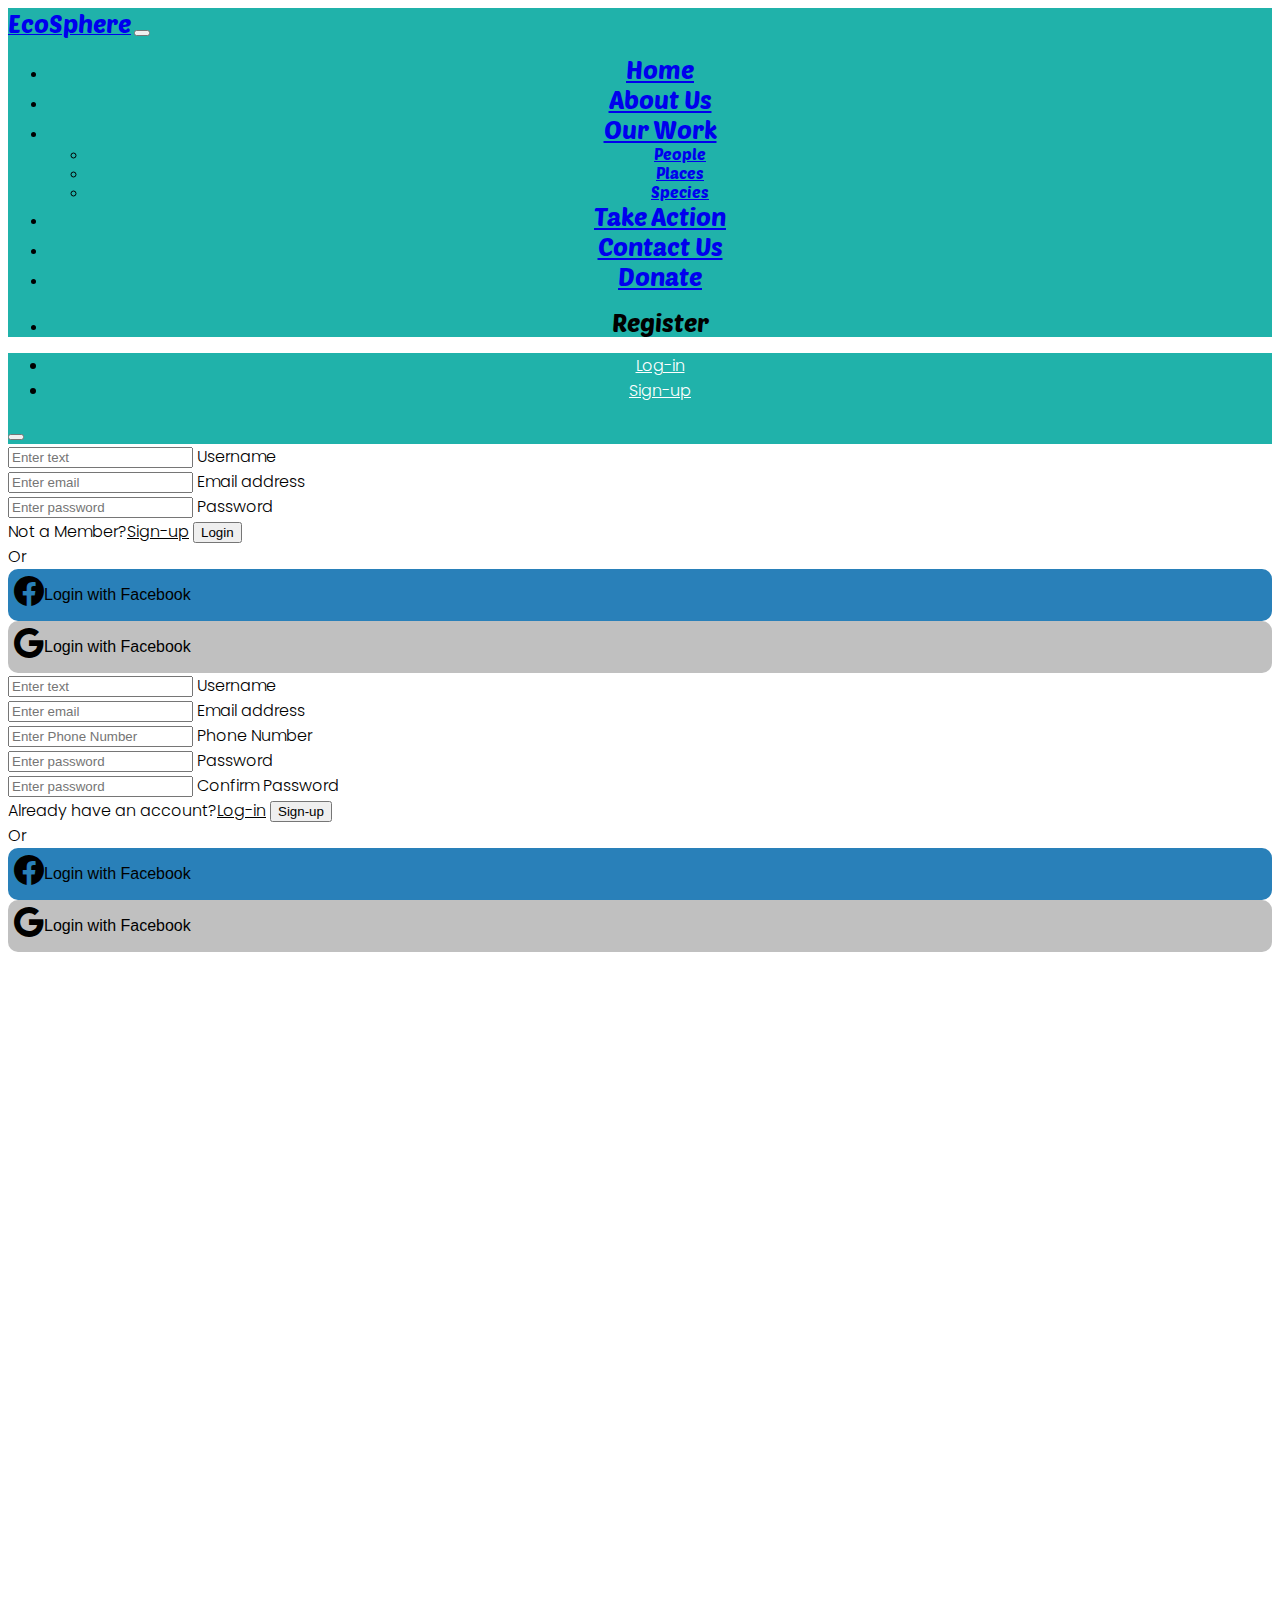
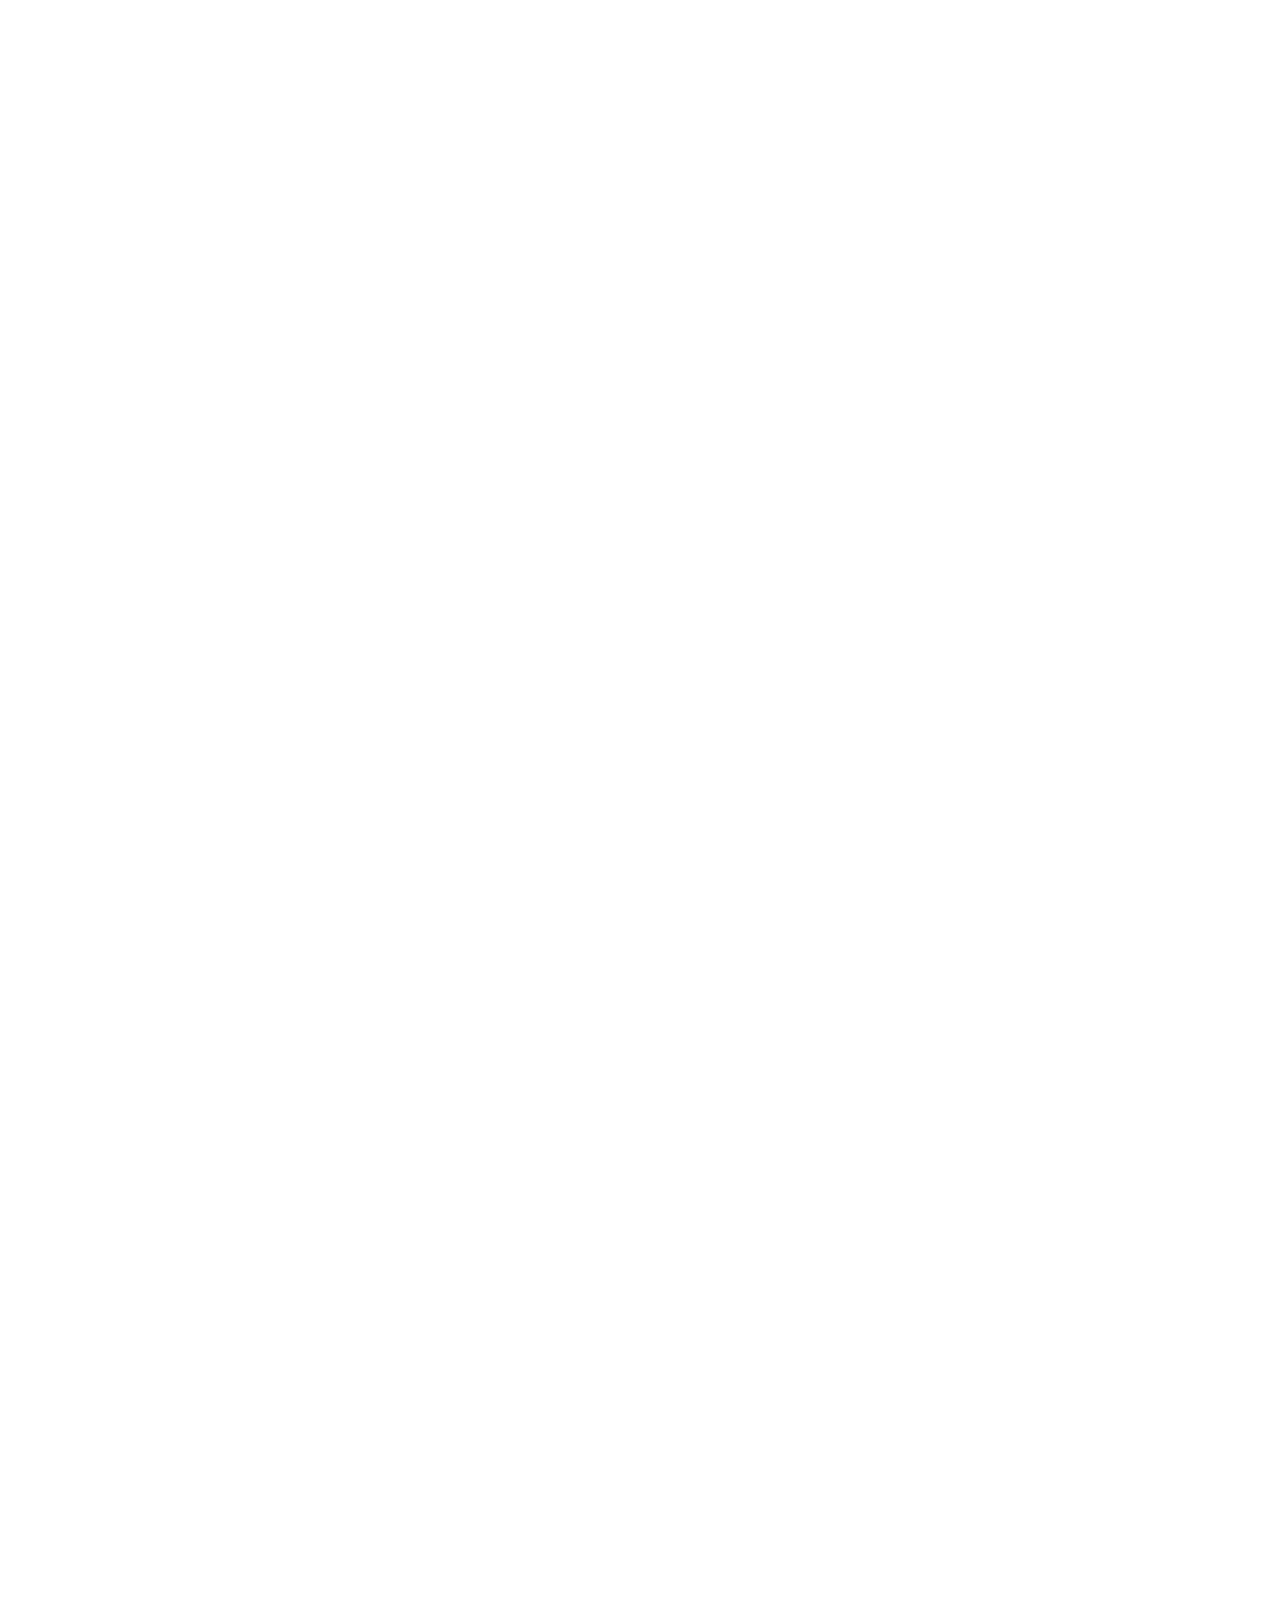
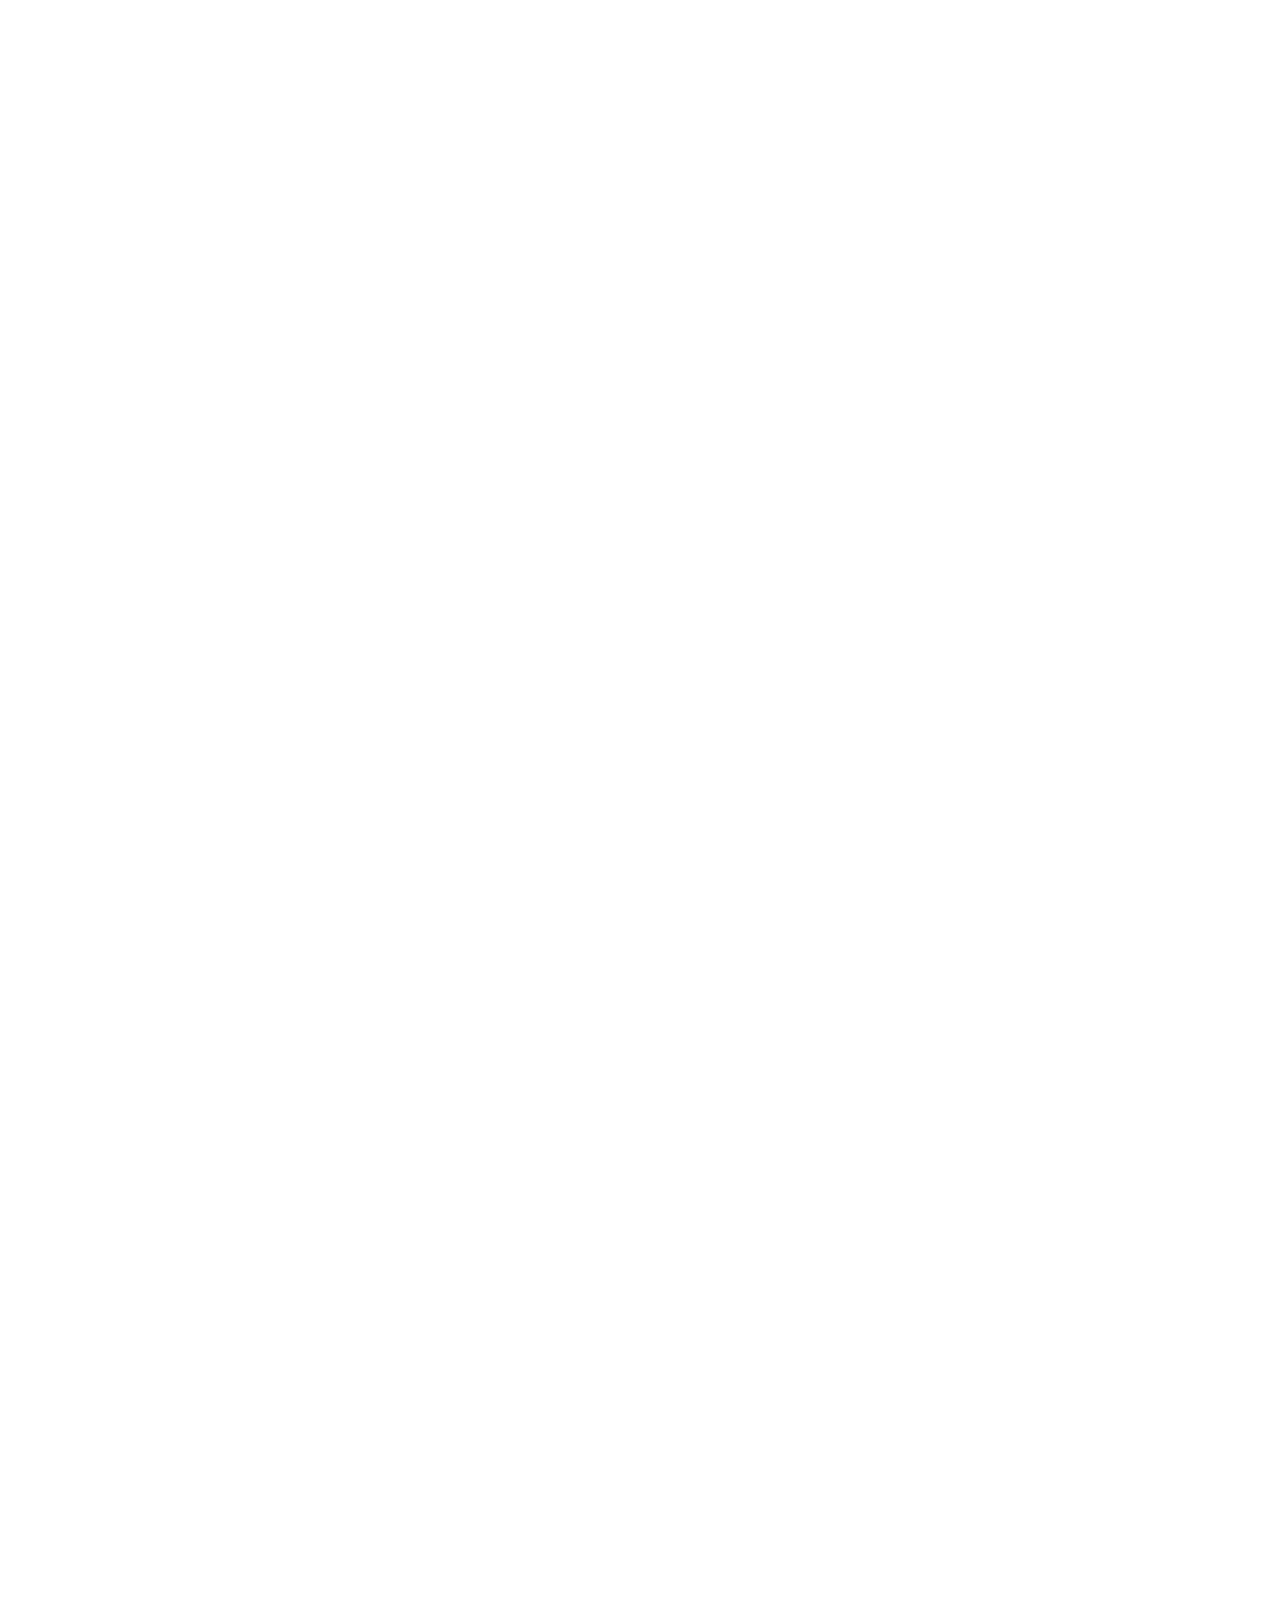
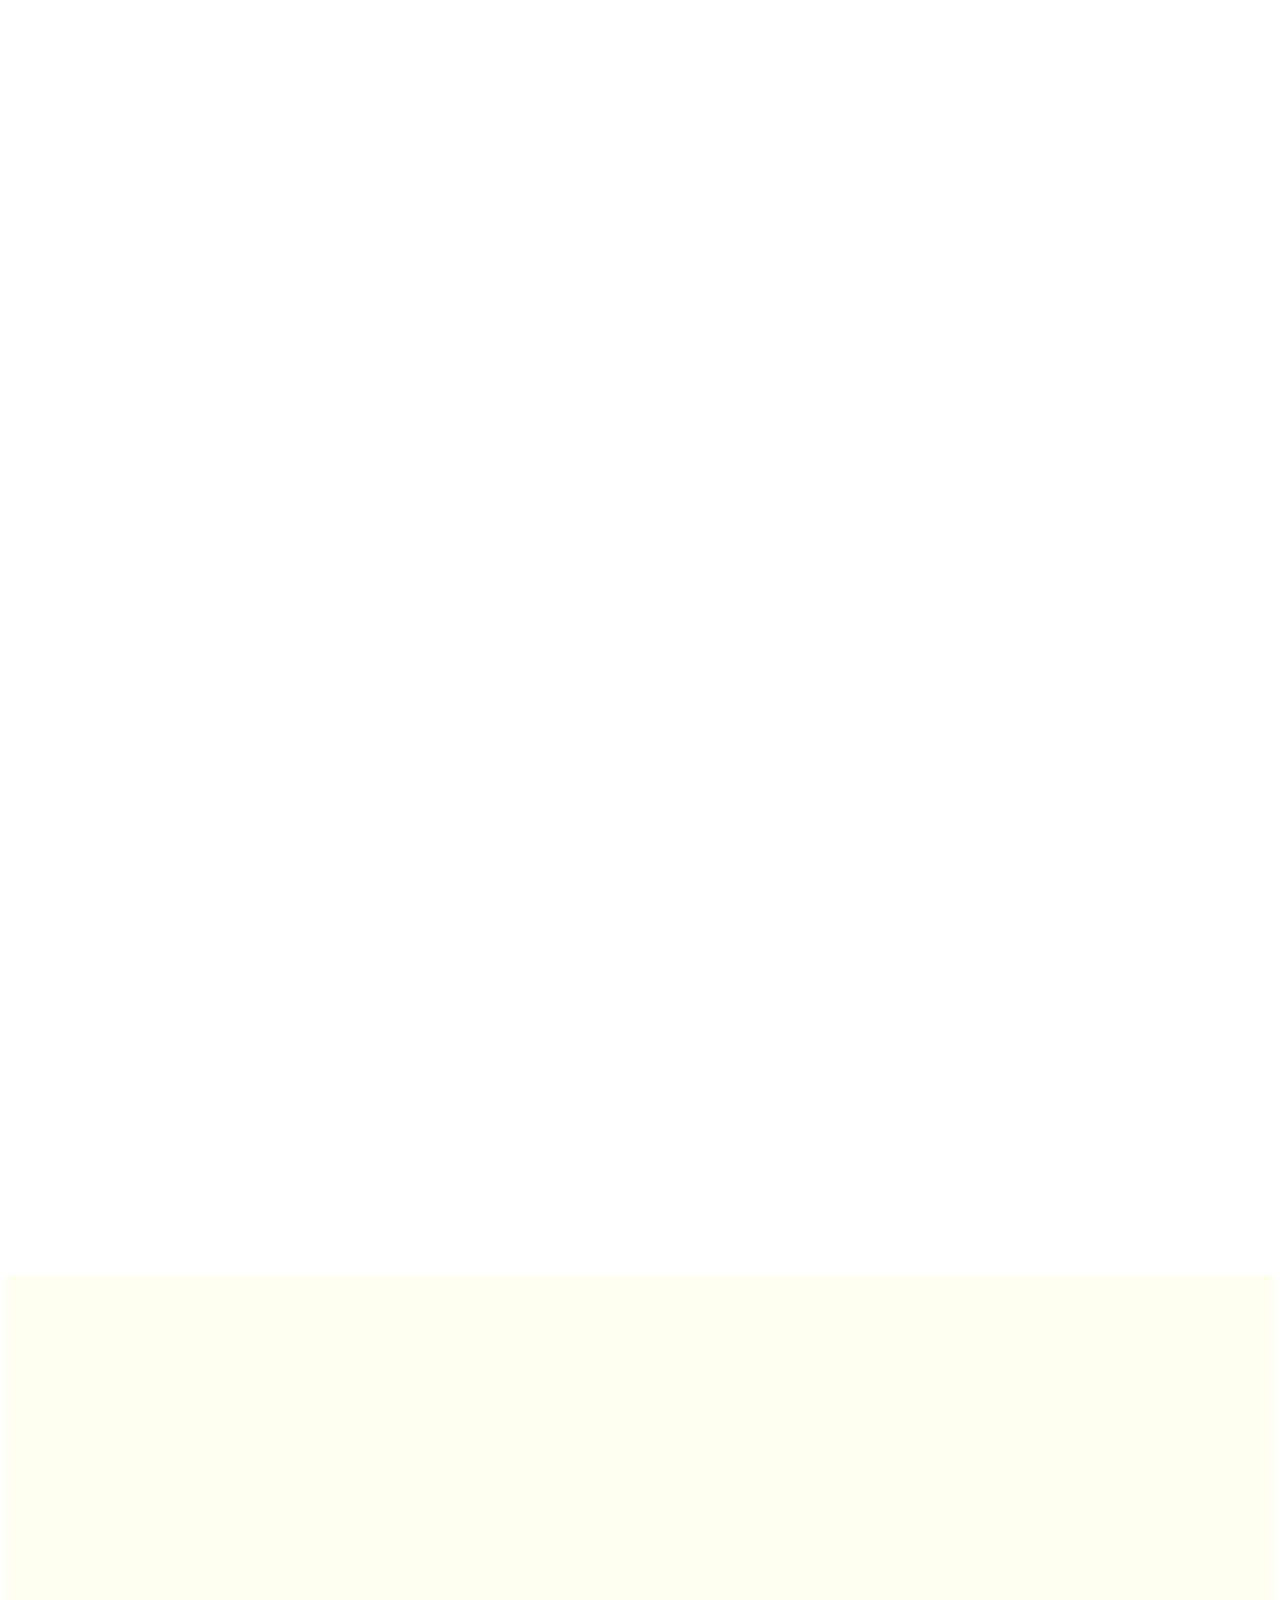
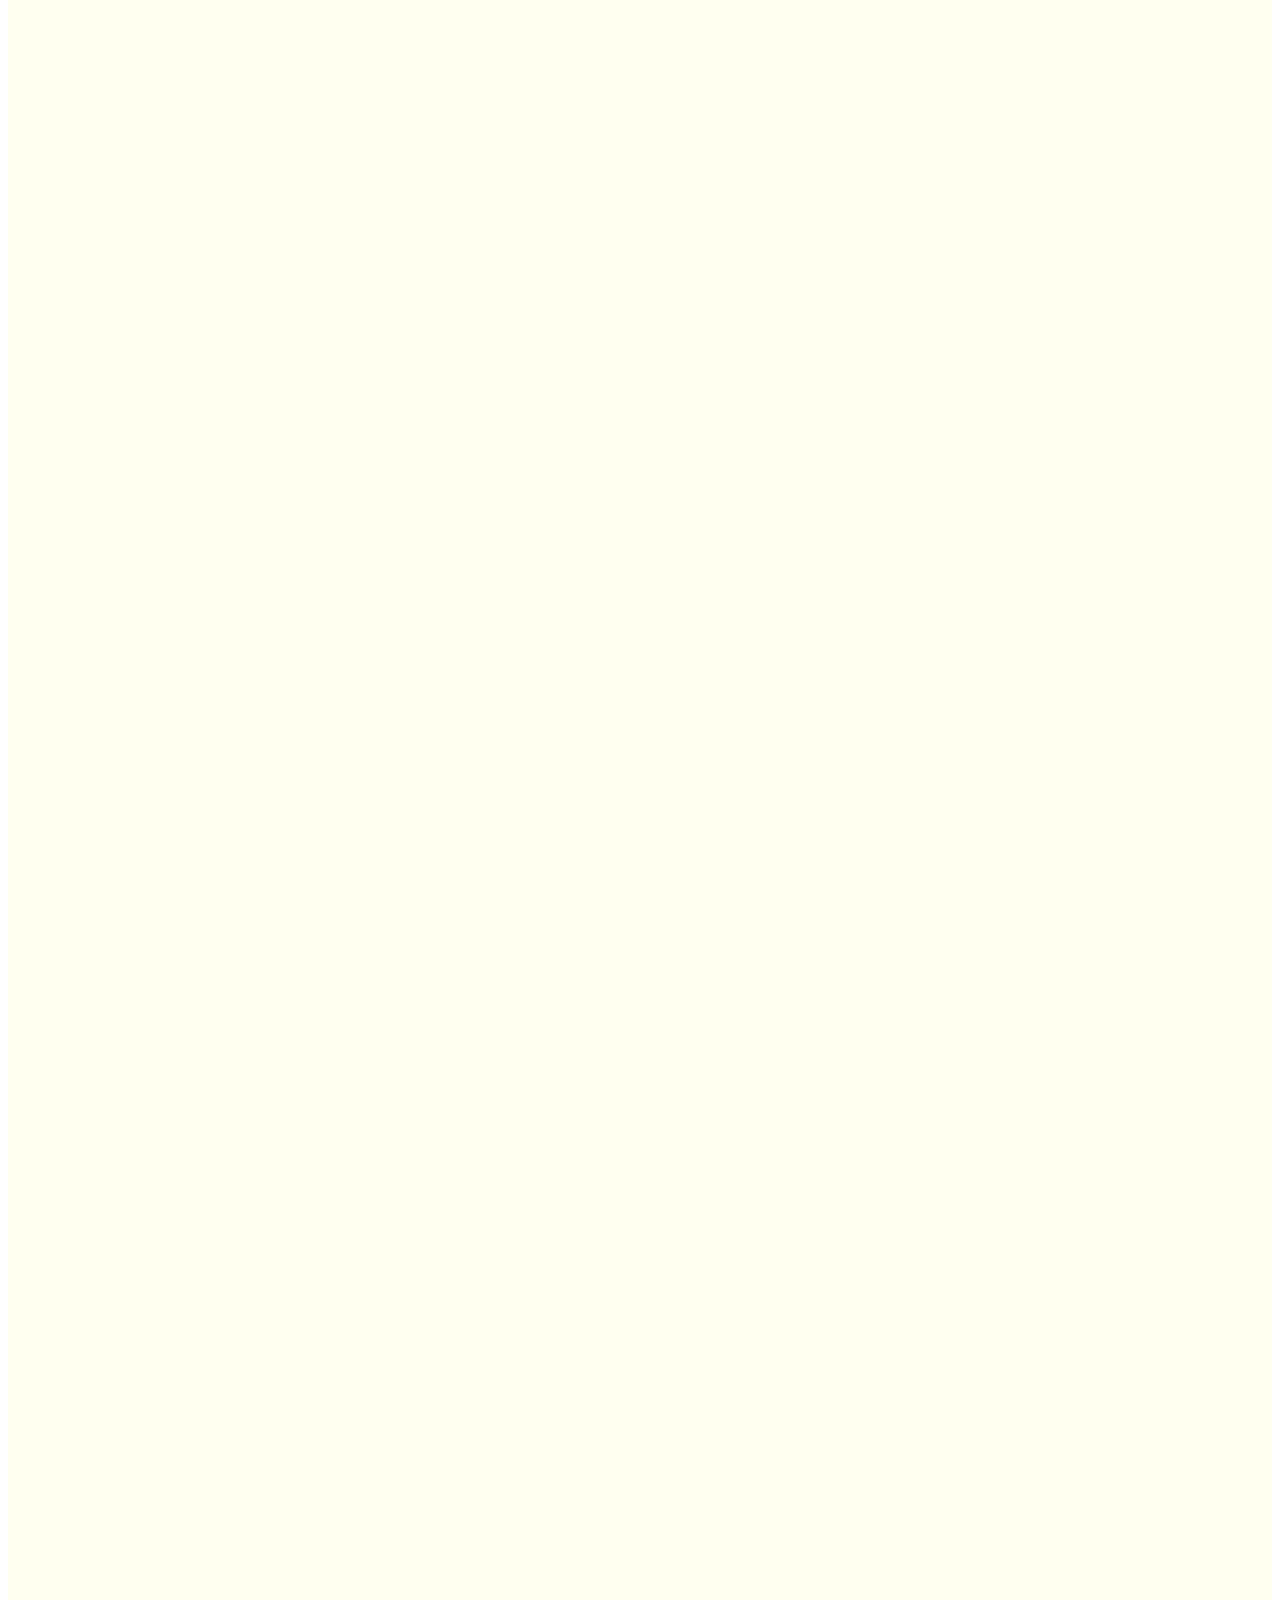
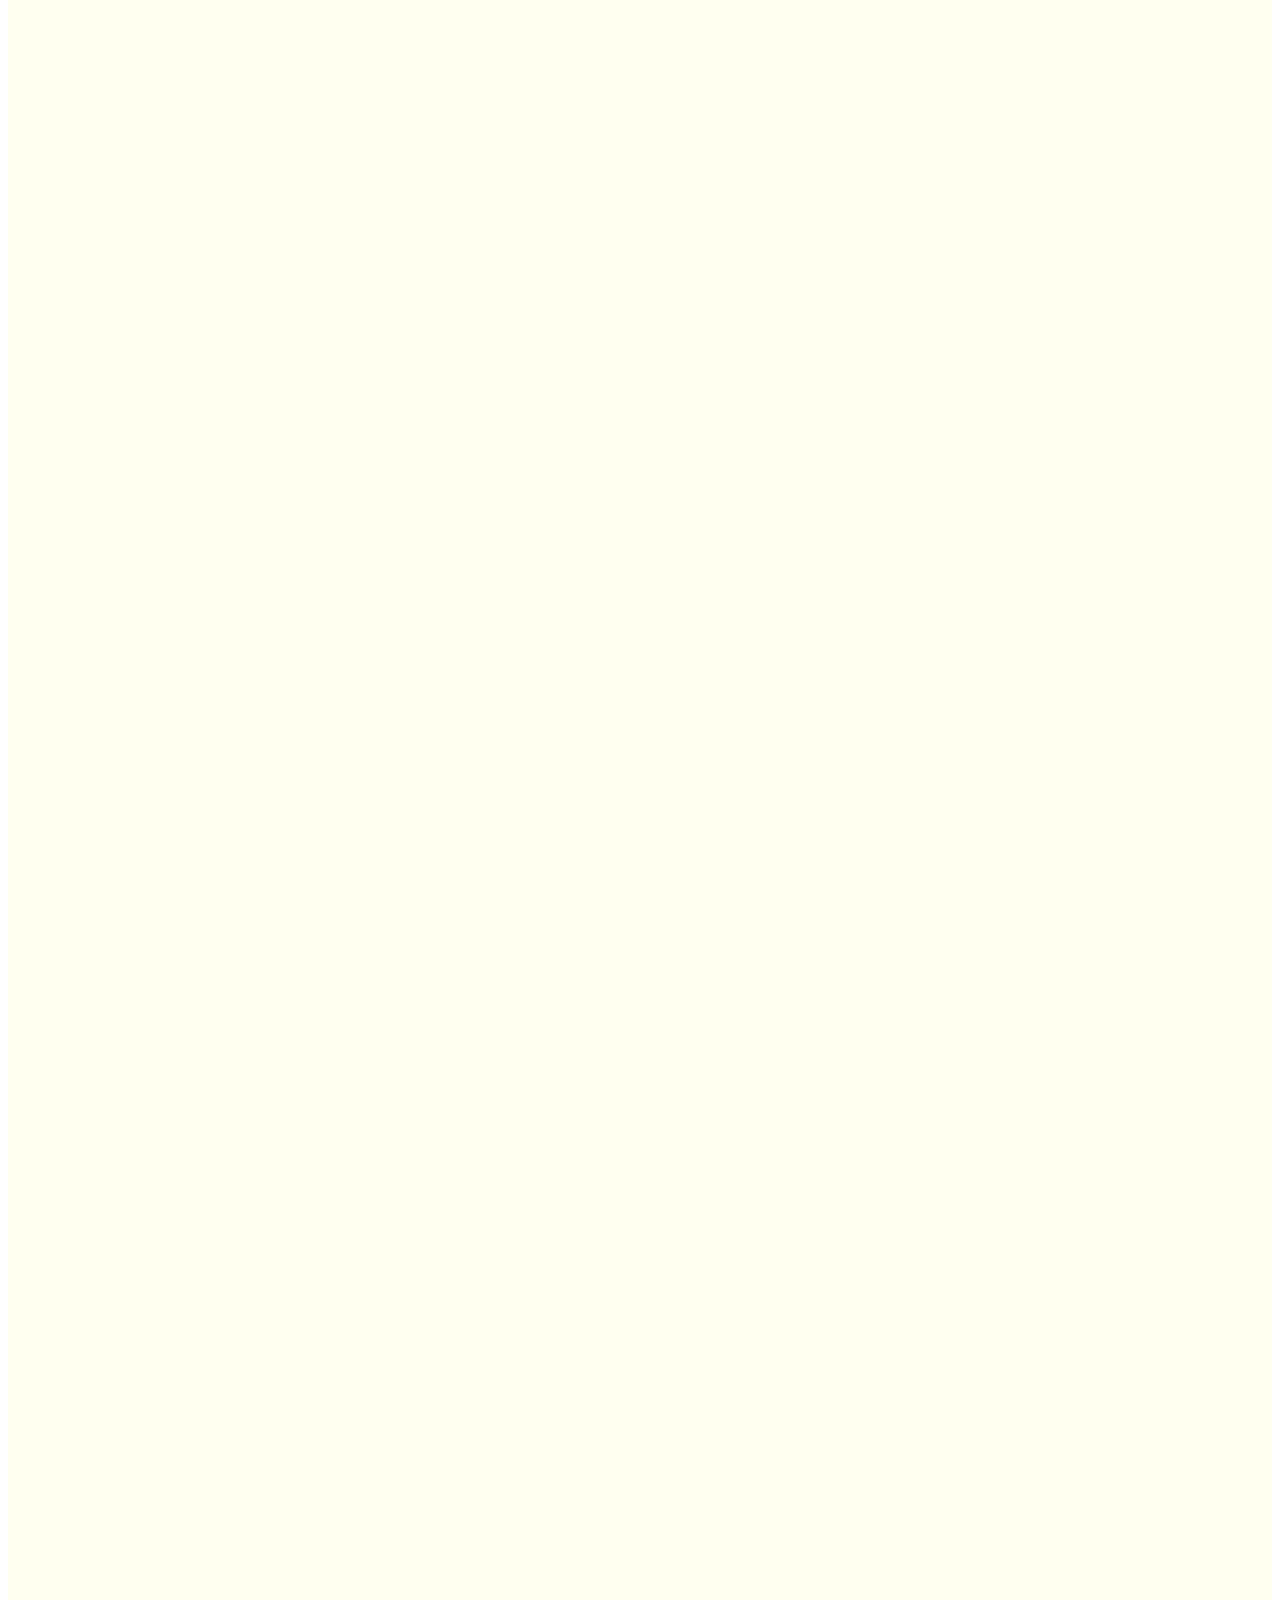
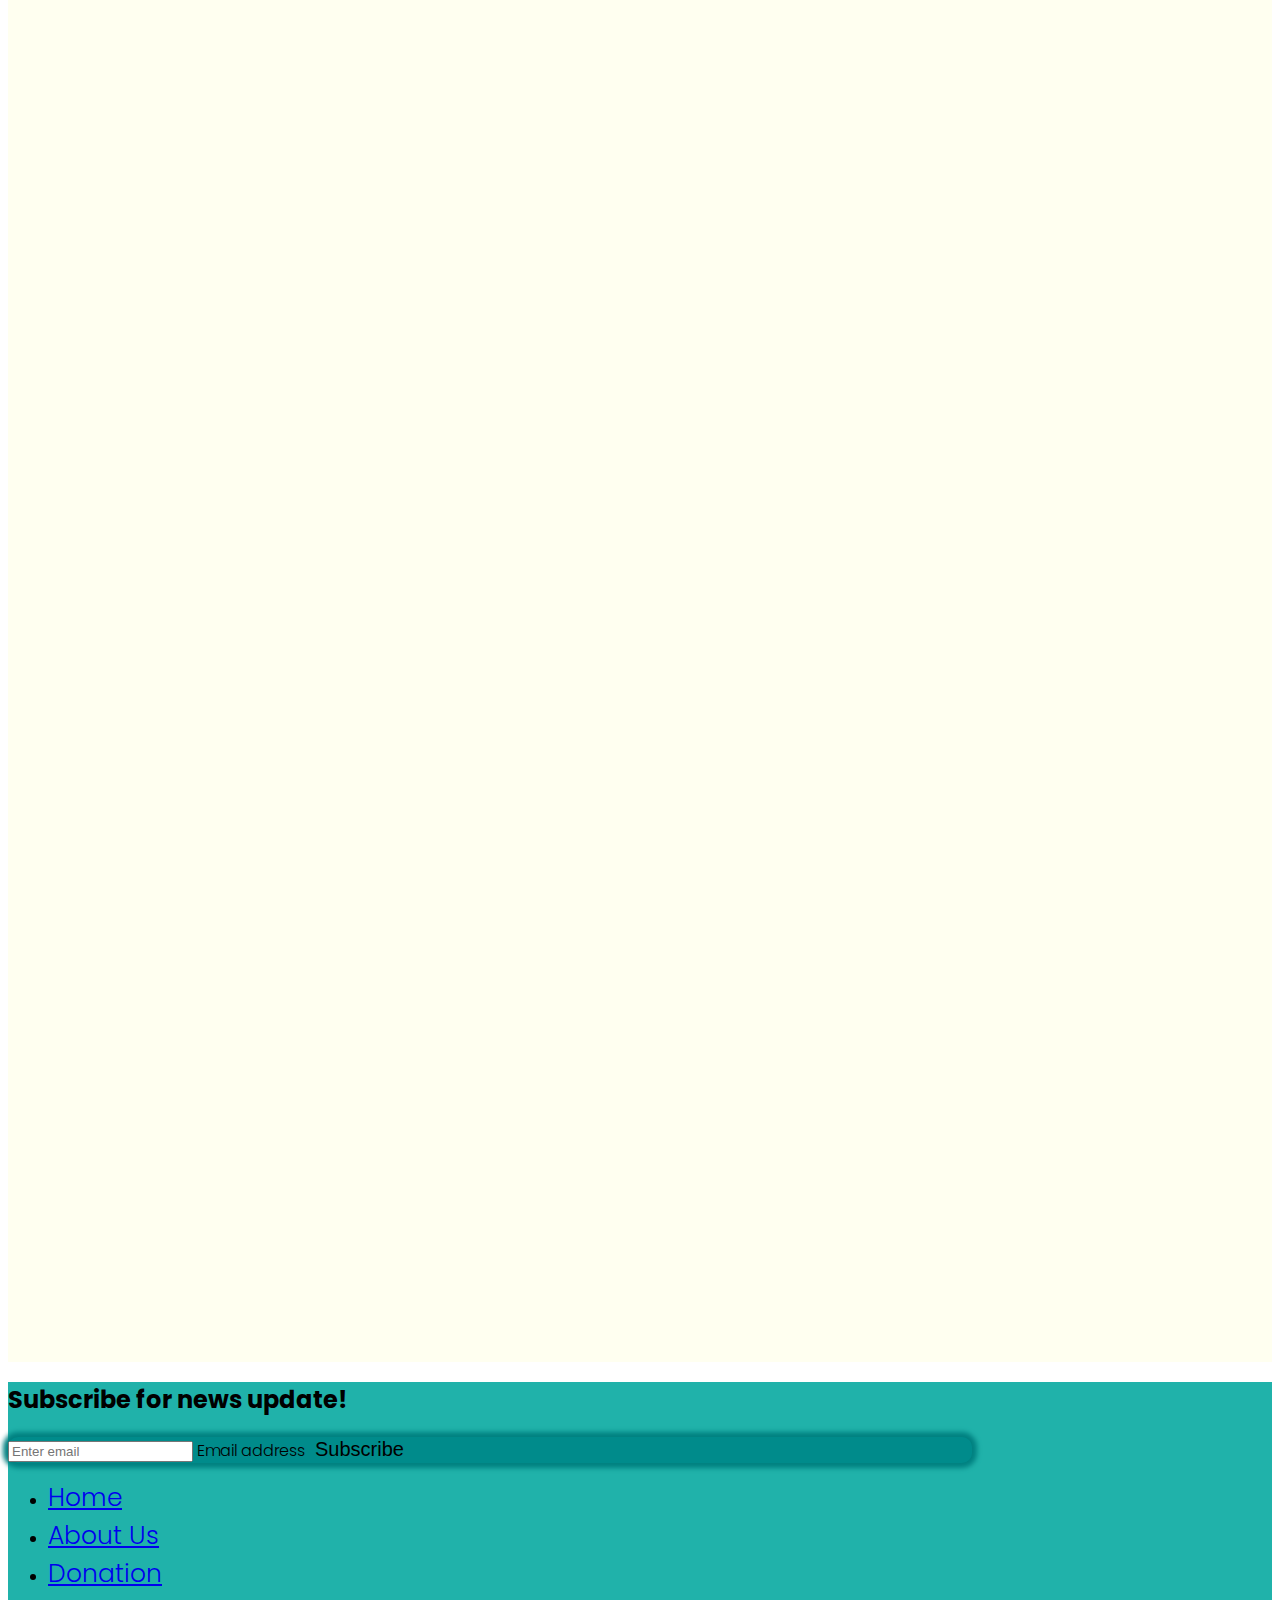
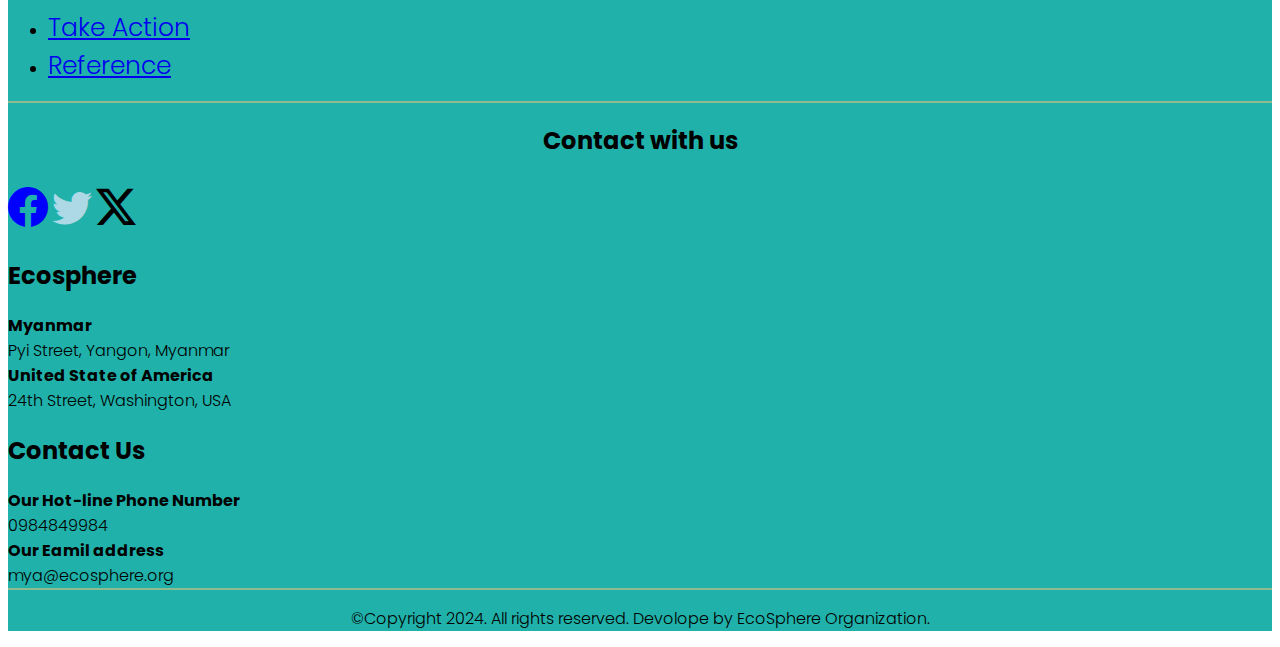
<file: places.html>
<!DOCTYPE html>
<html lang="en">
<head>
    <meta charset="UTF-8">
    <meta name="viewport" content="width=device-width, initial-scale=1.0">
    <title>EcoSphere | Places</title>
    <!--Web Logo-->
    <link rel="icon" type="image/x-icon" href="Image_final_pbl/Web-logo.png">
    <!--Bootstrap CDN link-->
    <link href="https://cdn.jsdelivr.net/npm/bootstrap@5.3.2/dist/css/bootstrap.min.css" rel="stylesheet" integrity="sha384-T3c6CoIi6uLrA9TneNEoa7RxnatzjcDSCmG1MXxSR1GAsXEV/Dwwykc2MPK8M2HN" crossorigin="anonymous">
    <script src="https://cdn.jsdelivr.net/npm/bootstrap@5.3.2/dist/js/bootstrap.bundle.min.js" integrity="sha384-C6RzsynM9kWDrMNeT87bh95OGNyZPhcTNXj1NW7RuBCsyN/o0jlpcV8Qyq46cDfL" crossorigin="anonymous"></script>
    <!--Bootstrap icon link-->
    <link rel="stylesheet" href="https://cdn.jsdelivr.net/npm/bootstrap-icons@1.11.2/font/bootstrap-icons.min.css">
    <!--CSS Link-->
    <link rel="stylesheet" type="text/css" href="demo_4.css">
    <!--AOS link-->
    <link href="https://unpkg.com/aos@2.3.1/dist/aos.css" rel="stylesheet">
    <script src="https://unpkg.com/aos@2.3.1/dist/aos.js"></script>
    <!--Google font-->
    <link rel="preconnect" href="https://fonts.googleapis.com">
    <link rel="preconnect" href="https://fonts.gstatic.com" crossorigin>
    <link href="https://fonts.googleapis.com/css2?family=Briem+Hand:wght@100..900&family=Catamaran:wght@100..900&family=Freeman&family=Poetsen+One&family=Teachers:ital,wght@0,400..800;1,400..800&display=swap" rel="stylesheet">
    <link rel="preconnect" href="https://fonts.gstatic.com" crossorigin>
    <link href="https://fonts.googleapis.com/css2?family=Briem+Hand:wght@100..900&family=Catamaran:wght@100..900&family=Freeman&family=Poetsen+One&family=Poppins:ital,wght@0,100;0,200;0,300;0,400;0,500;0,600;0,700;0,800;0,900;1,100;1,200;1,300;1,400;1,500;1,600;1,700;1,800;1,900&family=Teachers:ital,wght@0,400..800;1,400..800&display=swap" rel="stylesheet">
</head>
</head>
<body>
    <!--Nav-->
    <nav class="navbar navbar-expand-sm fixed-top" style="background-color: lightseagreen;">
        <a class="navbar-brand ms-5 me-5" href="#"><span class="navbar-text" style="font-size: 25px;">EcoSphere</span></a>
        <button class="navbar-toggler me-3" data-bs-toggle="collapse" data-bs-target="#my_navbar">
            <span class="navbar-toggler-icon"></span>
        </button>
        <div class="collapse navbar-collapse" id="my_navbar">
            <ul class="top-navbar navbar-nav ms-auto me-auto" style="text-align: center;">
                <li class="nav-item me-4 ms-3" >
                    <a class="nav-link" href="index.html" style="font-size: 25px;">Home</a>
                </li>
                <li class="nav-item me-1 ms-3">
                    <a class="nav-link" href="about_us.html" style="font-size: 25px;">About Us</a>
                </li>
                <li class="nav-item dropdown me-1 ms-3">
                    <a class="nav-link" data-bs-toggle="dropdown" href="#" style="font-size: 25px;">Our Work</a>
                    <ul class="dropdown-menu" style="text-align: center;">
                        <li><a class="dropdown-item" href="people.html">People</a></li>
                        <li><a class="dropdown-item" href="places.html">Places</a></li>
                        <li><a class="dropdown-item" href="species.html">Species</a></li>
                    </ul>
                </li>
                <li class="nav-item me-1 ms-3">
                    <a class="nav-link" href="take_action.html" style="font-size: 25px;">Take Action</a>
                </li>
                <li class="nav-item ms-3 me-3">
                    <a class="nav-link" href="contact_us.html" style="font-size: 25px;">Contact Us</a>
                </li>
                <li class="nav-item me-1 ms-3">
                    <a class="nav-link" href="donation.html" style="font-size: 25px;">Donate</a>
                </li>
            </ul>
            <ul class="top-navbar navbar-nav me-5 d-flex p-0 m-0" style="text-align: center;">
                <li class="nav-item ms-5 me-1 mt-1">
                    <!--Modal launch button-->
                    <a class="nav-link" style="font-size: 25px;" data-bs-toggle="modal" data-bs-target="#register">Register</a>
                </li>
            </ul>
        </div>
    </nav>
    <!--Modal-->
    <div class="modal" id="register" data-bs-backdrop="static" data-bs-keyboard="false">
        <div class="modal-dialog modal-dialog-centered">
            <div class="modal-content">
                <div class="container-fluid p-0">
                    <div class="modal-header" style="background-color: lightseagreen;">
                        <ul class="nav nav-pills justify-content-center ms-auto" style="text-align: center;">
                            <li class="nav.item"><a href="#log-in" class="nav-link active" data-bs-toggle="tab" style="color: white;">Log-in</a></li>
                            <li class="nav.item"><a href="#sign-up" class="nav-link" data-bs-toggle="tab" style="color: white;">Sign-up</a></li>
                        </ul>
                        <button type="button" class="btn-close" data-bs-dismiss="modal"></button>
                    </div>
                    <div>
                        <div class="tab-content">
                            <div class="tab-pane active" id="log-in">
                                <div class="form-floating my-3 me-3 ms-3">
                                    <input for="username" type="text" class="form-control" placeholder="Enter text" name="text">
                                    <label class="form-label" id="username">Username</label>
                                </div>
                                <div class="form-floating my-3 me-3 ms-3">
                                    <input for="email" type="email" class="form-control" placeholder="Enter email" name="email">
                                    <label class="form-label" id="email">Email address</label>
                                </div>
                                <div class="form-floating my-3 me-3 ms-3">
                                    <input for="psw" type="password" class="form-control" placeholder="Enter password" name="password">
                                    <label class="form-label" id="psw">Password</label>
                                </div>
                                <div class="modal-footer justify-content-between">
                                    <span>Not a Member?<a href="#" style="color: black;">Sign-up</a></span>
                                    <button type="button" class="btn btn-primary" data-bs-dismiss="modal">Login</button>
                                </div>
                                <div class="d-flex align-items-center">
                                    <div class="border-bottom w-100"></div>
                                    <div class="p-2">Or</div>
                                    <div class="border-bottom w-100"></div>
                                </div>
                                <div class="me-3 ms-3 mb-4">
                                    <button type="button" class="btn d-flex justify-content-center mt-3" style="background-color: #2980B9; border: none; border-radius: 10px; width: 100%;">
                                        <a href="#" style="color: black; text-decoration: none; display: flex;">
                                            <i style="font-size: 30px; margin-top: 5px;" class="bi bi-facebook me-5"></i>
                                            <p class="ms-2 me-5 mt-3" style="font-size: 16px;">Login with Facebook</p>
                                        </a> 
                                    </button>
                                    <button type="button" class="btn d-flex justify-content-center mt-4" style="background-color: silver; border: none; border-radius: 10px; width: 100%;">
                                        <a href="#" style="color: black; text-decoration: none; display: flex;">
                                            <i style="font-size: 30px; margin-top: 5px;" class="bi bi-google me-5"></i>
                                            <p class="ms-2 me-5 mt-3" style="font-size: 16px;">Login with Facebook</p>
                                        </a> 
                                    </button>
                                </div>    
                            </div>
                        </div>
                    </div>
                    <div>
                        <div class="tab-content">
                            <div class="tab-pane" style="margin-bottom: 20px;" id="sign-up">
                                <div class="form-floating my-3 me-3 ms-3">
                                    <input for="username" type="text" class="form-control" placeholder="Enter text" name="text">
                                    <label class="form-label" id="username">Username</label>
                                </div>
                                <div class="form-floating my-3 me-3 ms-3">
                                    <input for="email" type="email" class="form-control" placeholder="Enter email" name="email">
                                    <label class="form-label" id="email">Email address</label>
                                </div>
                                <div class="form-floating my-3 me-3 ms-3">
                                    <input for="number" type="text" class="form-control" placeholder="Enter Phone Number" name="number">
                                    <label class="form-label" id="number">Phone Number</label>
                                </div>
                                <div class="form-floating my-3 me-3 ms-3">
                                    <input for="psw" type="password" class="form-control" placeholder="Enter password" name="password">
                                    <label class="form-label" id="psw">Password</label>
                                </div>
                                <div class="form-floating my-3 me-3 ms-3">
                                    <input for="psw" type="password" class="form-control" placeholder="Enter password" name="password">
                                    <label class="form-label" id="psw">Confirm Password</label>
                                </div>
                                <div class="modal-footer justify-content-between" data-bs-target="#sign-up">
                                    <span>Already have an account?<a href="#" style="color: black;">Log-in</a></span>
                                    <button type="button" class="btn btn-primary" data-bs-dismiss="modal">Sign-up</button>
                                </div>
                                <div class="d-flex align-items-center">
                                    <div class="border-bottom w-100"></div>
                                    <div class="p-2">Or</div>
                                    <div class="border-bottom w-100"></div>
                                </div>
                                <div class="me-3 ms-3 mb-4">
                                    <button type="button" class="btn d-flex justify-content-center mt-3" style="background-color: #2980B9; border: none; border-radius: 10px; width: 100%;">
                                        <a href="#" style="color: black; text-decoration: none; display: flex;">
                                            <i style="font-size: 30px; margin-top: 5px;" class="bi bi-facebook me-5"></i>
                                            <p class="ms-2 me-5 mt-3" style="font-size: 16px;">Login with Facebook</p>
                                        </a> 
                                    </button>
                                    <button type="button" class="btn d-flex justify-content-center mt-4" style="background-color: silver; border: none; border-radius: 10px; width: 100%;">
                                        <a href="#" style="color: black; text-decoration: none; display: flex;">
                                            <i style="font-size: 30px; margin-top: 5px;" class="bi bi-google me-5"></i>
                                            <p class="ms-2 me-5 mt-3" style="font-size: 16px;">Login with Facebook</p>
                                        </a> 
                                    </button>
                                </div>
                            </div>
                        </div>
                    </div>
                </div>
            </div>
        </div>
    </div>
    <!--Nav end-->
    <!--Intro-->
    <div class="container-fluid p-0 m-0" style="margin-top: 60px; font-weight: bold;">
        <div class="row" data-aos="fade-up">
            <div class="intro_container col-sm-7">
                <h1 style="font-weight: bold">FROM RAIN FORESTS TO REEFS</h1>
                <p style="font-weight: bold;">EcoSphere works to protect these places based on the wealth and variety of life they support, the destructive challenges they face, and our ability to positively impact them.</p>
            </div>
            <div class="p-0">
                <img src="Image_final_pbl/rhino_places_intro.webp" width="100%">
            </div>
        </div>
        <script>AOS.init();</script>
    </div>
    <!--Sec paragraph-->
    <div class="container" style="margin-top: 100px;">
        <div class="row m-5">
            <div class="mb-3" data-aos="fade-up">
                <p>From the Arctic to the Eastern Himalayas, EcoSphere works on every continent to halt and reverse declines in wildlife numbers and the unsustainable use of our natural resources. By working with partners on local and global levels, and supporting inclusive area-based conservation efforts, EcoSphere aims to conserve many of the world's most ecologically important regions.</p>
            </div>
            <script>AOS.init();</script>
            <div class="mb-3" data-aos="fade-up">
                <p>In Namibia, we've supported a new approach to protect wildlife and habitat—communal conservancies. To save tigers, EcoSphere works with the governments of the 13 nations that are home to wild tigers to commit to doubling tiger populations. Our work focuses on the most extraordinary habitats to ensure people and nature together can thrive.</p>
            </div>
            <script>AOS.init();</script>
        </div>
    </div>
    <!--box-->
    <div class="container">
        <div class="row justify-content-center">
            <div class="col-sm-3" data-aos="fade-up">
                <div style="border-bottom: none; border-radius: 20px; box-shadow: 0px 0px 10px 10px lightgrey;">
                    <img src="Image_final_pbl/oceans.jpeg" width="100%">
                    <h3 class="pt-3" style="color: #2980B9; text-align: center;">Oceans</h3>
                    <p class="pe-4 pb-4 ps-4">Striving for healthy oceans that serve the planet, people, prosperity, and peace worldwide for all living things around the world.</p>
                </div>
            </div>
            <script>AOS.init();</script>
            <div class="col-sm-3" data-aos="fade-up">
                <div style="border-bottom: none; border-radius: 20px; box-shadow: 0px 0px 10px 10px lightgrey;">
                    <img src="Image_final_pbl/forests.jpeg" width="100%">
                    <h3 class="pt-3" style="color: #2980B9; text-align: center;">Forests</h3>
                    <p class="pe-4 pb-4 ps-4">Conserving the world's most important forests to sustain nature's diversity, benefit our climate, and support human well-being.</p>
                </div>
            </div>
            <script>AOS.init();</script>
            <div class="col-sm-3" data-aos="fade-up">
                <div style="border-bottom: none; border-radius: 20px; box-shadow: 0px 0px 10px 10px lightgrey;">
                    <img src="Image_final_pbl/freshwater.jpeg" width="100%">
                    <h3 class="pt-3" style="color: #2980B9; text-align: center;">Freshwater</h3>
                    <p class="pe-4 pb-4 ps-4">Safeguarding the world's freshwater resources and landscapes resources to support biodiversity, ecosystems and human livelihoods.</p>
                </div>
            </div>
            <script>AOS.init();</script>
        </div>
    </div>
    <div class="container-fluid mt-5" style="background-color: ivory;">
        <div class="container">
            <div class="mt-5" style="padding: 40px 40px 10px 40px; border-bottom: 2px solid black" data-aos="fade-up">
                <h1>PRIORITY PLACES</h1>
            </div>
            <script>AOS.init();</script>
            <div class="mt-5 me-5 ms-5" data-aos="fade-up">
                <p>Ecosphere works to protect places based on the wealth and variety of life they support, the destructive challenges they face, and our ability to positively impact them.</p>
            </div>
            <script>AOS.init();</script>
            <div class="col-sm-12" data-aos="fade-up">
                <img src="Image_final_pbl/world map.webp" width="100%">
            </div>
            <script>AOS.init();</script>
            <div class="col-sm-12" style="padding-bottom: 70px;">
                <div class="row justify-content-center">
                    <div class="col-sm-2 mt-3 me-4 ms-4" data-aos="fade-up">
                        <h3 style="color: #2980B9;">ASIA</h3>
                        <ul class="m-0 p-0" style="text-decoration: none; list-style-type: none;">
                            <li class="pt-2 pb-2" style="border-top: 2px solid lightgrey; border-bottom: 2px solid lightgrey;">Amur-Heilong</li>
                            <li class="pt-2 pb-2" style="border-bottom: 2px solid lightgrey;">Borneo and Sumatra</li>
                            <li class="pt-2 pb-2" style="border-bottom: 2px solid lightgrey;">Coral Triangle</li>
                            <li class="pt-2 pb-2" style="border-bottom: 2px solid lightgrey;">Eastern Himalayas</li>
                            <li class="pt-2 pb-2" style="border-bottom: 2px solid lightgrey;">Greater Mekong</li>
                            <li class="pt-2 pb-2" style="border-bottom: 2px solid lightgrey;">Yangtze</li>
                        </ul>
                    </div>
                    <script>AOS.init();</script>
                    <div class="col-sm-2 mt-3 me-4 ms-4" data-aos="fade-up">
                        <h3 style="color: #2980B9;">AFRICA</h3>
                        <ul class="m-0 p-0" style="text-decoration: none; list-style-type: none;">
                            <li class="pt-2 pb-2" style="border-top: 2px solid lightgrey; border-bottom: 2px solid lightgrey;">Coastal East Africa</li>
                            <li class="pt-2 pb-2" style="border-bottom: 2px solid lightgrey;">Congo Basin</li>
                            <li class="pt-2 pb-2" style="border-bottom: 2px solid lightgrey;">Madagascar</li>
                            <li class="pt-2 pb-2" style="border-bottom: 2px solid lightgrey;">Namibia</li>
                        </ul>
                    </div>
                    <script>AOS.init();</script>
                    <div class="col-sm-2 mt-3 me-4 ms-4" data-aos="fade-up">
                        <h3 style="color: #2980B9;">SOUTH AMERICA</h3>
                        <ul class="m-0 p-0" style="text-decoration: none; list-style-type: none;">
                            <li class="pt-2 pb-2" style="border-top: 2px solid lightgrey; border-bottom: 2px solid lightgrey;">Amazon</li>
                            <li class="pt-2 pb-2" style="border-bottom: 2px solid lightgrey;">Atlantic Forest</li>
                            <li class="pt-2 pb-2" style="border-bottom: 2px solid lightgrey;">Pantanal</li>
                            <li class="pt-2 pb-2" style="border-bottom: 2px solid lightgrey;">Southern Chile</li>
                            <li class="pt-2 pb-2" style="border-bottom: 2px solid lightgrey;">The Galápagos</li>
                        </ul>
                    </div>
                    <script>AOS.init();</script>
                    <div class="col-sm-2 mt-3 me-4 ms-4" data-aos="fade-up">
                        <h3 style="color: #2980B9;">NORTH AMERICA</h3>
                        <ul class="m-0 p-0" style="text-decoration: none; list-style-type: none;">
                            <li class="pt-2 pb-2" style="border-top: 2px solid lightgrey; border-bottom: 2px solid lightgrey;">Arctic</li>
                            <li class="pt-2 pb-2" style="border-bottom: 2px solid lightgrey;">Chihuahuan Desert</li>
                            <li class="pt-2 pb-2" style="border-bottom: 2px solid lightgrey;">Mesoamerican Reef</li>
                            <li class="pt-2 pb-2" style="border-bottom: 2px solid lightgrey;">Northern Great Plains</li>
                        </ul>
                    </div>
                    <script>AOS.init();</script>
                </div>
            </div>
        </div>
    </div>
    <!--How you can help-->
    <div class="container-fluid pb-5" style="background-color: ivory;">
        <div class="container pb-5">
            <div style="padding: 40px 40px 10px 40px; border-bottom: 2px solid black" data-aos="fade-up">
                <h1>How you can help</h1>
            </div>
            <div class="row justify-content-between">
            <script>AOS.init();</script>
                <div class="col-sm-5 mt-5 mb-4" style="background-color: white; border: none; box-shadow: 0px 0px 10px 10px lightgrey;" data-aos="fade-up">
                    <a href="take_action.html" style="text-decoration: none;">
                        <div class="row">
                            <div class="col-sm-6 p-3">
                                <h3 style="color: #2980B9; text-align: start;">Take Action</h3>
                                <p style="color: black;">Join us to make change. Speak up for species and places through Action centre.</p>
                            </div>
                            <div class="col-sm-6 p-0 m-0">
                                <img src="Image_final_pbl/elephants.jpg" width="100%">
                            </div>
                        </div>
                    </a>
                </div>
                <script>AOS.init();</script>
                <div class="col-sm-5 mt-5 mb-4" style="background-color: white; border: none; box-shadow: 0px 0px 10px 10px lightgrey;" data-aos="fade-up">
                    <a href="donation.html" style="text-decoration: none;">
                        <div class="row">
                            <div class="col-sm-6 p-3">
                                <h3 style="color: #2980B9; text-align: start;">Donate to EcoSphere</h3>
                                <p style="color: black;">Donate to Ecosphere's global conservation efforts or donate while our buying products</p>
                            </div>
                            <div class="col-sm-6">
                                <img src="Image_final_pbl/plush_turtle.jpg" width="100%" height="100%">
                            </div>
                        </div>
                    </a>
                </div>
                <script>AOS.init();</script>
            </div>
        </div>
    </div>
    <!--Footer-->
    <footer style="height: 100%; background-color: lightseagreen;">
        <div class="container pt-5 pb-5">
            <div class="row">
                <div class="col-sm-5" style="margin-right: 300px;">
                    <h2>Subscribe for news update!</h2>
                    <div class="form-floating mt-4 d-flex" style="width: 100%; background-color: darkcyan; border: none; border-radius: 10px; box-shadow: 0px 0px 5px 5px teal;">
                        <input for="email" type="email" class="form-control m-1" placeholder="Enter email" name="email">
                        <label class="form-label m-1" id="email">Email address</label>
                        <button type="submit" class="btn" style="background-color: darkcyan; font-size: 20px; border: none;" onclick="alert('Our news update will be send to your Email!')">Subscribe</button>
                    </div>
                </div>
                <div class="col-sm-2">
                    <ul class="navbar-nav" style="text-align: left;">
                        <li class="nav-item">
                            <a class="nav-link" href="index.html" style="font-size: 25px;">Home</a>
                        </li>
                        <li class="nav-item">
                            <a class="nav-link" href="about_us.html" style="font-size: 25px;">About Us</a>
                        </li>
                        <li class="nav-item">
                            <a class="nav-link" href="donation.html" style="font-size: 25px;">Donation</a>
                        </li>
                    </ul> 
                </div>
                <div class="col-sm-2">
                    <ul class="navbar-nav"  style="text-align: left;">
                        <li class="nav-item">
                            <a class="nav-link" href="take_action.html" style="font-size: 25px;" >Take Action</a>
                        </li>
                        <li class="nav-item">
                            <a class="nav-link" href="reference.html" style="font-size: 25px;">Reference</a>
                        </li>
                    </ul>
                </div>
                <div class="mt-1" style="border-top: 2px solid darkseagreen;">
                    <div class="row">
                        <div class="col-sm-5">
                            <h2 class="mt-5" style="text-align: center;">Contact with us</h2>
                            <div class="d-flex justify-content-center mt-3">
                                <a href="#" class="ms-5 me-5" style="font-size: 40px; color: blue;"><i class="bi bi-facebook"></i></a>
                                <a href="#" class="me-5" style="font-size: 40px; color: lightblue;"><i class="bi bi-twitter"></i></a>
                                <a href="#" class="me-5" style="font-size: 40px; color: black;"><i class="bi bi-twitter-x"></i></a>
                            </div>
                        </div>
                        <div class="col-sm-3">
                            <h2 class="mt-5">Ecosphere</h2>
                            <span style="font-weight: bold; display: block;">Myanmar</span>
                            <span>Pyi Street, Yangon, Myanmar</span>
                            <span style="font-weight: bold; display: block;">United State of America</span>
                            <span>24th Street, Washington, USA</span>
                        </div>
                         <div class="col-sm-3 me-3">
                            <h2 class="mt-5">Contact Us</h2>
                            <span style="font-weight: bold; display: block;">Our Hot-line Phone Number</span>
                            <span>0984849984</span>
                            <span style="font-weight: bold; display: block;">Our Eamil address</span>
                            <span>mya@ecosphere.org</span>
                        </div>
                    </div>
                </div>
            </div>
            <div class="mt-4" style="text-align: center; border-top: 2px solid darkseagreen;">
                <p class="mt-3" style="font-size: medium;">&copy;Copyright 2024. All rights reserved. Devolope by EcoSphere Organization.</p>
            </div>
        </div>
    </footer>
</body>
</html>
</file>
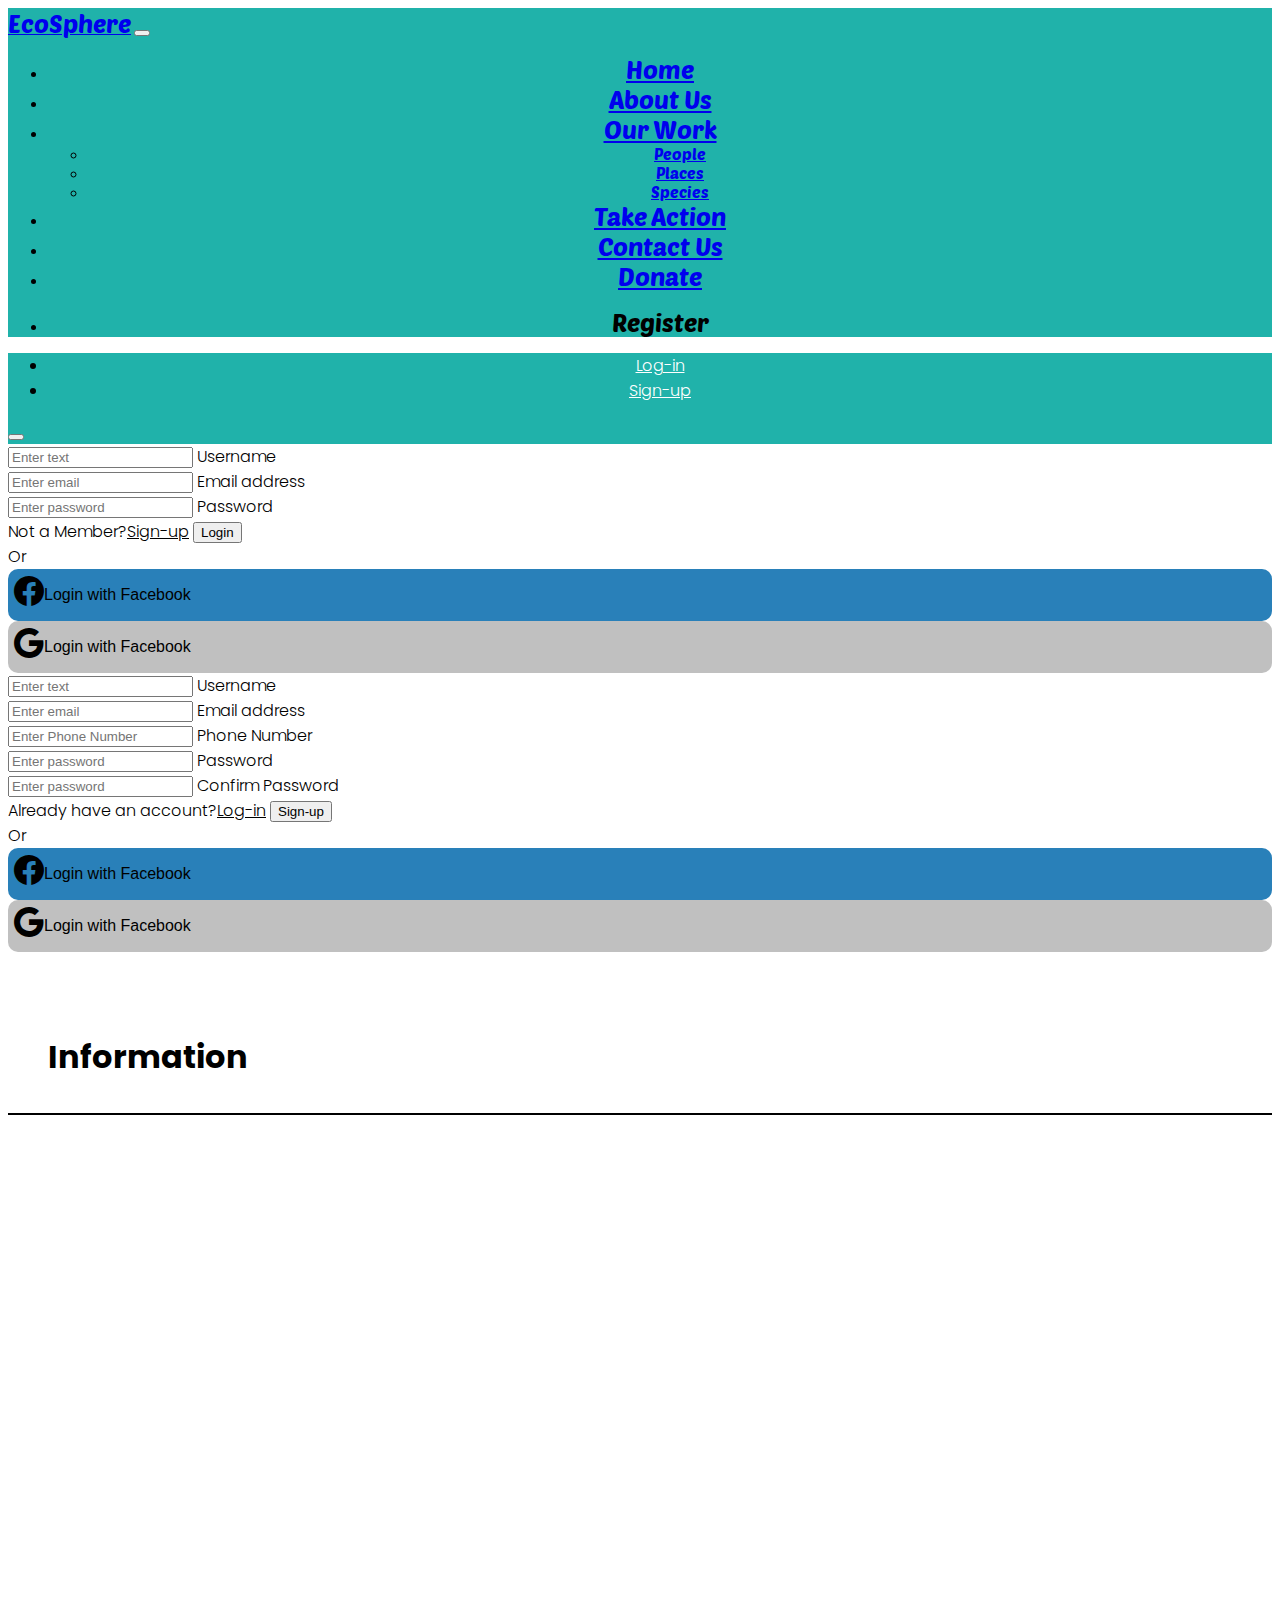
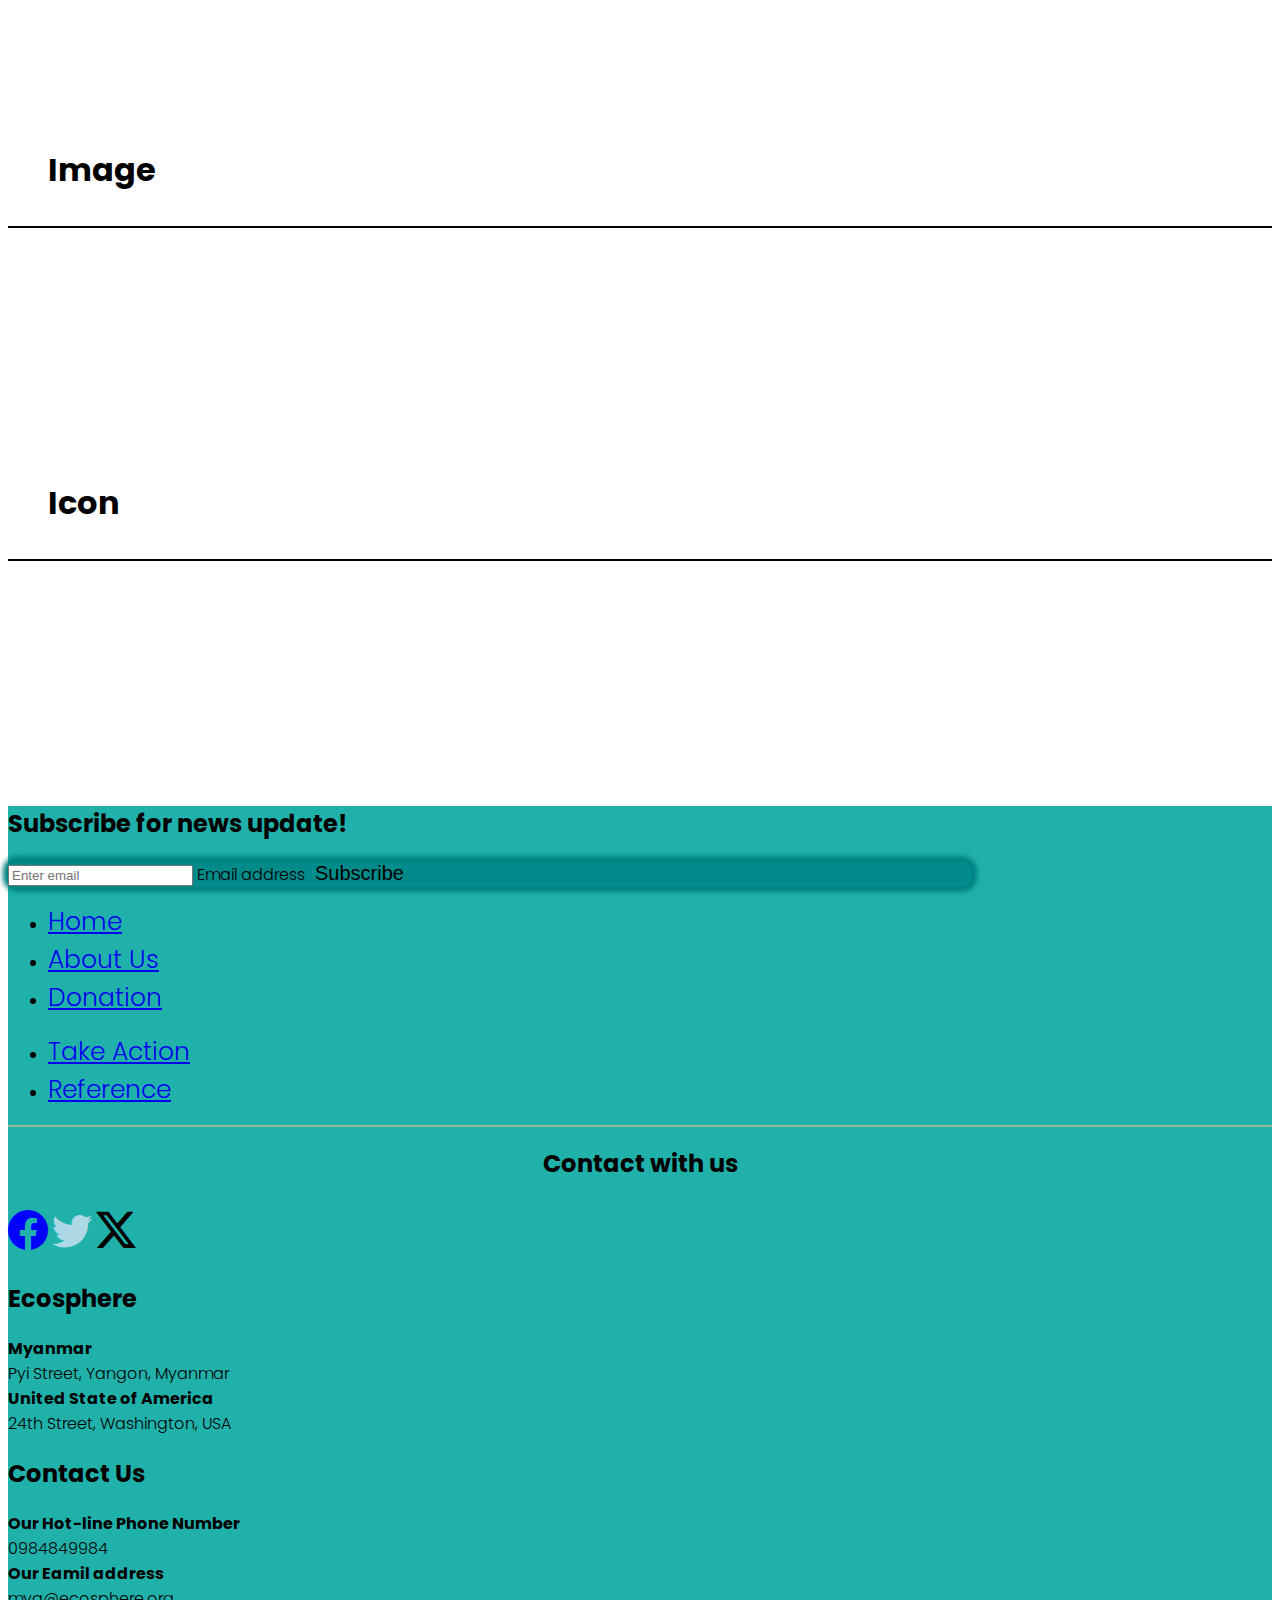
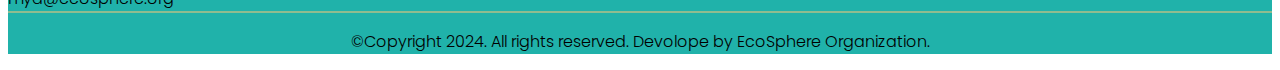
<file: reference.html>
<!DOCTYPE html>
<html lang="en">
<head>
    <meta charset="UTF-8">
    <meta name="viewport" content="width=device-width, initial-scale=1.0">
    <title>Reference | EcoSphere</title>
    <!--Web Logo-->
    <link rel="icon" type="image/x-icon" href="Image_final_pbl/Web-logo.png">
    <!--Bootstrap CDN link-->
    <link href="https://cdn.jsdelivr.net/npm/bootstrap@5.3.2/dist/css/bootstrap.min.css" rel="stylesheet" integrity="sha384-T3c6CoIi6uLrA9TneNEoa7RxnatzjcDSCmG1MXxSR1GAsXEV/Dwwykc2MPK8M2HN" crossorigin="anonymous">
    <script src="https://cdn.jsdelivr.net/npm/bootstrap@5.3.2/dist/js/bootstrap.bundle.min.js" integrity="sha384-C6RzsynM9kWDrMNeT87bh95OGNyZPhcTNXj1NW7RuBCsyN/o0jlpcV8Qyq46cDfL" crossorigin="anonymous"></script>
    <!--Bootstrap icon link-->
    <link rel="stylesheet" href="https://cdn.jsdelivr.net/npm/bootstrap-icons@1.11.2/font/bootstrap-icons.min.css">
    <!--CSS Link-->
    <link rel="stylesheet" type="text/css" href="demo_1.css">
    <!--AOS link-->
    <link href="https://unpkg.com/aos@2.3.1/dist/aos.css" rel="stylesheet">
    <script src="https://unpkg.com/aos@2.3.1/dist/aos.js"></script>
    <!--Google font-->
    <link rel="preconnect" href="https://fonts.googleapis.com">
    <link rel="preconnect" href="https://fonts.gstatic.com" crossorigin>
    <link href="https://fonts.googleapis.com/css2?family=Briem+Hand:wght@100..900&family=Catamaran:wght@100..900&family=Freeman&family=Poetsen+One&family=Teachers:ital,wght@0,400..800;1,400..800&display=swap" rel="stylesheet">
    <link rel="preconnect" href="https://fonts.gstatic.com" crossorigin>
    <link href="https://fonts.googleapis.com/css2?family=Briem+Hand:wght@100..900&family=Catamaran:wght@100..900&family=Freeman&family=Poetsen+One&family=Poppins:ital,wght@0,100;0,200;0,300;0,400;0,500;0,600;0,700;0,800;0,900;1,100;1,200;1,300;1,400;1,500;1,600;1,700;1,800;1,900&family=Teachers:ital,wght@0,400..800;1,400..800&display=swap" rel="stylesheet">
</head>
</head>
<body>
    <!--Nav-->
    <nav class="navbar navbar-expand-sm fixed-top" style="background-color: lightseagreen;">
        <a class="navbar-brand ms-5 me-5" href="#"><span class="navbar-text" style="font-size: 25px;">EcoSphere</span></a>
        <button class="navbar-toggler me-3" data-bs-toggle="collapse" data-bs-target="#my_navbar">
            <span class="navbar-toggler-icon"></span>
        </button>
        <div class="collapse navbar-collapse" id="my_navbar">
            <ul class="top-navbar navbar-nav ms-auto me-auto" style="text-align: center;">
                <li class="nav-item me-4 ms-3" >
                    <a class="nav-link" href="index.html" style="font-size: 25px;">Home</a>
                </li>
                <li class="nav-item me-1 ms-3">
                    <a class="nav-link" href="about_us.html" style="font-size: 25px;">About Us</a>
                </li>
                <li class="nav-item dropdown me-1 ms-3">
                    <a class="nav-link" data-bs-toggle="dropdown" href="#" style="font-size: 25px;">Our Work</a>
                    <ul class="dropdown-menu" style="text-align: center;">
                        <li><a class="dropdown-item" href="people.html">People</a></li>
                        <li><a class="dropdown-item" href="places.html">Places</a></li>
                        <li><a class="dropdown-item" href="species.html">Species</a></li>
                    </ul>
                </li>
                <li class="nav-item me-1 ms-3">
                    <a class="nav-link" href="take_action.html" style="font-size: 25px;">Take Action</a>
                </li>
                <li class="nav-item ms-3 me-3">
                    <a class="nav-link" href="contact_us.html" style="font-size: 25px;">Contact Us</a>
                </li>
                <li class="nav-item me-1 ms-3">
                    <a class="nav-link" href="donation.html" style="font-size: 25px;">Donate</a>
                </li>
            </ul>
            <ul class="top-navbar navbar-nav me-5 d-flex p-0 m-0" style="text-align: center;">
                <li class="nav-item ms-5 me-1 mt-1">
                    <!--Modal launch button-->
                    <a class="nav-link" style="font-size: 25px;" data-bs-toggle="modal" data-bs-target="#register">Register</a>
                </li>
            </ul>
        </div>
    </nav>
    <!--Modal-->
    <div class="modal" id="register" data-bs-backdrop="static" data-bs-keyboard="false">
        <div class="modal-dialog modal-dialog-centered">
            <div class="modal-content">
                <div class="container-fluid p-0">
                    <div class="modal-header" style="background-color: lightseagreen;">
                        <ul class="nav nav-pills justify-content-center ms-auto" style="text-align: center;">
                            <li class="nav.item"><a href="#log-in" class="nav-link active" data-bs-toggle="tab" style="color: white;">Log-in</a></li>
                            <li class="nav.item"><a href="#sign-up" class="nav-link" data-bs-toggle="tab" style="color: white;">Sign-up</a></li>
                        </ul>
                        <button type="button" class="btn-close" data-bs-dismiss="modal"></button>
                    </div>
                    <div>
                        <div class="tab-content">
                            <div class="tab-pane active" id="log-in">
                                <div class="form-floating my-3 me-3 ms-3">
                                    <input for="username" type="text" class="form-control" placeholder="Enter text" name="text">
                                    <label class="form-label" id="username">Username</label>
                                </div>
                                <div class="form-floating my-3 me-3 ms-3">
                                    <input for="email" type="email" class="form-control" placeholder="Enter email" name="email">
                                    <label class="form-label" id="email">Email address</label>
                                </div>
                                <div class="form-floating my-3 me-3 ms-3">
                                    <input for="psw" type="password" class="form-control" placeholder="Enter password" name="password">
                                    <label class="form-label" id="psw">Password</label>
                                </div>
                                <div class="modal-footer justify-content-between">
                                    <span>Not a Member?<a href="#" style="color: black;">Sign-up</a></span>
                                    <button type="button" class="btn btn-primary" data-bs-dismiss="modal">Login</button>
                                </div>
                                <div class="d-flex align-items-center">
                                    <div class="border-bottom w-100"></div>
                                    <div class="p-2">Or</div>
                                    <div class="border-bottom w-100"></div>
                                </div>
                                <div class="me-3 ms-3 mb-4">
                                    <button type="button" class="btn d-flex justify-content-center mt-3" style="background-color: #2980B9; border: none; border-radius: 10px; width: 100%;">
                                        <a href="#" style="color: black; text-decoration: none; display: flex;">
                                            <i style="font-size: 30px; margin-top: 5px;" class="bi bi-facebook me-5"></i>
                                            <p class="ms-2 me-5 mt-3" style="font-size: 16px;">Login with Facebook</p>
                                        </a> 
                                    </button>
                                    <button type="button" class="btn d-flex justify-content-center mt-4" style="background-color: silver; border: none; border-radius: 10px; width: 100%;">
                                        <a href="#" style="color: black; text-decoration: none; display: flex;">
                                            <i style="font-size: 30px; margin-top: 5px;" class="bi bi-google me-5"></i>
                                            <p class="ms-2 me-5 mt-3" style="font-size: 16px;">Login with Facebook</p>
                                        </a> 
                                    </button>
                                </div>    
                            </div>
                        </div>
                    </div>
                    <div>
                        <div class="tab-content">
                            <div class="tab-pane" style="margin-bottom: 20px;" id="sign-up">
                                <div class="form-floating my-3 me-3 ms-3">
                                    <input for="username" type="text" class="form-control" placeholder="Enter text" name="text">
                                    <label class="form-label" id="username">Username</label>
                                </div>
                                <div class="form-floating my-3 me-3 ms-3">
                                    <input for="email" type="email" class="form-control" placeholder="Enter email" name="email">
                                    <label class="form-label" id="email">Email address</label>
                                </div>
                                <div class="form-floating my-3 me-3 ms-3">
                                    <input for="number" type="text" class="form-control" placeholder="Enter Phone Number" name="number">
                                    <label class="form-label" id="number">Phone Number</label>
                                </div>
                                <div class="form-floating my-3 me-3 ms-3">
                                    <input for="psw" type="password" class="form-control" placeholder="Enter password" name="password">
                                    <label class="form-label" id="psw">Password</label>
                                </div>
                                <div class="form-floating my-3 me-3 ms-3">
                                    <input for="psw" type="password" class="form-control" placeholder="Enter password" name="password">
                                    <label class="form-label" id="psw">Confirm Password</label>
                                </div>
                                <div class="modal-footer justify-content-between" data-bs-target="#sign-up">
                                    <span>Already have an account?<a href="#" style="color: black;">Log-in</a></span>
                                    <button type="button" class="btn btn-primary" data-bs-dismiss="modal">Sign-up</button>
                                </div>
                                <div class="d-flex align-items-center">
                                    <div class="border-bottom w-100"></div>
                                    <div class="p-2">Or</div>
                                    <div class="border-bottom w-100"></div>
                                </div>
                                <div class="me-3 ms-3 mb-4">
                                    <button type="button" class="btn d-flex justify-content-center mt-3" style="background-color: #2980B9; border: none; border-radius: 10px; width: 100%;">
                                        <a href="#" style="color: black; text-decoration: none; display: flex;">
                                            <i style="font-size: 30px; margin-top: 5px;" class="bi bi-facebook me-5"></i>
                                            <p class="ms-2 me-5 mt-3" style="font-size: 16px;">Login with Facebook</p>
                                        </a> 
                                    </button>
                                    <button type="button" class="btn d-flex justify-content-center mt-4" style="background-color: silver; border: none; border-radius: 10px; width: 100%;">
                                        <a href="#" style="color: black; text-decoration: none; display: flex;">
                                            <i style="font-size: 30px; margin-top: 5px;" class="bi bi-google me-5"></i>
                                            <p class="ms-2 me-5 mt-3" style="font-size: 16px;">Login with Facebook</p>
                                        </a> 
                                    </button>
                                </div>
                            </div>
                        </div>
                    </div>
                </div>
            </div>
        </div>
    </div>
    <!--Nav end-->
    <div class="container mt-5">
        <div style="padding: 40px 40px 10px 40px; border-bottom: 2px solid black">
            <h1>Information</h1>
        </div>
        <div class="row">
            <div class="col-md-4 mt-4" data-aos="fade-up">
                <div class="card">
                    <div class="card-body">
                        <p class="card-text">World Wilde Fund</p>
                    </div>
                    <div class="card-footer d-flex" style="background-color: lightgray;">
                        <a href="https://www.worldwildlife.org/" style="color: black;">Visit</a>
                    </div>
                </div>
            </div>
            <script>AOS.init();</script>
            <div class="col-md-4 mt-4" data-aos="fade-up">
                <div class="card">
                    <div class="card-body">
                        <p class="card-text">Panda Organization</p>
                    </div>
                    <div class="card-footer d-flex" style="background-color: lightgray;">
                        <a href="https://wwf.panda.org/" style="color: black;">Visit</a>
                    </div>
                </div>
            </div>
            <script>AOS.init();</script>
            <div class="col-md-4 mt-4" data-aos="fade-up">
                <div class="card">
                    <div class="card-body">
                        <p class="card-text">World Wilde Fund EU</p>
                    </div>
                    <div class="card-footer d-flex" style="background-color: lightgray;">
                        <a href="https://www.wwf.eu/" style="color: black;">Visit</a>
                    </div>
                </div>
            </div>
            <script>AOS.init();</script>
            <div class="col-md-4 mt-4" data-aos="fade-up">
                <div class="card">
                    <div class="card-body">
                        <p class="card-text">World Wide Fund For Nature</p>
                    </div>
                    <div class="card-footer d-flex" style="background-color: lightgray;">
                        <a href="https://www.wwf.org.uk/" style="color: black;">Visit</a>
                    </div>
                </div>
            </div>
            <script>AOS.init();</script>
            <div class="col-md-4 mt-4" data-aos="fade-up">
                <div class="card">
                    <div class="card-body">
                        <p class="card-text">Arfrican wildlife Foudation</p>
                    </div>
                    <div class="card-footer d-flex" style="background-color: lightgray;">
                        <a href="https://www.googleadservices.com/pagead/aclk?sa=L&ai=DChcSEwiZ5Nvpm4qGAxUb0TwCHbNaDmAYABAAGgJzZg&ase=2&gclid=CjwKCAjw9IayBhBJEiwAVuc3fk7Mc8G18_FCXYzt1f37Ik7-xa3S_dkWRFSD0tGIkfYx2RSEbH-rhBoCEFgQAvD_BwE&ohost=www.google.com&cid=CAESVuD2PzLc-4bzBwFr4yz_fD3rHVZ6AW9kf1TEyYTFxJVpzpga3F20gPx1dY4sUCv783UpH_r99WJi8YlDBa8rsE0D-E_LA_93mUvxfqeSF2k8GX2pzadD&sig=AOD64_1fBHq7nLJaPPJpal22pmf67MBjYQ&q&nis=4&adurl&ved=2ahUKEwjJt9Tpm4qGAxVxzTgGHXE1BSo4ChDRDHoECAAQAQ" style="color: black;">Visit</a>
                    </div>
                </div>
            </div>
            <script>AOS.init();</script>
            <div class="col-md-4 mt-4" data-aos="fade-up">
                <div class="card">
                    <div class="card-body">
                        <p class="card-text">Edenproject Organization</p>
                    </div>
                    <div class="card-footer d-flex" style="background-color: lightgray;">
                        <a href="https://www.googleadservices.com/pagead/aclk?sa=L&ai=DChcSEwiZ5Nvpm4qGAxUb0TwCHbNaDmAYABABGgJzZg&ase=2&gclid=CjwKCAjw9IayBhBJEiwAVuc3fjR5HjNDSJklQC1LrpJtsvhB0glDGjO23Z6R72EnsGRu3OTUgjfHzRoChgcQAvD_BwE&ohost=www.google.com&cid=CAESVuD2PzLc-4bzBwFr4yz_fD3rHVZ6AW9kf1TEyYTFxJVpzpga3F20gPx1dY4sUCv783UpH_r99WJi8YlDBa8rsE0D-E_LA_93mUvxfqeSF2k8GX2pzadD&sig=AOD64_16EZ0opemlVl0EgPizDpFK4Tk-TA&q&nis=4&adurl&ved=2ahUKEwjJt9Tpm4qGAxVxzTgGHXE1BSo4ChDRDHoECAIQAw" style="color: black;">Visit</a>
                    </div>
                </div>
            </div>
            <script>AOS.init();</script>
        </div>
    </div>
    <div class="container mt-5">
        <div style="padding: 40px 40px 10px 40px; border-bottom: 2px solid black">
            <h1>Image</h1>
        </div>
        <div class="row">
            <div class="col-md-4 mt-4" data-aos="fade-up">
                <div class="card">
                    <div class="card-body">
                        <p class="card-text">Pexels</p>
                    </div>
                    <div class="card-footer d-flex" style="background-color: lightgray;">
                        <a href="https://www.pexels.com/search/nature/" style="color: black;">Visit</a>
                    </div>
                </div>
            </div>
            <script>AOS.init();</script>
            <div class="col-md-4 mt-4" data-aos="fade-up">
                <div class="card">
                    <div class="card-body">
                        <p class="card-text">Unsplash</p>
                    </div>
                    <div class="card-footer d-flex" style="background-color: lightgray;">
                        <a href="https://unsplash.com/s/photos/natural" style="color: black;">Visit</a>
                    </div>
                </div>
                <script>AOS.init();</script>
            </div>
        </div>
    </div>
    <div class="container mt-5">
        <div style="padding: 40px 40px 10px 40px; border-bottom: 2px solid black">
            <h1>Icon</h1>
        </div>
        <div class="col-md-4 mt-4" data-aos="fade-up">
            <div class="card">
                <div class="card-body">
                    <p class="card-text">Bootstrap icons</p>
                </div>
                <div class="card-footer d-flex" style="background-color: lightgray;">
                    <a href="https://icons.getbootstrap.com/" style="color: black;">Visit</a>
                </div>
            </div>
            <script>AOS.init();</script>
        </div>
    </div>
    <!--Footer-->
    <footer style="height: 100%; background-color: lightseagreen; margin-top: 150px;">
        <div class="container pt-5 pb-5">
            <div class="row">
                <div class="col-sm-5" style="margin-right: 300px;">
                    <h2>Subscribe for news update!</h2>
                    <div class="form-floating mt-4 d-flex" style="width: 100%; background-color: darkcyan; border: none; border-radius: 10px; box-shadow: 0px 0px 5px 5px teal;">
                        <input for="email" type="email" class="form-control m-1" placeholder="Enter email" name="email">
                        <label class="form-label m-1" id="email">Email address</label>
                        <button type="submit" class="btn" style="background-color: darkcyan; font-size: 20px; border: none;" onclick="alert('Our news update will be send to your Email!')">Subscribe</button>
                    </div>
                </div>
                <div class="col-sm-2">
                    <ul class="navbar-nav" style="text-align: left;">
                        <li class="nav-item">
                            <a class="nav-link" href="index.html" style="font-size: 25px;">Home</a>
                        </li>
                        <li class="nav-item">
                            <a class="nav-link" href="about_us.html" style="font-size: 25px;">About Us</a>
                        </li>
                        <li class="nav-item">
                            <a class="nav-link" href="donation.html" style="font-size: 25px;">Donation</a>
                        </li>
                    </ul> 
                </div>
                <div class="col-sm-2">
                    <ul class="navbar-nav"  style="text-align: left;">
                        <li class="nav-item">
                            <a class="nav-link" href="take_action.html" style="font-size: 25px;" >Take Action</a>
                        </li>
                        <li class="nav-item">
                            <a class="nav-link" href="reference.html" style="font-size: 25px;">Reference</a>
                        </li>
                    </ul>
                </div>
                <div class="mt-1" style="border-top: 2px solid darkseagreen;">
                    <div class="row">
                        <div class="col-sm-5">
                            <h2 class="mt-5" style="text-align: center;">Contact with us</h2>
                            <div class="d-flex justify-content-center mt-3">
                                <a href="#" class="ms-5 me-5" style="font-size: 40px; color: blue;"><i class="bi bi-facebook"></i></a>
                                <a href="#" class="me-5" style="font-size: 40px; color: lightblue;"><i class="bi bi-twitter"></i></a>
                                <a href="#" class="me-5" style="font-size: 40px; color: black;"><i class="bi bi-twitter-x"></i></a>
                            </div>
                        </div>
                        <div class="col-sm-3">
                            <h2 class="mt-5">Ecosphere</h2>
                            <span style="font-weight: bold; display: block;">Myanmar</span>
                            <span>Pyi Street, Yangon, Myanmar</span>
                            <span style="font-weight: bold; display: block;">United State of America</span>
                            <span>24th Street, Washington, USA</span>
                        </div>
                         <div class="col-sm-3 me-3">
                            <h2 class="mt-5">Contact Us</h2>
                            <span style="font-weight: bold; display: block;">Our Hot-line Phone Number</span>
                            <span>0984849984</span>
                            <span style="font-weight: bold; display: block;">Our Eamil address</span>
                            <span>mya@ecosphere.org</span>
                        </div>
                    </div>
                </div>
            </div>
            <div class="mt-4" style="text-align: center; border-top: 2px solid darkseagreen;">
                <p class="mt-3" style="font-size: medium;">&copy;Copyright 2024. All rights reserved. Devolope by EcoSphere Organization.</p>
            </div>
        </div>
    </footer>
</body>
</html>
</file>
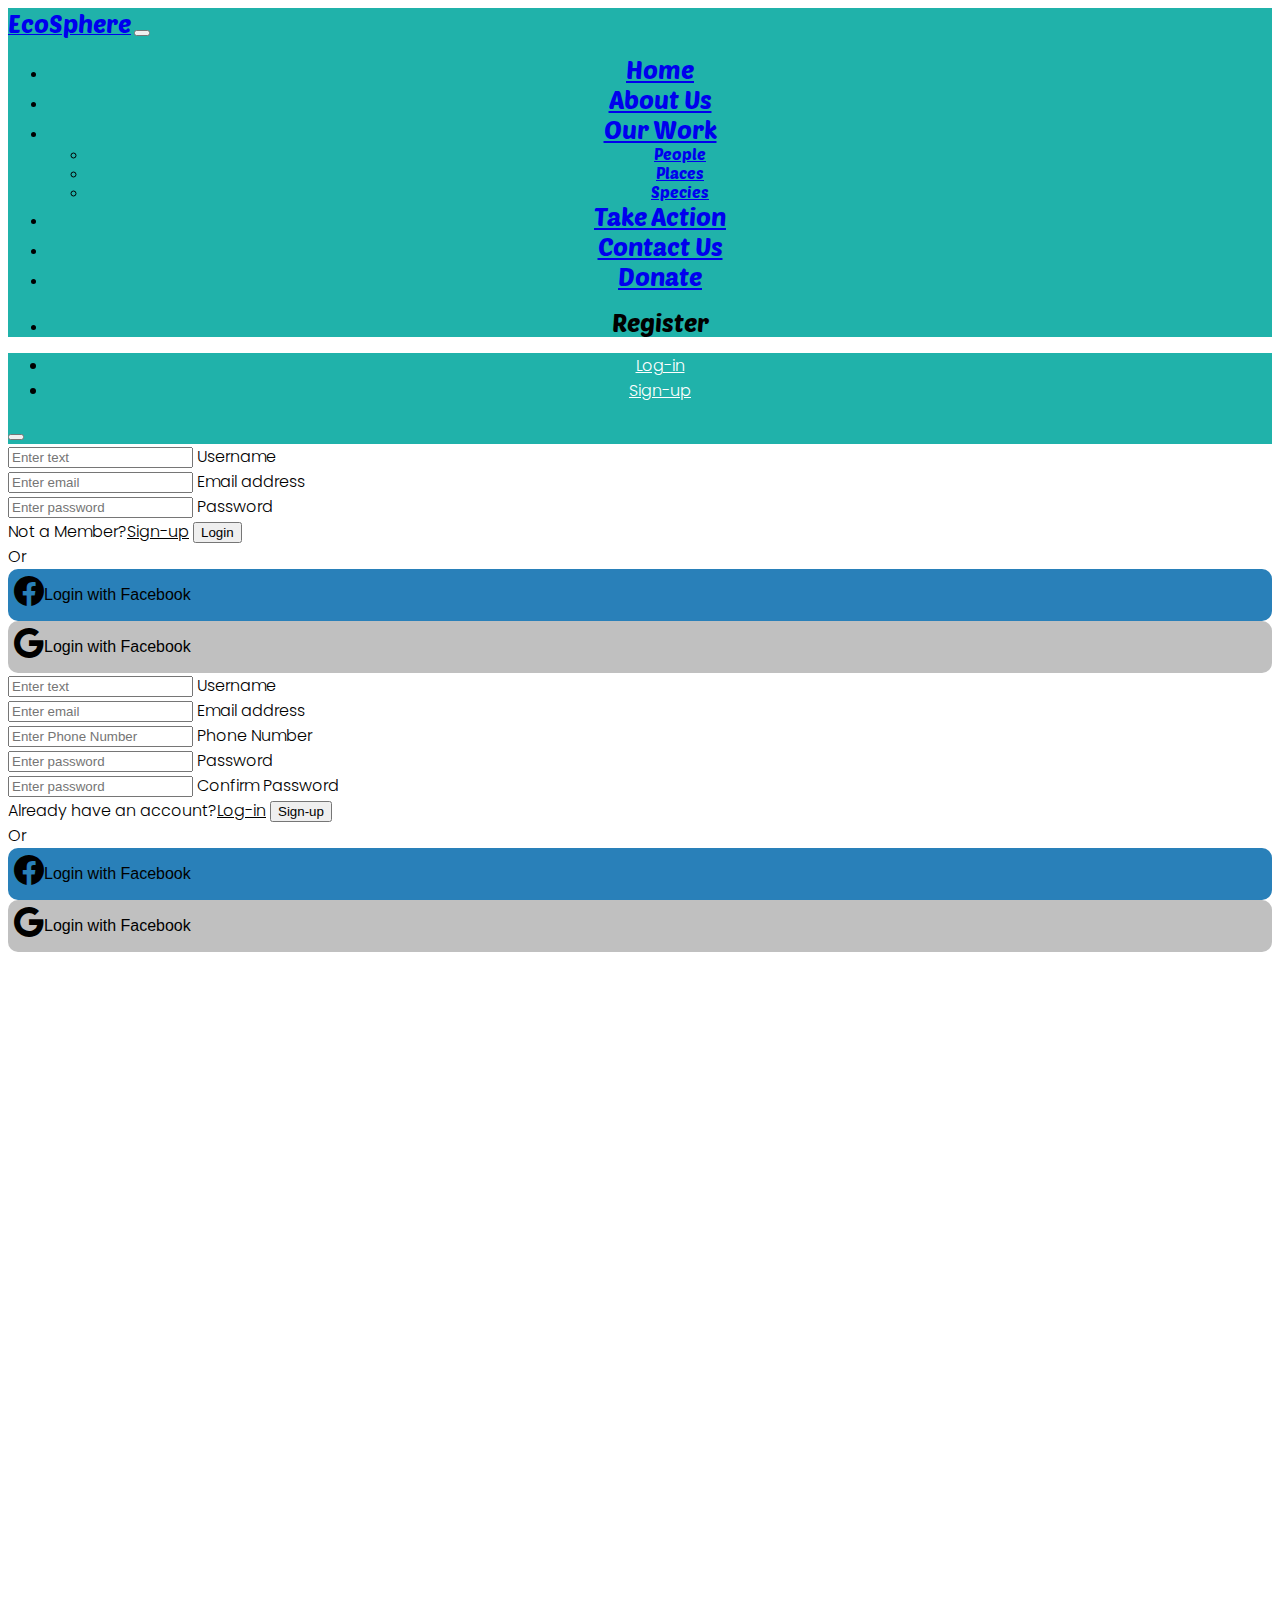
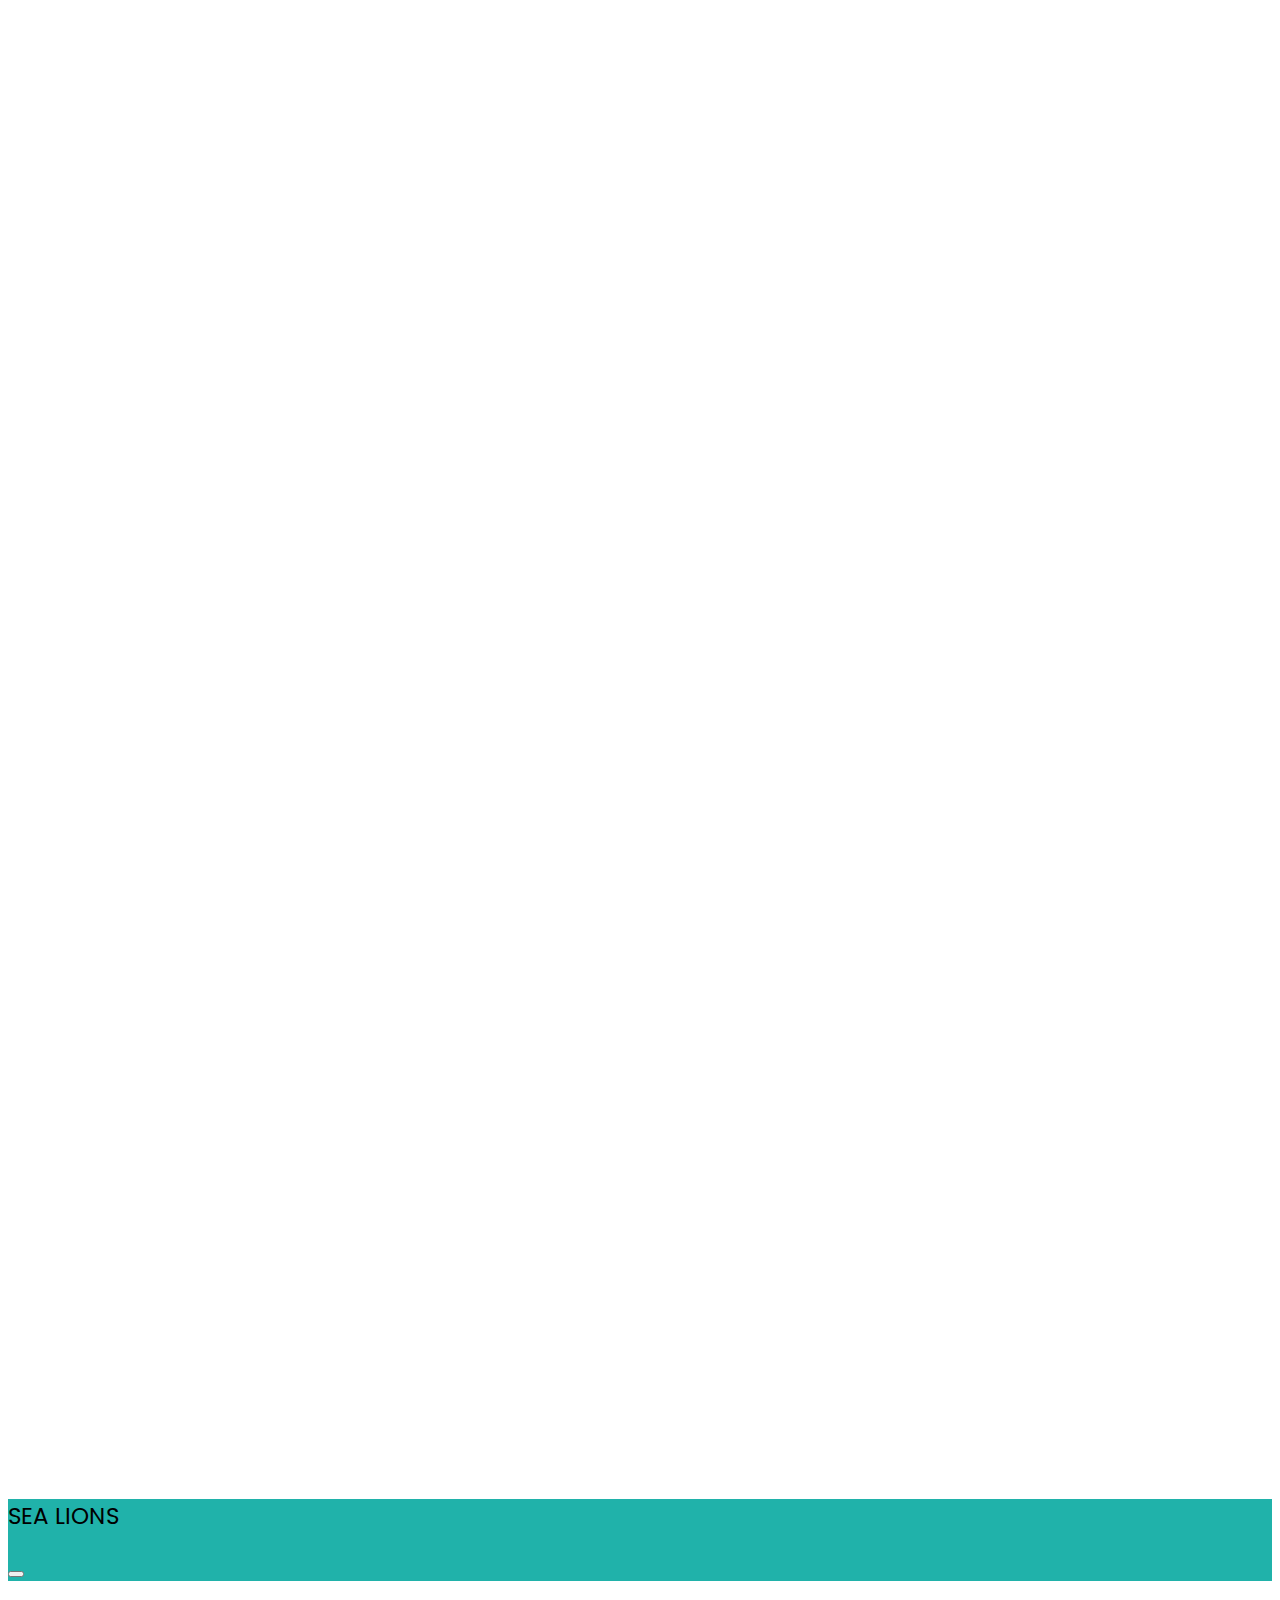
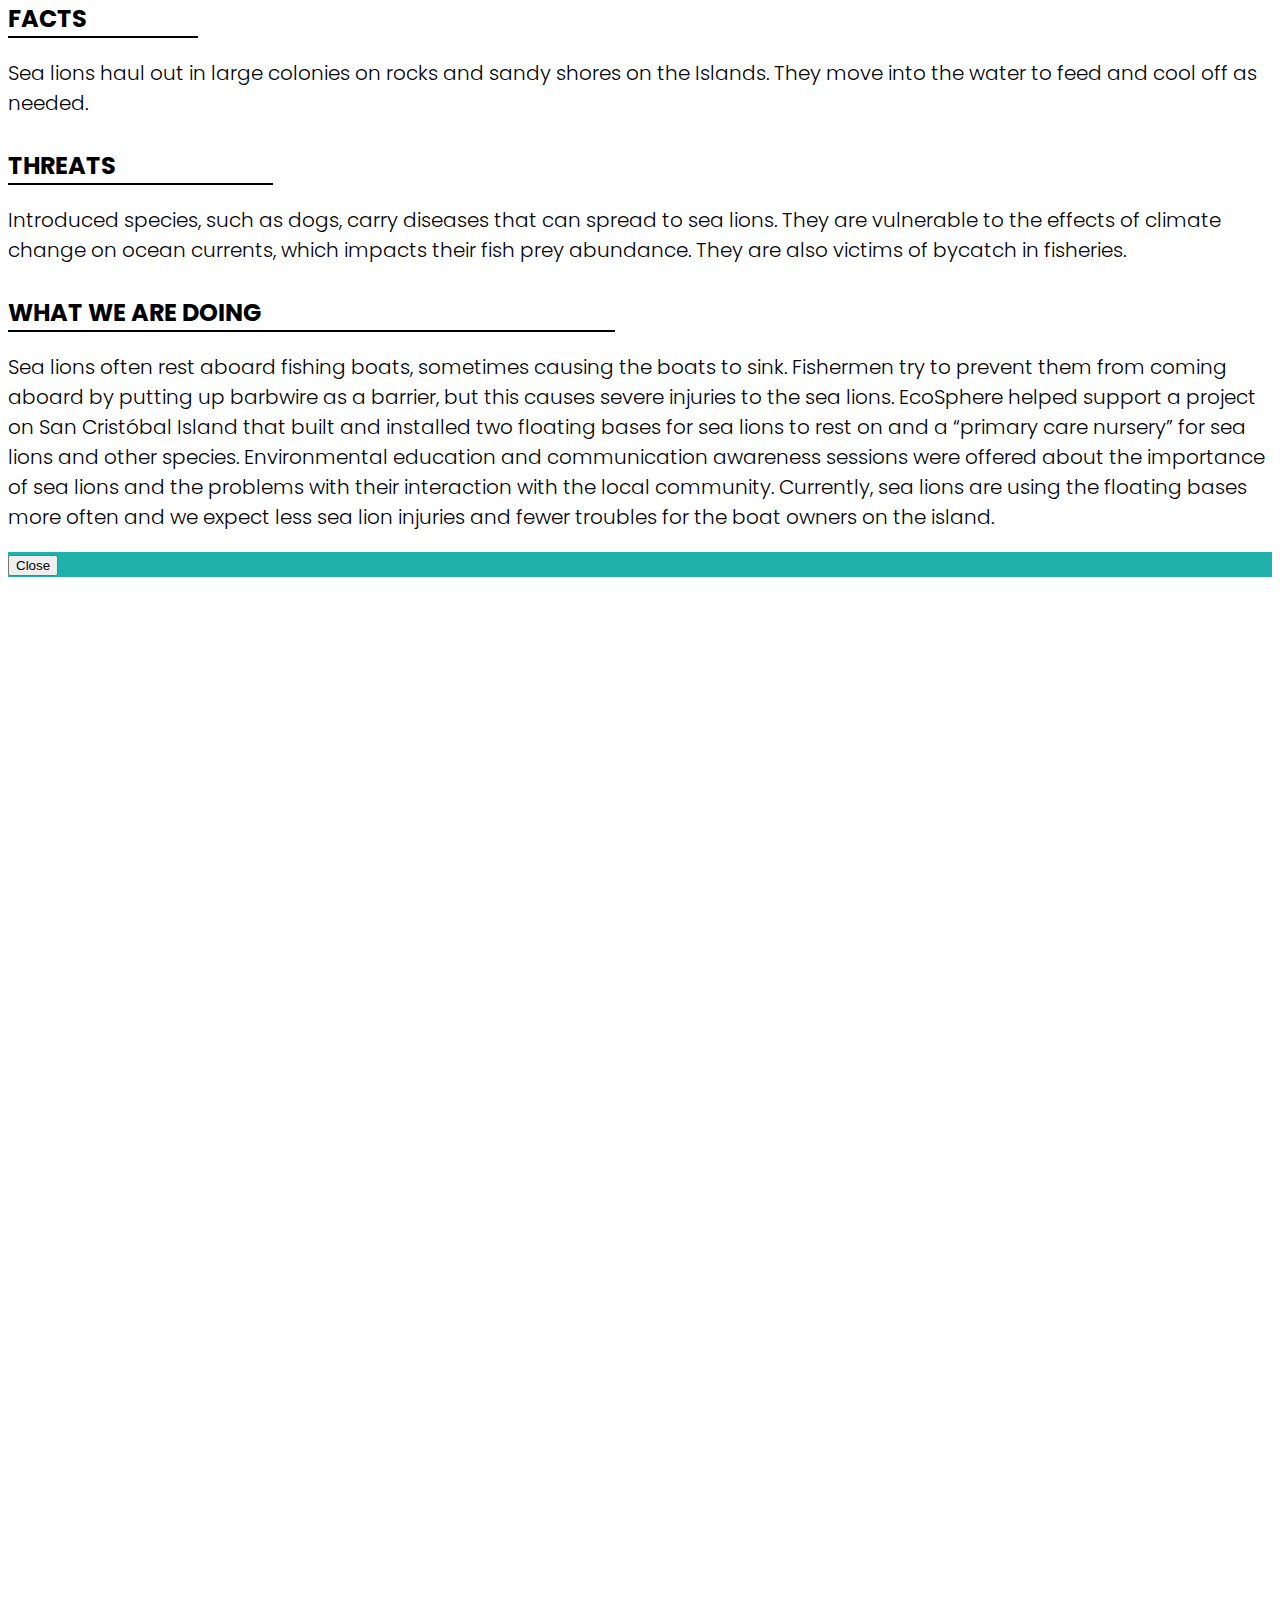
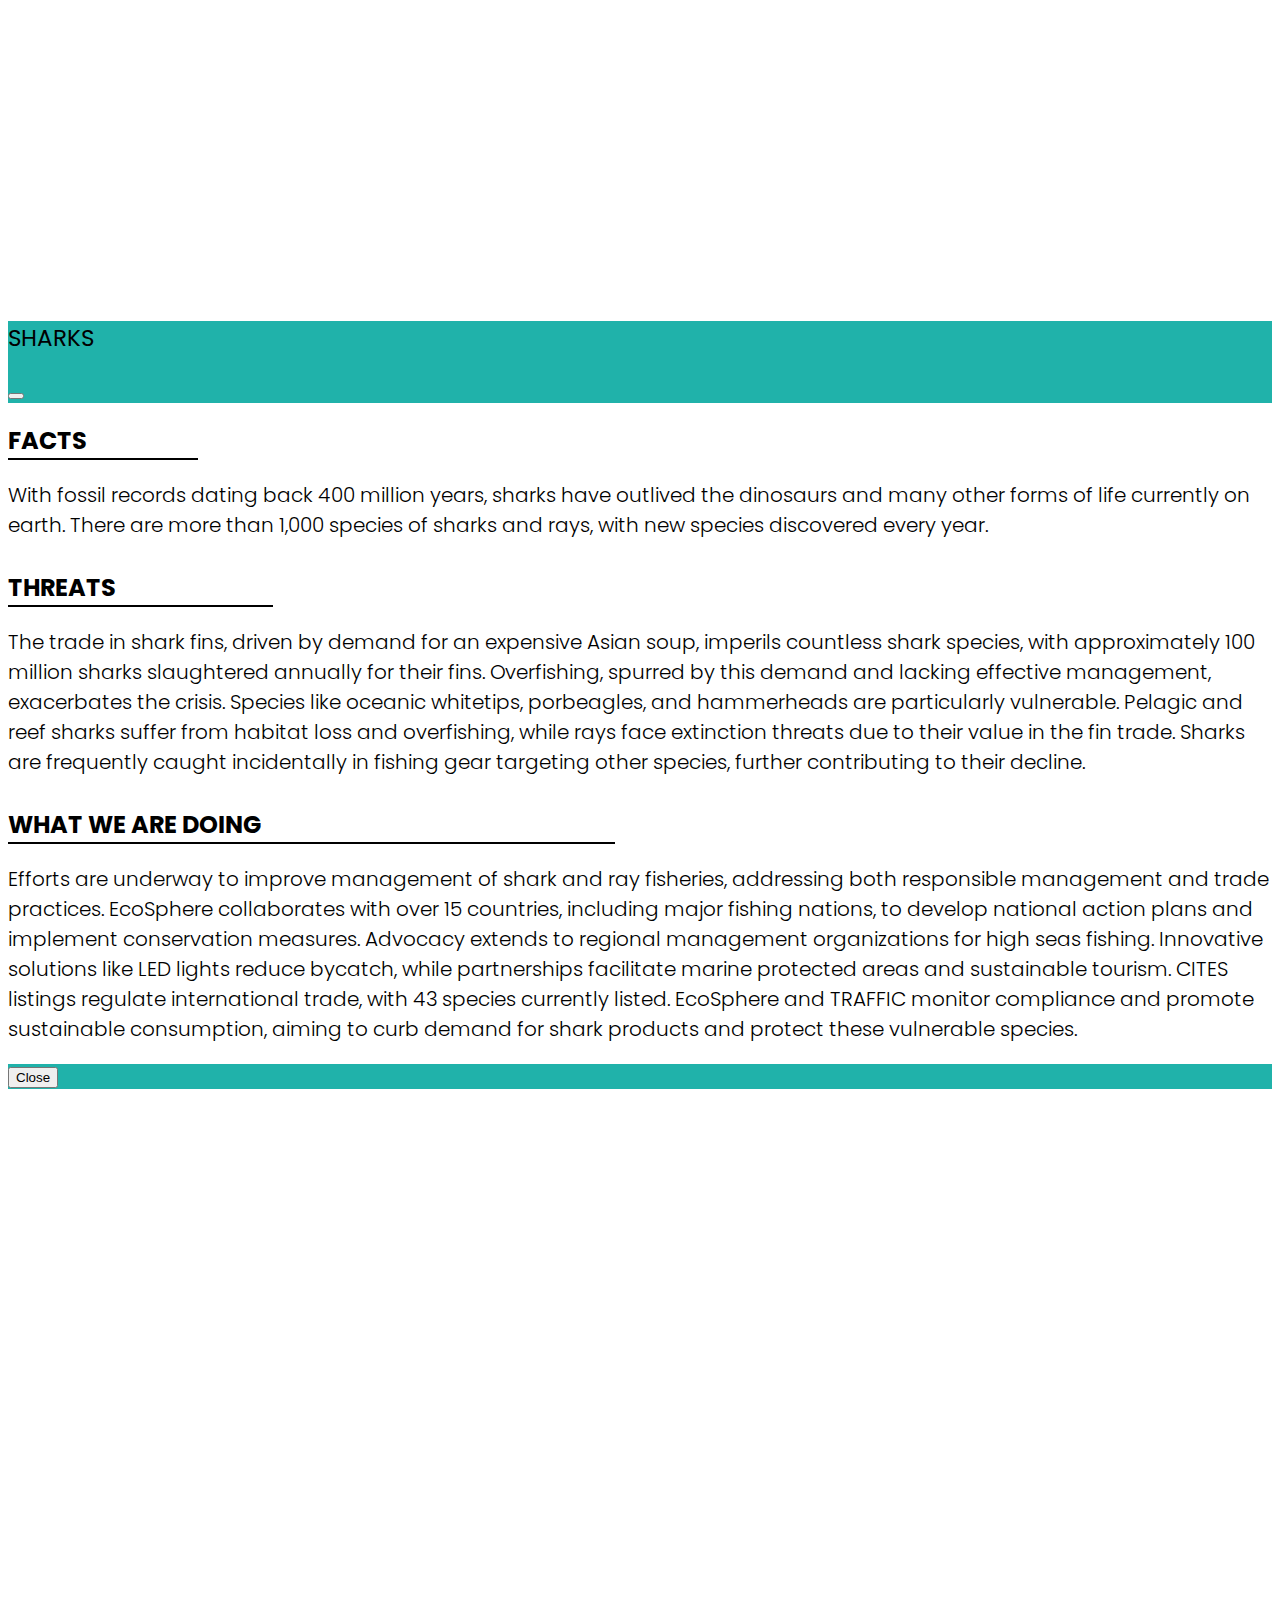
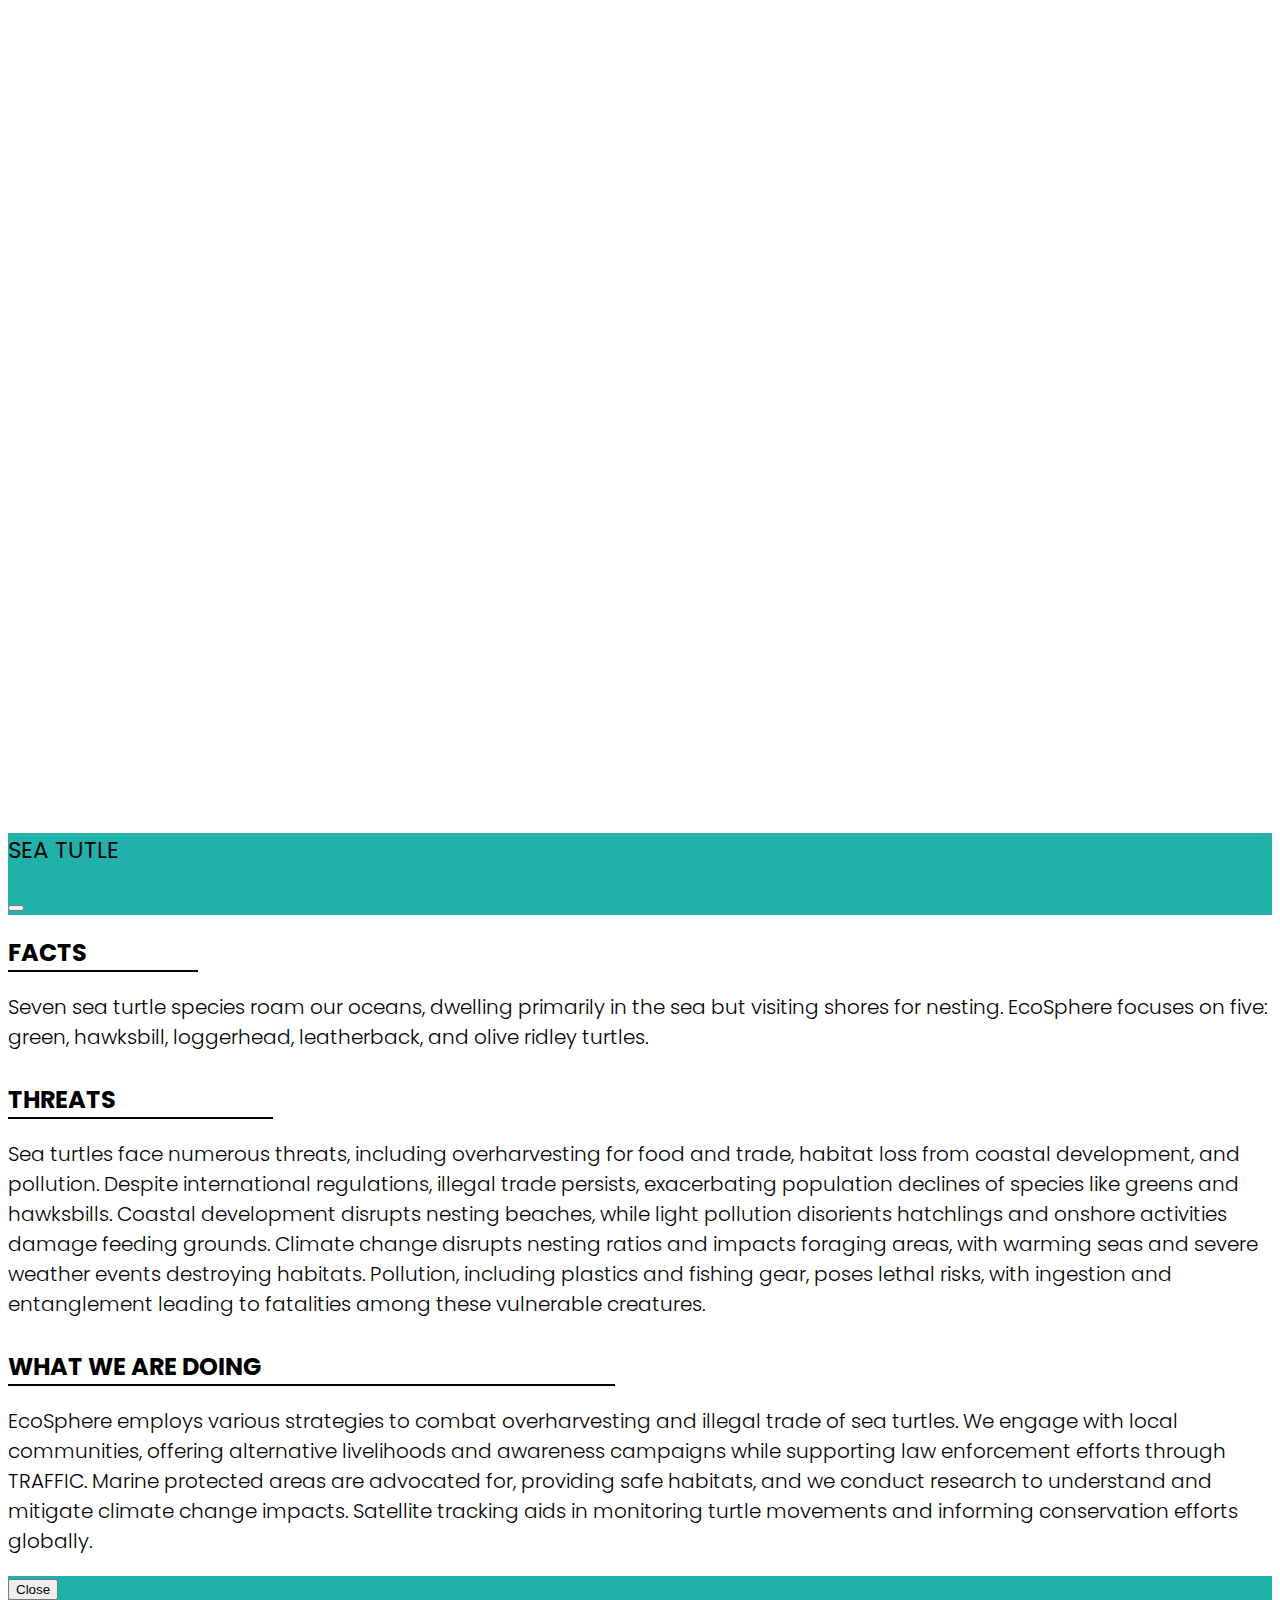
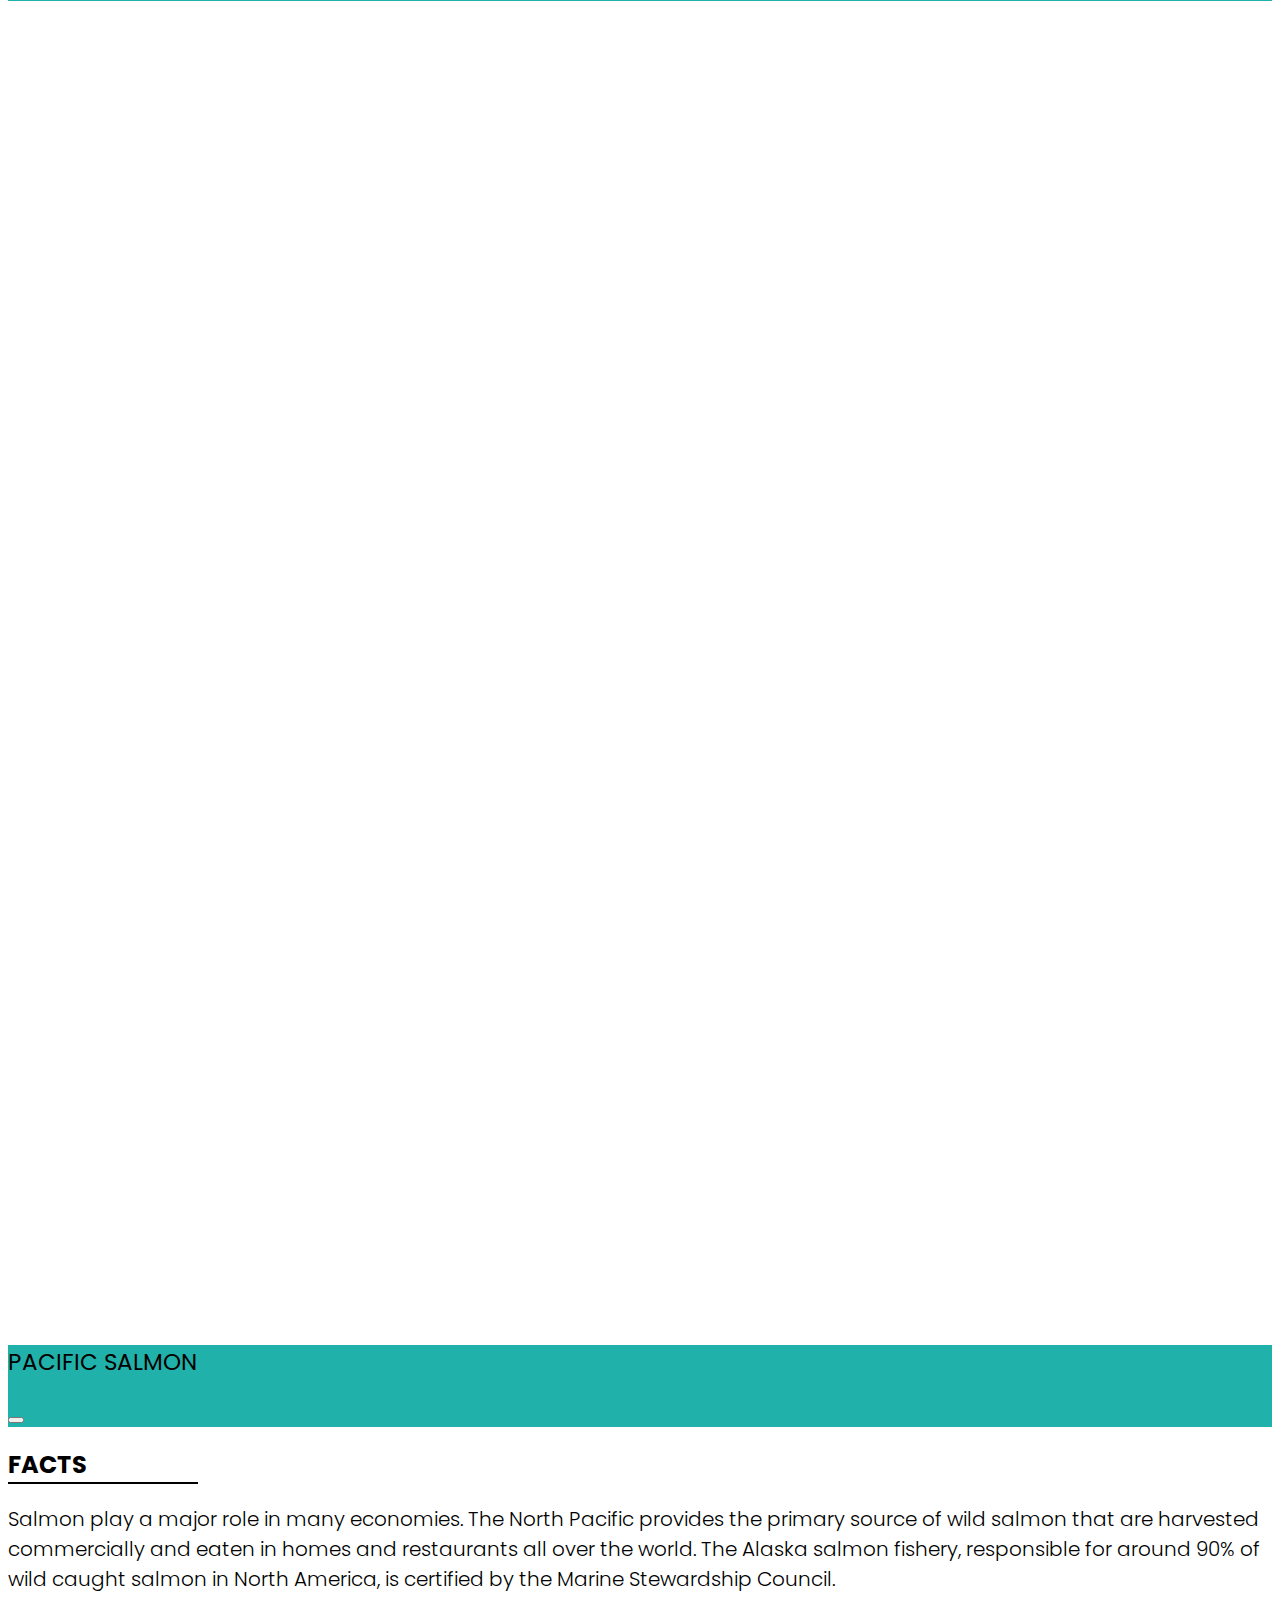
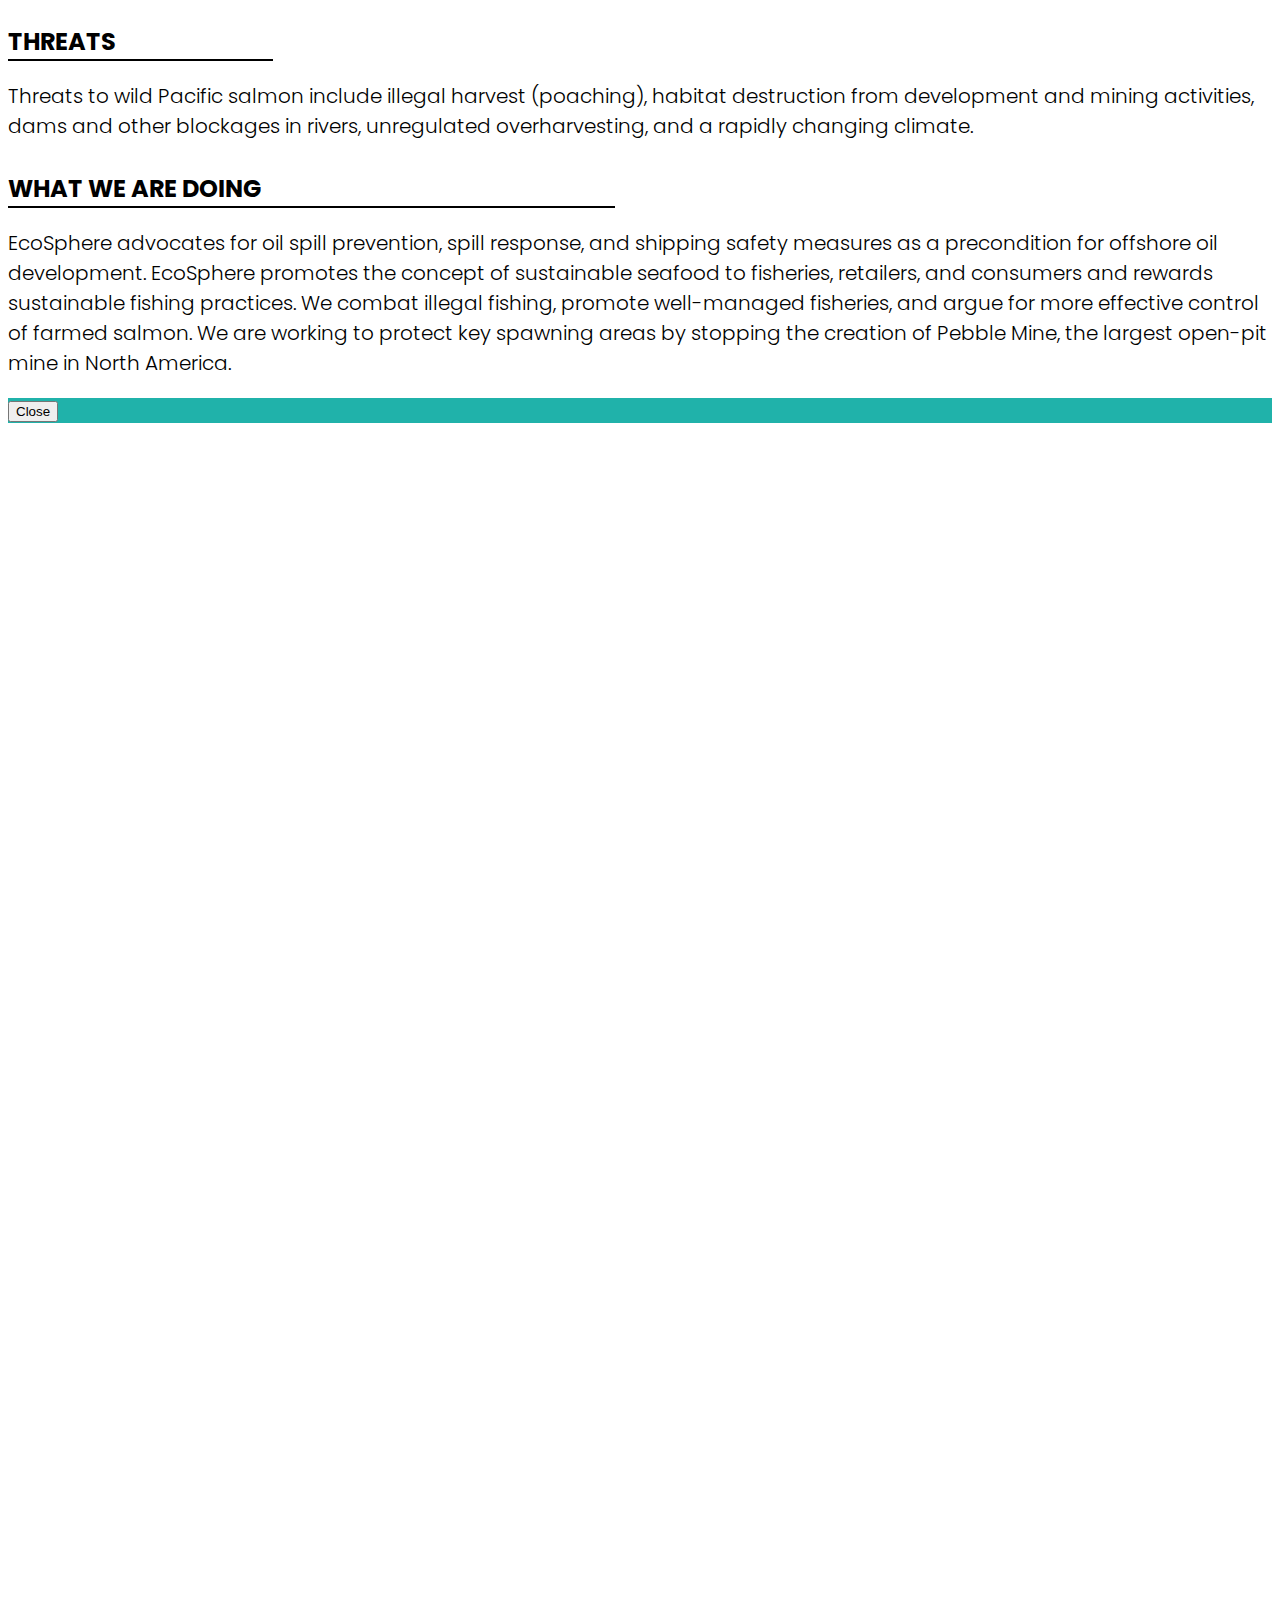
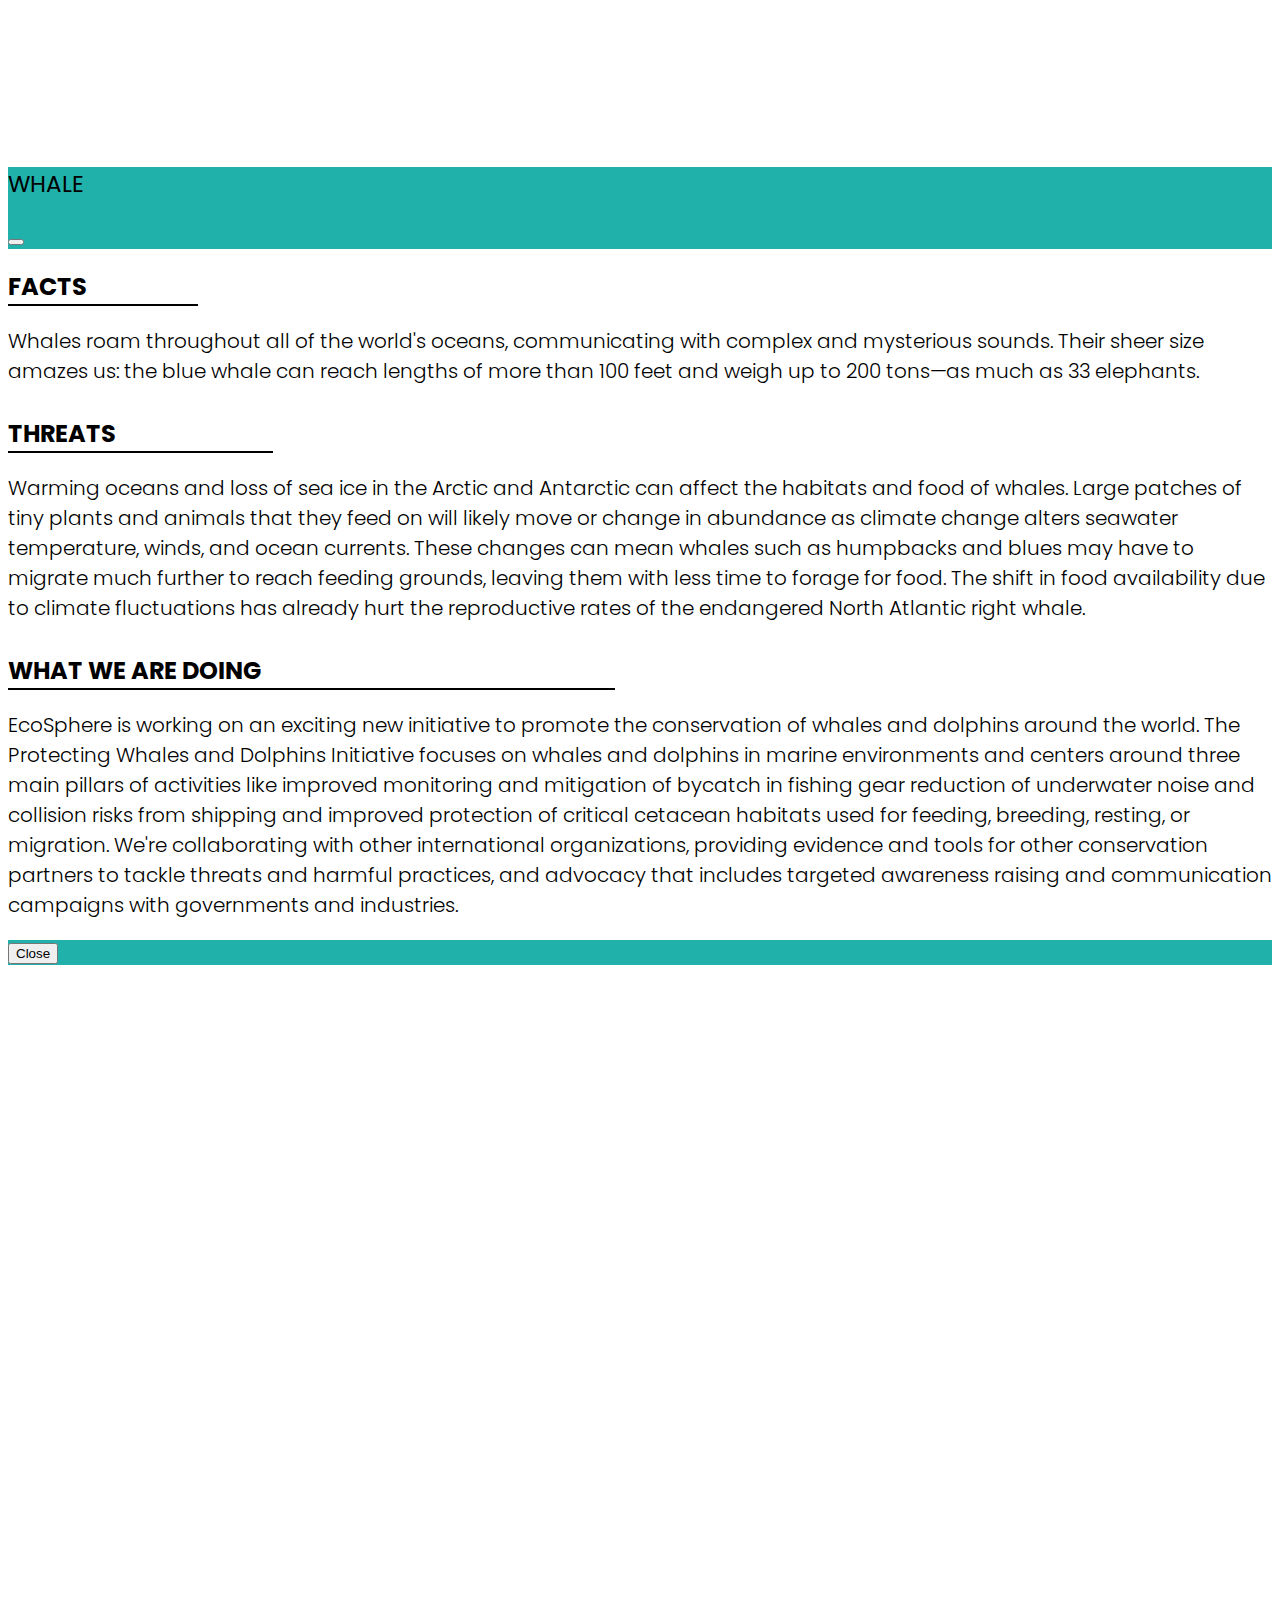
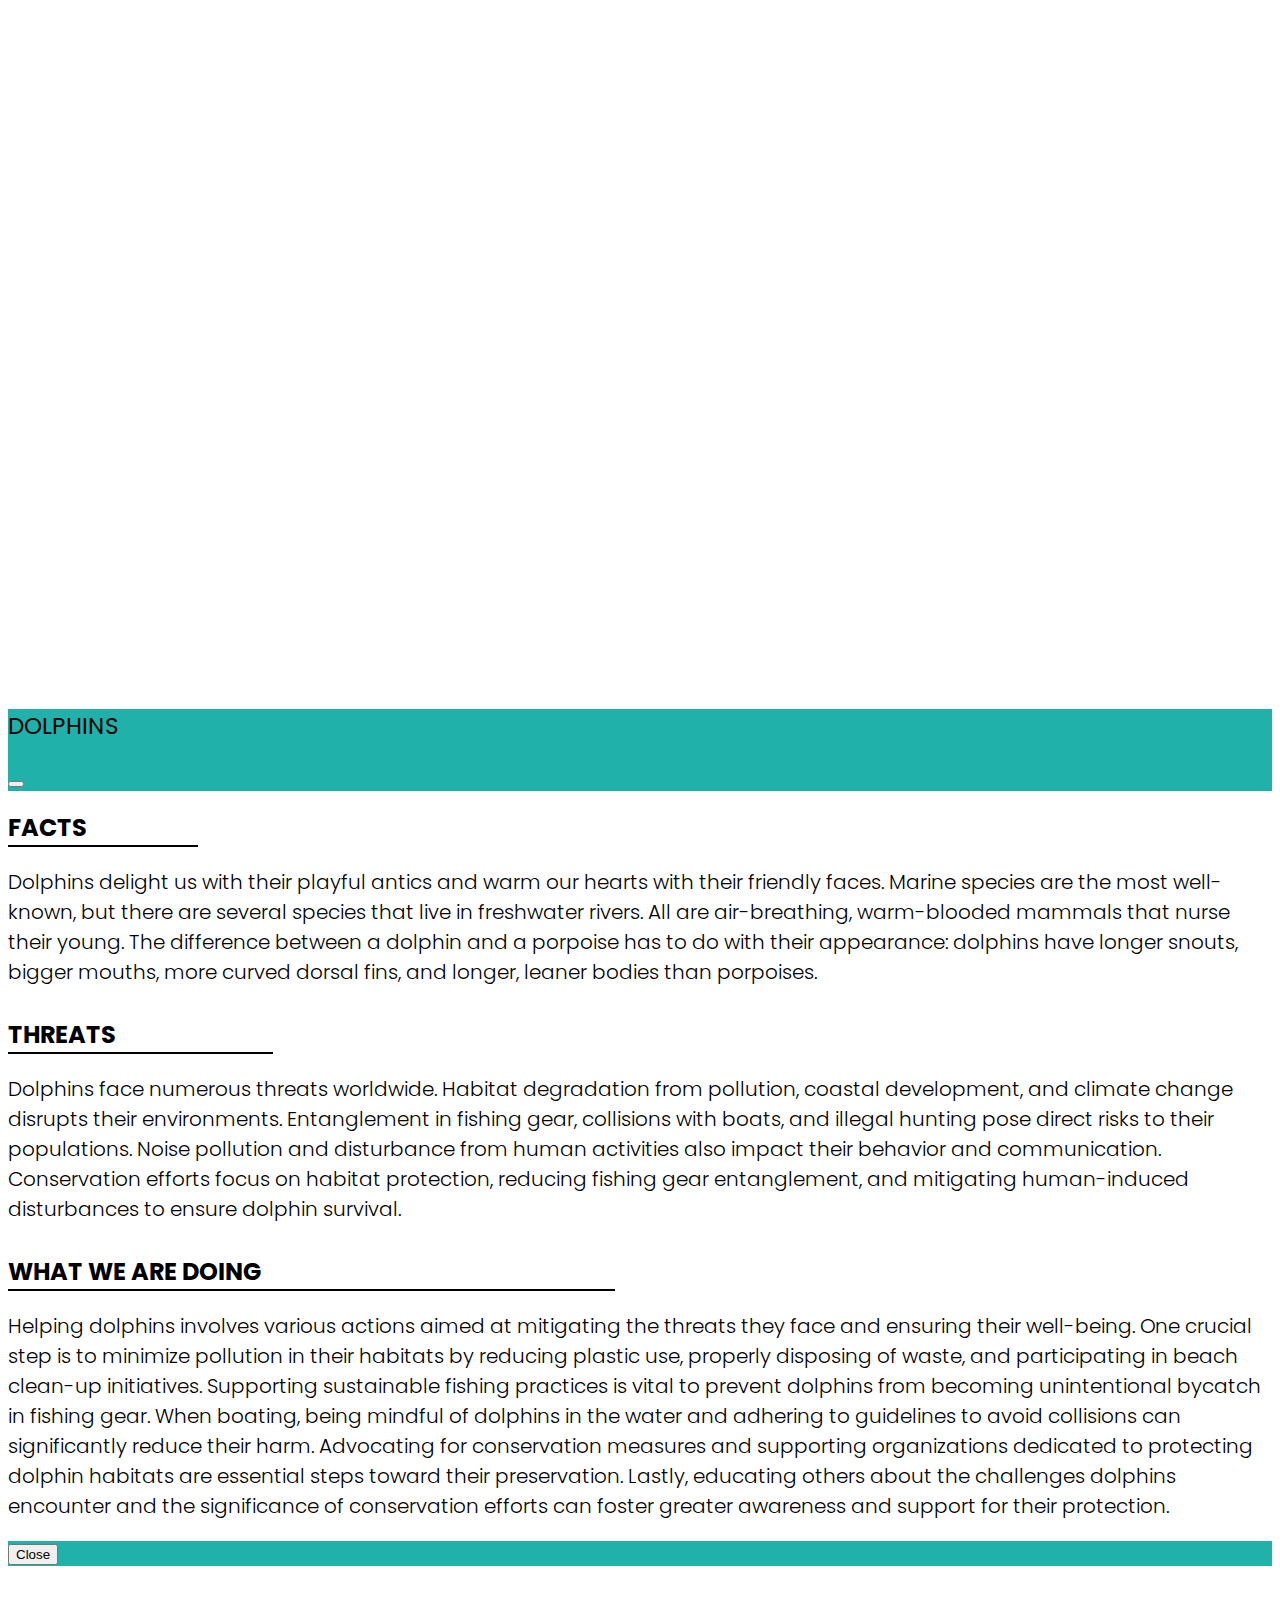
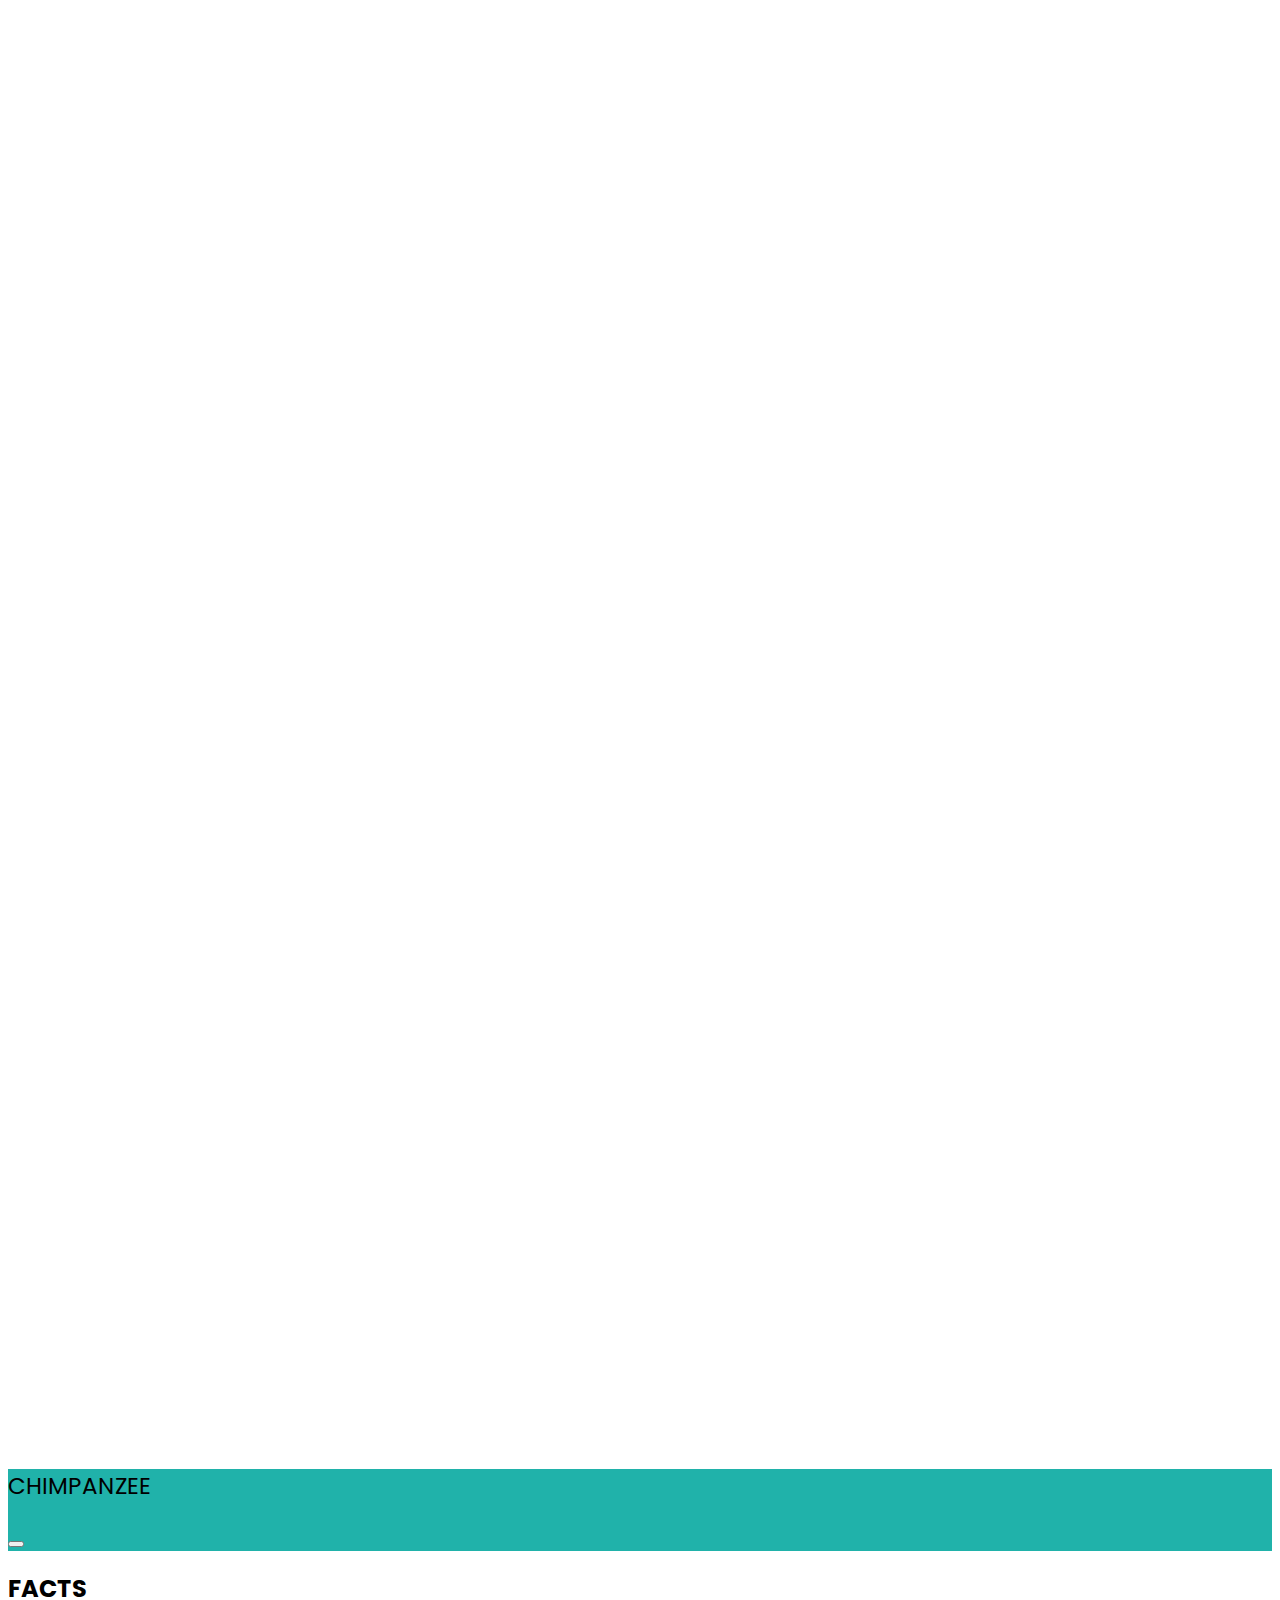
<file: species.html>
<!DOCTYPE html>
<html lang="en">
<head>
    <meta charset="UTF-8">
    <meta name="viewport" content="width=device-width, initial-scale=1.0">
    <title>EcoSphere | Species</title>
    <!--Web Logo-->
    <link rel="icon" type="image/x-icon" href="Image_final_pbl/Web-logo.png">
    <!--Bootstrap CDN link-->
    <link href="https://cdn.jsdelivr.net/npm/bootstrap@5.3.2/dist/css/bootstrap.min.css" rel="stylesheet" integrity="sha384-T3c6CoIi6uLrA9TneNEoa7RxnatzjcDSCmG1MXxSR1GAsXEV/Dwwykc2MPK8M2HN" crossorigin="anonymous">
    <script src="https://cdn.jsdelivr.net/npm/bootstrap@5.3.2/dist/js/bootstrap.bundle.min.js" integrity="sha384-C6RzsynM9kWDrMNeT87bh95OGNyZPhcTNXj1NW7RuBCsyN/o0jlpcV8Qyq46cDfL" crossorigin="anonymous"></script>
    <!--Bootstrap icon link-->
    <link rel="stylesheet" href="https://cdn.jsdelivr.net/npm/bootstrap-icons@1.11.2/font/bootstrap-icons.min.css">
    <!--CSS Link-->
    <link rel="stylesheet" type="text/css" href="demo_5.css">
    <!--AOS link-->
    <link href="https://unpkg.com/aos@2.3.1/dist/aos.css" rel="stylesheet">
    <script src="https://unpkg.com/aos@2.3.1/dist/aos.js"></script>
    <!--Google font-->
    <link rel="preconnect" href="https://fonts.googleapis.com">
    <link rel="preconnect" href="https://fonts.gstatic.com" crossorigin>
    <link href="https://fonts.googleapis.com/css2?family=Briem+Hand:wght@100..900&family=Catamaran:wght@100..900&family=Freeman&family=Poetsen+One&family=Teachers:ital,wght@0,400..800;1,400..800&display=swap" rel="stylesheet">
    <link rel="preconnect" href="https://fonts.gstatic.com" crossorigin>
    <link href="https://fonts.googleapis.com/css2?family=Briem+Hand:wght@100..900&family=Catamaran:wght@100..900&family=Freeman&family=Poetsen+One&family=Poppins:ital,wght@0,100;0,200;0,300;0,400;0,500;0,600;0,700;0,800;0,900;1,100;1,200;1,300;1,400;1,500;1,600;1,700;1,800;1,900&family=Teachers:ital,wght@0,400..800;1,400..800&display=swap" rel="stylesheet">
</head>
</head>
<body>
    <!--Nav-->
    <!--Nav-->
    <nav class="navbar navbar-expand-sm fixed-top" style="background-color: lightseagreen;">
        <a class="navbar-brand ms-5 me-5" href="#"><span class="navbar-text" style="font-size: 25px;">EcoSphere</span></a>
        <button class="navbar-toggler me-3" data-bs-toggle="collapse" data-bs-target="#my_navbar">
            <span class="navbar-toggler-icon"></span>
        </button>
        <div class="collapse navbar-collapse" id="my_navbar">
            <ul class="top-navbar navbar-nav ms-auto me-auto" style="text-align: center;">
                <li class="nav-item me-4 ms-3" >
                    <a class="nav-link" href="index.html" style="font-size: 25px;">Home</a>
                </li>
                <li class="nav-item me-1 ms-3">
                    <a class="nav-link" href="about_us.html" style="font-size: 25px;">About Us</a>
                </li>
                <li class="nav-item dropdown me-1 ms-3">
                    <a class="nav-link" data-bs-toggle="dropdown" href="#" style="font-size: 25px;">Our Work</a>
                    <ul class="dropdown-menu" style="text-align: center;">
                        <li><a class="dropdown-item" href="people.html">People</a></li>
                        <li><a class="dropdown-item" href="places.html">Places</a></li>
                        <li><a class="dropdown-item" href="species.html">Species</a></li>
                    </ul>
                </li>
                <li class="nav-item me-1 ms-3">
                    <a class="nav-link" href="take_action.html" style="font-size: 25px;">Take Action</a>
                </li>
                <li class="nav-item ms-3 me-3">
                    <a class="nav-link" href="contact_us.html" style="font-size: 25px;">Contact Us</a>
                </li>
                <li class="nav-item me-1 ms-3">
                    <a class="nav-link" href="donation.html" style="font-size: 25px;">Donate</a>
                </li>
            </ul>
            <ul class="top-navbar navbar-nav me-5 d-flex p-0 m-0" style="text-align: center;">
                <li class="nav-item ms-5 me-1 mt-1">
                    <!--Modal launch button-->
                    <a class="nav-link" style="font-size: 25px;" data-bs-toggle="modal" data-bs-target="#register">Register</a>
                </li>
            </ul>
        </div>
    </nav>
    <!--Modal-->
    <div class="modal" id="register" data-bs-backdrop="static" data-bs-keyboard="false">
        <div class="modal-dialog modal-dialog-centered">
            <div class="modal-content">
                <div class="container-fluid p-0">
                    <div class="modal-header" style="background-color: lightseagreen;">
                        <ul class="nav nav-pills justify-content-center ms-auto" style="text-align: center;">
                            <li class="nav.item"><a href="#log-in" class="nav-link active" data-bs-toggle="tab" style="color: white;">Log-in</a></li>
                            <li class="nav.item"><a href="#sign-up" class="nav-link" data-bs-toggle="tab" style="color: white;">Sign-up</a></li>
                        </ul>
                        <button type="button" class="btn-close" data-bs-dismiss="modal"></button>
                    </div>
                    <div>
                        <div class="tab-content">
                            <div class="tab-pane active" id="log-in">
                                <div class="form-floating my-3 me-3 ms-3">
                                    <input for="username" type="text" class="form-control" placeholder="Enter text" name="text">
                                    <label class="form-label" id="username">Username</label>
                                </div>
                                <div class="form-floating my-3 me-3 ms-3">
                                    <input for="email" type="email" class="form-control" placeholder="Enter email" name="email">
                                    <label class="form-label" id="email">Email address</label>
                                </div>
                                <div class="form-floating my-3 me-3 ms-3">
                                    <input for="psw" type="password" class="form-control" placeholder="Enter password" name="password">
                                    <label class="form-label" id="psw">Password</label>
                                </div>
                                <div class="modal-footer justify-content-between">
                                    <span>Not a Member?<a href="#" style="color: black;">Sign-up</a></span>
                                    <button type="button" class="btn btn-primary" data-bs-dismiss="modal">Login</button>
                                </div>
                                <div class="d-flex align-items-center">
                                    <div class="border-bottom w-100"></div>
                                    <div class="p-2">Or</div>
                                    <div class="border-bottom w-100"></div>
                                </div>
                                <div class="me-3 ms-3 mb-4">
                                    <button type="button" class="btn d-flex justify-content-center mt-3" style="background-color: #2980B9; border: none; border-radius: 10px; width: 100%;">
                                        <a href="#" style="color: black; text-decoration: none; display: flex;">
                                            <i style="font-size: 30px; margin-top: 5px;" class="bi bi-facebook me-5"></i>
                                            <p class="ms-2 me-5 mt-3" style="font-size: 16px;">Login with Facebook</p>
                                        </a> 
                                    </button>
                                    <button type="button" class="btn d-flex justify-content-center mt-4" style="background-color: silver; border: none; border-radius: 10px; width: 100%;">
                                        <a href="#" style="color: black; text-decoration: none; display: flex;">
                                            <i style="font-size: 30px; margin-top: 5px;" class="bi bi-google me-5"></i>
                                            <p class="ms-2 me-5 mt-3" style="font-size: 16px;">Login with Facebook</p>
                                        </a> 
                                    </button>
                                </div>    
                            </div>
                        </div>
                    </div>
                    <div>
                        <div class="tab-content">
                            <div class="tab-pane" style="margin-bottom: 20px;" id="sign-up">
                                <div class="form-floating my-3 me-3 ms-3">
                                    <input for="username" type="text" class="form-control" placeholder="Enter text" name="text">
                                    <label class="form-label" id="username">Username</label>
                                </div>
                                <div class="form-floating my-3 me-3 ms-3">
                                    <input for="email" type="email" class="form-control" placeholder="Enter email" name="email">
                                    <label class="form-label" id="email">Email address</label>
                                </div>
                                <div class="form-floating my-3 me-3 ms-3">
                                    <input for="number" type="text" class="form-control" placeholder="Enter Phone Number" name="number">
                                    <label class="form-label" id="number">Phone Number</label>
                                </div>
                                <div class="form-floating my-3 me-3 ms-3">
                                    <input for="psw" type="password" class="form-control" placeholder="Enter password" name="password">
                                    <label class="form-label" id="psw">Password</label>
                                </div>
                                <div class="form-floating my-3 me-3 ms-3">
                                    <input for="psw" type="password" class="form-control" placeholder="Enter password" name="password">
                                    <label class="form-label" id="psw">Confirm Password</label>
                                </div>
                                <div class="modal-footer justify-content-between" data-bs-target="#sign-up">
                                    <span>Already have an account?<a href="#" style="color: black;">Log-in</a></span>
                                    <button type="button" class="btn btn-primary" data-bs-dismiss="modal">Sign-up</button>
                                </div>
                                <div class="d-flex align-items-center">
                                    <div class="border-bottom w-100"></div>
                                    <div class="p-2">Or</div>
                                    <div class="border-bottom w-100"></div>
                                </div>
                                <div class="me-3 ms-3 mb-4">
                                    <button type="button" class="btn d-flex justify-content-center mt-3" style="background-color: #2980B9; border: none; border-radius: 10px; width: 100%;">
                                        <a href="#" style="color: black; text-decoration: none; display: flex;">
                                            <i style="font-size: 30px; margin-top: 5px;" class="bi bi-facebook me-5"></i>
                                            <p class="ms-2 me-5 mt-3" style="font-size: 16px;">Login with Facebook</p>
                                        </a> 
                                    </button>
                                    <button type="button" class="btn d-flex justify-content-center mt-4" style="background-color: silver; border: none; border-radius: 10px; width: 100%;">
                                        <a href="#" style="color: black; text-decoration: none; display: flex;">
                                            <i style="font-size: 30px; margin-top: 5px;" class="bi bi-google me-5"></i>
                                            <p class="ms-2 me-5 mt-3" style="font-size: 16px;">Login with Facebook</p>
                                        </a> 
                                    </button>
                                </div>
                            </div>
                        </div>
                    </div>
                </div>
            </div>
        </div>
    </div>
    <!--Nav end-->
    <!--Intro-->
    <div class="container-fluid p-0 m-0" style="margin-top: 60px; font-weight: bold;">
        <div class="row" data-aos="fade-up">
            <div class="intro_container col-sm-7">
                <h1 style="font-weight: bold">PROTECTING WILDLIFE SPECIES</h1>
                <p style="font-weight: bold;">EcoSphere works in unity with many to achieve lasting conservation results. Together, we can protect and restore species and their habitats.</p>
            </div>
            <div class="p-0">
                <img src="Image_final_pbl/sea.jpg" width="100%">
            </div>
        </div>
        <script>AOS.init();</script>
    </div>
    <!--Sec paragraph-->
    <div class="container" style="margin-top: 120px;">
        <div class="row m-5">
            <div class="mb-3" data-aos="fade-up">
                <p>We protect wildlife because they inspire us. But we also focus our efforts on those species like tigers and rhinos whose protection influences and supports the survival of other species or offers the opportunity to protect whole landscapes or marine areas.</p>
            </div>
            <script>AOS.init();</script>
        </div>
    </div>
    <!--Marine animals-->
    <div class="container">
        <h3 class="pb-3" style="text-align: center; border-bottom: 2px solid black; font-weight: bold;" data-aos="fade-up">MARINE ANIMALS</h3>
        <script>AOS.init();</script>
        <div class="col-sm-12 mt-5">
            <div class="row">
                <div class="col-sm-2" data-aos="fade-up">
                    <img src="Image_final_pbl/sea_lions.jpg" width="100%" style="border: none; border-radius: 100px; box-shadow: 0px 0px 5px 5px lightgray;"> 
                    <p class="mt-2 hg_words" style="text-align: center;" data-bs-toggle="modal" data-bs-target="#sea_lions">SEA LIONS</p>
                </div>
                <!--Modal-->
                <div class="modal" id="sea_lions" data-bs-keyboard="false">
                    <div class="modal-dialog modal-dialog-scrollable modal-lg">
                        <div class="modal-content">
                            <div class="modal-header" style="background-color: lightseagreen;">
                                <h3 class="modal-title me-3" style="font-weight: bolder;">SEA LIONS</h3>
                                <button type="button" class="btn-close" data-bs-dismiss="modal"></button>
                            </div>
                            <div class="modal-body m-3">
                                <h2 style="border-bottom: 2px solid black; width: 15%; margin-bottom: 10px;">FACTS</h2>
                                <p>Sea lions haul out in large colonies on rocks and sandy shores on the Islands. They move into the water to feed and cool off as needed.</p>
                                <h2 style="border-bottom: 2px solid black; width: 21%; margin-top: 30px; margin-bottom: 10px;">THREATS</h2>
                                <p>Introduced species, such as dogs, carry diseases that can spread to sea lions. They are vulnerable to the effects of climate change on ocean currents, which impacts their fish prey abundance. They are also victims of bycatch in fisheries.</p>
                                <h2 style="border-bottom: 2px solid black; width: 48%; margin-top: 30px; margin-bottom: 10px;">WHAT WE ARE DOING</h2>
                                <p>Sea lions often rest aboard fishing boats, sometimes causing the boats to sink. Fishermen try to prevent them from coming aboard by putting up barbwire as a barrier, but this causes severe injuries to the sea lions. EcoSphere helped support a project on San Cristóbal Island that built and installed two floating bases for sea lions to rest on and a “primary care nursery” for sea lions and other species. Environmental education and communication awareness sessions were offered about the importance of sea lions and the problems with their interaction with the local community. Currently, sea lions are using the floating bases more often and we expect less sea lion injuries and fewer troubles for the boat owners on the island.</p>
                            </div>
                            <div class="modal-footer" style="background-color: lightseagreen;">
                                <button type="button" class="btn btn-primary" data-bs-dismiss="modal">Close</button>
                            </div>
                        </div>
                    </div>
                </div>
                <script>AOS.init();</script>
                <div class="col-sm-2" data-aos="fade-up">
                    <img src="Image_final_pbl/shark.jpg" width="100%" style="border: none; border-radius: 100px; box-shadow: 0px 0px 5px 5px lightgray;">
                    <p class="mt-2 hg_words" style="text-align: center;" data-bs-toggle="modal" data-bs-target="#sharks">SHARKS</p>
                </div>
                <!--Modal-->
                <div class="modal" id="sharks" data-bs-keyboard="false">
                    <div class="modal-dialog modal-dialog-scrollable modal-lg">
                        <div class="modal-content">
                            <div class="modal-header" style="background-color: lightseagreen;">
                                <h3 class="modal-title me-3" style="font-weight: bolder;">SHARKS</h3>
                                <button type="button" class="btn-close" data-bs-dismiss="modal"></button>
                            </div>
                            <div class="modal-body m-3">
                                <h2 style="border-bottom: 2px solid black; width: 15%; margin-bottom: 10px;">FACTS</h2>
                                <p>With fossil records dating back 400 million years, sharks have outlived the dinosaurs and many other forms of life currently on earth. There are more than 1,000 species of sharks and rays, with new species discovered every year.</p>
                                <h2 style="border-bottom: 2px solid black; width: 21%; margin-top: 30px; margin-bottom: 10px;">THREATS</h2>
                                <p>The trade in shark fins, driven by demand for an expensive Asian soup, imperils countless shark species, with approximately 100 million sharks slaughtered annually for their fins. Overfishing, spurred by this demand and lacking effective management, exacerbates the crisis. Species like oceanic whitetips, porbeagles, and hammerheads are particularly vulnerable. Pelagic and reef sharks suffer from habitat loss and overfishing, while rays face extinction threats due to their value in the fin trade. Sharks are frequently caught incidentally in fishing gear targeting other species, further contributing to their decline.</p>
                                <h2 style="border-bottom: 2px solid black; width: 48%; margin-top: 30px; margin-bottom: 10px;">WHAT WE ARE DOING</h2>
                                <p>Efforts are underway to improve management of shark and ray fisheries, addressing both responsible management and trade practices. EcoSphere collaborates with over 15 countries, including major fishing nations, to develop national action plans and implement conservation measures. Advocacy extends to regional management organizations for high seas fishing. Innovative solutions like LED lights reduce bycatch, while partnerships facilitate marine protected areas and sustainable tourism. CITES listings regulate international trade, with 43 species currently listed. EcoSphere and TRAFFIC monitor compliance and promote sustainable consumption, aiming to curb demand for shark products and protect these vulnerable species.</p>
                            </div>
                            <div class="modal-footer" style="background-color: lightseagreen;">
                                <button type="button" class="btn btn-primary" data-bs-dismiss="modal">Close</button>
                            </div>
                        </div>
                    </div>
                </div>
                <script>AOS.init();</script>
                <div class="col-sm-2" data-aos="fade-up">
                    <img src="Image_final_pbl/sea_turtle.jpg" width="100%" style="border: none; border-radius: 100px; box-shadow: 0px 0px 5px 5px lightgray;">
                    <p class="mt-2 hg_words" style="text-align: center;" data-bs-toggle="modal" data-bs-target="#sea_turtle">SEA TURTLE</p>
                </div>
                <!--Modal-->
                <div class="modal" id="sea_turtle" data-bs-keyboard="false">
                    <div class="modal-dialog modal-dialog-scrollable modal-lg">
                        <div class="modal-content">
                            <div class="modal-header" style="background-color: lightseagreen;">
                                <h3 class="modal-title me-3" style="font-weight: bolder;">SEA TUTLE</h3>
                                <button type="button" class="btn-close" data-bs-dismiss="modal"></button>
                            </div>
                            <div class="modal-body m-3">
                                <h2 style="border-bottom: 2px solid black; width: 15%; margin-bottom: 10px;">FACTS</h2>
                                <p>Seven sea turtle species roam our oceans, dwelling primarily in the sea but visiting shores for nesting. EcoSphere focuses on five: green, hawksbill, loggerhead, leatherback, and olive ridley turtles.</p>
                                <h2 style="border-bottom: 2px solid black; width: 21%; margin-top: 30px; margin-bottom: 10px;">THREATS</h2>
                                <p>Sea turtles face numerous threats, including overharvesting for food and trade, habitat loss from coastal development, and pollution. Despite international regulations, illegal trade persists, exacerbating population declines of species like greens and hawksbills. Coastal development disrupts nesting beaches, while light pollution disorients hatchlings and onshore activities damage feeding grounds. Climate change disrupts nesting ratios and impacts foraging areas, with warming seas and severe weather events destroying habitats. Pollution, including plastics and fishing gear, poses lethal risks, with ingestion and entanglement leading to fatalities among these vulnerable creatures.</p>
                                <h2 style="border-bottom: 2px solid black; width: 48%; margin-top: 30px; margin-bottom: 10px;">WHAT WE ARE DOING</h2>
                                <p>EcoSphere employs various strategies to combat overharvesting and illegal trade of sea turtles. We engage with local communities, offering alternative livelihoods and awareness campaigns while supporting law enforcement efforts through TRAFFIC. Marine protected areas are advocated for, providing safe habitats, and we conduct research to understand and mitigate climate change impacts. Satellite tracking aids in monitoring turtle movements and informing conservation efforts globally.</p>
                            </div>
                            <div class="modal-footer" style="background-color: lightseagreen;">
                                <button type="button" class="btn btn-primary" data-bs-dismiss="modal">Close</button>
                            </div>
                        </div>
                    </div>
                </div>
                <script>AOS.init();</script>
                <div class="col-sm-2" data-aos="fade-up">
                    <img src="Image_final_pbl/pacific_salmon.jpg" width="100%" style="border: none; border-radius: 100px; box-shadow: 0px 0px 5px 5px lightgray;">
                    <p class="mt-2 hg_words" style="text-align: center;" data-bs-toggle="modal" data-bs-target="#pacific_salmon">PACIFIC SALMON</p>
                </div>
                <!--Modal-->
                <div class="modal" id="pacific_salmon" data-bs-keyboard="false">
                    <div class="modal-dialog modal-dialog-scrollable modal-lg">
                        <div class="modal-content">
                            <div class="modal-header" style="background-color: lightseagreen;">
                                <h3 class="modal-title me-3" style="font-weight: bolder;">PACIFIC SALMON</h3>
                                <button type="button" class="btn-close" data-bs-dismiss="modal"></button>
                            </div>
                            <div class="modal-body m-3">
                                <h2 style="border-bottom: 2px solid black; width: 15%; margin-bottom: 10px;">FACTS</h2>
                                <p>Salmon play a major role in many economies. The North Pacific provides the primary source of wild salmon that are harvested commercially and eaten in homes and restaurants all over the world. The Alaska salmon fishery, responsible for around 90% of wild caught salmon in North America, is certified by the Marine Stewardship Council.</p>
                                <h2 style="border-bottom: 2px solid black; width: 21%; margin-top: 30px; margin-bottom: 10px;">THREATS</h2>
                                <p>Threats to wild Pacific salmon include illegal harvest (poaching), habitat destruction from development and mining activities, dams and other blockages in rivers, unregulated overharvesting, and a rapidly changing climate.</p>
                                <h2 style="border-bottom: 2px solid black; width: 48%; margin-top: 30px; margin-bottom: 10px;">WHAT WE ARE DOING</h2>
                                <p>EcoSphere advocates for oil spill prevention, spill response, and shipping safety measures as a precondition for offshore oil development. EcoSphere promotes the concept of sustainable seafood to fisheries, retailers, and consumers and rewards sustainable fishing practices. We combat illegal fishing, promote well-managed fisheries, and argue for more effective control of farmed salmon. We are working to protect key spawning areas by stopping the creation of Pebble Mine, the largest open-pit mine in North America.</p>
                            </div>
                            <div class="modal-footer" style="background-color: lightseagreen;">
                                <button type="button" class="btn btn-primary" data-bs-dismiss="modal">Close</button>
                            </div>
                        </div>
                    </div>
                </div>
                <script>AOS.init();</script>
                <div class="col-sm-2" data-aos="fade-up">
                    <img src="Image_final_pbl/whale.jpg" width="100%" style="border: none; border-radius: 100px; box-shadow: 0px 0px 5px 5px lightgray;">
                    <p class="mt-2 hg_words" style="text-align: center;" data-bs-toggle="modal" data-bs-target="#whale">WHALE</p>
                </div>
                <!--Modal-->
                <div class="modal" id="whale" data-bs-keyboard="false">
                    <div class="modal-dialog modal-dialog-scrollable modal-lg">
                        <div class="modal-content">
                            <div class="modal-header" style="background-color: lightseagreen;">
                                <h3 class="modal-title me-3" style="font-weight: bolder;">WHALE</h3>
                                <button type="button" class="btn-close" data-bs-dismiss="modal"></button>
                            </div>
                            <div class="modal-body m-3">
                                <h2 style="border-bottom: 2px solid black; width: 15%; margin-bottom: 10px;">FACTS</h2>
                                <p>Whales roam throughout all of the world's oceans, communicating with complex and mysterious sounds. Their sheer size amazes us: the blue whale can reach lengths of more than 100 feet and weigh up to 200 tons—as much as 33 elephants.</p>
                                <h2 style="border-bottom: 2px solid black; width: 21%; margin-top: 30px; margin-bottom: 10px;">THREATS</h2>
                                <p>Warming oceans and loss of sea ice in the Arctic and Antarctic can affect the habitats and food of whales. Large patches of tiny plants and animals that they feed on will likely move or change in abundance as climate change alters seawater temperature, winds, and ocean currents. These changes can mean whales such as humpbacks and blues may have to migrate much further to reach feeding grounds, leaving them with less time to forage for food. The shift in food availability due to climate fluctuations has already hurt the reproductive rates of the endangered North Atlantic right whale.</p>
                                <h2 style="border-bottom: 2px solid black; width: 48%; margin-top: 30px; margin-bottom: 10px;">WHAT WE ARE DOING</h2>
                                <p>EcoSphere is working on an exciting new initiative to promote the conservation of whales and dolphins around the world. The Protecting Whales and Dolphins Initiative focuses on whales and dolphins in marine environments and centers around three main pillars of activities like improved monitoring and mitigation of bycatch in fishing gear reduction of underwater noise and collision risks from shipping and improved protection of critical cetacean habitats used for feeding, breeding, resting, or migration. We're collaborating with other international organizations, providing evidence and tools for other conservation partners to tackle threats and harmful practices, and advocacy that includes targeted awareness raising and communication campaigns with governments and industries.</p>
                            </div>
                            <div class="modal-footer" style="background-color: lightseagreen;">
                                <button type="button" class="btn btn-primary" data-bs-dismiss="modal">Close</button>
                            </div>
                        </div>
                    </div>
                </div>
                <script>AOS.init();</script>
                <div class="col-sm-2" data-aos="fade-up">
                    <img src="Image_final_pbl/dolphins.jpg" width="100%" style="border: none; border-radius: 100px; box-shadow: 0px 0px 5px 5px lightgray;">
                    <p class="mt-2 hg_words" style="text-align: center;" data-bs-toggle="modal" data-bs-target="#dolphins">DOLPHINS</p>
                </div>
                <!--Modal-->
                <div class="modal" id="dolphins" data-bs-keyboard="false">
                    <div class="modal-dialog modal-dialog-scrollable modal-lg">
                        <div class="modal-content">
                            <div class="modal-header" style="background-color: lightseagreen;">
                                <h3 class="modal-title me-3" style="font-weight: bolder;">DOLPHINS</h3>
                                <button type="button" class="btn-close" data-bs-dismiss="modal"></button>
                            </div>
                            <div class="modal-body m-3">
                                <h2 style="border-bottom: 2px solid black; width: 15%; margin-bottom: 10px;">FACTS</h2>
                                <p>Dolphins delight us with their playful antics and warm our hearts with their friendly faces. Marine species are the most well-known, but there are several species that live in freshwater rivers. All are air-breathing, warm-blooded mammals that nurse their young. The difference between a dolphin and a porpoise has to do with their appearance: dolphins have longer snouts, bigger mouths, more curved dorsal fins, and longer, leaner bodies than porpoises.</p>
                                <h2 style="border-bottom: 2px solid black; width: 21%; margin-top: 30px; margin-bottom: 10px;">THREATS</h2>
                                <p>Dolphins face numerous threats worldwide. Habitat degradation from pollution, coastal development, and climate change disrupts their environments. Entanglement in fishing gear, collisions with boats, and illegal hunting pose direct risks to their populations. Noise pollution and disturbance from human activities also impact their behavior and communication. Conservation efforts focus on habitat protection, reducing fishing gear entanglement, and mitigating human-induced disturbances to ensure dolphin survival.</p>
                                <h2 style="border-bottom: 2px solid black; width: 48%; margin-top: 30px; margin-bottom: 10px;">WHAT WE ARE DOING</h2>
                                <p>Helping dolphins involves various actions aimed at mitigating the threats they face and ensuring their well-being. One crucial step is to minimize pollution in their habitats by reducing plastic use, properly disposing of waste, and participating in beach clean-up initiatives. Supporting sustainable fishing practices is vital to prevent dolphins from becoming unintentional bycatch in fishing gear. When boating, being mindful of dolphins in the water and adhering to guidelines to avoid collisions can significantly reduce their harm. Advocating for conservation measures and supporting organizations dedicated to protecting dolphin habitats are essential steps toward their preservation. Lastly, educating others about the challenges dolphins encounter and the significance of conservation efforts can foster greater awareness and support for their protection.</p>
                            </div>
                            <div class="modal-footer" style="background-color: lightseagreen;">
                                <button type="button" class="btn btn-primary" data-bs-dismiss="modal">Close</button>
                            </div>
                        </div>
                    </div>
                </div>
                <script>AOS.init();</script>
            </div>
        </div>
    </div>
    <!--Primates-->
    <div class="container" style="margin-top: 100px;">
        <h3 class="pb-3" style="text-align: center; border-bottom: 2px solid black; font-weight: bold;" data-aos="fade-up">PRIMATES</h3>
        <script>AOS.init();</script>
        <div class="col-sm-12 mt-5">
            <div class="row justify-content-center">
                <div class="col-sm-2" data-aos="fade-up">
                    <img src="Image_final_pbl/chimpanzee.jpg" width="100%" style="border: none; border-radius: 100px; box-shadow: 0px 0px 5px 5px lightgray;"> 
                    <p class="mt-2 hg_words" style="text-align: center;" data-bs-toggle="modal" data-bs-target="#chimpanzee">CHIMPANZEE</p>
                </div>
                <!--Modal-->
                <div class="modal" id="chimpanzee" data-bs-keyboard="false">
                    <div class="modal-dialog modal-dialog-scrollable modal-lg">
                        <div class="modal-content">
                            <div class="modal-header" style="background-color: lightseagreen;">
                                <h3 class="modal-title me-3" style="font-weight: bolder;">CHIMPANZEE</h3>
                                <button type="button" class="btn-close" data-bs-dismiss="modal"></button>
                            </div>
                            <div class="modal-body m-3">
                                <h2 style="border-bottom: 2px solid black; width: 15%; margin-bottom: 10px;">FACTS</h2>
                                <p>Like us, chimps are highly social animals, care for their offspring for years and can live to be over 50. In fact, chimpanzees are our closest cousins; we share about 98% of our genes.</p>
                                <h2 style="border-bottom: 2px solid black; width: 21%; margin-top: 30px; margin-bottom: 10px;">THREATS</h2>
                                <p>Poaching is another prominent threat. Bushmeat has always been a primary food source in Central and West Africa, but in recent years poaching has become commercialized to satisfy the appetites of wealthy urban residents. Infant chimpanzees are frequently taken alive and sold in cities as pets.</p>
                                <h2 style="border-bottom: 2px solid black; width: 48%; margin-top: 30px; margin-bottom: 10px;">WHAT WE ARE DOING</h2>
                                <p>EcoSphere establishes, strengthens, and manages protected areas in Central and West Africa. In Democratic Republic of Congo, the Central African Republic, Gabon, Cameroon and other countries, we protect chimpanzees through antipoaching and effective law enforcement, help governments establish and manage national parks, monitor chimpanzee populations, encourage sustainable use of forest resources in park buffer zones, build trans-boundary collaboration to develop partnerships between neighboring countries, We also develop chimpanzee-focused ecotourism and work to stop illegal poaching in logging concessions. WWF continues to look for ways to reduce the impact of the bushmeat trade on apes and other endangered species.</p>
                            </div>
                            <div class="modal-footer" style="background-color: lightseagreen;">
                                <button type="button" class="btn btn-primary" data-bs-dismiss="modal">Close</button>
                            </div>
                        </div>
                    </div>
                </div>
                <script>AOS.init();</script>
                <div class="col-sm-2" data-aos="fade-up">
                    <img src="Image_final_pbl/orangutan.jpg" width="100%" style="border: none; border-radius: 100px; box-shadow: 0px 0px 5px 5px lightgray;">
                    <p class="mt-2 hg_words" style="text-align: center;" data-bs-toggle="modal" data-bs-target="#orangutan">ORANGUTAN</p>
                </div>
                <!--Modal-->
                <div class="modal" id="orangutan" data-bs-keyboard="false">
                    <div class="modal-dialog modal-dialog-scrollable modal-lg">
                        <div class="modal-content">
                            <div class="modal-header" style="background-color: lightseagreen;">
                                <h3 class="modal-title me-3" style="font-weight: bolder;">ORANGUTAN</h3>
                                <button type="button" class="btn-close" data-bs-dismiss="modal"></button>
                            </div>
                            <div class="modal-body m-3">
                                <h2 style="border-bottom: 2px solid black; width: 15%; margin-bottom: 10px;">FACTS</h2>
                                <p>The name orangutan means "man of the forest" in the Malay language. In the lowland forests in which they reside, orangutans live solitary existences. They feast on wild fruits like lychees, mangosteens, and figs, and slurp water from holes in trees. They make nests in trees of vegetation to sleep at night and rest during the day. Adult male orangutans can weigh up to 200 pounds.</p>
                                <h2 style="border-bottom: 2px solid black; width: 21%; margin-top: 30px; margin-bottom: 10px;">THREATS</h2>
                                <p>Orangutans are an easy target for hunters because they're large and slow targets. They are killed for food or in retaliation when they move into agricultural areas and destroy crops. This usually occurs when orangutans can't find the food they need in the forest.</p>
                                <h2 style="border-bottom: 2px solid black; width: 48%; margin-top: 30px; margin-bottom: 10px;">WHAT WE ARE DOING</h2>
                                <p>EcoSphere works in both Borneo and Sumatra to secure well-managed protected areas and wider forest landscapes to connect sub-populations of orangutans. Our work on sustainable production of commodities contributes to the conservation of major orangutan habitats in Borneo and Sumatra. We also monitor orangutan populations, work on ecotourism and provide community based support for orangutan conservation.</p>
                            </div>
                            <div class="modal-footer" style="background-color: lightseagreen;">
                                <button type="button" class="btn btn-primary" data-bs-dismiss="modal">Close</button>
                            </div>
                        </div>
                    </div>
                </div>
                <script>AOS.init();</script>
                <div class="col-sm-2" data-aos="fade-up">
                    <img src="Image_final_pbl/black_spider_monkey.jpg" width="100%" style="border: none; border-radius: 100px; box-shadow: 0px 0px 5px 5px lightgray;">
                    <p class="mt-2 hg_words" style="text-align: center;" data-bs-toggle="modal" data-bs-target="#spider_monkey">SPIDER MONKEY</p>
                </div>
                <!--Modal-->
                <div class="modal" id="spider_monkey" data-bs-keyboard="false">
                    <div class="modal-dialog modal-dialog-scrollable modal-lg">
                        <div class="modal-content">
                            <div class="modal-header" style="background-color: lightseagreen;">
                                <h3 class="modal-title me-3" style="font-weight: bolder;">SPIDER MONKEY</h3>
                                <button type="button" class="btn-close" data-bs-dismiss="modal"></button>
                            </div>
                            <div class="modal-body m-3">
                                <h2 style="border-bottom: 2px solid black; width: 15%; margin-bottom: 10px;">FACTS</h2>
                                <p>The black spider monkey also known as the Guiana or red faced spider monkey is found in eastern South America in areas north of the Amazon River. They are one of seven species of spider monkeys found in Latin America and one of the largest primate species in South America.</p>
                                <h2 style="border-bottom: 2px solid black; width: 21%; margin-top: 30px; margin-bottom: 10px;">THREATS</h2>
                                <p>The destruction of tropical rainforests and threats from hunting pose the greatest challenge to the black spider monkey's survival. Because they prefer mature tropical forests and seldom venture into disturbed habitats, these monkeys are especially vulnerable to the effects of forest fragmentation.</p>
                                <h2 style="border-bottom: 2px solid black; width: 48%; margin-top: 30px; margin-bottom: 10px;">WHAT WE ARE DOING</h2>
                                <p>To combat the destruction of the black spider monkey's habitat, EcoSphere works to protect the forests they need to survive. We support the creation and management of protected areas and promote responsible forest management, including Forest Stewardship Council (FSC) certification, outside of protected areas.</p>
                            </div>
                            <div class="modal-footer" style="background-color: lightseagreen;">
                                <button type="button" class="btn btn-primary" data-bs-dismiss="modal">Close</button>
                            </div>
                        </div>
                    </div>
                </div>
                <script>AOS.init();</script>
                <div class="col-sm-2" data-aos="fade-up">
                    <img src="Image_final_pbl/bonobo.jpg" width="100%" style="border: none; border-radius: 100px; box-shadow: 0px 0px 5px 5px lightgray;">
                    <p class="mt-2 hg_words" style="text-align: center;" data-bs-toggle="modal" data-bs-target="#bonobo">BONOBO</p>
                </div>
                <!--Modal-->
                <div class="modal" id="bonobo" data-bs-keyboard="false">
                    <div class="modal-dialog modal-dialog-scrollable modal-lg">
                        <div class="modal-content">
                            <div class="modal-header" style="background-color: lightseagreen;">
                                <h3 class="modal-title me-3" style="font-weight: bolder;">BONOBO</h3>
                                <button type="button" class="btn-close" data-bs-dismiss="modal"></button>
                            </div>
                            <div class="modal-body m-3">
                                <h2 style="border-bottom: 2px solid black; width: 15%; margin-bottom: 10px;">FACTS</h2>
                                <p>Bonobos and chimpanzees look very similar and both share 98.7% of their DNA with humans—making the two species our closest living relatives. Bonobos are usually a bit smaller, leaner, and darker than chimpanzees. Their society is also different—bonobo groups tend to be more peaceful and are led by females. They also maintain relationships and settle conflicts through sex. However, bonobo life isn't entirely violence-free; if two groups of bonobos come together, they may engage in serious fighting.</p>
                                <h2 style="border-bottom: 2px solid black;width: 21%; margin-top: 30px; margin-bottom: 10px;">THREATS</h2>
                                <p>Only part of the bonobo's range lies in protected areas. A growing and moving human population, combined with slash-and-burn agriculture and commercial logging, leaves bonobos outside parks at risk of losing their homes.</p>
                                <h2 style="border-bottom: 2px solid black; width: 48%; margin-top: 30px; margin-bottom: 10px;">WHAT WE ARE DOING</h2>
                                <p>A survey of large mammals in the DRC's Lac Télé-Lac Tumba Landscape revealed a previously unknown population of bonobos, a population that has the highest density and largest group size of the animals anywhere in their range. After this discovery, EcoSphere helped to establish the Lac Tumba-Lediima Nature Reserve, which will help to protect this dwindling species.</p>
                            </div>
                            <div class="modal-footer" style="background-color: lightseagreen;">
                                <button type="button" class="btn btn-primary" data-bs-dismiss="modal">Close</button>
                            </div>
                        </div>
                    </div>
                </div>
                <script>AOS.init();</script>
                <div class="col-sm-2" data-aos="fade-up">
                    <img src="Image_final_pbl/gorilla.jpg" width="100%" style="border: none; border-radius: 100px; box-shadow: 0px 0px 5px 5px lightgray;">
                    <p class="mt-2 hg_words" style="text-align: center;" data-bs-toggle="modal" data-bs-target="#gorilla">GORILLA</p>
                </div>
                <!--Modal-->
                <div class="modal" id="gorilla" data-bs-keyboard="false">
                    <div class="modal-dialog modal-dialog-scrollable modal-lg">
                        <div class="modal-content">
                            <div class="modal-header" style="background-color: lightseagreen;">
                                <h3 class="modal-title me-3" style="font-weight: bolder;">GORILLA</h3>
                                <button type="button" class="btn-close" data-bs-dismiss="modal"></button>
                            </div>
                            <div class="modal-body m-3">
                                <h2 style="border-bottom: 2px solid black; width: 15%; margin-bottom: 10px;">FACTS</h2>
                                <p>Gorillas are gentle giants and display many human-like behaviors and emotions, such as laughter and sadness. In fact, gorillas share 98.3% of their genetic code with humans, making them our closest cousins after chimpanzees and bonobos. The largest of the great apes, gorillas are stocky animals with broad chests and shoulders, large, human-like hands, and small eyes set into hairless faces. The two gorilla species live in equatorial Africa, separated by about 560 miles of Congo Basin forest. Each has a lowland and upland subspecies. Gorillas live in family groups of usually five to 10, but sometimes two to more than 50, led by a dominant adult male—or silverback—who holds his position for years.</p>
                                <h2 style="border-bottom: 2px solid black;width: 21%; margin-top: 30px; margin-bottom: 10px;">THREATS</h2>
                                <p>The commercial trade in bushmeat, which occurs throughout west and central Africa, is the biggest threat to gorillas today. Apes are being killed primarily to supply high-end demand for meat in urban centers, where the consumption of ape meat is considered to be prestigious amongst the wealthy elite. Although gorillas may constitute only a small proportion of all animals killed for the bushmeat trade, they present easy targets for hunters, and in many areas gorillas are favored by hunters because of the weight of meat they can sell. Gorillas' low reproductive rates means that even low levels of hunting can cause a population decline, which could take many generations to be reversed</p>
                                <h2 style="border-bottom: 2px solid black; width: 48%; margin-top: 30px; margin-bottom: 10px;">WHAT WE ARE DOING</h2>
                                <p>EcoSphere conducts research into the ecology, distribution, and population biology of gorillas. We also support research into the spread of diseases between humans and gorillas and the natural spread of diseases such as Ebola, as well as disease prevention. Park rangers are often the ones monitoring gorillas, and so WWF and our partners have established a ranger-based monitoring program for mountain gorillas that documented a 17% increase in gorilla numbers in the Virunga Mountains over a 14-year period.</p>
                            </div>
                            <div class="modal-footer" style="background-color: lightseagreen;">
                                <button type="button" class="btn btn-primary" data-bs-dismiss="modal">Close</button>
                            </div>
                        </div>
                    </div>
                </div>
                <script>AOS.init();</script>
            </div>
        </div>
    </div>
    <!--Big cats-->
    <div class="container" style="margin-top: 100px; margin-bottom: 100px;">
        <h3 class="pb-3" style="text-align: center; border-bottom: 2px solid black; font-weight: bold;">BIG CATS</h3>
        <script>AOS.init();</script>
        <div class="col-sm-12 mt-5">
            <div class="row justify-content-center">
                <div class="col-sm-2" data-aos="fade-up">
                    <img src="Image_final_pbl/lions.jpg" width="100%" style="border: none; border-radius: 100px; box-shadow: 0px 0px 5px 5px lightgray;"> 
                    <p class="mt-2 hg_words" style="text-align: center;" data-bs-toggle="modal" data-bs-target="#lions">LIONS</p>
                </div>
                <!--Modal-->
                <div class="modal" id="lions" data-bs-keyboard="false">
                    <div class="modal-dialog modal-dialog-scrollable modal-lg">
                        <div class="modal-content">
                            <div class="modal-header" style="background-color: lightseagreen;">
                                <h3 class="modal-title me-3" style="font-weight: bolder;">LIONS</h3>
                                <button type="button" class="btn-close" data-bs-dismiss="modal"></button>
                            </div>
                            <div class="modal-body m-3">
                                <h2 style="border-bottom: 2px solid black; width: 15%; margin-bottom: 10px;">FACTS</h2>
                                <p>Throughout history, lions have been admired as a symbol of power, strength, and courage. Previously, lions roamed throughout all of Africa and parts of Asia and Europe. However, this mighty species is now found only in fragments of sub-Saharan Africa, along with a critically endangered subpopulation in West Africa and a small population of Asiatic lions in India's Gir National Park. Three of the five largest lion populations can be found in Tanzania.</p>
                                <h2 style="border-bottom: 2px solid black; width: 21%; margin-top: 30px; margin-bottom: 10px;">THREATS</h2>
                                <p>Lions'ranges have been dramatically reduced due to human land use and climate change. Today they inhabit only 8% of their former range. Many lions live outside of protected areas, and as their habitat has become more fragmented, many lion populations have become increasingly isolated into protected areas. The increase in unsustainable development also leaves herbivores with little space for grazing in the savanna, and they often must compete with livestock for resources. As a result, populations of lions'natural prey are in decline. Fragmentation of habitat leaves lions in isolated areas, making it harder for them to breed. When lion movements are restricted, they are prone to inbreeding, which decreases genetic diversity. This can cause disease to spread more rapidly between prides. Fragmented habitats also increase lions’ vulnerability, as they are forced to disperse through human-dominated landscapes to find other lion populations and resources.</p>
                                <h2 style="border-bottom: 2px solid black; width: 48%; margin-top: 30px; margin-bottom: 10px;">WHAT WE ARE DOING</h2>
                                <p>Working with and alongside communities is critical to ensure the long-term protection of lions. In KAZA, local partners are helping communities build more effective kraals, including reinforcing traditional kraals to make them stronger and prevent livestock from breaking out when a carnivore is nearby. Some partners employ local community members to serve as community guardians, helping to monitor carnivore and lion movement around villages and respond to incidents of human-wildlife conflict. These actions will help to decrease the predation of livestock and retaliatory killings of lions.</p>
                            </div>
                            <div class="modal-footer" style="background-color: lightseagreen;">
                                <button type="button" class="btn btn-primary" data-bs-dismiss="modal">Close</button>
                            </div>
                        </div>
                    </div>
                </div>
                <script>AOS.init();</script>
                <div class="col-sm-2" data-aos="fade-up">
                    <img src="Image_final_pbl/jaguar.jpg" width="100%" style="border: none; border-radius: 100px; box-shadow: 0px 0px 5px 5px lightgray;">
                    <p class="mt-2 hg_words" style="text-align: center;" data-bs-toggle="modal" data-bs-target="#jaguar">JAGUAR</p>
                </div>
                <!--Modal-->
                <div class="modal" id="jaguar" data-bs-keyboard="false">
                    <div class="modal-dialog modal-dialog-scrollable modal-lg">
                        <div class="modal-content">
                            <div class="modal-header" style="background-color: lightseagreen;">
                                <h3 class="modal-title me-3" style="font-weight: bolder;">JAGUAR</h3>
                                <button type="button" class="btn-close" data-bs-dismiss="modal"></button>
                            </div>
                            <div class="modal-body m-3">
                                <h2 style="border-bottom: 2px solid black; width: 15%; margin-bottom: 10px;">FACTS</h2>
                                <p>Jaguars are mighty cats most easily recognized by the bold rosettes generously spotted across their tawny-colored coats. They have thick, stocky legs and short, round ears. The jaguar has the strongest of all the felines. The name “jaguar” originates from the Tupi and Guarani languages of South America from the word yaguareté, or “true, fierce beast and he who kills in one leap.” The majestic jaguar is a symbol of power for many Latin-American cultures, it represents the power of nature and is seen as the protector of the rainforest.</p>
                                <h2 style="border-bottom: 2px solid black; width: 21%; margin-top: 30px; margin-bottom: 10px;">THREATS</h2>
                                <p>Jaguars are apex predators mainly active during the night and require a large amount of territory to survive. Unfortunately, deforestation and agricultural activities have been encroaching on jaguar territory, slowly shrinking the range of jaguars and isolating populations from one another. It is estimated that jaguars have lost approximately 50% of their historic range, with a 20% decline in a period of just 14 years, and have gone extinct in El Salvador and Uruguay. Their habitats are becoming increasingly fragmented, meaning patches of habitat are decreasing in size and becoming increasingly isolated and less connected. The lands once ruled by jaguars are being destroyed by logging, large-scale agriculture, ranchland, and urban areas. Habitat fragmentation makes it incredibly difficult for these felines to hunt and mate, which poses a major threat to their population numbers and survival.</p>
                                <h2 style="border-bottom: 2px solid black; width: 48%; margin-top: 30px; margin-bottom: 10px;">WHAT WE ARE DOING</h2>
                                <p></p>
                            </div>
                            <div class="modal-footer" style="background-color: lightseagreen;">
                                <button type="button" class="btn btn-primary" data-bs-dismiss="modal">Close</button>
                            </div>
                        </div>
                    </div>
                </div>
                <script>AOS.init();</script>
                <div class="col-sm-2" data-aos="fade-up">
                    <img src="Image_final_pbl/snow_leopard.jpg" width="100%" style="border: none; border-radius: 100px; box-shadow: 0px 0px 5px 5px lightgray;">
                    <p class="mt-2 hg_words" style="text-align: center;" data-bs-toggle="modal" data-bs-target="#snow_leopard">SHOW LEOPARD</p>
                </div>
                <!--Modal-->
                <div class="modal" id="snow_leopard" data-bs-keyboard="false">
                    <div class="modal-dialog modal-dialog-scrollable modal-lg">
                        <div class="modal-content">
                            <div class="modal-header" style="background-color: lightseagreen;">
                                <h3 class="modal-title me-3" style="font-weight: bolder;">SNOW LEOPARD</h3>
                                <button type="button" class="btn-close" data-bs-dismiss="modal"></button>
                            </div>
                            <div class="modal-body m-3">
                                <h2 style="border-bottom: 2px solid black; width: 15%; margin-bottom: 10px;">FACTS</h2>
                                <p>Snow leopards have evolved to live in some of the harshest conditions on Earth. Their thick white-gray coat spotted with large black rosettes blends in perfectly with Asia's steep and rocky, high mountains. Because of their incredible natural camouflage, rendering them almost invisible in their surroundings, snow leopards are often referred to as the “ghost of the mountains.”</p>
                                <h2 style="border-bottom: 2px solid black; width: 21%; margin-top: 30px; margin-bottom: 10px;">THREATS</h2>
                                <p>The snow leopard habitat range continues to decline from the impacts of the climate crisis, human disturbance, and increased use of grazing space. This development increasingly fragments the historic range of the species.</p>
                                <h2 style="border-bottom: 2px solid black; width: 48%; margin-top: 30px; margin-bottom: 10px;">WHAT WE ARE DOING</h2>
                                <p>EcoSphere developed and launched Third Pole GeoLab, an interactive web-based tool and database for snow leopard conservation, climate change, and water security issues in Asia's high mountains, as part of our USAID-funded project, Conservation and Adaptation in Asia's High Mountain Communities and Landscapes.</p>
                            </div>
                            <div class="modal-footer" style="background-color: lightseagreen;">
                                <button type="button" class="btn btn-primary" data-bs-dismiss="modal">Close</button>
                            </div>
                        </div>
                    </div>
                </div>
                <script>AOS.init();</script>
                <div class="col-sm-2" data-aos="fade-up">
                    <img src="Image_final_pbl/tiger_laying.jpg" width="100%" style="border: none; border-radius: 100px; box-shadow: 0px 0px 5px 5px lightgray;">
                    <p class="mt-2 hg_words" style="text-align: center;" data-bs-toggle="modal" data-bs-target="#tiger">TIGER</p>
                </div>
                <!--Modal-->
                <div class="modal" id="tiger" data-bs-keyboard="false">
                    <div class="modal-dialog modal-dialog-scrollable modal-lg">
                        <div class="modal-content">
                            <div class="modal-header" style="background-color: lightseagreen;">
                                <h3 class="modal-title me-3" style="font-weight: bolder;">TIGER</h3>
                                <button type="button" class="btn-close" data-bs-dismiss="modal"></button>
                            </div>
                            <div class="modal-body m-3">
                                <h2 style="border-bottom: 2px solid black; width: 15%; margin-bottom: 10px;">FACTS</h2>
                                <p>After a century of decline, overall wild tiger numbers are starting to tick upward. Based on the best available information, tiger populations are stable or increasing in India, Nepal, Bhutan, Russia and China. About 5,574 tigers remain in the wild, according to the Global Tiger Forum, but much more work is needed to protect this species if we are to secure its future in the wild. In some areas, including much of Southeast Asia, tigers are still in crisis and declining in number.</p>
                                <h2 style="border-bottom: 2px solid black; width: 21%; margin-top: 30px; margin-bottom: 10px;">THREATS</h2>
                                <p>One of the world's largest, and most uniquely-adapted, tiger populations are found in the Sundarbans—a large mangrove forest area shared by India and Bangladesh on the coast of the Indian Ocean. It is also the only coastal mangrove tiger habitat in the world. These mangrove forests harbor a variety of species, including tigers, and protect coastal regions from storm surges and wind damage. However, rising sea levels caused by climate change threaten to wipe out these forests and the last remaining habitat of this tiger population. According to a WWF study, without mitigation efforts, projected sea-level rise—about a foot by 2070—could destroy nearly the entire Sundarbans tiger habitat.</p>
                                <h2 style="border-bottom: 2px solid black; width: 48%; margin-top: 30px; margin-bottom: 10px;">WHAT WE ARE DOING</h2>
                                <p>Tigers need secure areas to thrive, and our work to protect and connect their fragile habitat is based on rigorous scientific analysis. WWF has chosen places to focus its resources based on the best available science and where tigers have the best chance of recovery and long-term persistence. The locations encompass tiger corridors that link tiger sites within landscapes. Our work includes building local capacity to manage protected areas, coordinating with partners to manage core tiger areas and corridors, and addressing human-wildlife conflict and the impacts of infrastructure development in tiger landscapes. To ensure effective conservation management of tiger sites, the Conservation Assured Tiger Standards (CA|TS) provide a minimum set of standards to encourage the long-term success of tiger conservation and best practices in these areas. Nine of the 13 tiger range countries are currently implementing CA|TS or in discussions on registering, and two sites have achieved CA|TS approval by meeting all the required standards.</p>
                            </div>
                            <div class="modal-footer" style="background-color: lightseagreen;">
                                <button type="button" class="btn btn-primary" data-bs-dismiss="modal">Close</button>
                            </div>
                        </div>
                    </div>
                </div>
                <script>AOS.init();</script>
                <div class="col-sm-2" data-aos="fade-up">
                    <img src="Image_final_pbl/amur_leopard.jpg" width="100%" style="border: none; border-radius: 100px; box-shadow: 0px 0px 5px 5px lightgray;">
                    <p class="mt-2 hg_words" style="text-align: center;" data-bs-toggle="modal" data-bs-target="#amur_leopard">AMUR LEOPARD</p>
                </div>
                <!--Modal-->
                <div class="modal" id="amur_leopard" data-bs-keyboard="false">
                    <div class="modal-dialog modal-dialog-scrollable modal-lg">
                        <div class="modal-content">
                            <div class="modal-header" style="background-color: lightseagreen;">
                                <h3 class="modal-title me-3" style="font-weight: bolder;">AMUR LEOPARD</h3>
                                <button type="button" class="btn-close" data-bs-dismiss="modal"></button>
                            </div>
                            <div class="modal-body m-3">
                                <h2 style="border-bottom: 2px solid black; width: 15%; margin-bottom: 10px;">FACTS</h2>
                                <p>People usually think of leopards in the savannas of Africa but in the Russian Far East, a rare subspecies has adapted to life in the temperate forests that make up the northern-most part of the species'range. Similar to other leopards, the Amur leopard can run at speeds of up to 37 miles per hour. This incredible animal has been reported to leap more than 19 feet horizontally and up to 10 feet vertically.</p>
                                <h2 style="border-bottom: 2px solid black; width: 21%; margin-top: 30px; margin-bottom: 10px;">THREATS</h2>
                                <p>The Amur leopard is poached largely for its beautiful, spotted fur. In 1999, an undercover investigation team recovered a female and a male Amur leopard skin, which were being sold for $500 and $1,000 respectively in the village of Barabash, not far from the Kedrovaya Pad reserve in Russia. Agriculture and villages surround the forests where the leopards live. As a result the forests are relatively accessible, making poaching a problem—not only for the leopards themselves, but also for important prey species, such as roe deer, sika deer and hare, which are hunted by the villagers both for food and cash.</p>
                                <h2 style="border-bottom: 2px solid black; width: 48%; margin-top: 30px; margin-bottom: 10px;">WHAT WE ARE DOING</h2>
                                <p>With such a small population left, the loss of each Amur leopard puts the species at greater risk of extinction. EcoSphere supports antipoaching work in all Amur leopard habitat in the Russian Far East and in known leopard localities in northeast China. EcoSphere implements programs to stop the illegal trade in Amur leopard parts. Together with TRAFFIC, the world’s largest wildlife trade monitoring network, we help governments enforce domestic and international trade restrictions on Amur leopard products. Amur leopards are listed on CITES Appendix I, prohibiting all commercial trade in the species.</p>
                            </div>
                            <div class="modal-footer" style="background-color: lightseagreen;">
                                <button type="button" class="btn btn-primary" data-bs-dismiss="modal">Close</button>
                            </div>
                        </div>
                    </div>
                </div>
                <script>AOS.init();</script>
            </div>
        </div>
    </div>
    <!--How you can help-->
    <div class="container-fluid pb-5" style="background-color: ivory;">
        <div class="container pb-5">
            <div style="padding: 40px 40px 10px 40px; border-bottom: 2px solid black" data-aos="fade-up">
                <h1>How you can help</h1>
            </div>
            <div class="row justify-content-between">
                <div class="col-sm-5 mt-5 mb-4" style="background-color: white; border: none; box-shadow: 0px 0px 10px 10px lightgrey;" data-aos="fade-up">
                    <a href="take_action.html" style="text-decoration: none;">
                        <div class="row">
                            <div class="col-sm-6 p-3">
                                <h3 style="color: #2980B9; text-align: start;">Take Action</h3>
                                <p style="color: black;">Join us to make change. Speak up for species and places through Action centre.</p>
                            </div>
                            <div class="col-sm-6 p-0 m-0">
                                <img src="Image_final_pbl/elephants.jpg" width="100%">
                            </div>
                        </div>
                    </a>
                </div>
                <script>AOS.init();</script>
                <div class="col-sm-5 mt-5 mb-4" style="background-color: white; border: none; box-shadow: 0px 0px 10px 10px lightgrey;" data-aos="fade-up">
                    <a href="donation.html" style="text-decoration: none;">
                        <div class="row">
                            <div class="col-sm-6 p-3">
                                <h3 style="color: #2980B9; text-align: start;">Donate to EcoSphere</h3>
                                <p style="color: black;">Donate to Ecosphere's global conservation efforts or donate while our buying products</p>
                            </div>
                            <div class="col-sm-6">
                                <img src="Image_final_pbl/plush_turtle.jpg" width="100%" height="100%">
                            </div>
                        </div>
                    </a>
                </div>
                <script>AOS.init();</script>
            </div>
        </div>
    </div>
    </div>
    <!--Footer-->
    <footer style="height: 100%; background-color: lightseagreen;">
        <div class="container pt-5 pb-5">
            <div class="row">
                <div class="col-sm-5" style="margin-right: 300px;">
                    <h2>Subscribe for news update!</h2>
                    <div class="form-floating mt-4 d-flex" style="width: 100%; background-color: darkcyan; border: none; border-radius: 10px; box-shadow: 0px 0px 5px 5px teal;">
                        <input for="email" type="email" class="form-control m-1" placeholder="Enter email" name="email">
                        <label class="form-label m-1" id="email">Email address</label>
                        <button type="submit" class="btn" style="background-color: darkcyan; font-size: 20px; border: none;" onclick="alert('Our news update will be send to your Email!')">Subscribe</button>
                    </div>
                </div>
                <div class="col-sm-2">
                    <ul class="navbar-nav" style="text-align: left;">
                        <li class="nav-item">
                            <a class="nav-link" href="index.html" style="font-size: 25px;">Home</a>
                        </li>
                        <li class="nav-item">
                            <a class="nav-link" href="about_us.html" style="font-size: 25px;">About Us</a>
                        </li>
                        <li class="nav-item">
                            <a class="nav-link" href="donation.html" style="font-size: 25px;">Donation</a>
                        </li>
                    </ul> 
                </div>
                <div class="col-sm-2">
                    <ul class="navbar-nav"  style="text-align: left;">
                        <li class="nav-item">
                            <a class="nav-link" href="take_action.html" style="font-size: 25px;" >Take Action</a>
                        </li>
                        <li class="nav-item">
                            <a class="nav-link" href="reference.html" style="font-size: 25px;">Reference</a>
                        </li>
                    </ul>
                </div>
                <div class="mt-1" style="border-top: 2px solid darkseagreen;">
                    <div class="row">
                        <div class="col-sm-5">
                            <h2 class="mt-5" style="text-align: center;">Contact with us</h2>
                            <div class="d-flex justify-content-center mt-3">
                                <a href="#" class="ms-5 me-5" style="font-size: 40px; color: blue;"><i class="bi bi-facebook"></i></a>
                                <a href="#" class="me-5" style="font-size: 40px; color: lightblue;"><i class="bi bi-twitter"></i></a>
                                <a href="#" class="me-5" style="font-size: 40px; color: black;"><i class="bi bi-twitter-x"></i></a>
                            </div>
                        </div>
                        <div class="col-sm-3">
                            <h2 class="mt-5">Ecosphere</h2>
                            <span style="font-weight: bold; display: block;">Myanmar</span>
                            <span>Pyi Street, Yangon, Myanmar</span>
                            <span style="font-weight: bold; display: block;">United State of America</span>
                            <span>24th Street, Washington, USA</span>
                        </div>
                         <div class="col-sm-3 me-3">
                            <h2 class="mt-5">Contact Us</h2>
                            <span style="font-weight: bold; display: block;">Our Hot-line Phone Number</span>
                            <span>0984849984</span>
                            <span style="font-weight: bold; display: block;">Our Eamil address</span>
                            <span>mya@ecosphere.org</span>
                        </div>
                    </div>
                </div>
            </div>
            <div class="mt-4" style="text-align: center; border-top: 2px solid darkseagreen;">
                <p class="mt-3" style="font-size: medium;">&copy;Copyright 2024. All rights reserved. Devolope by EcoSphere Organization.</p>
            </div>
        </div>
    </footer>
</body>
</html>
</file>
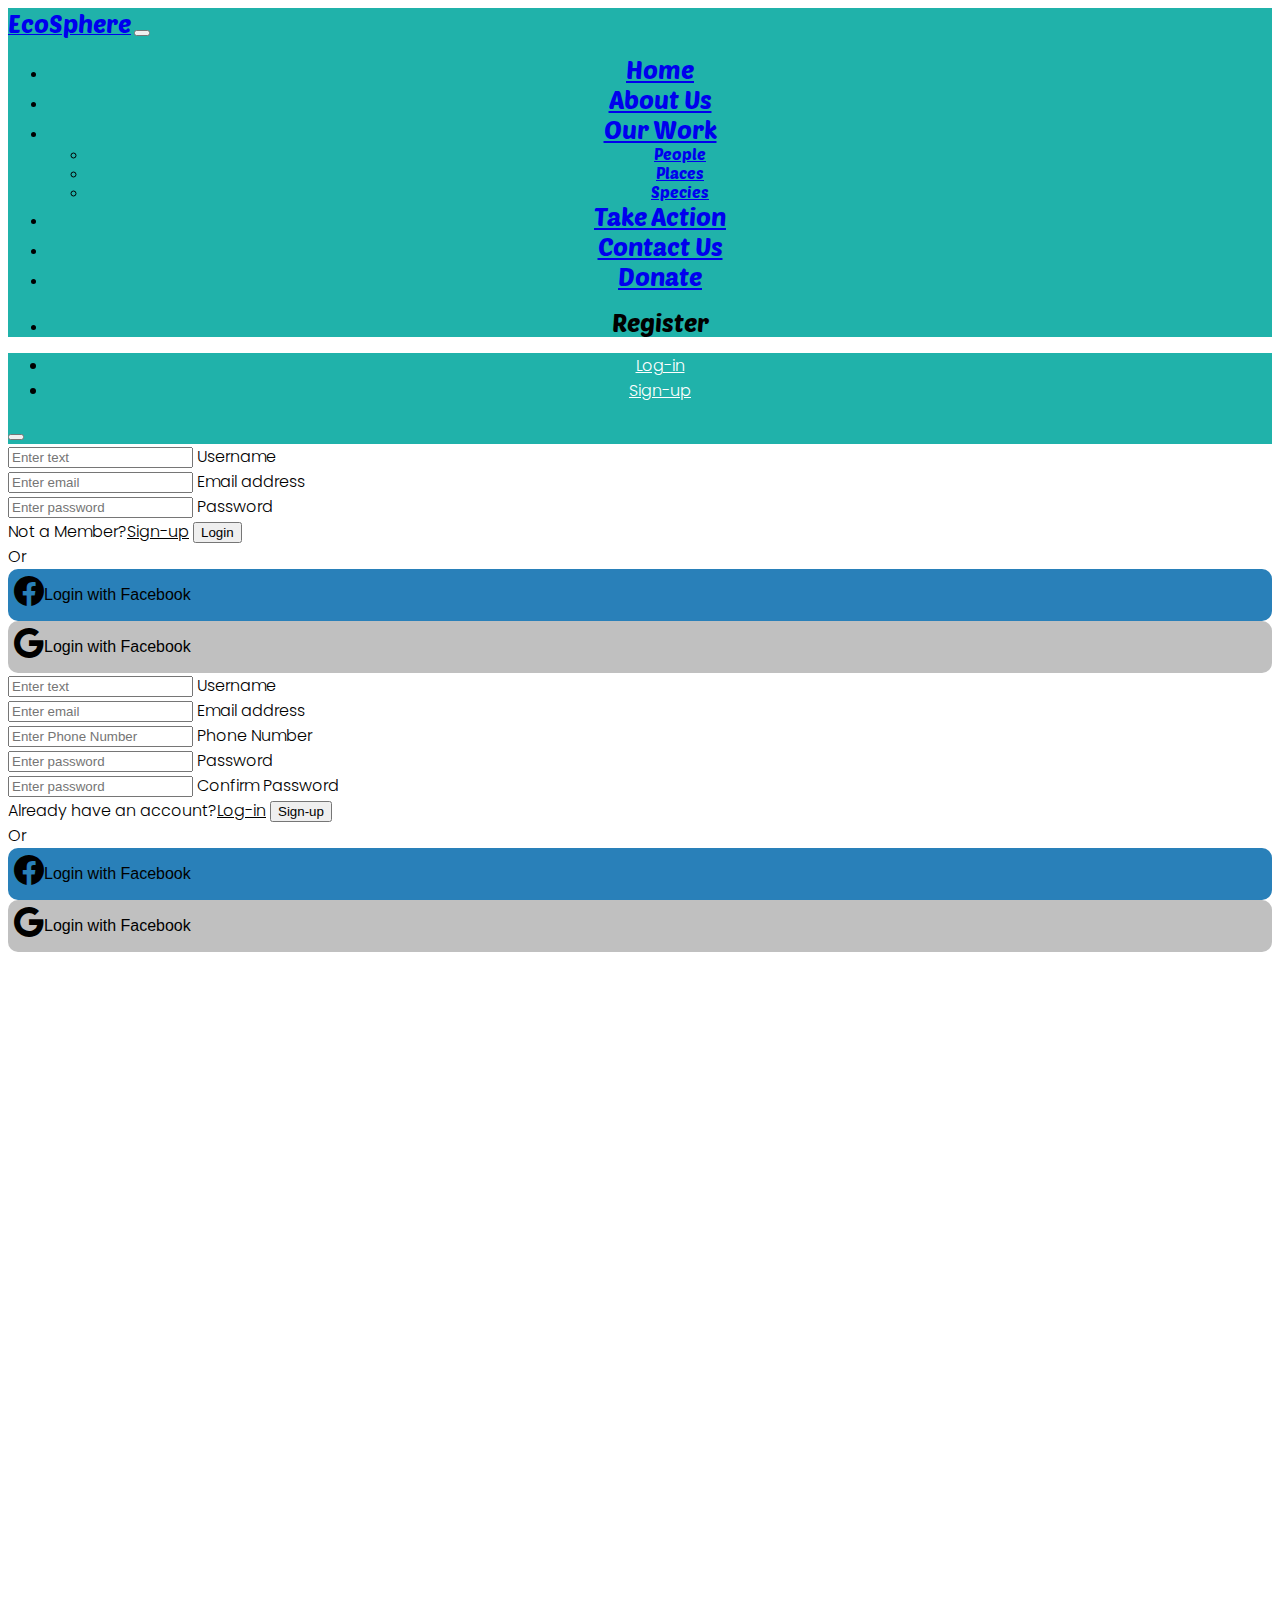
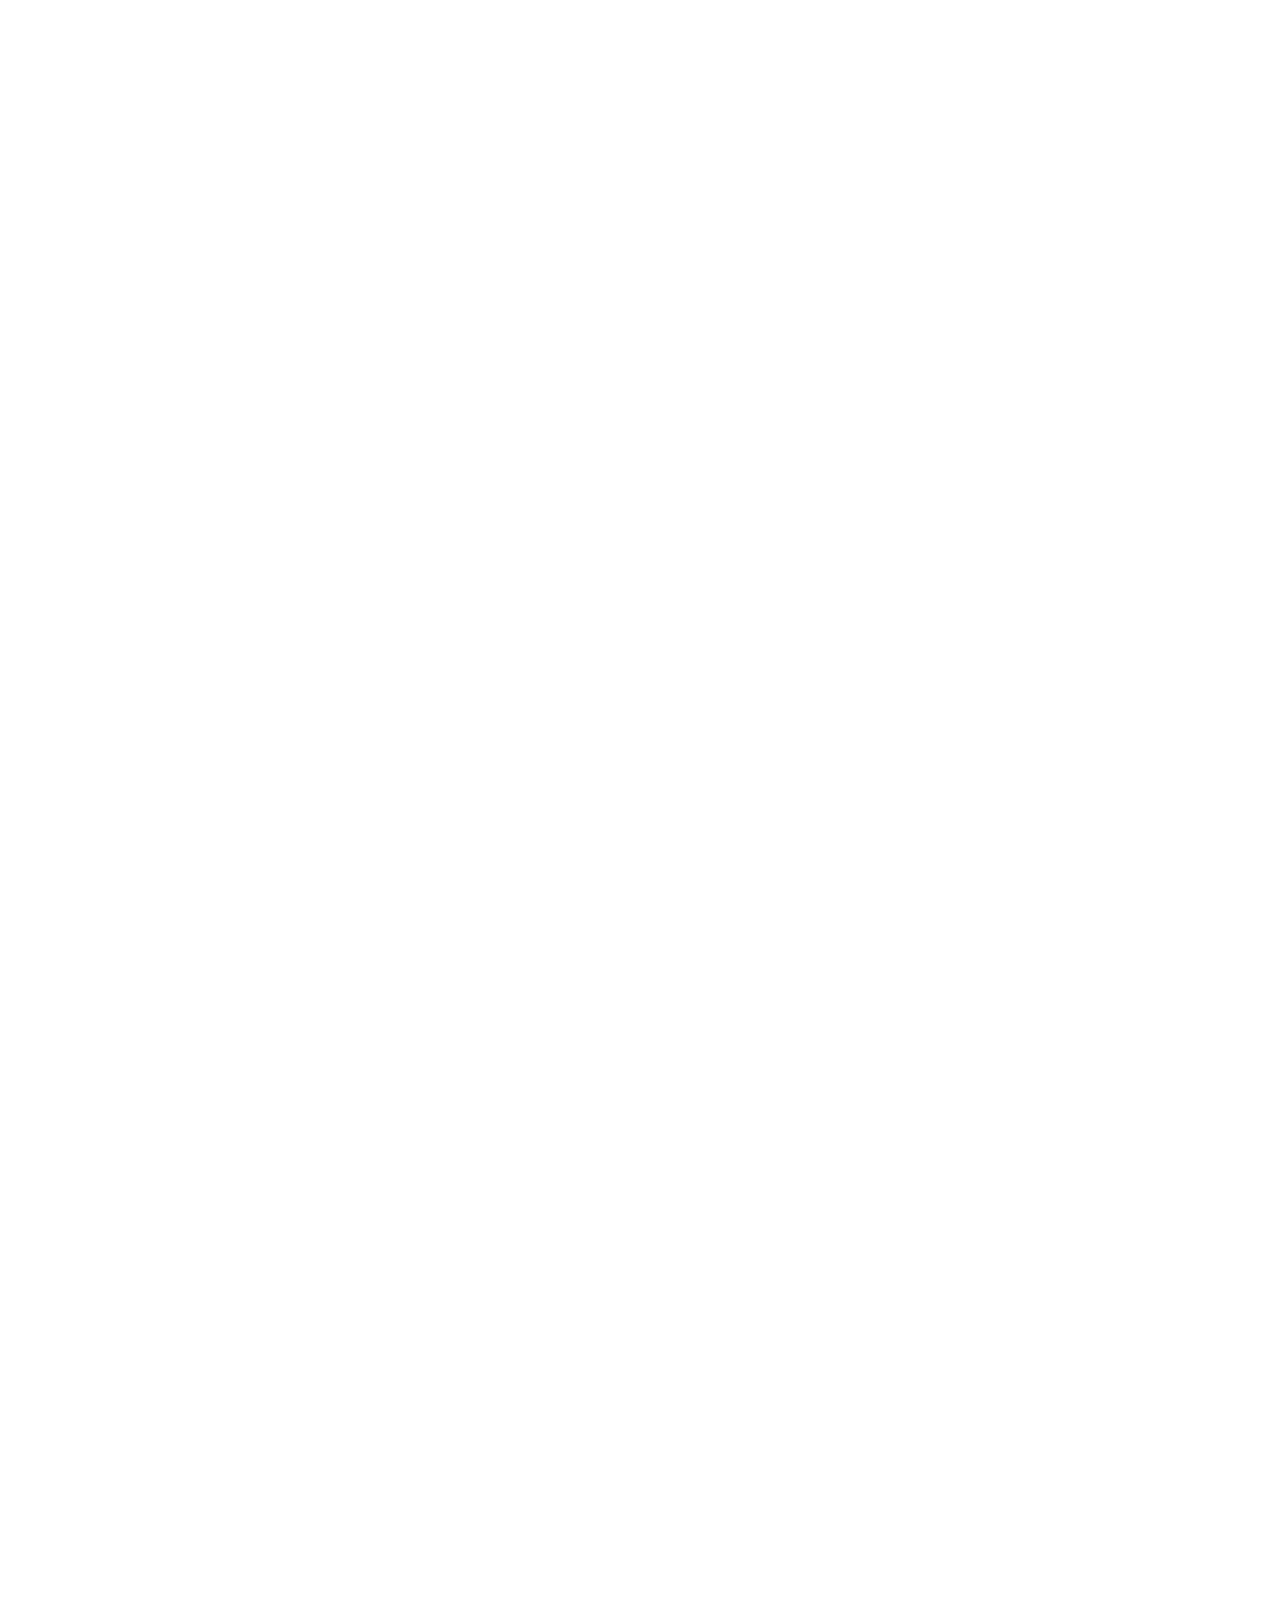
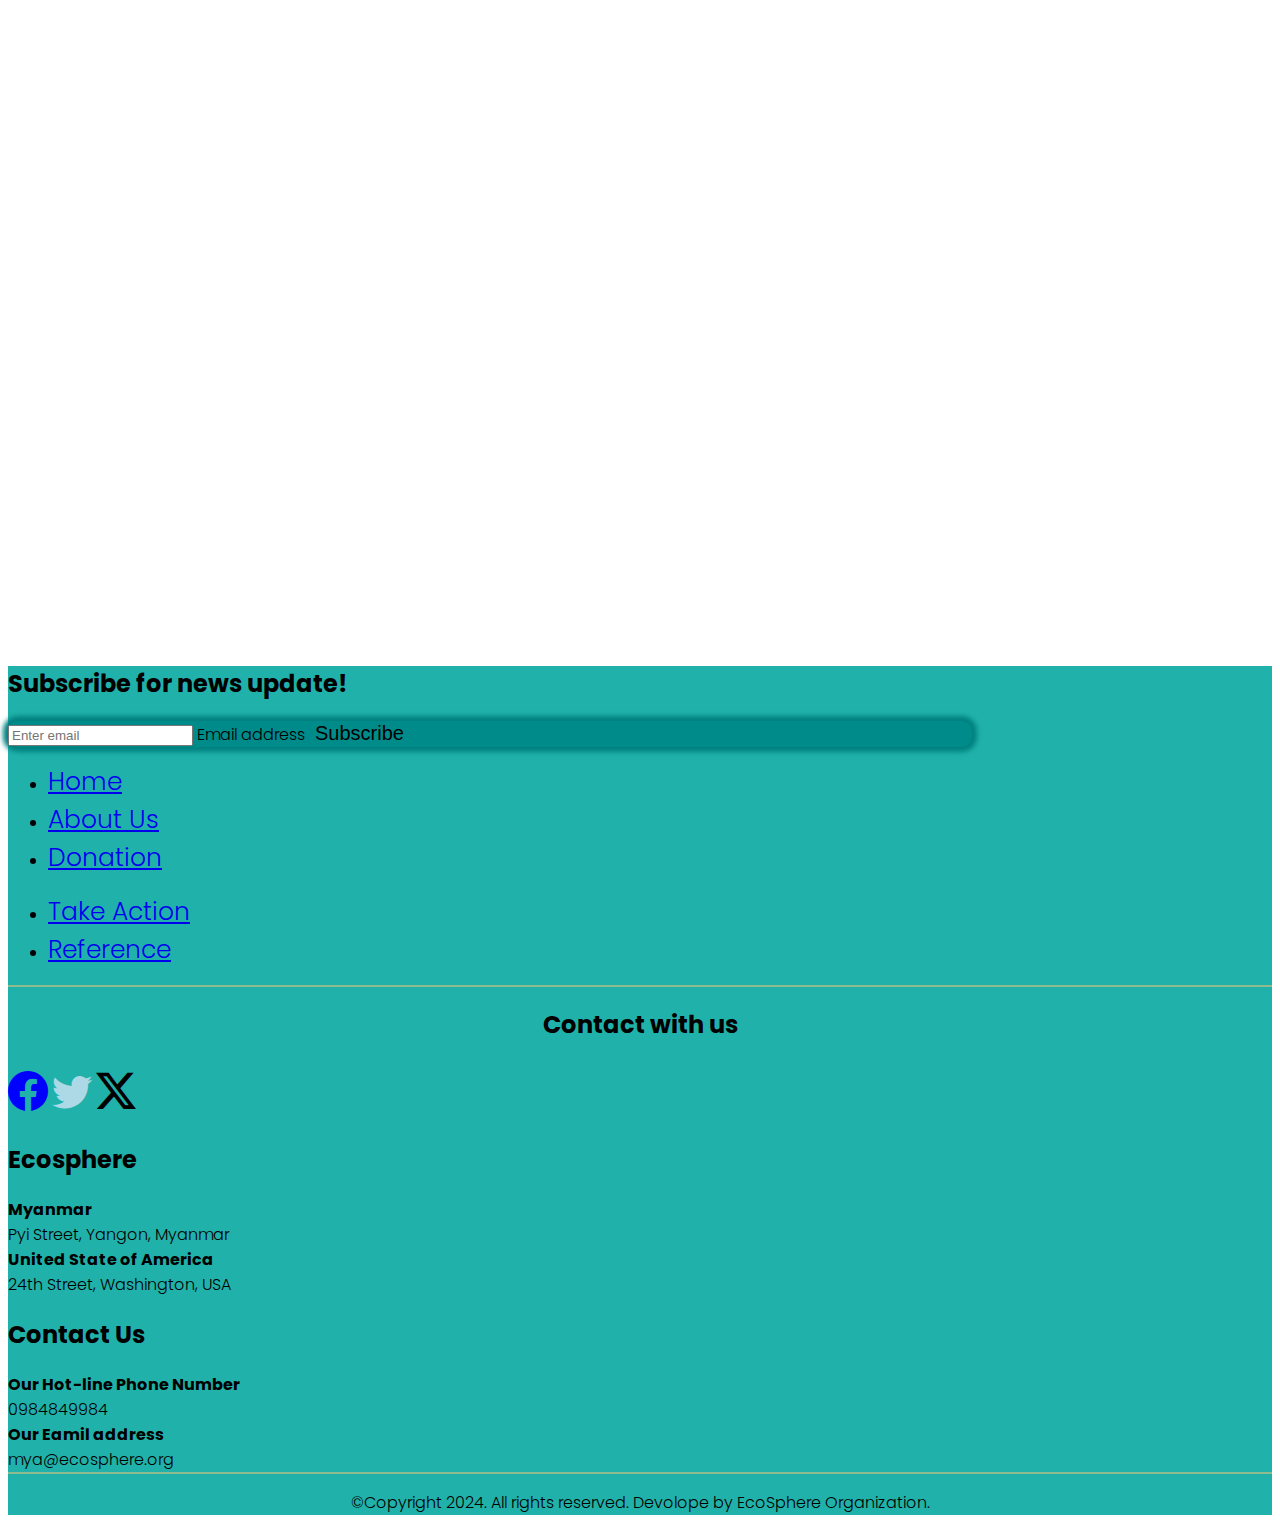
<file: take_action.html>
<!DOCTYPE html>
<html lang="en">
<head>
    <meta charset="UTF-8">
    <meta name="viewport" content="width=device-width, initial-scale=1.0">
    <title>EcoSphere | Take Actions</title>
    <!--Web Logo-->
    <link rel="icon" type="image/x-icon" href="Image_final_pbl/Web-logo.png">
    <!--Bootstrap CDN link-->
    <link href="https://cdn.jsdelivr.net/npm/bootstrap@5.3.2/dist/css/bootstrap.min.css" rel="stylesheet" integrity="sha384-T3c6CoIi6uLrA9TneNEoa7RxnatzjcDSCmG1MXxSR1GAsXEV/Dwwykc2MPK8M2HN" crossorigin="anonymous">
    <script src="https://cdn.jsdelivr.net/npm/bootstrap@5.3.2/dist/js/bootstrap.bundle.min.js" integrity="sha384-C6RzsynM9kWDrMNeT87bh95OGNyZPhcTNXj1NW7RuBCsyN/o0jlpcV8Qyq46cDfL" crossorigin="anonymous"></script>
    <!--Bootstrap icon link-->
    <link rel="stylesheet" href="https://cdn.jsdelivr.net/npm/bootstrap-icons@1.11.2/font/bootstrap-icons.min.css">
    <!--CSS Link-->
    <link rel="stylesheet" type="text/css" href="demo_2.css">
    <!--AOS link-->
    <link href="https://unpkg.com/aos@2.3.1/dist/aos.css" rel="stylesheet">
    <script src="https://unpkg.com/aos@2.3.1/dist/aos.js"></script>
    <!--Google font-->
    <link rel="preconnect" href="https://fonts.googleapis.com">
    <link rel="preconnect" href="https://fonts.gstatic.com" crossorigin>
    <link href="https://fonts.googleapis.com/css2?family=Briem+Hand:wght@100..900&family=Catamaran:wght@100..900&family=Freeman&family=Poetsen+One&family=Teachers:ital,wght@0,400..800;1,400..800&display=swap" rel="stylesheet">
    <link rel="preconnect" href="https://fonts.gstatic.com" crossorigin>
    <link href="https://fonts.googleapis.com/css2?family=Briem+Hand:wght@100..900&family=Catamaran:wght@100..900&family=Freeman&family=Poetsen+One&family=Poppins:ital,wght@0,100;0,200;0,300;0,400;0,500;0,600;0,700;0,800;0,900;1,100;1,200;1,300;1,400;1,500;1,600;1,700;1,800;1,900&family=Teachers:ital,wght@0,400..800;1,400..800&display=swap" rel="stylesheet">
</head>
</head>
<body>
    <!--Nav-->
    <nav class="navbar navbar-expand-sm fixed-top" style="background-color: lightseagreen;">
        <a class="navbar-brand ms-5 me-5" href="#"><span class="navbar-text" style="font-size: 25px;">EcoSphere</span></a>
        <button class="navbar-toggler me-3" data-bs-toggle="collapse" data-bs-target="#my_navbar">
            <span class="navbar-toggler-icon"></span>
        </button>
        <div class="collapse navbar-collapse" id="my_navbar">
            <ul class="top-navbar navbar-nav ms-auto me-auto" style="text-align: center;">
                <li class="nav-item me-4 ms-3" >
                    <a class="nav-link" href="index.html" style="font-size: 25px;">Home</a>
                </li>
                <li class="nav-item me-1 ms-3">
                    <a class="nav-link" href="about_us.html" style="font-size: 25px;">About Us</a>
                </li>
                <li class="nav-item dropdown me-1 ms-3">
                    <a class="nav-link" data-bs-toggle="dropdown" href="#" style="font-size: 25px;">Our Work</a>
                    <ul class="dropdown-menu" style="text-align: center;">
                        <li><a class="dropdown-item" href="people.html">People</a></li>
                        <li><a class="dropdown-item" href="places.html">Places</a></li>
                        <li><a class="dropdown-item" href="species.html">Species</a></li>
                    </ul>
                </li>
                <li class="nav-item me-1 ms-3">
                    <a class="nav-link" href="take_action.html" style="font-size: 25px;">Take Action</a>
                </li>
                <li class="nav-item ms-3 me-3">
                    <a class="nav-link" href="contact_us.html" style="font-size: 25px;">Contact Us</a>
                </li>
                <li class="nav-item me-1 ms-3">
                    <a class="nav-link" href="donation.html" style="font-size: 25px;">Donate</a>
                </li>
            </ul>
            <ul class="top-navbar navbar-nav me-5 d-flex p-0 m-0" style="text-align: center;">
                <li class="nav-item ms-5 me-1 mt-1">
                    <!--Modal launch button-->
                    <a class="nav-link" style="font-size: 25px;" data-bs-toggle="modal" data-bs-target="#register">Register</a>
                </li>
            </ul>
        </div>
    </nav>
    <!--Modal-->
    <div class="modal" id="register" data-bs-backdrop="static" data-bs-keyboard="false">
        <div class="modal-dialog modal-dialog-centered">
            <div class="modal-content">
                <div class="container-fluid p-0">
                    <div class="modal-header" style="background-color: lightseagreen;">
                        <ul class="nav nav-pills justify-content-center ms-auto" style="text-align: center;">
                            <li class="nav.item"><a href="#log-in" class="nav-link active" data-bs-toggle="tab" style="color: white;">Log-in</a></li>
                            <li class="nav.item"><a href="#sign-up" class="nav-link" data-bs-toggle="tab" style="color: white;">Sign-up</a></li>
                        </ul>
                        <button type="button" class="btn-close" data-bs-dismiss="modal"></button>
                    </div>
                    <div>
                        <div class="tab-content">
                            <div class="tab-pane active" id="log-in">
                                <div class="form-floating my-3 me-3 ms-3">
                                    <input for="username" type="text" class="form-control" placeholder="Enter text" name="text">
                                    <label class="form-label" id="username">Username</label>
                                </div>
                                <div class="form-floating my-3 me-3 ms-3">
                                    <input for="email" type="email" class="form-control" placeholder="Enter email" name="email">
                                    <label class="form-label" id="email">Email address</label>
                                </div>
                                <div class="form-floating my-3 me-3 ms-3">
                                    <input for="psw" type="password" class="form-control" placeholder="Enter password" name="password">
                                    <label class="form-label" id="psw">Password</label>
                                </div>
                                <div class="modal-footer justify-content-between">
                                    <span>Not a Member?<a href="#" style="color: black;">Sign-up</a></span>
                                    <button type="button" class="btn btn-primary" data-bs-dismiss="modal">Login</button>
                                </div>
                                <div class="d-flex align-items-center">
                                    <div class="border-bottom w-100"></div>
                                    <div class="p-2">Or</div>
                                    <div class="border-bottom w-100"></div>
                                </div>
                                <div class="me-3 ms-3 mb-4">
                                    <button type="button" class="btn d-flex justify-content-center mt-3" style="background-color: #2980B9; border: none; border-radius: 10px; width: 100%;">
                                        <a href="#" style="color: black; text-decoration: none; display: flex;">
                                            <i style="font-size: 30px; margin-top: 5px;" class="bi bi-facebook me-5"></i>
                                            <p class="ms-2 me-5 mt-3" style="font-size: 16px;">Login with Facebook</p>
                                        </a> 
                                    </button>
                                    <button type="button" class="btn d-flex justify-content-center mt-4" style="background-color: silver; border: none; border-radius: 10px; width: 100%;">
                                        <a href="#" style="color: black; text-decoration: none; display: flex;">
                                            <i style="font-size: 30px; margin-top: 5px;" class="bi bi-google me-5"></i>
                                            <p class="ms-2 me-5 mt-3" style="font-size: 16px;">Login with Facebook</p>
                                        </a> 
                                    </button>
                                </div>    
                            </div>
                        </div>
                    </div>
                    <div>
                        <div class="tab-content">
                            <div class="tab-pane" style="margin-bottom: 20px;" id="sign-up">
                                <div class="form-floating my-3 me-3 ms-3">
                                    <input for="username" type="text" class="form-control" placeholder="Enter text" name="text">
                                    <label class="form-label" id="username">Username</label>
                                </div>
                                <div class="form-floating my-3 me-3 ms-3">
                                    <input for="email" type="email" class="form-control" placeholder="Enter email" name="email">
                                    <label class="form-label" id="email">Email address</label>
                                </div>
                                <div class="form-floating my-3 me-3 ms-3">
                                    <input for="number" type="text" class="form-control" placeholder="Enter Phone Number" name="number">
                                    <label class="form-label" id="number">Phone Number</label>
                                </div>
                                <div class="form-floating my-3 me-3 ms-3">
                                    <input for="psw" type="password" class="form-control" placeholder="Enter password" name="password">
                                    <label class="form-label" id="psw">Password</label>
                                </div>
                                <div class="form-floating my-3 me-3 ms-3">
                                    <input for="psw" type="password" class="form-control" placeholder="Enter password" name="password">
                                    <label class="form-label" id="psw">Confirm Password</label>
                                </div>
                                <div class="modal-footer justify-content-between" data-bs-target="#sign-up">
                                    <span>Already have an account?<a href="#" style="color: black;">Log-in</a></span>
                                    <button type="button" class="btn btn-primary" data-bs-dismiss="modal">Sign-up</button>
                                </div>
                                <div class="d-flex align-items-center">
                                    <div class="border-bottom w-100"></div>
                                    <div class="p-2">Or</div>
                                    <div class="border-bottom w-100"></div>
                                </div>
                                <div class="me-3 ms-3 mb-4">
                                    <button type="button" class="btn d-flex justify-content-center mt-3" style="background-color: #2980B9; border: none; border-radius: 10px; width: 100%;">
                                        <a href="#" style="color: black; text-decoration: none; display: flex;">
                                            <i style="font-size: 30px; margin-top: 5px;" class="bi bi-facebook me-5"></i>
                                            <p class="ms-2 me-5 mt-3" style="font-size: 16px;">Login with Facebook</p>
                                        </a> 
                                    </button>
                                    <button type="button" class="btn d-flex justify-content-center mt-4" style="background-color: silver; border: none; border-radius: 10px; width: 100%;">
                                        <a href="#" style="color: black; text-decoration: none; display: flex;">
                                            <i style="font-size: 30px; margin-top: 5px;" class="bi bi-google me-5"></i>
                                            <p class="ms-2 me-5 mt-3" style="font-size: 16px;">Login with Facebook</p>
                                        </a> 
                                    </button>
                                </div>
                            </div>
                        </div>
                    </div>
                </div>
            </div>
        </div>
    </div>
    <!--Nav end-->
    <!--Action-intro box-->
    <div class="container">
        <div class="row" data-aos="fade-up" style="margin-top: 100px;">
            <div style="padding: 40px 40px 10px 40px; border-bottom: 2px solid black">
                <h1>Make a difference by taking action</h1>
                <p>You can help animals around the world if you take action below.</p>
            </div>
        </div>
    </div>
    <script>AOS.init();</script>
    <!--Take Action box-->
    <div class="container">
        <!--First box-->
        <div class="row action_box mt-5" data-aos="fade-up">
            <div class="col-sm-3">
                <div class="action_box_img">
                    <img src="Image_final_pbl/Animal_crime.jpg">
                </div>
            </div>
            <div class="col-sm-9">
                <h2>Stop Wildlife Crime</h2>
                <p>Pledge to stand against wildlife crime, preserving nature's beauty for future generations. Report crime, support conservation groups, and promote sustainable alternatives. Together, let's protect our planet's biodiversity for a vibrant future.</p>
            </div>
        </div>
        <script>AOS.init();</script>
        <!--Second box-->
        <div class="row action_box mt-5" data-aos="fade-up">
            <div class="col-sm-3">
                <div class="action_box_img">
                    <img src="Image_final_pbl/water_pollution.jpg">
                </div>
            </div>
            <div class="col-sm-9">
                <h2>Extended Producer Responsibility</h2>
                <p>EPR requires manufacturers to manage product disposal, encouraging sustainable design. By enacting EPR laws, states promote innovation, reduce waste, and create a circular economy. This collaborative approach fosters environmental and economic benefits for all.</p>
            </div>
        </div>
        <script>AOS.init();</script>
        <!--Third box-->
        <div class="row action_box mt-5" data-aos="fade-up">
            <div class="col-sm-3">
                <div class="action_box_img">
                    <img src="Image_final_pbl/forest_act.jpg">
                </div>
            </div>
            <div class="col-sm-9">
                <h2>Support the forest</h2>
                <p>One of the largest drivers of deforestation around the world is the expansion of commercial agriculture. The forest Act would help protect forests and remove illegal deforestation from the products we consume every day.</p>
            </div>
        </div>
        <script>AOS.init();</script>
        <!--Forth box-->
        <div class="row action_box mt-5" data-aos="fade-up">
            <div class="col-sm-3">
                <div class="action_box_img">
                    <img src="Image_final_pbl/future_pandemics.jpg">
                </div>
            </div>
            <div class="col-sm-9">
                <h2>Help Stop Future Pandemics</h2>
                <p>Humanity's relationship with nature is broken. Take action today. Send a message to Congress asking them to take the necessary steps to help prevent future pandemics.</p>
            </div>
        </div>
        <script>AOS.init();</script>
        <!--fifth box-->
        <div class="row action_box mt-5" data-aos="fade-up">
            <div class="col-sm-3">
                <div class="action_box_img">
                    <img src="Image_final_pbl/plants.jpg">
                </div>
            </div>
            <div class="col-sm-9">
                <h2>Plant Native Species</h2>
                <p>Enhance your garden or yard by planting native species. These plants support local ecosystems and provide crucial habitats for wildlife.</p>
            </div>
        </div>
        <script>AOS.init();</script>
        <!--sixth box-->
        <div class="row action_box mt-5" data-aos="fade-up">
            <div class="col-sm-3">
                <div class="action_box_img">
                    <img src="Image_final_pbl/climate.jpg">
                </div>
            </div>
            <div class="col-sm-9">
                <h2>Climate Action</h2>
                <p>Support efforts to mitigate climate change by advocating for clean energy, promoting energy efficiency, and prioritizing policies that protect vulnerable ecosystems and species.</p>
            </div>
        </div>
    </div>
    <script>AOS.init();</script>
    <!--Footer-->
    <footer style="height: 100%; background-color: lightseagreen; margin-top: 150px;">
        <div class="container pt-5 pb-5">
            <div class="row">
                <div class="col-sm-5" style="margin-right: 300px;">
                    <h2>Subscribe for news update!</h2>
                    <div class="form-floating mt-4 d-flex" style="width: 100%; background-color: darkcyan; border: none; border-radius: 10px; box-shadow: 0px 0px 5px 5px teal;">
                        <input for="email" type="email" class="form-control m-1" placeholder="Enter email" name="email">
                        <label class="form-label m-1" id="email">Email address</label>
                        <button type="submit" class="btn" style="background-color: darkcyan; font-size: 20px; border: none;" onclick="alert('Our news update will be send to your Email!')">Subscribe</button>
                    </div>
                </div>
                <div class="col-sm-2">
                    <ul class="navbar-nav" style="text-align: left;">
                        <li class="nav-item">
                            <a class="nav-link" href="index.html" style="font-size: 25px;">Home</a>
                        </li>
                        <li class="nav-item">
                            <a class="nav-link" href="about_us.html" style="font-size: 25px;">About Us</a>
                        </li>
                        <li class="nav-item">
                            <a class="nav-link" href="donation.html" style="font-size: 25px;">Donation</a>
                        </li>
                    </ul> 
                </div>
                <div class="col-sm-2">
                    <ul class="navbar-nav"  style="text-align: left;">
                        <li class="nav-item">
                            <a class="nav-link" href="take_action.html" style="font-size: 25px;" >Take Action</a>
                        </li>
                        <li class="nav-item">
                            <a class="nav-link" href="reference.html" style="font-size: 25px;">Reference</a>
                        </li>
                    </ul>
                </div>
                <div class="mt-1" style="border-top: 2px solid darkseagreen;">
                    <div class="row">
                        <div class="col-sm-5">
                            <h2 class="mt-5" style="text-align: center;">Contact with us</h2>
                            <div class="d-flex justify-content-center mt-3">
                                <a href="#" class="ms-5 me-5" style="font-size: 40px; color: blue;"><i class="bi bi-facebook"></i></a>
                                <a href="#" class="me-5" style="font-size: 40px; color: lightblue;"><i class="bi bi-twitter"></i></a>
                                <a href="#" class="me-5" style="font-size: 40px; color: black;"><i class="bi bi-twitter-x"></i></a>
                            </div>
                        </div>
                        <div class="col-sm-3">
                            <h2 class="mt-5">Ecosphere</h2>
                            <span style="font-weight: bold; display: block;">Myanmar</span>
                            <span>Pyi Street, Yangon, Myanmar</span>
                            <span style="font-weight: bold; display: block;">United State of America</span>
                            <span>24th Street, Washington, USA</span>
                        </div>
                         <div class="col-sm-3 me-3">
                            <h2 class="mt-5">Contact Us</h2>
                            <span style="font-weight: bold; display: block;">Our Hot-line Phone Number</span>
                            <span>0984849984</span>
                            <span style="font-weight: bold; display: block;">Our Eamil address</span>
                            <span>mya@ecosphere.org</span>
                        </div>
                    </div>
                </div>
            </div>
            <div class="mt-4" style="text-align: center; border-top: 2px solid darkseagreen;">
                <p class="mt-3" style="font-size: medium;">&copy;Copyright 2024. All rights reserved. Devolope by EcoSphere Organization.</p>
            </div>
        </div>
    </footer>
</body>
</html>
</file>
<file: demo_1.css>
*{
    box-sizing: border-box;
}
nav{
    font-family: "Poetsen One", sans-serif;
    font-weight: normal;
    font-style: normal;
}
body{
    font-family: "Poppins", sans-serif;
    font-weight: 300;
    font-style: normal;
}
p{
    font-size: 20px;
}
.navbar-nav li:hover{
    border-bottom: 2px solid black;
}
</file>
<file: demo_6.css>
*{
    box-sizing: border-box;
}
p{
    font-size: 20px;
}
nav{
    font-family: "Poetsen One", sans-serif;
    font-weight: normal;
    font-style: normal;
}
body{
    font-family: "Poppins", sans-serif;
    font-weight: 300;
    font-style: normal;
}
.navbar-nav li:hover{
    border-bottom: 2px solid black;
}
.nav-pills li:hover{
    border-bottom: 2px solid black;
}
.intro_container{
    text-align: center;
    position: absolute;
    top: 50%;
    left: 50%;
    transform: translate(-50%, -50%);
}
body{
    overflow-x: hidden;
}
</file>
<file: demo_8.css>
*{
    box-sizing: border-box;
}
p{
    font-size: 20px;
}
nav{
    font-family: "Poetsen One", sans-serif;
    font-weight: normal;
    font-style: normal;
}
body{
    font-family: "Poppins", sans-serif;
    font-weight: 300;
    font-style: normal;
    overflow-x: hidden;
}
.navbar-nav li:hover{
    border-bottom: 2px solid black;
}
</file>
<file: demo_7.css>
/* Donation shopping section */
.donate-header {
    margin-bottom: 50px;
}
.wishlist-ic:focus {
    background-color: plum;
    color: white;
}
nav{
    font-family: "Poetsen One", sans-serif;
    font-weight: normal;
    font-style: normal;
}
body{
    font-family: "Poppins", sans-serif;
    font-weight: 300;
    font-style: normal;
}
p{
    font-size: 20px;
}
.card-holder {
    width: 100%;
    height: auto;
}
.card {
    border-radius: 15px;
    width: 250px;
    height: auto;
}
.shop-card {
    width: 100%;
    height: auto;
}
.money_box button:hover{
    background-color: aquamarine;
}
.money_box button:focus{
    background-color: aquamarine;
}
.submit_btn:hover{
    background-color: aquamarine;
}
/*Responsive Start Desktop view*/
@media screen and (min-width:768px){
    .tb-view-shop {
        display: none;
    }
}
/*Responsive Start Tablet view*/
@media screen and (max-width:768px){
    .shop-carousel {
        display: none;
    }
    .hero {
        height: 400px;
    }
}
/*Mobile view responsive start*/
@media screen and (max-width:435px){
    .shop-card .card-footer {
        display: flex;
        justify-content: center;
    }
    .shop-card {
        height: 400px;
        text-align: center;
    }
    .shop-card .card-body {
        height: 300px;
    }
    .icon-box {
        width: 100%;
        display: flex;
        flex-direction: column;
        left: 250px;
        bottom: -200px;
    }
    .shop-card-content {
        display: flex;
        flex-direction: row;
        justify-content: center;
        height: 300px;
    }
    .shop-card-content img {
        width: 200px;
        height: 200px;
    }
}
</file>
<file: demo_3.css>
*{
    box-sizing: border-box;
}
nav{
    font-family: "Poetsen One", sans-serif;
    font-weight: normal;
    font-style: normal;
}
body{
    font-family: "Poppins", sans-serif;
    font-weight: 300;
    font-style: normal;
    overflow-x: hidden;
}
p{
    font-size: 20px;
}
h3{
    font-size: 23px;
    text-align: center;
}
.navbar-nav li:hover{
    border-bottom: 2px solid black;
}
.intro_container{
    text-align: center;
    position: absolute;
    top: 50%;
    left: 50%;
    transform: translate(-50%, -50%);
}
.image img{
    width: 100%;
}
.box p{
    font-size: 20px;
}
</file>
<file: demo_4.css>
*{
    box-sizing: border-box;
}
nav{
    font-family: "Poetsen One", sans-serif;
    font-weight: normal;
    font-style: normal;
}
body{
    font-family: "Poppins", sans-serif;
    font-weight: 300;
    font-style: normal;
    overflow-x: hidden;
}
p{
    font-size: 20px;
}
.navbar-nav li:hover{
    border-bottom: 2px solid black;
}
.intro_container{
    text-align: center;
    position: absolute;
    top: 50%;
    left: 50%;
    transform: translate(-50%, -50%);
}
h3{
    font-size: 23px;
}
</file>
<file: demo_5.css>
*{
    box-sizing: border-box;
}
p{
    font-size: 20px;
}
nav{
    font-family: "Poetsen One", sans-serif;
    font-weight: normal;
    font-style: normal;
}
body{
    font-family: "Poppins", sans-serif;
    font-weight: 300;
    font-style: normal;
    overflow-x: hidden;
}
.navbar-nav li:hover{
    border-bottom: 2px solid black;
}
.intro_container{
    text-align: center;
    position: absolute;
    top: 50%;
    left: 50%;
    transform: translate(-50%, -50%);
}
h3{
    font-size: 23px;
}
.hg_words:hover{
    border-bottom: 2px solid black;
}
</file>
<file: demo_2.css>
*{
    box-sizing: border-box;
}
nav{
    font-family: "Poetsen One", sans-serif;
    font-weight: normal;
    font-style: normal;
}
body{
    font-family: "Poppins", sans-serif;
    font-weight: 300;
    font-style: normal;
}
p{
    font-size: 20px;
}
.navbar-nav li:hover{
    border-bottom: 2px solid black;
}
.action_box{
    background-color: lightseagreen;
    padding: 20px;
    border: none;
    border-radius: 20px;
    box-shadow: 0px 0px 10px 10px lightgrey;
}
.action_box_img img{
    width: 270px;
    height: 200px;
    border: none;
    border-radius: 10px;
    display: inline;
}
</file>
